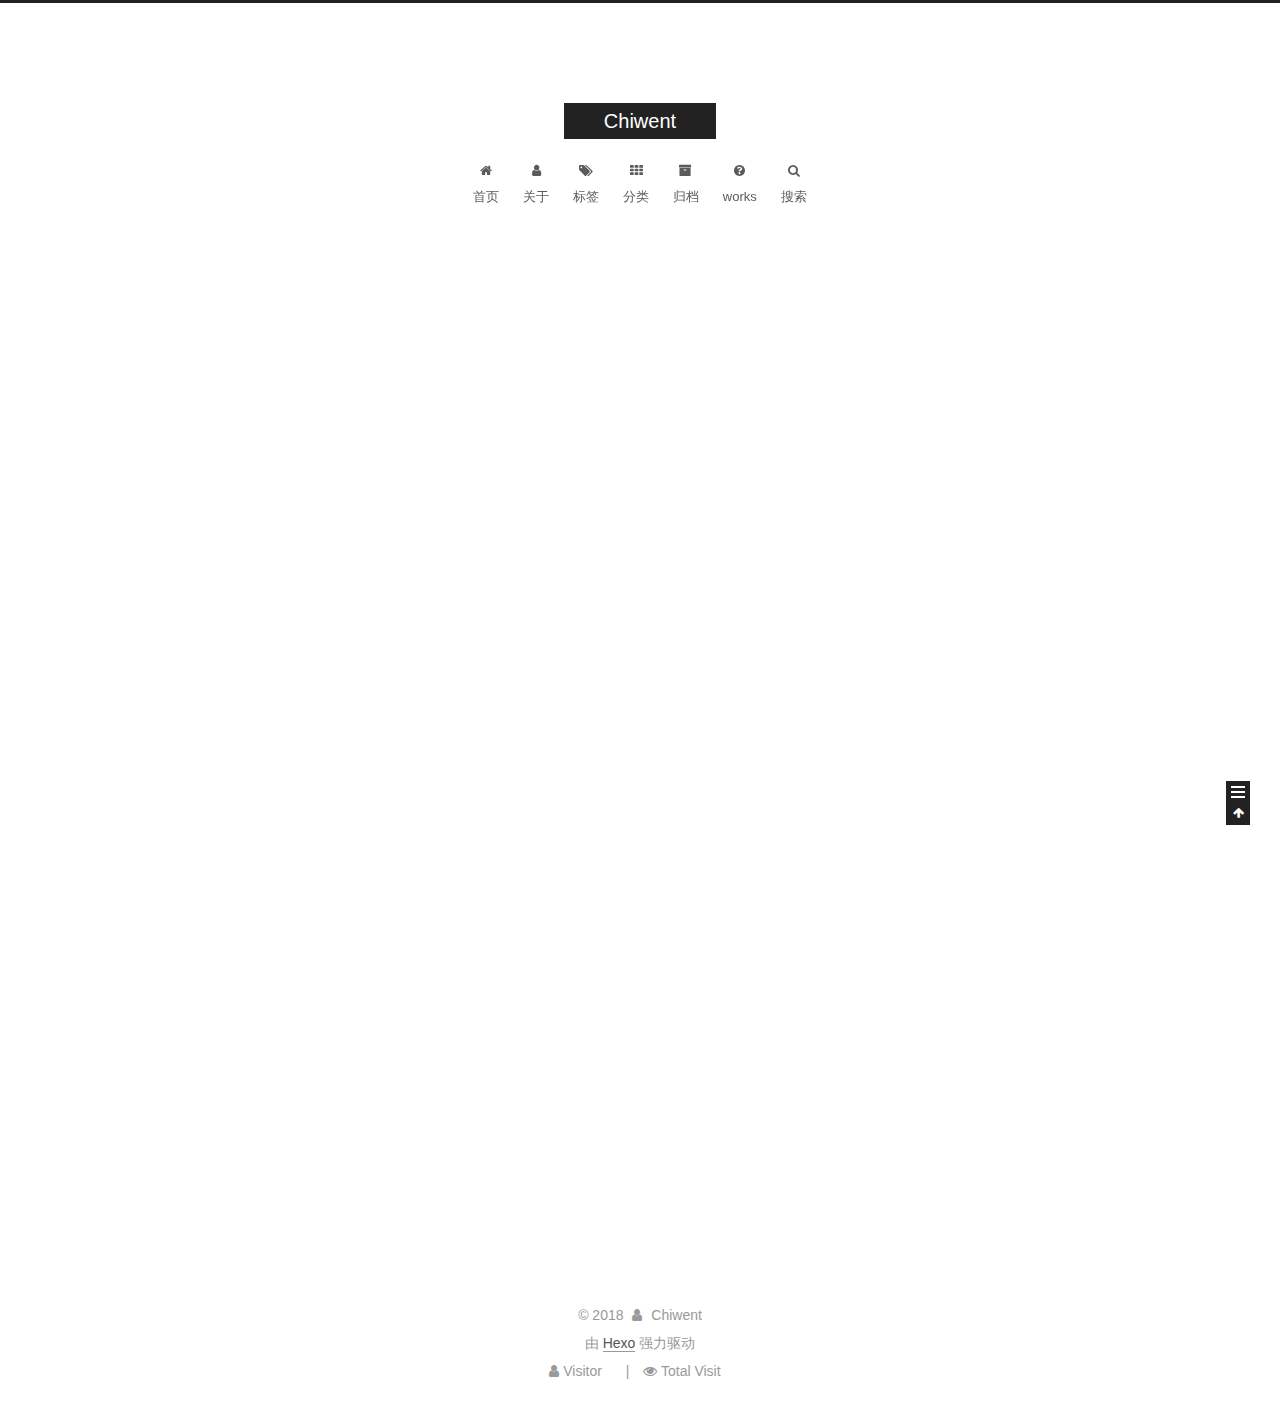
<file: index.html>
<!DOCTYPE html>



  


<html class="theme-next muse use-motion" lang="zh-Hans">
<head>
  <meta charset="UTF-8"/>
<meta http-equiv="X-UA-Compatible" content="IE=edge" />
<meta name="viewport" content="width=device-width, initial-scale=1, maximum-scale=1"/>
<meta name="theme-color" content="#222">









<meta http-equiv="Cache-Control" content="no-transform" />
<meta http-equiv="Cache-Control" content="no-siteapp" />
















  
  
  <link href="/lib/fancybox/source/jquery.fancybox.css?v=2.1.5" rel="stylesheet" type="text/css" />







<link href="/lib/font-awesome/css/font-awesome.min.css?v=4.6.2" rel="stylesheet" type="text/css" />

<link href="/css/main.css?v=5.1.3" rel="stylesheet" type="text/css" />


  <link rel="apple-touch-icon" sizes="180x180" href="/images/apple-touch-icon-next.png?v=5.1.3">


  <link rel="icon" type="image/png" sizes="32x32" href="/images/favicon-32x32-next.png?v=5.1.3">


  <link rel="icon" type="image/png" sizes="16x16" href="/images/avatar.jpg?v=5.1.3">


  <link rel="mask-icon" href="/images/logo.svg?v=5.1.3" color="#222">





  <meta name="keywords" content="Hexo, NexT" />










<meta name="description" content="但愿不要辜负自己">
<meta property="og:type" content="website">
<meta property="og:title" content="Chiwent">
<meta property="og:url" content="https://chiwent.github.io/index.html">
<meta property="og:site_name" content="Chiwent">
<meta property="og:description" content="但愿不要辜负自己">
<meta property="og:locale" content="zh-Hans">
<meta name="twitter:card" content="summary">
<meta name="twitter:title" content="Chiwent">
<meta name="twitter:description" content="但愿不要辜负自己">



<script type="text/javascript" id="hexo.configurations">
  var NexT = window.NexT || {};
  var CONFIG = {
    root: '/',
    scheme: 'Muse',
    version: '5.1.3',
    sidebar: {"position":"left","display":"post","offset":12,"b2t":false,"scrollpercent":false,"onmobile":false},
    fancybox: true,
    tabs: true,
    motion: {"enable":true,"async":false,"transition":{"post_block":"fadeIn","post_header":"slideDownIn","post_body":"slideDownIn","coll_header":"slideLeftIn","sidebar":"slideUpIn"}},
    duoshuo: {
      userId: '0',
      author: '博主'
    },
    algolia: {
      applicationID: '',
      apiKey: '',
      indexName: '',
      hits: {"per_page":10},
      labels: {"input_placeholder":"Search for Posts","hits_empty":"We didn't find any results for the search: ${query}","hits_stats":"${hits} results found in ${time} ms"}
    }
  };
</script>



  <link rel="canonical" href="https://chiwent.github.io/"/>





  <title>Chiwent</title>
  








</head>

<body itemscope itemtype="http://schema.org/WebPage" lang="zh-Hans">

  
  
    
  

  <div class="container sidebar-position-left 
  page-home">
    <div class="headband"></div>

    <header id="header" class="header" itemscope itemtype="http://schema.org/WPHeader">
      <div class="header-inner"><div class="site-brand-wrapper">
  <div class="site-meta ">
    

    <div class="custom-logo-site-title">
      <a href="/"  class="brand" rel="start">
        <span class="logo-line-before"><i></i></span>
        <span class="site-title">Chiwent</span>
        <span class="logo-line-after"><i></i></span>
      </a>
    </div>
      
        <p class="site-subtitle"></p>
      
  </div>

  <div class="site-nav-toggle">
    <button>
      <span class="btn-bar"></span>
      <span class="btn-bar"></span>
      <span class="btn-bar"></span>
    </button>
  </div>
</div>

<nav class="site-nav">
  

  
    <ul id="menu" class="menu">
      
        
        <li class="menu-item menu-item-home">
          <a href="/" rel="section">
            
              <i class="menu-item-icon fa fa-fw fa-home"></i> <br />
            
            首页
          </a>
        </li>
      
        
        <li class="menu-item menu-item-about">
          <a href="/about/" rel="section">
            
              <i class="menu-item-icon fa fa-fw fa-user"></i> <br />
            
            关于
          </a>
        </li>
      
        
        <li class="menu-item menu-item-tags">
          <a href="/tags/" rel="section">
            
              <i class="menu-item-icon fa fa-fw fa-tags"></i> <br />
            
            标签
          </a>
        </li>
      
        
        <li class="menu-item menu-item-categories">
          <a href="/categories/" rel="section">
            
              <i class="menu-item-icon fa fa-fw fa-th"></i> <br />
            
            分类
          </a>
        </li>
      
        
        <li class="menu-item menu-item-archives">
          <a href="/archives/" rel="section">
            
              <i class="menu-item-icon fa fa-fw fa-archive"></i> <br />
            
            归档
          </a>
        </li>
      
        
        <li class="menu-item menu-item-works">
          <a href="/works/" rel="section">
            
              <i class="menu-item-icon fa fa-fw fa-question-circle"></i> <br />
            
            works
          </a>
        </li>
      

      
        <li class="menu-item menu-item-search">
          
            <a href="javascript:;" class="popup-trigger">
          
            
              <i class="menu-item-icon fa fa-search fa-fw"></i> <br />
            
            搜索
          </a>
        </li>
      
    </ul>
  

  
    <div class="site-search">
      
  <div class="popup search-popup local-search-popup">
  <div class="local-search-header clearfix">
    <span class="search-icon">
      <i class="fa fa-search"></i>
    </span>
    <span class="popup-btn-close">
      <i class="fa fa-times-circle"></i>
    </span>
    <div class="local-search-input-wrapper">
      <input autocomplete="off"
             placeholder="搜索..." spellcheck="false"
             type="text" id="local-search-input">
    </div>
  </div>
  <div id="local-search-result"></div>
</div>



    </div>
  
</nav>



 </div>
    </header>

    <main id="main" class="main">
      <div class="main-inner">
        <div class="content-wrap">
          <div id="content" class="content">
            
  <section id="posts" class="posts-expand">
    
      

  

  
  
  

  <article class="post post-type-normal" itemscope itemtype="http://schema.org/Article">
  
  
  
  <div class="post-block">
    <link itemprop="mainEntityOfPage" href="https://chiwent.github.io/2018/04/20/hello-world/">

    <span hidden itemprop="author" itemscope itemtype="http://schema.org/Person">
      <meta itemprop="name" content="Chiwent">
      <meta itemprop="description" content="">
      <meta itemprop="image" content="/images/avatar.jpg">
    </span>

    <span hidden itemprop="publisher" itemscope itemtype="http://schema.org/Organization">
      <meta itemprop="name" content="Chiwent">
    </span>

    
      <header class="post-header">

        
        
          <h1 class="post-title" itemprop="name headline">
                
                <a class="post-title-link" href="/2018/04/20/hello-world/" itemprop="url">Hello World</a></h1>
        

        <div class="post-meta">
          <span class="post-time">
            
              <span class="post-meta-item-icon">
                <i class="fa fa-calendar-o"></i>
              </span>
              
                <span class="post-meta-item-text">发表于</span>
              
              <time title="创建于" itemprop="dateCreated datePublished" datetime="2018-04-20T19:07:35+08:00">
                2018-04-20
              </time>
            

            
              <span class="post-meta-divider">|</span>
            

            
              <span class="post-meta-item-icon">
                <i class="fa fa-calendar-check-o"></i>
              </span>
              
                <span class="post-meta-item-text">更新于&#58;</span>
              
              <time title="更新于" itemprop="dateModified" datetime="2018-04-20T19:07:35+08:00">
                2018-04-20
              </time>
            
          </span>

          

          
            
          

          
          

          

          

          

        </div>
      </header>
    

    
    
    
    <div class="post-body" itemprop="articleBody">

      
      

      
        
          
            <p>Welcome to <a href="https://hexo.io/" target="_blank" rel="noopener">Hexo</a>! This is your very first post. Check <a href="https://hexo.io/docs/" target="_blank" rel="noopener">documentation</a> for more info. If you get any problems when using Hexo, you can find the answer in <a href="https://hexo.io/docs/troubleshooting.html" target="_blank" rel="noopener">troubleshooting</a> or you can ask me on <a href="https://github.com/hexojs/hexo/issues" target="_blank" rel="noopener">GitHub</a>.</p>
<h2 id="Quick-Start"><a href="#Quick-Start" class="headerlink" title="Quick Start"></a>Quick Start</h2><h3 id="Create-a-new-post"><a href="#Create-a-new-post" class="headerlink" title="Create a new post"></a>Create a new post</h3><figure class="highlight bash"><table><tr><td class="gutter"><pre><span class="line">1</span><br></pre></td><td class="code"><pre><span class="line">$ hexo new <span class="string">"My New Post"</span></span><br></pre></td></tr></table></figure>
<p>More info: <a href="https://hexo.io/docs/writing.html" target="_blank" rel="noopener">Writing</a></p>
<h3 id="Run-server"><a href="#Run-server" class="headerlink" title="Run server"></a>Run server</h3><figure class="highlight bash"><table><tr><td class="gutter"><pre><span class="line">1</span><br></pre></td><td class="code"><pre><span class="line">$ hexo server</span><br></pre></td></tr></table></figure>
<p>More info: <a href="https://hexo.io/docs/server.html" target="_blank" rel="noopener">Server</a></p>
<h3 id="Generate-static-files"><a href="#Generate-static-files" class="headerlink" title="Generate static files"></a>Generate static files</h3><figure class="highlight bash"><table><tr><td class="gutter"><pre><span class="line">1</span><br></pre></td><td class="code"><pre><span class="line">$ hexo generate</span><br></pre></td></tr></table></figure>
<p>More info: <a href="https://hexo.io/docs/generating.html" target="_blank" rel="noopener">Generating</a></p>
<h3 id="Deploy-to-remote-sites"><a href="#Deploy-to-remote-sites" class="headerlink" title="Deploy to remote sites"></a>Deploy to remote sites</h3><figure class="highlight bash"><table><tr><td class="gutter"><pre><span class="line">1</span><br></pre></td><td class="code"><pre><span class="line">$ hexo deploy</span><br></pre></td></tr></table></figure>
<p>More info: <a href="https://hexo.io/docs/deployment.html" target="_blank" rel="noopener">Deployment</a></p>

          
        
      
    </div>
    
    
    
	
	<div>
      
	</div>

    

    

    

    <footer class="post-footer">
      

      

      

      
      
        <div class="post-eof"></div>
      
    </footer>
  </div>
  
  
  
  </article>


    
  </section>

  


          </div>
          


          

        </div>
        
          
  
  <div class="sidebar-toggle">
    <div class="sidebar-toggle-line-wrap">
      <span class="sidebar-toggle-line sidebar-toggle-line-first"></span>
      <span class="sidebar-toggle-line sidebar-toggle-line-middle"></span>
      <span class="sidebar-toggle-line sidebar-toggle-line-last"></span>
    </div>
  </div>

  <aside id="sidebar" class="sidebar">
    
    <div class="sidebar-inner">

      

      

      <section class="site-overview-wrap sidebar-panel sidebar-panel-active">
        <div class="site-overview">
          <div class="site-author motion-element" itemprop="author" itemscope itemtype="http://schema.org/Person">
            
              <img class="site-author-image" itemprop="image"
                src="/images/avatar.jpg"
                alt="Chiwent" />
            
              <p class="site-author-name" itemprop="name">Chiwent</p>
              <p class="site-description motion-element" itemprop="description">但愿不要辜负自己</p>
          </div>

          <nav class="site-state motion-element">

            
              <div class="site-state-item site-state-posts">
              
                <a href="/archives/">
              
                  <span class="site-state-item-count">1</span>
                  <span class="site-state-item-name">日志</span>
                </a>
              </div>
            

            

            

          </nav>

          

          <div class="links-of-author motion-element">
            
              
                <span class="links-of-author-item">
                  <a href="https://github.com/chiwent" target="_blank" title="GitHub">
                    
                      <i class="fa fa-fw fa-github"></i>GitHub</a>
                </span>
              
            
          </div>

          
          

          
          

          

        </div>
      </section>

      

      

    </div>
  </aside>


        
      </div>
    </main>

    <footer id="footer" class="footer">
      <div class="footer-inner">
        <div class="copyright">&copy; <span itemprop="copyrightYear">2018</span>
  <span class="with-love">
    <i class="fa fa-user"></i>
  </span>
  <span class="author" itemprop="copyrightHolder">Chiwent</span>

  
</div>


  <div class="powered-by">由 <a class="theme-link" target="_blank" href="https://hexo.io">Hexo</a> 强力驱动</div>








        
<div class="busuanzi-count">
  <script async src="https://dn-lbstatics.qbox.me/busuanzi/2.3/busuanzi.pure.mini.js"></script>

  
    <span class="site-uv">
      <i class="fa fa-user"></i> Visitor
      <span class="busuanzi-value" id="busuanzi_value_site_uv"></span>
      
    </span>
  

  
    <span class="site-pv">
      <i class="fa fa-eye"></i> Total Visit
      <span class="busuanzi-value" id="busuanzi_value_site_pv"></span>
      
    </span>
  
</div>








        
      </div>
    </footer>

    
      <div class="back-to-top">
        <i class="fa fa-arrow-up"></i>
        
      </div>
    

    

  </div>

  

<script type="text/javascript">
  if (Object.prototype.toString.call(window.Promise) !== '[object Function]') {
    window.Promise = null;
  }
</script>









  












  
  
    <script type="text/javascript" src="/lib/jquery/index.js?v=2.1.3"></script>
  

  
  
    <script type="text/javascript" src="/lib/fastclick/lib/fastclick.min.js?v=1.0.6"></script>
  

  
  
    <script type="text/javascript" src="/lib/jquery_lazyload/jquery.lazyload.js?v=1.9.7"></script>
  

  
  
    <script type="text/javascript" src="/lib/velocity/velocity.min.js?v=1.2.1"></script>
  

  
  
    <script type="text/javascript" src="/lib/velocity/velocity.ui.min.js?v=1.2.1"></script>
  

  
  
    <script type="text/javascript" src="/lib/fancybox/source/jquery.fancybox.pack.js?v=2.1.5"></script>
  


  


  <script type="text/javascript" src="/js/src/utils.js?v=5.1.3"></script>

  <script type="text/javascript" src="/js/src/motion.js?v=5.1.3"></script>



  
  

  

  


  <script type="text/javascript" src="/js/src/bootstrap.js?v=5.1.3"></script>



  


  




	





  





  







<!-- LOCAL: You can save these files to your site and update links -->
    
        
        <link rel="stylesheet" href="https://aimingoo.github.io/gitmint/style/default.css">
        <script src="https://aimingoo.github.io/gitmint/dist/gitmint.browser.js"></script>
    
<!-- END LOCAL -->

    

    







  

  <script type="text/javascript">
    // Popup Window;
    var isfetched = false;
    var isXml = true;
    // Search DB path;
    var search_path = "search.xml";
    if (search_path.length === 0) {
      search_path = "search.xml";
    } else if (/json$/i.test(search_path)) {
      isXml = false;
    }
    var path = "/" + search_path;
    // monitor main search box;

    var onPopupClose = function (e) {
      $('.popup').hide();
      $('#local-search-input').val('');
      $('.search-result-list').remove();
      $('#no-result').remove();
      $(".local-search-pop-overlay").remove();
      $('body').css('overflow', '');
    }

    function proceedsearch() {
      $("body")
        .append('<div class="search-popup-overlay local-search-pop-overlay"></div>')
        .css('overflow', 'hidden');
      $('.search-popup-overlay').click(onPopupClose);
      $('.popup').toggle();
      var $localSearchInput = $('#local-search-input');
      $localSearchInput.attr("autocapitalize", "none");
      $localSearchInput.attr("autocorrect", "off");
      $localSearchInput.focus();
    }

    // search function;
    var searchFunc = function(path, search_id, content_id) {
      'use strict';

      // start loading animation
      $("body")
        .append('<div class="search-popup-overlay local-search-pop-overlay">' +
          '<div id="search-loading-icon">' +
          '<i class="fa fa-spinner fa-pulse fa-5x fa-fw"></i>' +
          '</div>' +
          '</div>')
        .css('overflow', 'hidden');
      $("#search-loading-icon").css('margin', '20% auto 0 auto').css('text-align', 'center');

      $.ajax({
        url: path,
        dataType: isXml ? "xml" : "json",
        async: true,
        success: function(res) {
          // get the contents from search data
          isfetched = true;
          $('.popup').detach().appendTo('.header-inner');
          var datas = isXml ? $("entry", res).map(function() {
            return {
              title: $("title", this).text(),
              content: $("content",this).text(),
              url: $("url" , this).text()
            };
          }).get() : res;
          var input = document.getElementById(search_id);
          var resultContent = document.getElementById(content_id);
          var inputEventFunction = function() {
            var searchText = input.value.trim().toLowerCase();
            var keywords = searchText.split(/[\s\-]+/);
            if (keywords.length > 1) {
              keywords.push(searchText);
            }
            var resultItems = [];
            if (searchText.length > 0) {
              // perform local searching
              datas.forEach(function(data) {
                var isMatch = false;
                var hitCount = 0;
                var searchTextCount = 0;
                var title = data.title.trim();
                var titleInLowerCase = title.toLowerCase();
                var content = data.content.trim().replace(/<[^>]+>/g,"");
                var contentInLowerCase = content.toLowerCase();
                var articleUrl = decodeURIComponent(data.url);
                var indexOfTitle = [];
                var indexOfContent = [];
                // only match articles with not empty titles
                if(title != '') {
                  keywords.forEach(function(keyword) {
                    function getIndexByWord(word, text, caseSensitive) {
                      var wordLen = word.length;
                      if (wordLen === 0) {
                        return [];
                      }
                      var startPosition = 0, position = [], index = [];
                      if (!caseSensitive) {
                        text = text.toLowerCase();
                        word = word.toLowerCase();
                      }
                      while ((position = text.indexOf(word, startPosition)) > -1) {
                        index.push({position: position, word: word});
                        startPosition = position + wordLen;
                      }
                      return index;
                    }

                    indexOfTitle = indexOfTitle.concat(getIndexByWord(keyword, titleInLowerCase, false));
                    indexOfContent = indexOfContent.concat(getIndexByWord(keyword, contentInLowerCase, false));
                  });
                  if (indexOfTitle.length > 0 || indexOfContent.length > 0) {
                    isMatch = true;
                    hitCount = indexOfTitle.length + indexOfContent.length;
                  }
                }

                // show search results

                if (isMatch) {
                  // sort index by position of keyword

                  [indexOfTitle, indexOfContent].forEach(function (index) {
                    index.sort(function (itemLeft, itemRight) {
                      if (itemRight.position !== itemLeft.position) {
                        return itemRight.position - itemLeft.position;
                      } else {
                        return itemLeft.word.length - itemRight.word.length;
                      }
                    });
                  });

                  // merge hits into slices

                  function mergeIntoSlice(text, start, end, index) {
                    var item = index[index.length - 1];
                    var position = item.position;
                    var word = item.word;
                    var hits = [];
                    var searchTextCountInSlice = 0;
                    while (position + word.length <= end && index.length != 0) {
                      if (word === searchText) {
                        searchTextCountInSlice++;
                      }
                      hits.push({position: position, length: word.length});
                      var wordEnd = position + word.length;

                      // move to next position of hit

                      index.pop();
                      while (index.length != 0) {
                        item = index[index.length - 1];
                        position = item.position;
                        word = item.word;
                        if (wordEnd > position) {
                          index.pop();
                        } else {
                          break;
                        }
                      }
                    }
                    searchTextCount += searchTextCountInSlice;
                    return {
                      hits: hits,
                      start: start,
                      end: end,
                      searchTextCount: searchTextCountInSlice
                    };
                  }

                  var slicesOfTitle = [];
                  if (indexOfTitle.length != 0) {
                    slicesOfTitle.push(mergeIntoSlice(title, 0, title.length, indexOfTitle));
                  }

                  var slicesOfContent = [];
                  while (indexOfContent.length != 0) {
                    var item = indexOfContent[indexOfContent.length - 1];
                    var position = item.position;
                    var word = item.word;
                    // cut out 100 characters
                    var start = position - 20;
                    var end = position + 80;
                    if(start < 0){
                      start = 0;
                    }
                    if (end < position + word.length) {
                      end = position + word.length;
                    }
                    if(end > content.length){
                      end = content.length;
                    }
                    slicesOfContent.push(mergeIntoSlice(content, start, end, indexOfContent));
                  }

                  // sort slices in content by search text's count and hits' count

                  slicesOfContent.sort(function (sliceLeft, sliceRight) {
                    if (sliceLeft.searchTextCount !== sliceRight.searchTextCount) {
                      return sliceRight.searchTextCount - sliceLeft.searchTextCount;
                    } else if (sliceLeft.hits.length !== sliceRight.hits.length) {
                      return sliceRight.hits.length - sliceLeft.hits.length;
                    } else {
                      return sliceLeft.start - sliceRight.start;
                    }
                  });

                  // select top N slices in content

                  var upperBound = parseInt('1');
                  if (upperBound >= 0) {
                    slicesOfContent = slicesOfContent.slice(0, upperBound);
                  }

                  // highlight title and content

                  function highlightKeyword(text, slice) {
                    var result = '';
                    var prevEnd = slice.start;
                    slice.hits.forEach(function (hit) {
                      result += text.substring(prevEnd, hit.position);
                      var end = hit.position + hit.length;
                      result += '<b class="search-keyword">' + text.substring(hit.position, end) + '</b>';
                      prevEnd = end;
                    });
                    result += text.substring(prevEnd, slice.end);
                    return result;
                  }

                  var resultItem = '';

                  if (slicesOfTitle.length != 0) {
                    resultItem += "<li><a href='" + articleUrl + "' class='search-result-title'>" + highlightKeyword(title, slicesOfTitle[0]) + "</a>";
                  } else {
                    resultItem += "<li><a href='" + articleUrl + "' class='search-result-title'>" + title + "</a>";
                  }

                  slicesOfContent.forEach(function (slice) {
                    resultItem += "<a href='" + articleUrl + "'>" +
                      "<p class=\"search-result\">" + highlightKeyword(content, slice) +
                      "...</p>" + "</a>";
                  });

                  resultItem += "</li>";
                  resultItems.push({
                    item: resultItem,
                    searchTextCount: searchTextCount,
                    hitCount: hitCount,
                    id: resultItems.length
                  });
                }
              })
            };
            if (keywords.length === 1 && keywords[0] === "") {
              resultContent.innerHTML = '<div id="no-result"><i class="fa fa-search fa-5x" /></div>'
            } else if (resultItems.length === 0) {
              resultContent.innerHTML = '<div id="no-result"><i class="fa fa-frown-o fa-5x" /></div>'
            } else {
              resultItems.sort(function (resultLeft, resultRight) {
                if (resultLeft.searchTextCount !== resultRight.searchTextCount) {
                  return resultRight.searchTextCount - resultLeft.searchTextCount;
                } else if (resultLeft.hitCount !== resultRight.hitCount) {
                  return resultRight.hitCount - resultLeft.hitCount;
                } else {
                  return resultRight.id - resultLeft.id;
                }
              });
              var searchResultList = '<ul class=\"search-result-list\">';
              resultItems.forEach(function (result) {
                searchResultList += result.item;
              })
              searchResultList += "</ul>";
              resultContent.innerHTML = searchResultList;
            }
          }

          if ('auto' === 'auto') {
            input.addEventListener('input', inputEventFunction);
          } else {
            $('.search-icon').click(inputEventFunction);
            input.addEventListener('keypress', function (event) {
              if (event.keyCode === 13) {
                inputEventFunction();
              }
            });
          }

          // remove loading animation
          $(".local-search-pop-overlay").remove();
          $('body').css('overflow', '');

          proceedsearch();
        }
      });
    }

    // handle and trigger popup window;
    $('.popup-trigger').click(function(e) {
      e.stopPropagation();
      if (isfetched === false) {
        searchFunc(path, 'local-search-input', 'local-search-result');
      } else {
        proceedsearch();
      };
    });

    $('.popup-btn-close').click(onPopupClose);
    $('.popup').click(function(e){
      e.stopPropagation();
    });
    $(document).on('keyup', function (event) {
      var shouldDismissSearchPopup = event.which === 27 &&
        $('.search-popup').is(':visible');
      if (shouldDismissSearchPopup) {
        onPopupClose();
      }
    });
  </script>





  

  

  

  
  

  

  

  

  
</body>
</html>
</file>
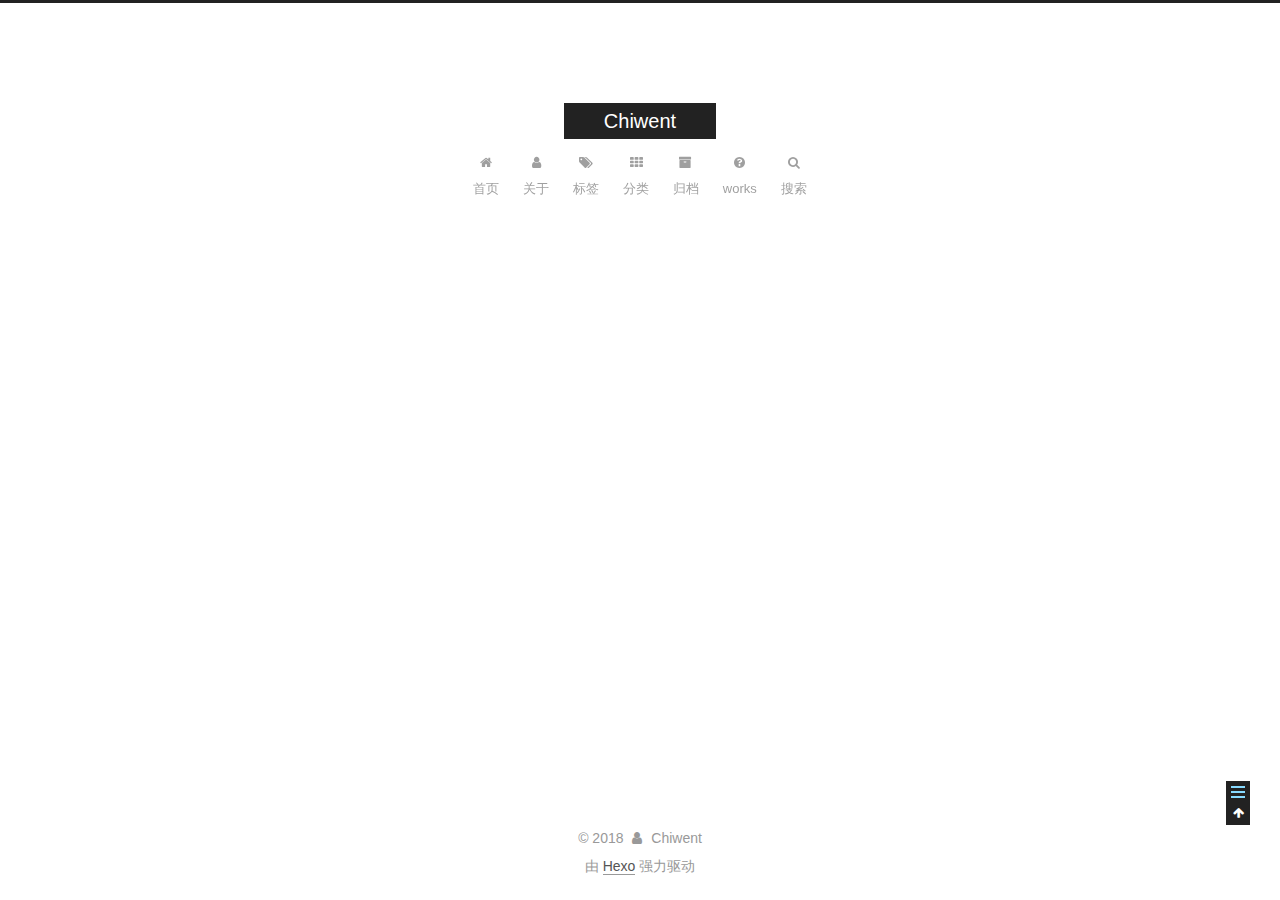
<file: about/index.html>
<!DOCTYPE html>



  


<html class="theme-next muse use-motion" lang="zh-Hans">
<head>
  <meta charset="UTF-8"/>
<meta http-equiv="X-UA-Compatible" content="IE=edge" />
<meta name="viewport" content="width=device-width, initial-scale=1, maximum-scale=1"/>
<meta name="theme-color" content="#222">









<meta http-equiv="Cache-Control" content="no-transform" />
<meta http-equiv="Cache-Control" content="no-siteapp" />
















  
  
  <link href="/lib/fancybox/source/jquery.fancybox.css?v=2.1.5" rel="stylesheet" type="text/css" />







<link href="/lib/font-awesome/css/font-awesome.min.css?v=4.6.2" rel="stylesheet" type="text/css" />

<link href="/css/main.css?v=5.1.3" rel="stylesheet" type="text/css" />


  <link rel="apple-touch-icon" sizes="180x180" href="/images/apple-touch-icon-next.png?v=5.1.3">


  <link rel="icon" type="image/png" sizes="32x32" href="/images/favicon-32x32-next.png?v=5.1.3">


  <link rel="icon" type="image/png" sizes="16x16" href="/images/avatar.jpg?v=5.1.3">


  <link rel="mask-icon" href="/images/logo.svg?v=5.1.3" color="#222">





  <meta name="keywords" content="Hexo, NexT" />










<meta name="description" content="但愿不要辜负自己">
<meta property="og:type" content="website">
<meta property="og:title" content="about">
<meta property="og:url" content="https://chiwent.github.io/about/index.html">
<meta property="og:site_name" content="Chiwent">
<meta property="og:description" content="但愿不要辜负自己">
<meta property="og:locale" content="zh-Hans">
<meta property="og:updated_time" content="2018-04-20T12:48:20.775Z">
<meta name="twitter:card" content="summary">
<meta name="twitter:title" content="about">
<meta name="twitter:description" content="但愿不要辜负自己">



<script type="text/javascript" id="hexo.configurations">
  var NexT = window.NexT || {};
  var CONFIG = {
    root: '/',
    scheme: 'Muse',
    version: '5.1.3',
    sidebar: {"position":"left","display":"post","offset":12,"b2t":false,"scrollpercent":false,"onmobile":false},
    fancybox: true,
    tabs: true,
    motion: {"enable":true,"async":false,"transition":{"post_block":"fadeIn","post_header":"slideDownIn","post_body":"slideDownIn","coll_header":"slideLeftIn","sidebar":"slideUpIn"}},
    duoshuo: {
      userId: '0',
      author: '博主'
    },
    algolia: {
      applicationID: '',
      apiKey: '',
      indexName: '',
      hits: {"per_page":10},
      labels: {"input_placeholder":"Search for Posts","hits_empty":"We didn't find any results for the search: ${query}","hits_stats":"${hits} results found in ${time} ms"}
    }
  };
</script>



  <link rel="canonical" href="https://chiwent.github.io/about/"/>





  <title>about | Chiwent</title>
  








</head>

<body itemscope itemtype="http://schema.org/WebPage" lang="zh-Hans">

  
  
    
  

  <div class="container sidebar-position-left page-post-detail">
    <div class="headband"></div>

    <header id="header" class="header" itemscope itemtype="http://schema.org/WPHeader">
      <div class="header-inner"><div class="site-brand-wrapper">
  <div class="site-meta ">
    

    <div class="custom-logo-site-title">
      <a href="/"  class="brand" rel="start">
        <span class="logo-line-before"><i></i></span>
        <span class="site-title">Chiwent</span>
        <span class="logo-line-after"><i></i></span>
      </a>
    </div>
      
        <p class="site-subtitle"></p>
      
  </div>

  <div class="site-nav-toggle">
    <button>
      <span class="btn-bar"></span>
      <span class="btn-bar"></span>
      <span class="btn-bar"></span>
    </button>
  </div>
</div>

<nav class="site-nav">
  

  
    <ul id="menu" class="menu">
      
        
        <li class="menu-item menu-item-home">
          <a href="/" rel="section">
            
              <i class="menu-item-icon fa fa-fw fa-home"></i> <br />
            
            首页
          </a>
        </li>
      
        
        <li class="menu-item menu-item-about">
          <a href="/about/" rel="section">
            
              <i class="menu-item-icon fa fa-fw fa-user"></i> <br />
            
            关于
          </a>
        </li>
      
        
        <li class="menu-item menu-item-tags">
          <a href="/tags/" rel="section">
            
              <i class="menu-item-icon fa fa-fw fa-tags"></i> <br />
            
            标签
          </a>
        </li>
      
        
        <li class="menu-item menu-item-categories">
          <a href="/categories/" rel="section">
            
              <i class="menu-item-icon fa fa-fw fa-th"></i> <br />
            
            分类
          </a>
        </li>
      
        
        <li class="menu-item menu-item-archives">
          <a href="/archives/" rel="section">
            
              <i class="menu-item-icon fa fa-fw fa-archive"></i> <br />
            
            归档
          </a>
        </li>
      
        
        <li class="menu-item menu-item-works">
          <a href="/works/" rel="section">
            
              <i class="menu-item-icon fa fa-fw fa-question-circle"></i> <br />
            
            works
          </a>
        </li>
      

      
        <li class="menu-item menu-item-search">
          
            <a href="javascript:;" class="popup-trigger">
          
            
              <i class="menu-item-icon fa fa-search fa-fw"></i> <br />
            
            搜索
          </a>
        </li>
      
    </ul>
  

  
    <div class="site-search">
      
  <div class="popup search-popup local-search-popup">
  <div class="local-search-header clearfix">
    <span class="search-icon">
      <i class="fa fa-search"></i>
    </span>
    <span class="popup-btn-close">
      <i class="fa fa-times-circle"></i>
    </span>
    <div class="local-search-input-wrapper">
      <input autocomplete="off"
             placeholder="搜索..." spellcheck="false"
             type="text" id="local-search-input">
    </div>
  </div>
  <div id="local-search-result"></div>
</div>



    </div>
  
</nav>



 </div>
    </header>

    <main id="main" class="main">
      <div class="main-inner">
        <div class="content-wrap">
          <div id="content" class="content">
            

  <div id="posts" class="posts-expand">
    
    
    
    <div class="post-block page">
      <header class="post-header">

	<h1 class="post-title" itemprop="name headline">about</h1>



</header>

      
      
      
      <div class="post-body">
        
        
          
        
      </div>
      
      
      
    </div>
    
    
    
  </div>


          </div>
          


          

  
    <div class="comments" id="comments">
      
        <div id="gitment-container"></div>
      
    </div>

  



        </div>
        
          
  
  <div class="sidebar-toggle">
    <div class="sidebar-toggle-line-wrap">
      <span class="sidebar-toggle-line sidebar-toggle-line-first"></span>
      <span class="sidebar-toggle-line sidebar-toggle-line-middle"></span>
      <span class="sidebar-toggle-line sidebar-toggle-line-last"></span>
    </div>
  </div>

  <aside id="sidebar" class="sidebar">
    
    <div class="sidebar-inner">

      

      

      <section class="site-overview-wrap sidebar-panel sidebar-panel-active">
        <div class="site-overview">
          <div class="site-author motion-element" itemprop="author" itemscope itemtype="http://schema.org/Person">
            
              <img class="site-author-image" itemprop="image"
                src="/images/avatar.jpg"
                alt="Chiwent" />
            
              <p class="site-author-name" itemprop="name">Chiwent</p>
              <p class="site-description motion-element" itemprop="description">但愿不要辜负自己</p>
          </div>

          <nav class="site-state motion-element">

            
              <div class="site-state-item site-state-posts">
              
                <a href="/archives/">
              
                  <span class="site-state-item-count">4</span>
                  <span class="site-state-item-name">日志</span>
                </a>
              </div>
            

            

            
              
              
              <div class="site-state-item site-state-tags">
                
                  <a href="/tags/">  
				
                  <span class="site-state-item-count">1</span>
                  <span class="site-state-item-name">标签</span>
                </a>
              </div>
            

          </nav>

          

          <div class="links-of-author motion-element">
            
              
                <span class="links-of-author-item">
                  <a href="https://github.com/chiwent" target="_blank" title="GitHub">
                    
                      <i class="fa fa-fw fa-github"></i>GitHub</a>
                </span>
              
            
          </div>

          
          

          
          

          

        </div>
      </section>

      

      

    </div>
  </aside>


        
      </div>
    </main>

    <footer id="footer" class="footer">
      <div class="footer-inner">
        <div class="copyright">&copy; <span itemprop="copyrightYear">2018</span>
  <span class="with-love">
    <i class="fa fa-user"></i>
  </span>
  <span class="author" itemprop="copyrightHolder">Chiwent</span>

  
</div>


  <div class="powered-by">由 <a class="theme-link" target="_blank" href="https://hexo.io">Hexo</a> 强力驱动</div>








        







        
      </div>
    </footer>

    
      <div class="back-to-top">
        <i class="fa fa-arrow-up"></i>
        
      </div>
    

    

  </div>

  

<script type="text/javascript">
  if (Object.prototype.toString.call(window.Promise) !== '[object Function]') {
    window.Promise = null;
  }
</script>









  












  
  
    <script type="text/javascript" src="/lib/jquery/index.js?v=2.1.3"></script>
  

  
  
    <script type="text/javascript" src="/lib/fastclick/lib/fastclick.min.js?v=1.0.6"></script>
  

  
  
    <script type="text/javascript" src="/lib/jquery_lazyload/jquery.lazyload.js?v=1.9.7"></script>
  

  
  
    <script type="text/javascript" src="/lib/velocity/velocity.min.js?v=1.2.1"></script>
  

  
  
    <script type="text/javascript" src="/lib/velocity/velocity.ui.min.js?v=1.2.1"></script>
  

  
  
    <script type="text/javascript" src="/lib/fancybox/source/jquery.fancybox.pack.js?v=2.1.5"></script>
  


  


  <script type="text/javascript" src="/js/src/utils.js?v=5.1.3"></script>

  <script type="text/javascript" src="/js/src/motion.js?v=5.1.3"></script>



  
  

  
  <script type="text/javascript" src="/js/src/scrollspy.js?v=5.1.3"></script>
<script type="text/javascript" src="/js/src/post-details.js?v=5.1.3"></script>



  


  <script type="text/javascript" src="/js/src/bootstrap.js?v=5.1.3"></script>



  


  




	





  





  







<!-- LOCAL: You can save these files to your site and update links -->
    
        
        <link rel="stylesheet" href="https://aimingoo.github.io/gitmint/style/default.css">
        <script src="https://aimingoo.github.io/gitmint/dist/gitmint.browser.js"></script>
    
<!-- END LOCAL -->

    

    
      <script type="text/javascript">
      function renderGitment(){
        var gitment = new Gitmint({
            id: window.location.pathname, 
            owner: 'chiwent',
            repo: 'gitment-comments',
            
            lang: "" || navigator.language || navigator.systemLanguage || navigator.userLanguage,
            
            oauth: {
            
            
                client_secret: '3b1399837b8f54ab3ae62798a433668826a1b095',
            
                client_id: '7eb524a1ffa62d0cb239'
            }});
        gitment.render('gitment-container');
      }

      
      renderGitment();
      
      </script>
    







  

  <script type="text/javascript">
    // Popup Window;
    var isfetched = false;
    var isXml = true;
    // Search DB path;
    var search_path = "search.xml";
    if (search_path.length === 0) {
      search_path = "search.xml";
    } else if (/json$/i.test(search_path)) {
      isXml = false;
    }
    var path = "/" + search_path;
    // monitor main search box;

    var onPopupClose = function (e) {
      $('.popup').hide();
      $('#local-search-input').val('');
      $('.search-result-list').remove();
      $('#no-result').remove();
      $(".local-search-pop-overlay").remove();
      $('body').css('overflow', '');
    }

    function proceedsearch() {
      $("body")
        .append('<div class="search-popup-overlay local-search-pop-overlay"></div>')
        .css('overflow', 'hidden');
      $('.search-popup-overlay').click(onPopupClose);
      $('.popup').toggle();
      var $localSearchInput = $('#local-search-input');
      $localSearchInput.attr("autocapitalize", "none");
      $localSearchInput.attr("autocorrect", "off");
      $localSearchInput.focus();
    }

    // search function;
    var searchFunc = function(path, search_id, content_id) {
      'use strict';

      // start loading animation
      $("body")
        .append('<div class="search-popup-overlay local-search-pop-overlay">' +
          '<div id="search-loading-icon">' +
          '<i class="fa fa-spinner fa-pulse fa-5x fa-fw"></i>' +
          '</div>' +
          '</div>')
        .css('overflow', 'hidden');
      $("#search-loading-icon").css('margin', '20% auto 0 auto').css('text-align', 'center');

      $.ajax({
        url: path,
        dataType: isXml ? "xml" : "json",
        async: true,
        success: function(res) {
          // get the contents from search data
          isfetched = true;
          $('.popup').detach().appendTo('.header-inner');
          var datas = isXml ? $("entry", res).map(function() {
            return {
              title: $("title", this).text(),
              content: $("content",this).text(),
              url: $("url" , this).text()
            };
          }).get() : res;
          var input = document.getElementById(search_id);
          var resultContent = document.getElementById(content_id);
          var inputEventFunction = function() {
            var searchText = input.value.trim().toLowerCase();
            var keywords = searchText.split(/[\s\-]+/);
            if (keywords.length > 1) {
              keywords.push(searchText);
            }
            var resultItems = [];
            if (searchText.length > 0) {
              // perform local searching
              datas.forEach(function(data) {
                var isMatch = false;
                var hitCount = 0;
                var searchTextCount = 0;
                var title = data.title.trim();
                var titleInLowerCase = title.toLowerCase();
                var content = data.content.trim().replace(/<[^>]+>/g,"");
                var contentInLowerCase = content.toLowerCase();
                var articleUrl = decodeURIComponent(data.url);
                var indexOfTitle = [];
                var indexOfContent = [];
                // only match articles with not empty titles
                if(title != '') {
                  keywords.forEach(function(keyword) {
                    function getIndexByWord(word, text, caseSensitive) {
                      var wordLen = word.length;
                      if (wordLen === 0) {
                        return [];
                      }
                      var startPosition = 0, position = [], index = [];
                      if (!caseSensitive) {
                        text = text.toLowerCase();
                        word = word.toLowerCase();
                      }
                      while ((position = text.indexOf(word, startPosition)) > -1) {
                        index.push({position: position, word: word});
                        startPosition = position + wordLen;
                      }
                      return index;
                    }

                    indexOfTitle = indexOfTitle.concat(getIndexByWord(keyword, titleInLowerCase, false));
                    indexOfContent = indexOfContent.concat(getIndexByWord(keyword, contentInLowerCase, false));
                  });
                  if (indexOfTitle.length > 0 || indexOfContent.length > 0) {
                    isMatch = true;
                    hitCount = indexOfTitle.length + indexOfContent.length;
                  }
                }

                // show search results

                if (isMatch) {
                  // sort index by position of keyword

                  [indexOfTitle, indexOfContent].forEach(function (index) {
                    index.sort(function (itemLeft, itemRight) {
                      if (itemRight.position !== itemLeft.position) {
                        return itemRight.position - itemLeft.position;
                      } else {
                        return itemLeft.word.length - itemRight.word.length;
                      }
                    });
                  });

                  // merge hits into slices

                  function mergeIntoSlice(text, start, end, index) {
                    var item = index[index.length - 1];
                    var position = item.position;
                    var word = item.word;
                    var hits = [];
                    var searchTextCountInSlice = 0;
                    while (position + word.length <= end && index.length != 0) {
                      if (word === searchText) {
                        searchTextCountInSlice++;
                      }
                      hits.push({position: position, length: word.length});
                      var wordEnd = position + word.length;

                      // move to next position of hit

                      index.pop();
                      while (index.length != 0) {
                        item = index[index.length - 1];
                        position = item.position;
                        word = item.word;
                        if (wordEnd > position) {
                          index.pop();
                        } else {
                          break;
                        }
                      }
                    }
                    searchTextCount += searchTextCountInSlice;
                    return {
                      hits: hits,
                      start: start,
                      end: end,
                      searchTextCount: searchTextCountInSlice
                    };
                  }

                  var slicesOfTitle = [];
                  if (indexOfTitle.length != 0) {
                    slicesOfTitle.push(mergeIntoSlice(title, 0, title.length, indexOfTitle));
                  }

                  var slicesOfContent = [];
                  while (indexOfContent.length != 0) {
                    var item = indexOfContent[indexOfContent.length - 1];
                    var position = item.position;
                    var word = item.word;
                    // cut out 100 characters
                    var start = position - 20;
                    var end = position + 80;
                    if(start < 0){
                      start = 0;
                    }
                    if (end < position + word.length) {
                      end = position + word.length;
                    }
                    if(end > content.length){
                      end = content.length;
                    }
                    slicesOfContent.push(mergeIntoSlice(content, start, end, indexOfContent));
                  }

                  // sort slices in content by search text's count and hits' count

                  slicesOfContent.sort(function (sliceLeft, sliceRight) {
                    if (sliceLeft.searchTextCount !== sliceRight.searchTextCount) {
                      return sliceRight.searchTextCount - sliceLeft.searchTextCount;
                    } else if (sliceLeft.hits.length !== sliceRight.hits.length) {
                      return sliceRight.hits.length - sliceLeft.hits.length;
                    } else {
                      return sliceLeft.start - sliceRight.start;
                    }
                  });

                  // select top N slices in content

                  var upperBound = parseInt('1');
                  if (upperBound >= 0) {
                    slicesOfContent = slicesOfContent.slice(0, upperBound);
                  }

                  // highlight title and content

                  function highlightKeyword(text, slice) {
                    var result = '';
                    var prevEnd = slice.start;
                    slice.hits.forEach(function (hit) {
                      result += text.substring(prevEnd, hit.position);
                      var end = hit.position + hit.length;
                      result += '<b class="search-keyword">' + text.substring(hit.position, end) + '</b>';
                      prevEnd = end;
                    });
                    result += text.substring(prevEnd, slice.end);
                    return result;
                  }

                  var resultItem = '';

                  if (slicesOfTitle.length != 0) {
                    resultItem += "<li><a href='" + articleUrl + "' class='search-result-title'>" + highlightKeyword(title, slicesOfTitle[0]) + "</a>";
                  } else {
                    resultItem += "<li><a href='" + articleUrl + "' class='search-result-title'>" + title + "</a>";
                  }

                  slicesOfContent.forEach(function (slice) {
                    resultItem += "<a href='" + articleUrl + "'>" +
                      "<p class=\"search-result\">" + highlightKeyword(content, slice) +
                      "...</p>" + "</a>";
                  });

                  resultItem += "</li>";
                  resultItems.push({
                    item: resultItem,
                    searchTextCount: searchTextCount,
                    hitCount: hitCount,
                    id: resultItems.length
                  });
                }
              })
            };
            if (keywords.length === 1 && keywords[0] === "") {
              resultContent.innerHTML = '<div id="no-result"><i class="fa fa-search fa-5x" /></div>'
            } else if (resultItems.length === 0) {
              resultContent.innerHTML = '<div id="no-result"><i class="fa fa-frown-o fa-5x" /></div>'
            } else {
              resultItems.sort(function (resultLeft, resultRight) {
                if (resultLeft.searchTextCount !== resultRight.searchTextCount) {
                  return resultRight.searchTextCount - resultLeft.searchTextCount;
                } else if (resultLeft.hitCount !== resultRight.hitCount) {
                  return resultRight.hitCount - resultLeft.hitCount;
                } else {
                  return resultRight.id - resultLeft.id;
                }
              });
              var searchResultList = '<ul class=\"search-result-list\">';
              resultItems.forEach(function (result) {
                searchResultList += result.item;
              })
              searchResultList += "</ul>";
              resultContent.innerHTML = searchResultList;
            }
          }

          if ('auto' === 'auto') {
            input.addEventListener('input', inputEventFunction);
          } else {
            $('.search-icon').click(inputEventFunction);
            input.addEventListener('keypress', function (event) {
              if (event.keyCode === 13) {
                inputEventFunction();
              }
            });
          }

          // remove loading animation
          $(".local-search-pop-overlay").remove();
          $('body').css('overflow', '');

          proceedsearch();
        }
      });
    }

    // handle and trigger popup window;
    $('.popup-trigger').click(function(e) {
      e.stopPropagation();
      if (isfetched === false) {
        searchFunc(path, 'local-search-input', 'local-search-result');
      } else {
        proceedsearch();
      };
    });

    $('.popup-btn-close').click(onPopupClose);
    $('.popup').click(function(e){
      e.stopPropagation();
    });
    $(document).on('keyup', function (event) {
      var shouldDismissSearchPopup = event.which === 27 &&
        $('.search-popup').is(':visible');
      if (shouldDismissSearchPopup) {
        onPopupClose();
      }
    });
  </script>





  

  

  

  
  

  

  

  

  
</body>
</html>
</file>
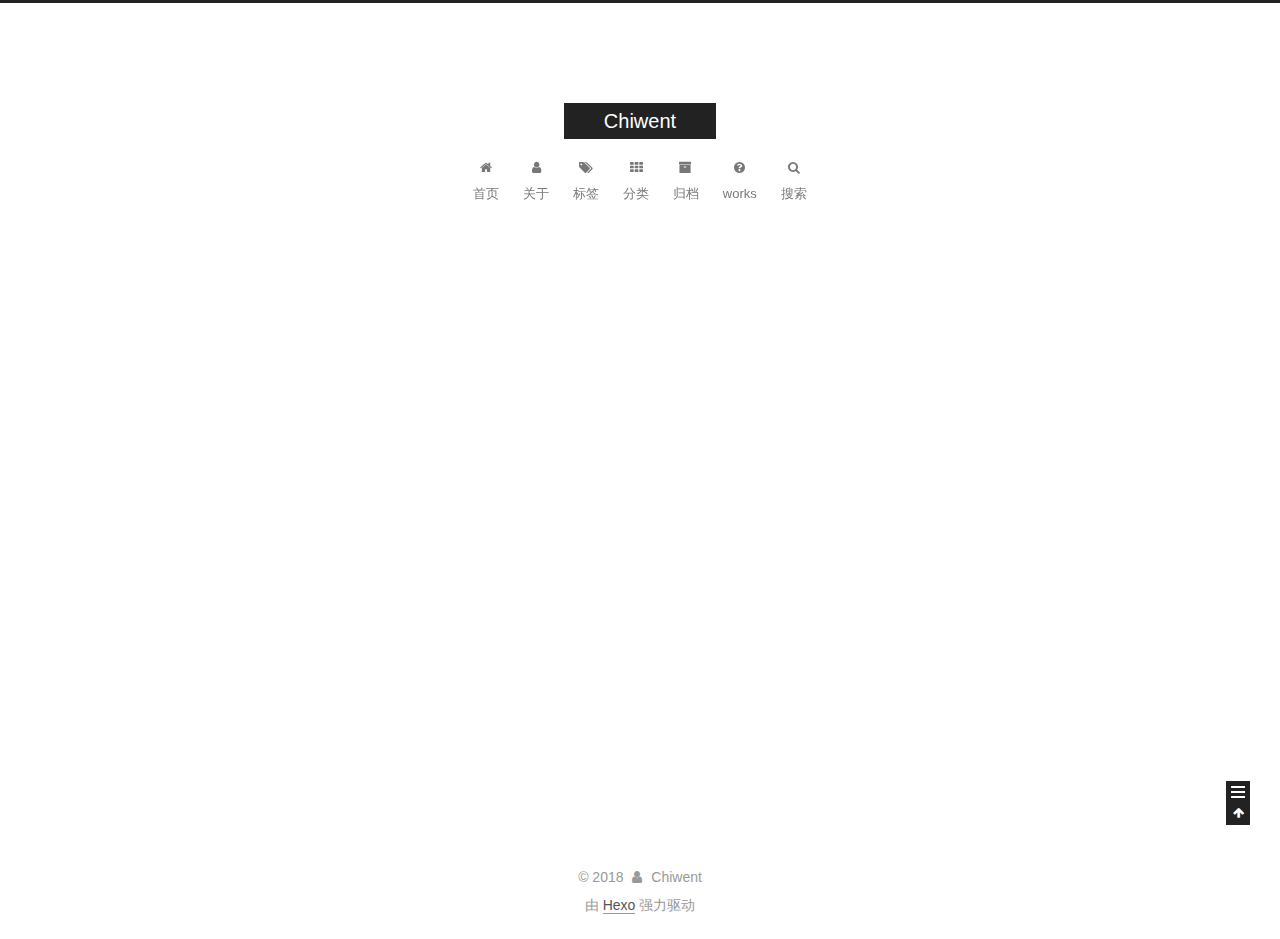
<file: archives/index.html>
<!DOCTYPE html>



  


<html class="theme-next muse use-motion" lang="zh-Hans">
<head>
  <meta charset="UTF-8"/>
<meta http-equiv="X-UA-Compatible" content="IE=edge" />
<meta name="viewport" content="width=device-width, initial-scale=1, maximum-scale=1"/>
<meta name="theme-color" content="#222">









<meta http-equiv="Cache-Control" content="no-transform" />
<meta http-equiv="Cache-Control" content="no-siteapp" />
















  
  
  <link href="/lib/fancybox/source/jquery.fancybox.css?v=2.1.5" rel="stylesheet" type="text/css" />







<link href="/lib/font-awesome/css/font-awesome.min.css?v=4.6.2" rel="stylesheet" type="text/css" />

<link href="/css/main.css?v=5.1.3" rel="stylesheet" type="text/css" />


  <link rel="apple-touch-icon" sizes="180x180" href="/images/apple-touch-icon-next.png?v=5.1.3">


  <link rel="icon" type="image/png" sizes="32x32" href="/images/favicon-32x32-next.png?v=5.1.3">


  <link rel="icon" type="image/png" sizes="16x16" href="/images/avatar.jpg?v=5.1.3">


  <link rel="mask-icon" href="/images/logo.svg?v=5.1.3" color="#222">





  <meta name="keywords" content="Hexo, NexT" />










<meta name="description" content="但愿不要辜负自己">
<meta property="og:type" content="website">
<meta property="og:title" content="Chiwent">
<meta property="og:url" content="https://chiwent.github.io/archives/index.html">
<meta property="og:site_name" content="Chiwent">
<meta property="og:description" content="但愿不要辜负自己">
<meta property="og:locale" content="zh-Hans">
<meta name="twitter:card" content="summary">
<meta name="twitter:title" content="Chiwent">
<meta name="twitter:description" content="但愿不要辜负自己">



<script type="text/javascript" id="hexo.configurations">
  var NexT = window.NexT || {};
  var CONFIG = {
    root: '/',
    scheme: 'Muse',
    version: '5.1.3',
    sidebar: {"position":"left","display":"post","offset":12,"b2t":false,"scrollpercent":false,"onmobile":false},
    fancybox: true,
    tabs: true,
    motion: {"enable":true,"async":false,"transition":{"post_block":"fadeIn","post_header":"slideDownIn","post_body":"slideDownIn","coll_header":"slideLeftIn","sidebar":"slideUpIn"}},
    duoshuo: {
      userId: '0',
      author: '博主'
    },
    algolia: {
      applicationID: '',
      apiKey: '',
      indexName: '',
      hits: {"per_page":10},
      labels: {"input_placeholder":"Search for Posts","hits_empty":"We didn't find any results for the search: ${query}","hits_stats":"${hits} results found in ${time} ms"}
    }
  };
</script>



  <link rel="canonical" href="https://chiwent.github.io/archives/"/>





  <title>归档 | Chiwent</title>
  








</head>

<body itemscope itemtype="http://schema.org/WebPage" lang="zh-Hans">

  
  
    
  

  <div class="container sidebar-position-left page-archive">
    <div class="headband"></div>

    <header id="header" class="header" itemscope itemtype="http://schema.org/WPHeader">
      <div class="header-inner"><div class="site-brand-wrapper">
  <div class="site-meta ">
    

    <div class="custom-logo-site-title">
      <a href="/"  class="brand" rel="start">
        <span class="logo-line-before"><i></i></span>
        <span class="site-title">Chiwent</span>
        <span class="logo-line-after"><i></i></span>
      </a>
    </div>
      
        <p class="site-subtitle"></p>
      
  </div>

  <div class="site-nav-toggle">
    <button>
      <span class="btn-bar"></span>
      <span class="btn-bar"></span>
      <span class="btn-bar"></span>
    </button>
  </div>
</div>

<nav class="site-nav">
  

  
    <ul id="menu" class="menu">
      
        
        <li class="menu-item menu-item-home">
          <a href="/" rel="section">
            
              <i class="menu-item-icon fa fa-fw fa-home"></i> <br />
            
            首页
          </a>
        </li>
      
        
        <li class="menu-item menu-item-about">
          <a href="/about/" rel="section">
            
              <i class="menu-item-icon fa fa-fw fa-user"></i> <br />
            
            关于
          </a>
        </li>
      
        
        <li class="menu-item menu-item-tags">
          <a href="/tags/" rel="section">
            
              <i class="menu-item-icon fa fa-fw fa-tags"></i> <br />
            
            标签
          </a>
        </li>
      
        
        <li class="menu-item menu-item-categories">
          <a href="/categories/" rel="section">
            
              <i class="menu-item-icon fa fa-fw fa-th"></i> <br />
            
            分类
          </a>
        </li>
      
        
        <li class="menu-item menu-item-archives">
          <a href="/archives/" rel="section">
            
              <i class="menu-item-icon fa fa-fw fa-archive"></i> <br />
            
            归档
          </a>
        </li>
      
        
        <li class="menu-item menu-item-works">
          <a href="/works/" rel="section">
            
              <i class="menu-item-icon fa fa-fw fa-question-circle"></i> <br />
            
            works
          </a>
        </li>
      

      
        <li class="menu-item menu-item-search">
          
            <a href="javascript:;" class="popup-trigger">
          
            
              <i class="menu-item-icon fa fa-search fa-fw"></i> <br />
            
            搜索
          </a>
        </li>
      
    </ul>
  

  
    <div class="site-search">
      
  <div class="popup search-popup local-search-popup">
  <div class="local-search-header clearfix">
    <span class="search-icon">
      <i class="fa fa-search"></i>
    </span>
    <span class="popup-btn-close">
      <i class="fa fa-times-circle"></i>
    </span>
    <div class="local-search-input-wrapper">
      <input autocomplete="off"
             placeholder="搜索..." spellcheck="false"
             type="text" id="local-search-input">
    </div>
  </div>
  <div id="local-search-result"></div>
</div>



    </div>
  
</nav>



 </div>
    </header>

    <main id="main" class="main">
      <div class="main-inner">
        <div class="content-wrap">
          <div id="content" class="content">
            

  
  
  
  <div class="post-block archive">
    <div id="posts" class="posts-collapse">
      <span class="archive-move-on"></span>

      <span class="archive-page-counter">
        
        
        
          
        
        嗯..! 目前共计 4 篇日志。 继续努力。
      </span>

      

        
        
        

        
          
          <div class="collection-title">
            <h1 class="archive-year" id="archive-year-2018">2018</h1>
          </div>
        
        

        

  <article class="post post-type-normal" itemscope itemtype="http://schema.org/Article">
    <header class="post-header">

      <h2 class="post-title">
        
            <a class="post-title-link" href="/2018/05/17/异步操作/" itemprop="url">
              
                <span itemprop="name">未命名</span>
              
            </a>
        
      </h2>

      <div class="post-meta">
        <time class="post-time" itemprop="dateCreated"
              datetime="2018-05-17T23:57:33+08:00"
              content="2018-05-17" >
          05-17
        </time>
      </div>

    </header>
  </article>



      

        
        
        

        
        

        

  <article class="post post-type-normal" itemscope itemtype="http://schema.org/Article">
    <header class="post-header">

      <h2 class="post-title">
        
            <a class="post-title-link" href="/2018/05/17/Array的拓展/" itemprop="url">
              
                <span itemprop="name">未命名</span>
              
            </a>
        
      </h2>

      <div class="post-meta">
        <time class="post-time" itemprop="dateCreated"
              datetime="2018-05-17T23:57:33+08:00"
              content="2018-05-17" >
          05-17
        </time>
      </div>

    </header>
  </article>



      

        
        
        

        
        

        

  <article class="post post-type-normal" itemscope itemtype="http://schema.org/Article">
    <header class="post-header">

      <h2 class="post-title">
        
            <a class="post-title-link" href="/2018/04/24/原生js实现ajax/" itemprop="url">
              
                <span itemprop="name">原生js实现ajax</span>
              
            </a>
        
      </h2>

      <div class="post-meta">
        <time class="post-time" itemprop="dateCreated"
              datetime="2018-04-24T12:00:22+08:00"
              content="2018-04-24" >
          04-24
        </time>
      </div>

    </header>
  </article>



      

        
        
        

        
        

        

  <article class="post post-type-normal" itemscope itemtype="http://schema.org/Article">
    <header class="post-header">

      <h2 class="post-title">
        
            <a class="post-title-link" href="/2018/04/20/hello-world/" itemprop="url">
              
                <span itemprop="name">Hello World</span>
              
            </a>
        
      </h2>

      <div class="post-meta">
        <time class="post-time" itemprop="dateCreated"
              datetime="2018-04-20T19:07:35+08:00"
              content="2018-04-20" >
          04-20
        </time>
      </div>

    </header>
  </article>



      

    </div>
  </div>
  
  
  

  



          </div>
          


          

        </div>
        
          
  
  <div class="sidebar-toggle">
    <div class="sidebar-toggle-line-wrap">
      <span class="sidebar-toggle-line sidebar-toggle-line-first"></span>
      <span class="sidebar-toggle-line sidebar-toggle-line-middle"></span>
      <span class="sidebar-toggle-line sidebar-toggle-line-last"></span>
    </div>
  </div>

  <aside id="sidebar" class="sidebar">
    
    <div class="sidebar-inner">

      

      

      <section class="site-overview-wrap sidebar-panel sidebar-panel-active">
        <div class="site-overview">
          <div class="site-author motion-element" itemprop="author" itemscope itemtype="http://schema.org/Person">
            
              <img class="site-author-image" itemprop="image"
                src="/images/avatar.jpg"
                alt="Chiwent" />
            
              <p class="site-author-name" itemprop="name">Chiwent</p>
              <p class="site-description motion-element" itemprop="description">但愿不要辜负自己</p>
          </div>

          <nav class="site-state motion-element">

            
              <div class="site-state-item site-state-posts">
              
                <a href="/archives/">
              
                  <span class="site-state-item-count">4</span>
                  <span class="site-state-item-name">日志</span>
                </a>
              </div>
            

            

            
              
              
              <div class="site-state-item site-state-tags">
                
                  <a href="/tags/">  
				
                  <span class="site-state-item-count">1</span>
                  <span class="site-state-item-name">标签</span>
                </a>
              </div>
            

          </nav>

          

          <div class="links-of-author motion-element">
            
              
                <span class="links-of-author-item">
                  <a href="https://github.com/chiwent" target="_blank" title="GitHub">
                    
                      <i class="fa fa-fw fa-github"></i>GitHub</a>
                </span>
              
            
          </div>

          
          

          
          

          

        </div>
      </section>

      

      

    </div>
  </aside>


        
      </div>
    </main>

    <footer id="footer" class="footer">
      <div class="footer-inner">
        <div class="copyright">&copy; <span itemprop="copyrightYear">2018</span>
  <span class="with-love">
    <i class="fa fa-user"></i>
  </span>
  <span class="author" itemprop="copyrightHolder">Chiwent</span>

  
</div>


  <div class="powered-by">由 <a class="theme-link" target="_blank" href="https://hexo.io">Hexo</a> 强力驱动</div>








        







        
      </div>
    </footer>

    
      <div class="back-to-top">
        <i class="fa fa-arrow-up"></i>
        
      </div>
    

    

  </div>

  

<script type="text/javascript">
  if (Object.prototype.toString.call(window.Promise) !== '[object Function]') {
    window.Promise = null;
  }
</script>









  












  
  
    <script type="text/javascript" src="/lib/jquery/index.js?v=2.1.3"></script>
  

  
  
    <script type="text/javascript" src="/lib/fastclick/lib/fastclick.min.js?v=1.0.6"></script>
  

  
  
    <script type="text/javascript" src="/lib/jquery_lazyload/jquery.lazyload.js?v=1.9.7"></script>
  

  
  
    <script type="text/javascript" src="/lib/velocity/velocity.min.js?v=1.2.1"></script>
  

  
  
    <script type="text/javascript" src="/lib/velocity/velocity.ui.min.js?v=1.2.1"></script>
  

  
  
    <script type="text/javascript" src="/lib/fancybox/source/jquery.fancybox.pack.js?v=2.1.5"></script>
  


  


  <script type="text/javascript" src="/js/src/utils.js?v=5.1.3"></script>

  <script type="text/javascript" src="/js/src/motion.js?v=5.1.3"></script>



  
  

  

  


  <script type="text/javascript" src="/js/src/bootstrap.js?v=5.1.3"></script>



  


  




	





  





  







<!-- LOCAL: You can save these files to your site and update links -->
    
        
        <link rel="stylesheet" href="https://aimingoo.github.io/gitmint/style/default.css">
        <script src="https://aimingoo.github.io/gitmint/dist/gitmint.browser.js"></script>
    
<!-- END LOCAL -->

    

    







  

  <script type="text/javascript">
    // Popup Window;
    var isfetched = false;
    var isXml = true;
    // Search DB path;
    var search_path = "search.xml";
    if (search_path.length === 0) {
      search_path = "search.xml";
    } else if (/json$/i.test(search_path)) {
      isXml = false;
    }
    var path = "/" + search_path;
    // monitor main search box;

    var onPopupClose = function (e) {
      $('.popup').hide();
      $('#local-search-input').val('');
      $('.search-result-list').remove();
      $('#no-result').remove();
      $(".local-search-pop-overlay").remove();
      $('body').css('overflow', '');
    }

    function proceedsearch() {
      $("body")
        .append('<div class="search-popup-overlay local-search-pop-overlay"></div>')
        .css('overflow', 'hidden');
      $('.search-popup-overlay').click(onPopupClose);
      $('.popup').toggle();
      var $localSearchInput = $('#local-search-input');
      $localSearchInput.attr("autocapitalize", "none");
      $localSearchInput.attr("autocorrect", "off");
      $localSearchInput.focus();
    }

    // search function;
    var searchFunc = function(path, search_id, content_id) {
      'use strict';

      // start loading animation
      $("body")
        .append('<div class="search-popup-overlay local-search-pop-overlay">' +
          '<div id="search-loading-icon">' +
          '<i class="fa fa-spinner fa-pulse fa-5x fa-fw"></i>' +
          '</div>' +
          '</div>')
        .css('overflow', 'hidden');
      $("#search-loading-icon").css('margin', '20% auto 0 auto').css('text-align', 'center');

      $.ajax({
        url: path,
        dataType: isXml ? "xml" : "json",
        async: true,
        success: function(res) {
          // get the contents from search data
          isfetched = true;
          $('.popup').detach().appendTo('.header-inner');
          var datas = isXml ? $("entry", res).map(function() {
            return {
              title: $("title", this).text(),
              content: $("content",this).text(),
              url: $("url" , this).text()
            };
          }).get() : res;
          var input = document.getElementById(search_id);
          var resultContent = document.getElementById(content_id);
          var inputEventFunction = function() {
            var searchText = input.value.trim().toLowerCase();
            var keywords = searchText.split(/[\s\-]+/);
            if (keywords.length > 1) {
              keywords.push(searchText);
            }
            var resultItems = [];
            if (searchText.length > 0) {
              // perform local searching
              datas.forEach(function(data) {
                var isMatch = false;
                var hitCount = 0;
                var searchTextCount = 0;
                var title = data.title.trim();
                var titleInLowerCase = title.toLowerCase();
                var content = data.content.trim().replace(/<[^>]+>/g,"");
                var contentInLowerCase = content.toLowerCase();
                var articleUrl = decodeURIComponent(data.url);
                var indexOfTitle = [];
                var indexOfContent = [];
                // only match articles with not empty titles
                if(title != '') {
                  keywords.forEach(function(keyword) {
                    function getIndexByWord(word, text, caseSensitive) {
                      var wordLen = word.length;
                      if (wordLen === 0) {
                        return [];
                      }
                      var startPosition = 0, position = [], index = [];
                      if (!caseSensitive) {
                        text = text.toLowerCase();
                        word = word.toLowerCase();
                      }
                      while ((position = text.indexOf(word, startPosition)) > -1) {
                        index.push({position: position, word: word});
                        startPosition = position + wordLen;
                      }
                      return index;
                    }

                    indexOfTitle = indexOfTitle.concat(getIndexByWord(keyword, titleInLowerCase, false));
                    indexOfContent = indexOfContent.concat(getIndexByWord(keyword, contentInLowerCase, false));
                  });
                  if (indexOfTitle.length > 0 || indexOfContent.length > 0) {
                    isMatch = true;
                    hitCount = indexOfTitle.length + indexOfContent.length;
                  }
                }

                // show search results

                if (isMatch) {
                  // sort index by position of keyword

                  [indexOfTitle, indexOfContent].forEach(function (index) {
                    index.sort(function (itemLeft, itemRight) {
                      if (itemRight.position !== itemLeft.position) {
                        return itemRight.position - itemLeft.position;
                      } else {
                        return itemLeft.word.length - itemRight.word.length;
                      }
                    });
                  });

                  // merge hits into slices

                  function mergeIntoSlice(text, start, end, index) {
                    var item = index[index.length - 1];
                    var position = item.position;
                    var word = item.word;
                    var hits = [];
                    var searchTextCountInSlice = 0;
                    while (position + word.length <= end && index.length != 0) {
                      if (word === searchText) {
                        searchTextCountInSlice++;
                      }
                      hits.push({position: position, length: word.length});
                      var wordEnd = position + word.length;

                      // move to next position of hit

                      index.pop();
                      while (index.length != 0) {
                        item = index[index.length - 1];
                        position = item.position;
                        word = item.word;
                        if (wordEnd > position) {
                          index.pop();
                        } else {
                          break;
                        }
                      }
                    }
                    searchTextCount += searchTextCountInSlice;
                    return {
                      hits: hits,
                      start: start,
                      end: end,
                      searchTextCount: searchTextCountInSlice
                    };
                  }

                  var slicesOfTitle = [];
                  if (indexOfTitle.length != 0) {
                    slicesOfTitle.push(mergeIntoSlice(title, 0, title.length, indexOfTitle));
                  }

                  var slicesOfContent = [];
                  while (indexOfContent.length != 0) {
                    var item = indexOfContent[indexOfContent.length - 1];
                    var position = item.position;
                    var word = item.word;
                    // cut out 100 characters
                    var start = position - 20;
                    var end = position + 80;
                    if(start < 0){
                      start = 0;
                    }
                    if (end < position + word.length) {
                      end = position + word.length;
                    }
                    if(end > content.length){
                      end = content.length;
                    }
                    slicesOfContent.push(mergeIntoSlice(content, start, end, indexOfContent));
                  }

                  // sort slices in content by search text's count and hits' count

                  slicesOfContent.sort(function (sliceLeft, sliceRight) {
                    if (sliceLeft.searchTextCount !== sliceRight.searchTextCount) {
                      return sliceRight.searchTextCount - sliceLeft.searchTextCount;
                    } else if (sliceLeft.hits.length !== sliceRight.hits.length) {
                      return sliceRight.hits.length - sliceLeft.hits.length;
                    } else {
                      return sliceLeft.start - sliceRight.start;
                    }
                  });

                  // select top N slices in content

                  var upperBound = parseInt('1');
                  if (upperBound >= 0) {
                    slicesOfContent = slicesOfContent.slice(0, upperBound);
                  }

                  // highlight title and content

                  function highlightKeyword(text, slice) {
                    var result = '';
                    var prevEnd = slice.start;
                    slice.hits.forEach(function (hit) {
                      result += text.substring(prevEnd, hit.position);
                      var end = hit.position + hit.length;
                      result += '<b class="search-keyword">' + text.substring(hit.position, end) + '</b>';
                      prevEnd = end;
                    });
                    result += text.substring(prevEnd, slice.end);
                    return result;
                  }

                  var resultItem = '';

                  if (slicesOfTitle.length != 0) {
                    resultItem += "<li><a href='" + articleUrl + "' class='search-result-title'>" + highlightKeyword(title, slicesOfTitle[0]) + "</a>";
                  } else {
                    resultItem += "<li><a href='" + articleUrl + "' class='search-result-title'>" + title + "</a>";
                  }

                  slicesOfContent.forEach(function (slice) {
                    resultItem += "<a href='" + articleUrl + "'>" +
                      "<p class=\"search-result\">" + highlightKeyword(content, slice) +
                      "...</p>" + "</a>";
                  });

                  resultItem += "</li>";
                  resultItems.push({
                    item: resultItem,
                    searchTextCount: searchTextCount,
                    hitCount: hitCount,
                    id: resultItems.length
                  });
                }
              })
            };
            if (keywords.length === 1 && keywords[0] === "") {
              resultContent.innerHTML = '<div id="no-result"><i class="fa fa-search fa-5x" /></div>'
            } else if (resultItems.length === 0) {
              resultContent.innerHTML = '<div id="no-result"><i class="fa fa-frown-o fa-5x" /></div>'
            } else {
              resultItems.sort(function (resultLeft, resultRight) {
                if (resultLeft.searchTextCount !== resultRight.searchTextCount) {
                  return resultRight.searchTextCount - resultLeft.searchTextCount;
                } else if (resultLeft.hitCount !== resultRight.hitCount) {
                  return resultRight.hitCount - resultLeft.hitCount;
                } else {
                  return resultRight.id - resultLeft.id;
                }
              });
              var searchResultList = '<ul class=\"search-result-list\">';
              resultItems.forEach(function (result) {
                searchResultList += result.item;
              })
              searchResultList += "</ul>";
              resultContent.innerHTML = searchResultList;
            }
          }

          if ('auto' === 'auto') {
            input.addEventListener('input', inputEventFunction);
          } else {
            $('.search-icon').click(inputEventFunction);
            input.addEventListener('keypress', function (event) {
              if (event.keyCode === 13) {
                inputEventFunction();
              }
            });
          }

          // remove loading animation
          $(".local-search-pop-overlay").remove();
          $('body').css('overflow', '');

          proceedsearch();
        }
      });
    }

    // handle and trigger popup window;
    $('.popup-trigger').click(function(e) {
      e.stopPropagation();
      if (isfetched === false) {
        searchFunc(path, 'local-search-input', 'local-search-result');
      } else {
        proceedsearch();
      };
    });

    $('.popup-btn-close').click(onPopupClose);
    $('.popup').click(function(e){
      e.stopPropagation();
    });
    $(document).on('keyup', function (event) {
      var shouldDismissSearchPopup = event.which === 27 &&
        $('.search-popup').is(':visible');
      if (shouldDismissSearchPopup) {
        onPopupClose();
      }
    });
  </script>





  

  

  

  
  

  

  

  

  
</body>
</html>
</file>
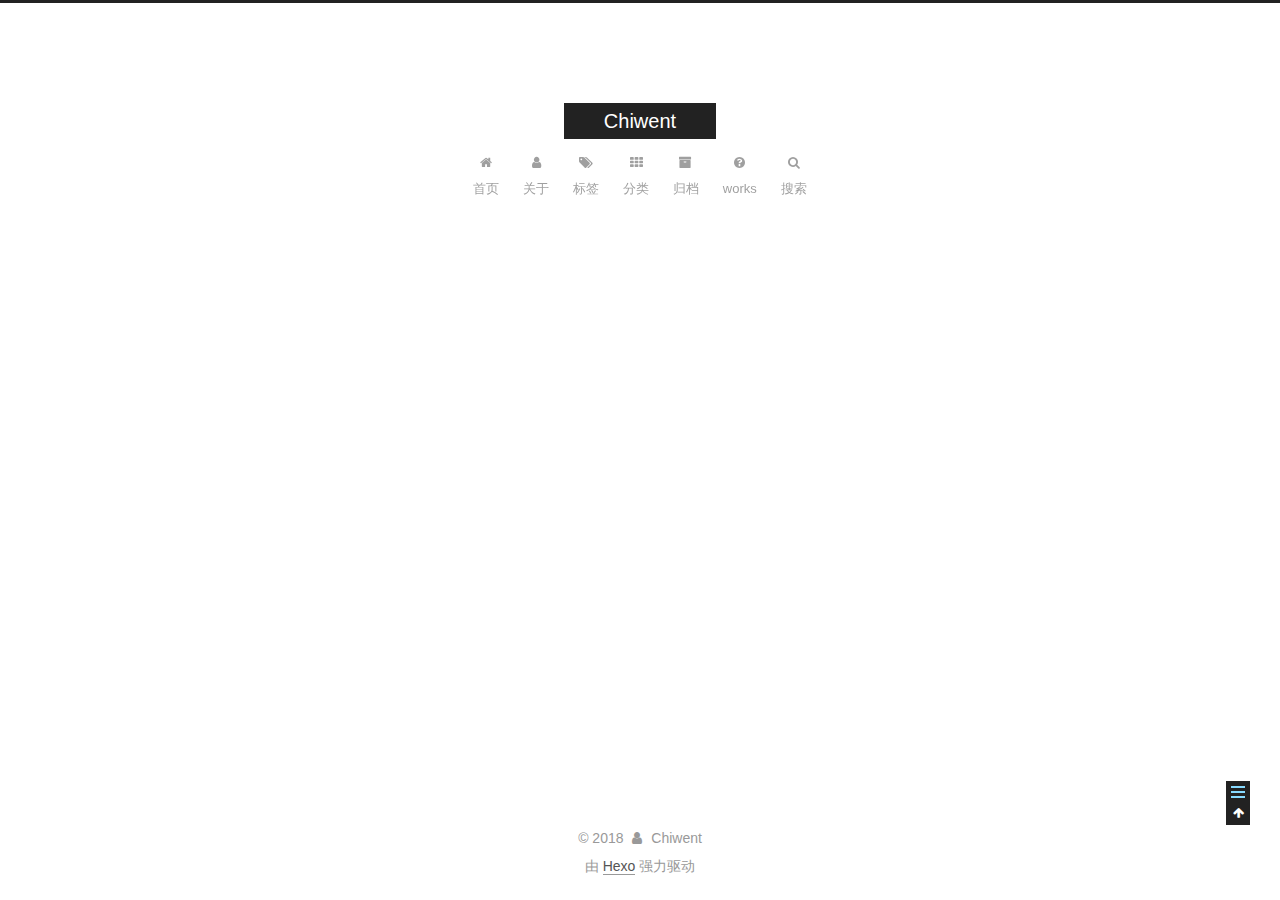
<file: categories/index.html>
<!DOCTYPE html>



  


<html class="theme-next muse use-motion" lang="zh-Hans">
<head>
  <meta charset="UTF-8"/>
<meta http-equiv="X-UA-Compatible" content="IE=edge" />
<meta name="viewport" content="width=device-width, initial-scale=1, maximum-scale=1"/>
<meta name="theme-color" content="#222">









<meta http-equiv="Cache-Control" content="no-transform" />
<meta http-equiv="Cache-Control" content="no-siteapp" />
















  
  
  <link href="/lib/fancybox/source/jquery.fancybox.css?v=2.1.5" rel="stylesheet" type="text/css" />







<link href="/lib/font-awesome/css/font-awesome.min.css?v=4.6.2" rel="stylesheet" type="text/css" />

<link href="/css/main.css?v=5.1.3" rel="stylesheet" type="text/css" />


  <link rel="apple-touch-icon" sizes="180x180" href="/images/apple-touch-icon-next.png?v=5.1.3">


  <link rel="icon" type="image/png" sizes="32x32" href="/images/favicon-32x32-next.png?v=5.1.3">


  <link rel="icon" type="image/png" sizes="16x16" href="/images/avatar.jpg?v=5.1.3">


  <link rel="mask-icon" href="/images/logo.svg?v=5.1.3" color="#222">





  <meta name="keywords" content="Hexo, NexT" />










<meta name="description" content="但愿不要辜负自己">
<meta property="og:type" content="website">
<meta property="og:title" content="Categories">
<meta property="og:url" content="https://chiwent.github.io/categories/index.html">
<meta property="og:site_name" content="Chiwent">
<meta property="og:description" content="但愿不要辜负自己">
<meta property="og:locale" content="zh-Hans">
<meta property="og:updated_time" content="2018-04-20T12:45:56.841Z">
<meta name="twitter:card" content="summary">
<meta name="twitter:title" content="Categories">
<meta name="twitter:description" content="但愿不要辜负自己">



<script type="text/javascript" id="hexo.configurations">
  var NexT = window.NexT || {};
  var CONFIG = {
    root: '/',
    scheme: 'Muse',
    version: '5.1.3',
    sidebar: {"position":"left","display":"post","offset":12,"b2t":false,"scrollpercent":false,"onmobile":false},
    fancybox: true,
    tabs: true,
    motion: {"enable":true,"async":false,"transition":{"post_block":"fadeIn","post_header":"slideDownIn","post_body":"slideDownIn","coll_header":"slideLeftIn","sidebar":"slideUpIn"}},
    duoshuo: {
      userId: '0',
      author: '博主'
    },
    algolia: {
      applicationID: '',
      apiKey: '',
      indexName: '',
      hits: {"per_page":10},
      labels: {"input_placeholder":"Search for Posts","hits_empty":"We didn't find any results for the search: ${query}","hits_stats":"${hits} results found in ${time} ms"}
    }
  };
</script>



  <link rel="canonical" href="https://chiwent.github.io/categories/"/>





  <title>Categories | Chiwent</title>
  








</head>

<body itemscope itemtype="http://schema.org/WebPage" lang="zh-Hans">

  
  
    
  

  <div class="container sidebar-position-left page-post-detail">
    <div class="headband"></div>

    <header id="header" class="header" itemscope itemtype="http://schema.org/WPHeader">
      <div class="header-inner"><div class="site-brand-wrapper">
  <div class="site-meta ">
    

    <div class="custom-logo-site-title">
      <a href="/"  class="brand" rel="start">
        <span class="logo-line-before"><i></i></span>
        <span class="site-title">Chiwent</span>
        <span class="logo-line-after"><i></i></span>
      </a>
    </div>
      
        <p class="site-subtitle"></p>
      
  </div>

  <div class="site-nav-toggle">
    <button>
      <span class="btn-bar"></span>
      <span class="btn-bar"></span>
      <span class="btn-bar"></span>
    </button>
  </div>
</div>

<nav class="site-nav">
  

  
    <ul id="menu" class="menu">
      
        
        <li class="menu-item menu-item-home">
          <a href="/" rel="section">
            
              <i class="menu-item-icon fa fa-fw fa-home"></i> <br />
            
            首页
          </a>
        </li>
      
        
        <li class="menu-item menu-item-about">
          <a href="/about/" rel="section">
            
              <i class="menu-item-icon fa fa-fw fa-user"></i> <br />
            
            关于
          </a>
        </li>
      
        
        <li class="menu-item menu-item-tags">
          <a href="/tags/" rel="section">
            
              <i class="menu-item-icon fa fa-fw fa-tags"></i> <br />
            
            标签
          </a>
        </li>
      
        
        <li class="menu-item menu-item-categories">
          <a href="/categories/" rel="section">
            
              <i class="menu-item-icon fa fa-fw fa-th"></i> <br />
            
            分类
          </a>
        </li>
      
        
        <li class="menu-item menu-item-archives">
          <a href="/archives/" rel="section">
            
              <i class="menu-item-icon fa fa-fw fa-archive"></i> <br />
            
            归档
          </a>
        </li>
      
        
        <li class="menu-item menu-item-works">
          <a href="/works/" rel="section">
            
              <i class="menu-item-icon fa fa-fw fa-question-circle"></i> <br />
            
            works
          </a>
        </li>
      

      
        <li class="menu-item menu-item-search">
          
            <a href="javascript:;" class="popup-trigger">
          
            
              <i class="menu-item-icon fa fa-search fa-fw"></i> <br />
            
            搜索
          </a>
        </li>
      
    </ul>
  

  
    <div class="site-search">
      
  <div class="popup search-popup local-search-popup">
  <div class="local-search-header clearfix">
    <span class="search-icon">
      <i class="fa fa-search"></i>
    </span>
    <span class="popup-btn-close">
      <i class="fa fa-times-circle"></i>
    </span>
    <div class="local-search-input-wrapper">
      <input autocomplete="off"
             placeholder="搜索..." spellcheck="false"
             type="text" id="local-search-input">
    </div>
  </div>
  <div id="local-search-result"></div>
</div>



    </div>
  
</nav>



 </div>
    </header>

    <main id="main" class="main">
      <div class="main-inner">
        <div class="content-wrap">
          <div id="content" class="content">
            

  <div id="posts" class="posts-expand">
    
    
    
    <div class="post-block page">
      <header class="post-header">

	<h1 class="post-title" itemprop="name headline">Categories</h1>



</header>

      
      
      
      <div class="post-body">
        
        
          
        
      </div>
      
      
      
    </div>
    
    
    
  </div>


          </div>
          


          

  
    <div class="comments" id="comments">
      
        <div id="gitment-container"></div>
      
    </div>

  



        </div>
        
          
  
  <div class="sidebar-toggle">
    <div class="sidebar-toggle-line-wrap">
      <span class="sidebar-toggle-line sidebar-toggle-line-first"></span>
      <span class="sidebar-toggle-line sidebar-toggle-line-middle"></span>
      <span class="sidebar-toggle-line sidebar-toggle-line-last"></span>
    </div>
  </div>

  <aside id="sidebar" class="sidebar">
    
    <div class="sidebar-inner">

      

      

      <section class="site-overview-wrap sidebar-panel sidebar-panel-active">
        <div class="site-overview">
          <div class="site-author motion-element" itemprop="author" itemscope itemtype="http://schema.org/Person">
            
              <img class="site-author-image" itemprop="image"
                src="/images/avatar.jpg"
                alt="Chiwent" />
            
              <p class="site-author-name" itemprop="name">Chiwent</p>
              <p class="site-description motion-element" itemprop="description">但愿不要辜负自己</p>
          </div>

          <nav class="site-state motion-element">

            
              <div class="site-state-item site-state-posts">
              
                <a href="/archives/">
              
                  <span class="site-state-item-count">4</span>
                  <span class="site-state-item-name">日志</span>
                </a>
              </div>
            

            

            
              
              
              <div class="site-state-item site-state-tags">
                
                  <a href="/tags/">  
				
                  <span class="site-state-item-count">1</span>
                  <span class="site-state-item-name">标签</span>
                </a>
              </div>
            

          </nav>

          

          <div class="links-of-author motion-element">
            
              
                <span class="links-of-author-item">
                  <a href="https://github.com/chiwent" target="_blank" title="GitHub">
                    
                      <i class="fa fa-fw fa-github"></i>GitHub</a>
                </span>
              
            
          </div>

          
          

          
          

          

        </div>
      </section>

      

      

    </div>
  </aside>


        
      </div>
    </main>

    <footer id="footer" class="footer">
      <div class="footer-inner">
        <div class="copyright">&copy; <span itemprop="copyrightYear">2018</span>
  <span class="with-love">
    <i class="fa fa-user"></i>
  </span>
  <span class="author" itemprop="copyrightHolder">Chiwent</span>

  
</div>


  <div class="powered-by">由 <a class="theme-link" target="_blank" href="https://hexo.io">Hexo</a> 强力驱动</div>








        







        
      </div>
    </footer>

    
      <div class="back-to-top">
        <i class="fa fa-arrow-up"></i>
        
      </div>
    

    

  </div>

  

<script type="text/javascript">
  if (Object.prototype.toString.call(window.Promise) !== '[object Function]') {
    window.Promise = null;
  }
</script>









  












  
  
    <script type="text/javascript" src="/lib/jquery/index.js?v=2.1.3"></script>
  

  
  
    <script type="text/javascript" src="/lib/fastclick/lib/fastclick.min.js?v=1.0.6"></script>
  

  
  
    <script type="text/javascript" src="/lib/jquery_lazyload/jquery.lazyload.js?v=1.9.7"></script>
  

  
  
    <script type="text/javascript" src="/lib/velocity/velocity.min.js?v=1.2.1"></script>
  

  
  
    <script type="text/javascript" src="/lib/velocity/velocity.ui.min.js?v=1.2.1"></script>
  

  
  
    <script type="text/javascript" src="/lib/fancybox/source/jquery.fancybox.pack.js?v=2.1.5"></script>
  


  


  <script type="text/javascript" src="/js/src/utils.js?v=5.1.3"></script>

  <script type="text/javascript" src="/js/src/motion.js?v=5.1.3"></script>



  
  

  
  <script type="text/javascript" src="/js/src/scrollspy.js?v=5.1.3"></script>
<script type="text/javascript" src="/js/src/post-details.js?v=5.1.3"></script>



  


  <script type="text/javascript" src="/js/src/bootstrap.js?v=5.1.3"></script>



  


  




	





  





  







<!-- LOCAL: You can save these files to your site and update links -->
    
        
        <link rel="stylesheet" href="https://aimingoo.github.io/gitmint/style/default.css">
        <script src="https://aimingoo.github.io/gitmint/dist/gitmint.browser.js"></script>
    
<!-- END LOCAL -->

    

    
      <script type="text/javascript">
      function renderGitment(){
        var gitment = new Gitmint({
            id: window.location.pathname, 
            owner: 'chiwent',
            repo: 'gitment-comments',
            
            lang: "" || navigator.language || navigator.systemLanguage || navigator.userLanguage,
            
            oauth: {
            
            
                client_secret: '3b1399837b8f54ab3ae62798a433668826a1b095',
            
                client_id: '7eb524a1ffa62d0cb239'
            }});
        gitment.render('gitment-container');
      }

      
      renderGitment();
      
      </script>
    







  

  <script type="text/javascript">
    // Popup Window;
    var isfetched = false;
    var isXml = true;
    // Search DB path;
    var search_path = "search.xml";
    if (search_path.length === 0) {
      search_path = "search.xml";
    } else if (/json$/i.test(search_path)) {
      isXml = false;
    }
    var path = "/" + search_path;
    // monitor main search box;

    var onPopupClose = function (e) {
      $('.popup').hide();
      $('#local-search-input').val('');
      $('.search-result-list').remove();
      $('#no-result').remove();
      $(".local-search-pop-overlay").remove();
      $('body').css('overflow', '');
    }

    function proceedsearch() {
      $("body")
        .append('<div class="search-popup-overlay local-search-pop-overlay"></div>')
        .css('overflow', 'hidden');
      $('.search-popup-overlay').click(onPopupClose);
      $('.popup').toggle();
      var $localSearchInput = $('#local-search-input');
      $localSearchInput.attr("autocapitalize", "none");
      $localSearchInput.attr("autocorrect", "off");
      $localSearchInput.focus();
    }

    // search function;
    var searchFunc = function(path, search_id, content_id) {
      'use strict';

      // start loading animation
      $("body")
        .append('<div class="search-popup-overlay local-search-pop-overlay">' +
          '<div id="search-loading-icon">' +
          '<i class="fa fa-spinner fa-pulse fa-5x fa-fw"></i>' +
          '</div>' +
          '</div>')
        .css('overflow', 'hidden');
      $("#search-loading-icon").css('margin', '20% auto 0 auto').css('text-align', 'center');

      $.ajax({
        url: path,
        dataType: isXml ? "xml" : "json",
        async: true,
        success: function(res) {
          // get the contents from search data
          isfetched = true;
          $('.popup').detach().appendTo('.header-inner');
          var datas = isXml ? $("entry", res).map(function() {
            return {
              title: $("title", this).text(),
              content: $("content",this).text(),
              url: $("url" , this).text()
            };
          }).get() : res;
          var input = document.getElementById(search_id);
          var resultContent = document.getElementById(content_id);
          var inputEventFunction = function() {
            var searchText = input.value.trim().toLowerCase();
            var keywords = searchText.split(/[\s\-]+/);
            if (keywords.length > 1) {
              keywords.push(searchText);
            }
            var resultItems = [];
            if (searchText.length > 0) {
              // perform local searching
              datas.forEach(function(data) {
                var isMatch = false;
                var hitCount = 0;
                var searchTextCount = 0;
                var title = data.title.trim();
                var titleInLowerCase = title.toLowerCase();
                var content = data.content.trim().replace(/<[^>]+>/g,"");
                var contentInLowerCase = content.toLowerCase();
                var articleUrl = decodeURIComponent(data.url);
                var indexOfTitle = [];
                var indexOfContent = [];
                // only match articles with not empty titles
                if(title != '') {
                  keywords.forEach(function(keyword) {
                    function getIndexByWord(word, text, caseSensitive) {
                      var wordLen = word.length;
                      if (wordLen === 0) {
                        return [];
                      }
                      var startPosition = 0, position = [], index = [];
                      if (!caseSensitive) {
                        text = text.toLowerCase();
                        word = word.toLowerCase();
                      }
                      while ((position = text.indexOf(word, startPosition)) > -1) {
                        index.push({position: position, word: word});
                        startPosition = position + wordLen;
                      }
                      return index;
                    }

                    indexOfTitle = indexOfTitle.concat(getIndexByWord(keyword, titleInLowerCase, false));
                    indexOfContent = indexOfContent.concat(getIndexByWord(keyword, contentInLowerCase, false));
                  });
                  if (indexOfTitle.length > 0 || indexOfContent.length > 0) {
                    isMatch = true;
                    hitCount = indexOfTitle.length + indexOfContent.length;
                  }
                }

                // show search results

                if (isMatch) {
                  // sort index by position of keyword

                  [indexOfTitle, indexOfContent].forEach(function (index) {
                    index.sort(function (itemLeft, itemRight) {
                      if (itemRight.position !== itemLeft.position) {
                        return itemRight.position - itemLeft.position;
                      } else {
                        return itemLeft.word.length - itemRight.word.length;
                      }
                    });
                  });

                  // merge hits into slices

                  function mergeIntoSlice(text, start, end, index) {
                    var item = index[index.length - 1];
                    var position = item.position;
                    var word = item.word;
                    var hits = [];
                    var searchTextCountInSlice = 0;
                    while (position + word.length <= end && index.length != 0) {
                      if (word === searchText) {
                        searchTextCountInSlice++;
                      }
                      hits.push({position: position, length: word.length});
                      var wordEnd = position + word.length;

                      // move to next position of hit

                      index.pop();
                      while (index.length != 0) {
                        item = index[index.length - 1];
                        position = item.position;
                        word = item.word;
                        if (wordEnd > position) {
                          index.pop();
                        } else {
                          break;
                        }
                      }
                    }
                    searchTextCount += searchTextCountInSlice;
                    return {
                      hits: hits,
                      start: start,
                      end: end,
                      searchTextCount: searchTextCountInSlice
                    };
                  }

                  var slicesOfTitle = [];
                  if (indexOfTitle.length != 0) {
                    slicesOfTitle.push(mergeIntoSlice(title, 0, title.length, indexOfTitle));
                  }

                  var slicesOfContent = [];
                  while (indexOfContent.length != 0) {
                    var item = indexOfContent[indexOfContent.length - 1];
                    var position = item.position;
                    var word = item.word;
                    // cut out 100 characters
                    var start = position - 20;
                    var end = position + 80;
                    if(start < 0){
                      start = 0;
                    }
                    if (end < position + word.length) {
                      end = position + word.length;
                    }
                    if(end > content.length){
                      end = content.length;
                    }
                    slicesOfContent.push(mergeIntoSlice(content, start, end, indexOfContent));
                  }

                  // sort slices in content by search text's count and hits' count

                  slicesOfContent.sort(function (sliceLeft, sliceRight) {
                    if (sliceLeft.searchTextCount !== sliceRight.searchTextCount) {
                      return sliceRight.searchTextCount - sliceLeft.searchTextCount;
                    } else if (sliceLeft.hits.length !== sliceRight.hits.length) {
                      return sliceRight.hits.length - sliceLeft.hits.length;
                    } else {
                      return sliceLeft.start - sliceRight.start;
                    }
                  });

                  // select top N slices in content

                  var upperBound = parseInt('1');
                  if (upperBound >= 0) {
                    slicesOfContent = slicesOfContent.slice(0, upperBound);
                  }

                  // highlight title and content

                  function highlightKeyword(text, slice) {
                    var result = '';
                    var prevEnd = slice.start;
                    slice.hits.forEach(function (hit) {
                      result += text.substring(prevEnd, hit.position);
                      var end = hit.position + hit.length;
                      result += '<b class="search-keyword">' + text.substring(hit.position, end) + '</b>';
                      prevEnd = end;
                    });
                    result += text.substring(prevEnd, slice.end);
                    return result;
                  }

                  var resultItem = '';

                  if (slicesOfTitle.length != 0) {
                    resultItem += "<li><a href='" + articleUrl + "' class='search-result-title'>" + highlightKeyword(title, slicesOfTitle[0]) + "</a>";
                  } else {
                    resultItem += "<li><a href='" + articleUrl + "' class='search-result-title'>" + title + "</a>";
                  }

                  slicesOfContent.forEach(function (slice) {
                    resultItem += "<a href='" + articleUrl + "'>" +
                      "<p class=\"search-result\">" + highlightKeyword(content, slice) +
                      "...</p>" + "</a>";
                  });

                  resultItem += "</li>";
                  resultItems.push({
                    item: resultItem,
                    searchTextCount: searchTextCount,
                    hitCount: hitCount,
                    id: resultItems.length
                  });
                }
              })
            };
            if (keywords.length === 1 && keywords[0] === "") {
              resultContent.innerHTML = '<div id="no-result"><i class="fa fa-search fa-5x" /></div>'
            } else if (resultItems.length === 0) {
              resultContent.innerHTML = '<div id="no-result"><i class="fa fa-frown-o fa-5x" /></div>'
            } else {
              resultItems.sort(function (resultLeft, resultRight) {
                if (resultLeft.searchTextCount !== resultRight.searchTextCount) {
                  return resultRight.searchTextCount - resultLeft.searchTextCount;
                } else if (resultLeft.hitCount !== resultRight.hitCount) {
                  return resultRight.hitCount - resultLeft.hitCount;
                } else {
                  return resultRight.id - resultLeft.id;
                }
              });
              var searchResultList = '<ul class=\"search-result-list\">';
              resultItems.forEach(function (result) {
                searchResultList += result.item;
              })
              searchResultList += "</ul>";
              resultContent.innerHTML = searchResultList;
            }
          }

          if ('auto' === 'auto') {
            input.addEventListener('input', inputEventFunction);
          } else {
            $('.search-icon').click(inputEventFunction);
            input.addEventListener('keypress', function (event) {
              if (event.keyCode === 13) {
                inputEventFunction();
              }
            });
          }

          // remove loading animation
          $(".local-search-pop-overlay").remove();
          $('body').css('overflow', '');

          proceedsearch();
        }
      });
    }

    // handle and trigger popup window;
    $('.popup-trigger').click(function(e) {
      e.stopPropagation();
      if (isfetched === false) {
        searchFunc(path, 'local-search-input', 'local-search-result');
      } else {
        proceedsearch();
      };
    });

    $('.popup-btn-close').click(onPopupClose);
    $('.popup').click(function(e){
      e.stopPropagation();
    });
    $(document).on('keyup', function (event) {
      var shouldDismissSearchPopup = event.which === 27 &&
        $('.search-popup').is(':visible');
      if (shouldDismissSearchPopup) {
        onPopupClose();
      }
    });
  </script>





  

  

  

  
  

  

  

  

  
</body>
</html>
</file>
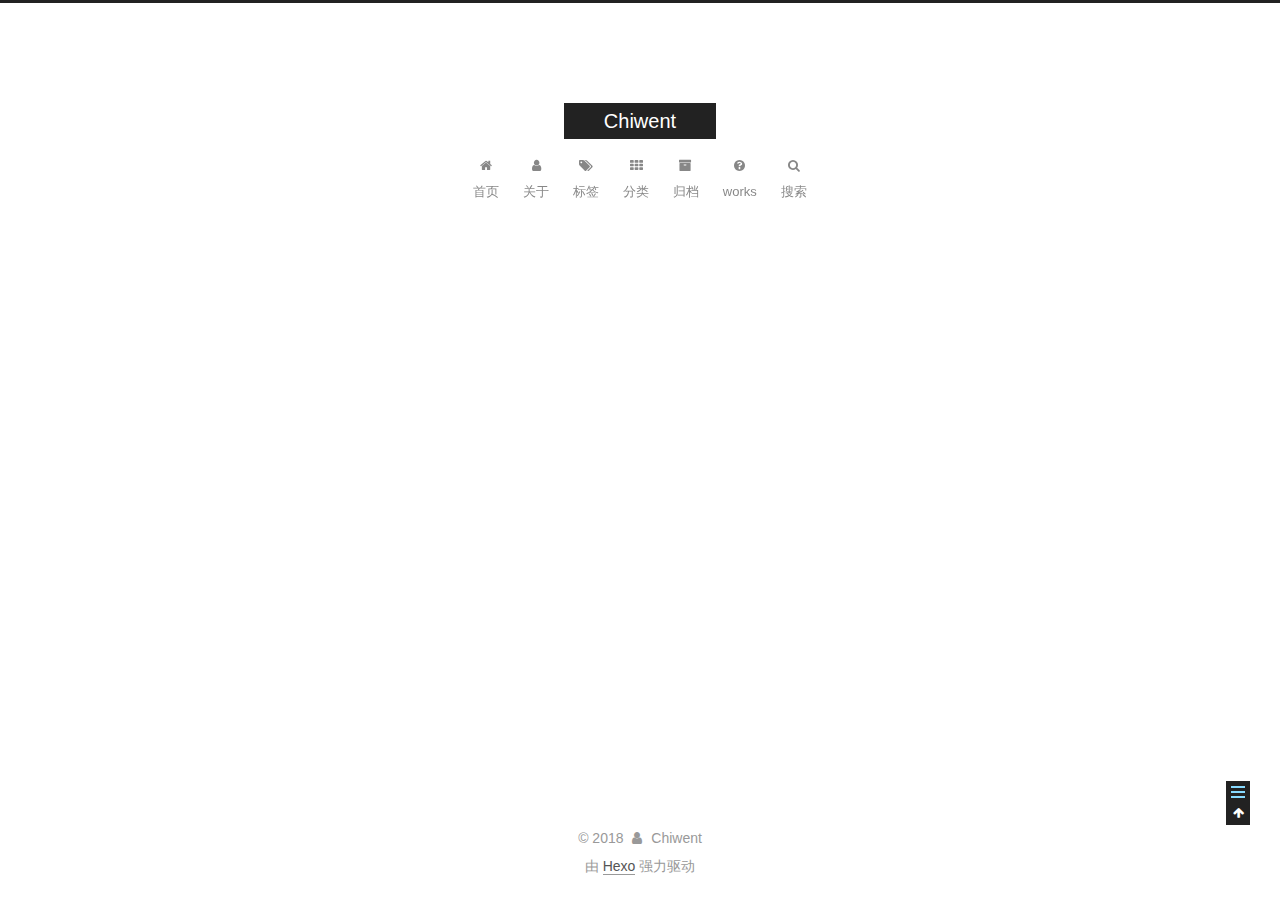
<file: tags/index.html>
<!DOCTYPE html>



  


<html class="theme-next muse use-motion" lang="zh-Hans">
<head>
  <meta charset="UTF-8"/>
<meta http-equiv="X-UA-Compatible" content="IE=edge" />
<meta name="viewport" content="width=device-width, initial-scale=1, maximum-scale=1"/>
<meta name="theme-color" content="#222">









<meta http-equiv="Cache-Control" content="no-transform" />
<meta http-equiv="Cache-Control" content="no-siteapp" />
















  
  
  <link href="/lib/fancybox/source/jquery.fancybox.css?v=2.1.5" rel="stylesheet" type="text/css" />







<link href="/lib/font-awesome/css/font-awesome.min.css?v=4.6.2" rel="stylesheet" type="text/css" />

<link href="/css/main.css?v=5.1.3" rel="stylesheet" type="text/css" />


  <link rel="apple-touch-icon" sizes="180x180" href="/images/apple-touch-icon-next.png?v=5.1.3">


  <link rel="icon" type="image/png" sizes="32x32" href="/images/favicon-32x32-next.png?v=5.1.3">


  <link rel="icon" type="image/png" sizes="16x16" href="/images/avatar.jpg?v=5.1.3">


  <link rel="mask-icon" href="/images/logo.svg?v=5.1.3" color="#222">





  <meta name="keywords" content="Hexo, NexT" />










<meta name="description" content="但愿不要辜负自己">
<meta property="og:type" content="website">
<meta property="og:title" content="Tags">
<meta property="og:url" content="https://chiwent.github.io/tags/index.html">
<meta property="og:site_name" content="Chiwent">
<meta property="og:description" content="但愿不要辜负自己">
<meta property="og:locale" content="zh-Hans">
<meta property="og:updated_time" content="2018-04-20T12:46:04.561Z">
<meta name="twitter:card" content="summary">
<meta name="twitter:title" content="Tags">
<meta name="twitter:description" content="但愿不要辜负自己">



<script type="text/javascript" id="hexo.configurations">
  var NexT = window.NexT || {};
  var CONFIG = {
    root: '/',
    scheme: 'Muse',
    version: '5.1.3',
    sidebar: {"position":"left","display":"post","offset":12,"b2t":false,"scrollpercent":false,"onmobile":false},
    fancybox: true,
    tabs: true,
    motion: {"enable":true,"async":false,"transition":{"post_block":"fadeIn","post_header":"slideDownIn","post_body":"slideDownIn","coll_header":"slideLeftIn","sidebar":"slideUpIn"}},
    duoshuo: {
      userId: '0',
      author: '博主'
    },
    algolia: {
      applicationID: '',
      apiKey: '',
      indexName: '',
      hits: {"per_page":10},
      labels: {"input_placeholder":"Search for Posts","hits_empty":"We didn't find any results for the search: ${query}","hits_stats":"${hits} results found in ${time} ms"}
    }
  };
</script>



  <link rel="canonical" href="https://chiwent.github.io/tags/"/>





  <title>Tags | Chiwent</title>
  








</head>

<body itemscope itemtype="http://schema.org/WebPage" lang="zh-Hans">

  
  
    
  

  <div class="container sidebar-position-left page-post-detail">
    <div class="headband"></div>

    <header id="header" class="header" itemscope itemtype="http://schema.org/WPHeader">
      <div class="header-inner"><div class="site-brand-wrapper">
  <div class="site-meta ">
    

    <div class="custom-logo-site-title">
      <a href="/"  class="brand" rel="start">
        <span class="logo-line-before"><i></i></span>
        <span class="site-title">Chiwent</span>
        <span class="logo-line-after"><i></i></span>
      </a>
    </div>
      
        <p class="site-subtitle"></p>
      
  </div>

  <div class="site-nav-toggle">
    <button>
      <span class="btn-bar"></span>
      <span class="btn-bar"></span>
      <span class="btn-bar"></span>
    </button>
  </div>
</div>

<nav class="site-nav">
  

  
    <ul id="menu" class="menu">
      
        
        <li class="menu-item menu-item-home">
          <a href="/" rel="section">
            
              <i class="menu-item-icon fa fa-fw fa-home"></i> <br />
            
            首页
          </a>
        </li>
      
        
        <li class="menu-item menu-item-about">
          <a href="/about/" rel="section">
            
              <i class="menu-item-icon fa fa-fw fa-user"></i> <br />
            
            关于
          </a>
        </li>
      
        
        <li class="menu-item menu-item-tags">
          <a href="/tags/" rel="section">
            
              <i class="menu-item-icon fa fa-fw fa-tags"></i> <br />
            
            标签
          </a>
        </li>
      
        
        <li class="menu-item menu-item-categories">
          <a href="/categories/" rel="section">
            
              <i class="menu-item-icon fa fa-fw fa-th"></i> <br />
            
            分类
          </a>
        </li>
      
        
        <li class="menu-item menu-item-archives">
          <a href="/archives/" rel="section">
            
              <i class="menu-item-icon fa fa-fw fa-archive"></i> <br />
            
            归档
          </a>
        </li>
      
        
        <li class="menu-item menu-item-works">
          <a href="/works/" rel="section">
            
              <i class="menu-item-icon fa fa-fw fa-question-circle"></i> <br />
            
            works
          </a>
        </li>
      

      
        <li class="menu-item menu-item-search">
          
            <a href="javascript:;" class="popup-trigger">
          
            
              <i class="menu-item-icon fa fa-search fa-fw"></i> <br />
            
            搜索
          </a>
        </li>
      
    </ul>
  

  
    <div class="site-search">
      
  <div class="popup search-popup local-search-popup">
  <div class="local-search-header clearfix">
    <span class="search-icon">
      <i class="fa fa-search"></i>
    </span>
    <span class="popup-btn-close">
      <i class="fa fa-times-circle"></i>
    </span>
    <div class="local-search-input-wrapper">
      <input autocomplete="off"
             placeholder="搜索..." spellcheck="false"
             type="text" id="local-search-input">
    </div>
  </div>
  <div id="local-search-result"></div>
</div>



    </div>
  
</nav>



 </div>
    </header>

    <main id="main" class="main">
      <div class="main-inner">
        <div class="content-wrap">
          <div id="content" class="content">
            

  <div id="posts" class="posts-expand">
    
    
    
    <div class="post-block page">
      <header class="post-header">

	<h1 class="post-title" itemprop="name headline">Tags</h1>



</header>

      
      
      
      <div class="post-body">
        
        
          
        
      </div>
      
      
      
    </div>
    
    
    
  </div>


          </div>
          


          

  
    <div class="comments" id="comments">
      
        <div id="gitment-container"></div>
      
    </div>

  



        </div>
        
          
  
  <div class="sidebar-toggle">
    <div class="sidebar-toggle-line-wrap">
      <span class="sidebar-toggle-line sidebar-toggle-line-first"></span>
      <span class="sidebar-toggle-line sidebar-toggle-line-middle"></span>
      <span class="sidebar-toggle-line sidebar-toggle-line-last"></span>
    </div>
  </div>

  <aside id="sidebar" class="sidebar">
    
    <div class="sidebar-inner">

      

      

      <section class="site-overview-wrap sidebar-panel sidebar-panel-active">
        <div class="site-overview">
          <div class="site-author motion-element" itemprop="author" itemscope itemtype="http://schema.org/Person">
            
              <img class="site-author-image" itemprop="image"
                src="/images/avatar.jpg"
                alt="Chiwent" />
            
              <p class="site-author-name" itemprop="name">Chiwent</p>
              <p class="site-description motion-element" itemprop="description">但愿不要辜负自己</p>
          </div>

          <nav class="site-state motion-element">

            
              <div class="site-state-item site-state-posts">
              
                <a href="/archives/">
              
                  <span class="site-state-item-count">4</span>
                  <span class="site-state-item-name">日志</span>
                </a>
              </div>
            

            

            
              
              
              <div class="site-state-item site-state-tags">
                
                  <a href="/tags/">  
				
                  <span class="site-state-item-count">1</span>
                  <span class="site-state-item-name">标签</span>
                </a>
              </div>
            

          </nav>

          

          <div class="links-of-author motion-element">
            
              
                <span class="links-of-author-item">
                  <a href="https://github.com/chiwent" target="_blank" title="GitHub">
                    
                      <i class="fa fa-fw fa-github"></i>GitHub</a>
                </span>
              
            
          </div>

          
          

          
          

          

        </div>
      </section>

      

      

    </div>
  </aside>


        
      </div>
    </main>

    <footer id="footer" class="footer">
      <div class="footer-inner">
        <div class="copyright">&copy; <span itemprop="copyrightYear">2018</span>
  <span class="with-love">
    <i class="fa fa-user"></i>
  </span>
  <span class="author" itemprop="copyrightHolder">Chiwent</span>

  
</div>


  <div class="powered-by">由 <a class="theme-link" target="_blank" href="https://hexo.io">Hexo</a> 强力驱动</div>








        







        
      </div>
    </footer>

    
      <div class="back-to-top">
        <i class="fa fa-arrow-up"></i>
        
      </div>
    

    

  </div>

  

<script type="text/javascript">
  if (Object.prototype.toString.call(window.Promise) !== '[object Function]') {
    window.Promise = null;
  }
</script>









  












  
  
    <script type="text/javascript" src="/lib/jquery/index.js?v=2.1.3"></script>
  

  
  
    <script type="text/javascript" src="/lib/fastclick/lib/fastclick.min.js?v=1.0.6"></script>
  

  
  
    <script type="text/javascript" src="/lib/jquery_lazyload/jquery.lazyload.js?v=1.9.7"></script>
  

  
  
    <script type="text/javascript" src="/lib/velocity/velocity.min.js?v=1.2.1"></script>
  

  
  
    <script type="text/javascript" src="/lib/velocity/velocity.ui.min.js?v=1.2.1"></script>
  

  
  
    <script type="text/javascript" src="/lib/fancybox/source/jquery.fancybox.pack.js?v=2.1.5"></script>
  


  


  <script type="text/javascript" src="/js/src/utils.js?v=5.1.3"></script>

  <script type="text/javascript" src="/js/src/motion.js?v=5.1.3"></script>



  
  

  
  <script type="text/javascript" src="/js/src/scrollspy.js?v=5.1.3"></script>
<script type="text/javascript" src="/js/src/post-details.js?v=5.1.3"></script>



  


  <script type="text/javascript" src="/js/src/bootstrap.js?v=5.1.3"></script>



  


  




	





  





  







<!-- LOCAL: You can save these files to your site and update links -->
    
        
        <link rel="stylesheet" href="https://aimingoo.github.io/gitmint/style/default.css">
        <script src="https://aimingoo.github.io/gitmint/dist/gitmint.browser.js"></script>
    
<!-- END LOCAL -->

    

    
      <script type="text/javascript">
      function renderGitment(){
        var gitment = new Gitmint({
            id: window.location.pathname, 
            owner: 'chiwent',
            repo: 'gitment-comments',
            
            lang: "" || navigator.language || navigator.systemLanguage || navigator.userLanguage,
            
            oauth: {
            
            
                client_secret: '3b1399837b8f54ab3ae62798a433668826a1b095',
            
                client_id: '7eb524a1ffa62d0cb239'
            }});
        gitment.render('gitment-container');
      }

      
      renderGitment();
      
      </script>
    







  

  <script type="text/javascript">
    // Popup Window;
    var isfetched = false;
    var isXml = true;
    // Search DB path;
    var search_path = "search.xml";
    if (search_path.length === 0) {
      search_path = "search.xml";
    } else if (/json$/i.test(search_path)) {
      isXml = false;
    }
    var path = "/" + search_path;
    // monitor main search box;

    var onPopupClose = function (e) {
      $('.popup').hide();
      $('#local-search-input').val('');
      $('.search-result-list').remove();
      $('#no-result').remove();
      $(".local-search-pop-overlay").remove();
      $('body').css('overflow', '');
    }

    function proceedsearch() {
      $("body")
        .append('<div class="search-popup-overlay local-search-pop-overlay"></div>')
        .css('overflow', 'hidden');
      $('.search-popup-overlay').click(onPopupClose);
      $('.popup').toggle();
      var $localSearchInput = $('#local-search-input');
      $localSearchInput.attr("autocapitalize", "none");
      $localSearchInput.attr("autocorrect", "off");
      $localSearchInput.focus();
    }

    // search function;
    var searchFunc = function(path, search_id, content_id) {
      'use strict';

      // start loading animation
      $("body")
        .append('<div class="search-popup-overlay local-search-pop-overlay">' +
          '<div id="search-loading-icon">' +
          '<i class="fa fa-spinner fa-pulse fa-5x fa-fw"></i>' +
          '</div>' +
          '</div>')
        .css('overflow', 'hidden');
      $("#search-loading-icon").css('margin', '20% auto 0 auto').css('text-align', 'center');

      $.ajax({
        url: path,
        dataType: isXml ? "xml" : "json",
        async: true,
        success: function(res) {
          // get the contents from search data
          isfetched = true;
          $('.popup').detach().appendTo('.header-inner');
          var datas = isXml ? $("entry", res).map(function() {
            return {
              title: $("title", this).text(),
              content: $("content",this).text(),
              url: $("url" , this).text()
            };
          }).get() : res;
          var input = document.getElementById(search_id);
          var resultContent = document.getElementById(content_id);
          var inputEventFunction = function() {
            var searchText = input.value.trim().toLowerCase();
            var keywords = searchText.split(/[\s\-]+/);
            if (keywords.length > 1) {
              keywords.push(searchText);
            }
            var resultItems = [];
            if (searchText.length > 0) {
              // perform local searching
              datas.forEach(function(data) {
                var isMatch = false;
                var hitCount = 0;
                var searchTextCount = 0;
                var title = data.title.trim();
                var titleInLowerCase = title.toLowerCase();
                var content = data.content.trim().replace(/<[^>]+>/g,"");
                var contentInLowerCase = content.toLowerCase();
                var articleUrl = decodeURIComponent(data.url);
                var indexOfTitle = [];
                var indexOfContent = [];
                // only match articles with not empty titles
                if(title != '') {
                  keywords.forEach(function(keyword) {
                    function getIndexByWord(word, text, caseSensitive) {
                      var wordLen = word.length;
                      if (wordLen === 0) {
                        return [];
                      }
                      var startPosition = 0, position = [], index = [];
                      if (!caseSensitive) {
                        text = text.toLowerCase();
                        word = word.toLowerCase();
                      }
                      while ((position = text.indexOf(word, startPosition)) > -1) {
                        index.push({position: position, word: word});
                        startPosition = position + wordLen;
                      }
                      return index;
                    }

                    indexOfTitle = indexOfTitle.concat(getIndexByWord(keyword, titleInLowerCase, false));
                    indexOfContent = indexOfContent.concat(getIndexByWord(keyword, contentInLowerCase, false));
                  });
                  if (indexOfTitle.length > 0 || indexOfContent.length > 0) {
                    isMatch = true;
                    hitCount = indexOfTitle.length + indexOfContent.length;
                  }
                }

                // show search results

                if (isMatch) {
                  // sort index by position of keyword

                  [indexOfTitle, indexOfContent].forEach(function (index) {
                    index.sort(function (itemLeft, itemRight) {
                      if (itemRight.position !== itemLeft.position) {
                        return itemRight.position - itemLeft.position;
                      } else {
                        return itemLeft.word.length - itemRight.word.length;
                      }
                    });
                  });

                  // merge hits into slices

                  function mergeIntoSlice(text, start, end, index) {
                    var item = index[index.length - 1];
                    var position = item.position;
                    var word = item.word;
                    var hits = [];
                    var searchTextCountInSlice = 0;
                    while (position + word.length <= end && index.length != 0) {
                      if (word === searchText) {
                        searchTextCountInSlice++;
                      }
                      hits.push({position: position, length: word.length});
                      var wordEnd = position + word.length;

                      // move to next position of hit

                      index.pop();
                      while (index.length != 0) {
                        item = index[index.length - 1];
                        position = item.position;
                        word = item.word;
                        if (wordEnd > position) {
                          index.pop();
                        } else {
                          break;
                        }
                      }
                    }
                    searchTextCount += searchTextCountInSlice;
                    return {
                      hits: hits,
                      start: start,
                      end: end,
                      searchTextCount: searchTextCountInSlice
                    };
                  }

                  var slicesOfTitle = [];
                  if (indexOfTitle.length != 0) {
                    slicesOfTitle.push(mergeIntoSlice(title, 0, title.length, indexOfTitle));
                  }

                  var slicesOfContent = [];
                  while (indexOfContent.length != 0) {
                    var item = indexOfContent[indexOfContent.length - 1];
                    var position = item.position;
                    var word = item.word;
                    // cut out 100 characters
                    var start = position - 20;
                    var end = position + 80;
                    if(start < 0){
                      start = 0;
                    }
                    if (end < position + word.length) {
                      end = position + word.length;
                    }
                    if(end > content.length){
                      end = content.length;
                    }
                    slicesOfContent.push(mergeIntoSlice(content, start, end, indexOfContent));
                  }

                  // sort slices in content by search text's count and hits' count

                  slicesOfContent.sort(function (sliceLeft, sliceRight) {
                    if (sliceLeft.searchTextCount !== sliceRight.searchTextCount) {
                      return sliceRight.searchTextCount - sliceLeft.searchTextCount;
                    } else if (sliceLeft.hits.length !== sliceRight.hits.length) {
                      return sliceRight.hits.length - sliceLeft.hits.length;
                    } else {
                      return sliceLeft.start - sliceRight.start;
                    }
                  });

                  // select top N slices in content

                  var upperBound = parseInt('1');
                  if (upperBound >= 0) {
                    slicesOfContent = slicesOfContent.slice(0, upperBound);
                  }

                  // highlight title and content

                  function highlightKeyword(text, slice) {
                    var result = '';
                    var prevEnd = slice.start;
                    slice.hits.forEach(function (hit) {
                      result += text.substring(prevEnd, hit.position);
                      var end = hit.position + hit.length;
                      result += '<b class="search-keyword">' + text.substring(hit.position, end) + '</b>';
                      prevEnd = end;
                    });
                    result += text.substring(prevEnd, slice.end);
                    return result;
                  }

                  var resultItem = '';

                  if (slicesOfTitle.length != 0) {
                    resultItem += "<li><a href='" + articleUrl + "' class='search-result-title'>" + highlightKeyword(title, slicesOfTitle[0]) + "</a>";
                  } else {
                    resultItem += "<li><a href='" + articleUrl + "' class='search-result-title'>" + title + "</a>";
                  }

                  slicesOfContent.forEach(function (slice) {
                    resultItem += "<a href='" + articleUrl + "'>" +
                      "<p class=\"search-result\">" + highlightKeyword(content, slice) +
                      "...</p>" + "</a>";
                  });

                  resultItem += "</li>";
                  resultItems.push({
                    item: resultItem,
                    searchTextCount: searchTextCount,
                    hitCount: hitCount,
                    id: resultItems.length
                  });
                }
              })
            };
            if (keywords.length === 1 && keywords[0] === "") {
              resultContent.innerHTML = '<div id="no-result"><i class="fa fa-search fa-5x" /></div>'
            } else if (resultItems.length === 0) {
              resultContent.innerHTML = '<div id="no-result"><i class="fa fa-frown-o fa-5x" /></div>'
            } else {
              resultItems.sort(function (resultLeft, resultRight) {
                if (resultLeft.searchTextCount !== resultRight.searchTextCount) {
                  return resultRight.searchTextCount - resultLeft.searchTextCount;
                } else if (resultLeft.hitCount !== resultRight.hitCount) {
                  return resultRight.hitCount - resultLeft.hitCount;
                } else {
                  return resultRight.id - resultLeft.id;
                }
              });
              var searchResultList = '<ul class=\"search-result-list\">';
              resultItems.forEach(function (result) {
                searchResultList += result.item;
              })
              searchResultList += "</ul>";
              resultContent.innerHTML = searchResultList;
            }
          }

          if ('auto' === 'auto') {
            input.addEventListener('input', inputEventFunction);
          } else {
            $('.search-icon').click(inputEventFunction);
            input.addEventListener('keypress', function (event) {
              if (event.keyCode === 13) {
                inputEventFunction();
              }
            });
          }

          // remove loading animation
          $(".local-search-pop-overlay").remove();
          $('body').css('overflow', '');

          proceedsearch();
        }
      });
    }

    // handle and trigger popup window;
    $('.popup-trigger').click(function(e) {
      e.stopPropagation();
      if (isfetched === false) {
        searchFunc(path, 'local-search-input', 'local-search-result');
      } else {
        proceedsearch();
      };
    });

    $('.popup-btn-close').click(onPopupClose);
    $('.popup').click(function(e){
      e.stopPropagation();
    });
    $(document).on('keyup', function (event) {
      var shouldDismissSearchPopup = event.which === 27 &&
        $('.search-popup').is(':visible');
      if (shouldDismissSearchPopup) {
        onPopupClose();
      }
    });
  </script>





  

  

  

  
  

  

  

  

  
</body>
</html>
</file>
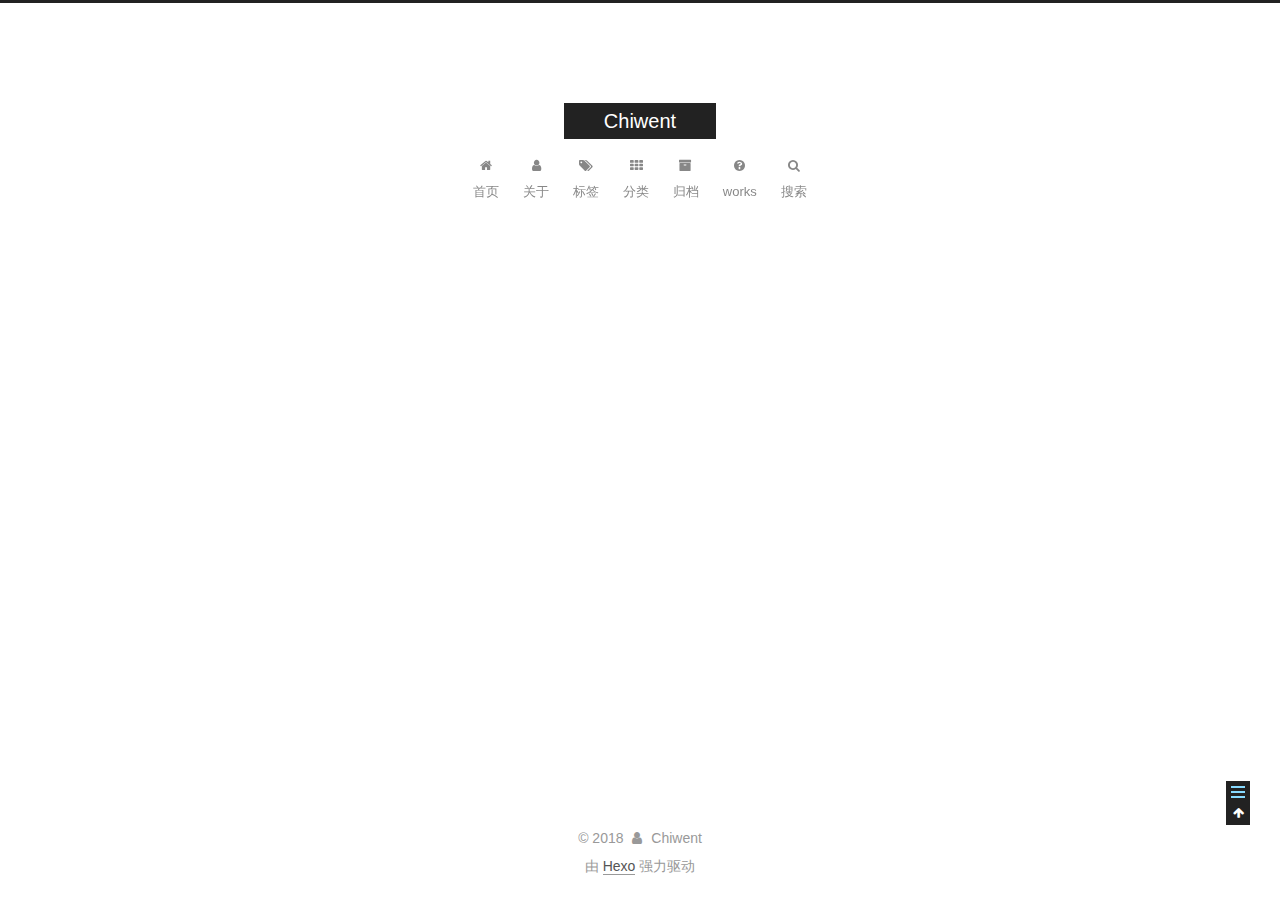
<file: works/index.html>
<!DOCTYPE html>



  


<html class="theme-next muse use-motion" lang="zh-Hans">
<head>
  <meta charset="UTF-8"/>
<meta http-equiv="X-UA-Compatible" content="IE=edge" />
<meta name="viewport" content="width=device-width, initial-scale=1, maximum-scale=1"/>
<meta name="theme-color" content="#222">









<meta http-equiv="Cache-Control" content="no-transform" />
<meta http-equiv="Cache-Control" content="no-siteapp" />
















  
  
  <link href="/lib/fancybox/source/jquery.fancybox.css?v=2.1.5" rel="stylesheet" type="text/css" />







<link href="/lib/font-awesome/css/font-awesome.min.css?v=4.6.2" rel="stylesheet" type="text/css" />

<link href="/css/main.css?v=5.1.3" rel="stylesheet" type="text/css" />


  <link rel="apple-touch-icon" sizes="180x180" href="/images/apple-touch-icon-next.png?v=5.1.3">


  <link rel="icon" type="image/png" sizes="32x32" href="/images/favicon-32x32-next.png?v=5.1.3">


  <link rel="icon" type="image/png" sizes="16x16" href="/images/avatar.jpg?v=5.1.3">


  <link rel="mask-icon" href="/images/logo.svg?v=5.1.3" color="#222">





  <meta name="keywords" content="Hexo, NexT" />










<meta name="description" content="但愿不要辜负自己">
<meta property="og:type" content="website">
<meta property="og:title" content="Works">
<meta property="og:url" content="https://chiwent.github.io/works/index.html">
<meta property="og:site_name" content="Chiwent">
<meta property="og:description" content="但愿不要辜负自己">
<meta property="og:locale" content="zh-Hans">
<meta property="og:updated_time" content="2018-04-20T12:46:37.826Z">
<meta name="twitter:card" content="summary">
<meta name="twitter:title" content="Works">
<meta name="twitter:description" content="但愿不要辜负自己">



<script type="text/javascript" id="hexo.configurations">
  var NexT = window.NexT || {};
  var CONFIG = {
    root: '/',
    scheme: 'Muse',
    version: '5.1.3',
    sidebar: {"position":"left","display":"post","offset":12,"b2t":false,"scrollpercent":false,"onmobile":false},
    fancybox: true,
    tabs: true,
    motion: {"enable":true,"async":false,"transition":{"post_block":"fadeIn","post_header":"slideDownIn","post_body":"slideDownIn","coll_header":"slideLeftIn","sidebar":"slideUpIn"}},
    duoshuo: {
      userId: '0',
      author: '博主'
    },
    algolia: {
      applicationID: '',
      apiKey: '',
      indexName: '',
      hits: {"per_page":10},
      labels: {"input_placeholder":"Search for Posts","hits_empty":"We didn't find any results for the search: ${query}","hits_stats":"${hits} results found in ${time} ms"}
    }
  };
</script>



  <link rel="canonical" href="https://chiwent.github.io/works/"/>





  <title>Works | Chiwent</title>
  








</head>

<body itemscope itemtype="http://schema.org/WebPage" lang="zh-Hans">

  
  
    
  

  <div class="container sidebar-position-left page-post-detail">
    <div class="headband"></div>

    <header id="header" class="header" itemscope itemtype="http://schema.org/WPHeader">
      <div class="header-inner"><div class="site-brand-wrapper">
  <div class="site-meta ">
    

    <div class="custom-logo-site-title">
      <a href="/"  class="brand" rel="start">
        <span class="logo-line-before"><i></i></span>
        <span class="site-title">Chiwent</span>
        <span class="logo-line-after"><i></i></span>
      </a>
    </div>
      
        <p class="site-subtitle"></p>
      
  </div>

  <div class="site-nav-toggle">
    <button>
      <span class="btn-bar"></span>
      <span class="btn-bar"></span>
      <span class="btn-bar"></span>
    </button>
  </div>
</div>

<nav class="site-nav">
  

  
    <ul id="menu" class="menu">
      
        
        <li class="menu-item menu-item-home">
          <a href="/" rel="section">
            
              <i class="menu-item-icon fa fa-fw fa-home"></i> <br />
            
            首页
          </a>
        </li>
      
        
        <li class="menu-item menu-item-about">
          <a href="/about/" rel="section">
            
              <i class="menu-item-icon fa fa-fw fa-user"></i> <br />
            
            关于
          </a>
        </li>
      
        
        <li class="menu-item menu-item-tags">
          <a href="/tags/" rel="section">
            
              <i class="menu-item-icon fa fa-fw fa-tags"></i> <br />
            
            标签
          </a>
        </li>
      
        
        <li class="menu-item menu-item-categories">
          <a href="/categories/" rel="section">
            
              <i class="menu-item-icon fa fa-fw fa-th"></i> <br />
            
            分类
          </a>
        </li>
      
        
        <li class="menu-item menu-item-archives">
          <a href="/archives/" rel="section">
            
              <i class="menu-item-icon fa fa-fw fa-archive"></i> <br />
            
            归档
          </a>
        </li>
      
        
        <li class="menu-item menu-item-works">
          <a href="/works/" rel="section">
            
              <i class="menu-item-icon fa fa-fw fa-question-circle"></i> <br />
            
            works
          </a>
        </li>
      

      
        <li class="menu-item menu-item-search">
          
            <a href="javascript:;" class="popup-trigger">
          
            
              <i class="menu-item-icon fa fa-search fa-fw"></i> <br />
            
            搜索
          </a>
        </li>
      
    </ul>
  

  
    <div class="site-search">
      
  <div class="popup search-popup local-search-popup">
  <div class="local-search-header clearfix">
    <span class="search-icon">
      <i class="fa fa-search"></i>
    </span>
    <span class="popup-btn-close">
      <i class="fa fa-times-circle"></i>
    </span>
    <div class="local-search-input-wrapper">
      <input autocomplete="off"
             placeholder="搜索..." spellcheck="false"
             type="text" id="local-search-input">
    </div>
  </div>
  <div id="local-search-result"></div>
</div>



    </div>
  
</nav>



 </div>
    </header>

    <main id="main" class="main">
      <div class="main-inner">
        <div class="content-wrap">
          <div id="content" class="content">
            

  <div id="posts" class="posts-expand">
    
    
    
    <div class="post-block page">
      <header class="post-header">

	<h1 class="post-title" itemprop="name headline">Works</h1>



</header>

      
      
      
      <div class="post-body">
        
        
          
        
      </div>
      
      
      
    </div>
    
    
    
  </div>


          </div>
          


          

  
    <div class="comments" id="comments">
      
        <div id="gitment-container"></div>
      
    </div>

  



        </div>
        
          
  
  <div class="sidebar-toggle">
    <div class="sidebar-toggle-line-wrap">
      <span class="sidebar-toggle-line sidebar-toggle-line-first"></span>
      <span class="sidebar-toggle-line sidebar-toggle-line-middle"></span>
      <span class="sidebar-toggle-line sidebar-toggle-line-last"></span>
    </div>
  </div>

  <aside id="sidebar" class="sidebar">
    
    <div class="sidebar-inner">

      

      

      <section class="site-overview-wrap sidebar-panel sidebar-panel-active">
        <div class="site-overview">
          <div class="site-author motion-element" itemprop="author" itemscope itemtype="http://schema.org/Person">
            
              <img class="site-author-image" itemprop="image"
                src="/images/avatar.jpg"
                alt="Chiwent" />
            
              <p class="site-author-name" itemprop="name">Chiwent</p>
              <p class="site-description motion-element" itemprop="description">但愿不要辜负自己</p>
          </div>

          <nav class="site-state motion-element">

            
              <div class="site-state-item site-state-posts">
              
                <a href="/archives/">
              
                  <span class="site-state-item-count">4</span>
                  <span class="site-state-item-name">日志</span>
                </a>
              </div>
            

            

            
              
              
              <div class="site-state-item site-state-tags">
                
                  <a href="/tags/">  
				
                  <span class="site-state-item-count">1</span>
                  <span class="site-state-item-name">标签</span>
                </a>
              </div>
            

          </nav>

          

          <div class="links-of-author motion-element">
            
              
                <span class="links-of-author-item">
                  <a href="https://github.com/chiwent" target="_blank" title="GitHub">
                    
                      <i class="fa fa-fw fa-github"></i>GitHub</a>
                </span>
              
            
          </div>

          
          

          
          

          

        </div>
      </section>

      

      

    </div>
  </aside>


        
      </div>
    </main>

    <footer id="footer" class="footer">
      <div class="footer-inner">
        <div class="copyright">&copy; <span itemprop="copyrightYear">2018</span>
  <span class="with-love">
    <i class="fa fa-user"></i>
  </span>
  <span class="author" itemprop="copyrightHolder">Chiwent</span>

  
</div>


  <div class="powered-by">由 <a class="theme-link" target="_blank" href="https://hexo.io">Hexo</a> 强力驱动</div>








        







        
      </div>
    </footer>

    
      <div class="back-to-top">
        <i class="fa fa-arrow-up"></i>
        
      </div>
    

    

  </div>

  

<script type="text/javascript">
  if (Object.prototype.toString.call(window.Promise) !== '[object Function]') {
    window.Promise = null;
  }
</script>









  












  
  
    <script type="text/javascript" src="/lib/jquery/index.js?v=2.1.3"></script>
  

  
  
    <script type="text/javascript" src="/lib/fastclick/lib/fastclick.min.js?v=1.0.6"></script>
  

  
  
    <script type="text/javascript" src="/lib/jquery_lazyload/jquery.lazyload.js?v=1.9.7"></script>
  

  
  
    <script type="text/javascript" src="/lib/velocity/velocity.min.js?v=1.2.1"></script>
  

  
  
    <script type="text/javascript" src="/lib/velocity/velocity.ui.min.js?v=1.2.1"></script>
  

  
  
    <script type="text/javascript" src="/lib/fancybox/source/jquery.fancybox.pack.js?v=2.1.5"></script>
  


  


  <script type="text/javascript" src="/js/src/utils.js?v=5.1.3"></script>

  <script type="text/javascript" src="/js/src/motion.js?v=5.1.3"></script>



  
  

  
  <script type="text/javascript" src="/js/src/scrollspy.js?v=5.1.3"></script>
<script type="text/javascript" src="/js/src/post-details.js?v=5.1.3"></script>



  


  <script type="text/javascript" src="/js/src/bootstrap.js?v=5.1.3"></script>



  


  




	





  





  







<!-- LOCAL: You can save these files to your site and update links -->
    
        
        <link rel="stylesheet" href="https://aimingoo.github.io/gitmint/style/default.css">
        <script src="https://aimingoo.github.io/gitmint/dist/gitmint.browser.js"></script>
    
<!-- END LOCAL -->

    

    
      <script type="text/javascript">
      function renderGitment(){
        var gitment = new Gitmint({
            id: window.location.pathname, 
            owner: 'chiwent',
            repo: 'gitment-comments',
            
            lang: "" || navigator.language || navigator.systemLanguage || navigator.userLanguage,
            
            oauth: {
            
            
                client_secret: '3b1399837b8f54ab3ae62798a433668826a1b095',
            
                client_id: '7eb524a1ffa62d0cb239'
            }});
        gitment.render('gitment-container');
      }

      
      renderGitment();
      
      </script>
    







  

  <script type="text/javascript">
    // Popup Window;
    var isfetched = false;
    var isXml = true;
    // Search DB path;
    var search_path = "search.xml";
    if (search_path.length === 0) {
      search_path = "search.xml";
    } else if (/json$/i.test(search_path)) {
      isXml = false;
    }
    var path = "/" + search_path;
    // monitor main search box;

    var onPopupClose = function (e) {
      $('.popup').hide();
      $('#local-search-input').val('');
      $('.search-result-list').remove();
      $('#no-result').remove();
      $(".local-search-pop-overlay").remove();
      $('body').css('overflow', '');
    }

    function proceedsearch() {
      $("body")
        .append('<div class="search-popup-overlay local-search-pop-overlay"></div>')
        .css('overflow', 'hidden');
      $('.search-popup-overlay').click(onPopupClose);
      $('.popup').toggle();
      var $localSearchInput = $('#local-search-input');
      $localSearchInput.attr("autocapitalize", "none");
      $localSearchInput.attr("autocorrect", "off");
      $localSearchInput.focus();
    }

    // search function;
    var searchFunc = function(path, search_id, content_id) {
      'use strict';

      // start loading animation
      $("body")
        .append('<div class="search-popup-overlay local-search-pop-overlay">' +
          '<div id="search-loading-icon">' +
          '<i class="fa fa-spinner fa-pulse fa-5x fa-fw"></i>' +
          '</div>' +
          '</div>')
        .css('overflow', 'hidden');
      $("#search-loading-icon").css('margin', '20% auto 0 auto').css('text-align', 'center');

      $.ajax({
        url: path,
        dataType: isXml ? "xml" : "json",
        async: true,
        success: function(res) {
          // get the contents from search data
          isfetched = true;
          $('.popup').detach().appendTo('.header-inner');
          var datas = isXml ? $("entry", res).map(function() {
            return {
              title: $("title", this).text(),
              content: $("content",this).text(),
              url: $("url" , this).text()
            };
          }).get() : res;
          var input = document.getElementById(search_id);
          var resultContent = document.getElementById(content_id);
          var inputEventFunction = function() {
            var searchText = input.value.trim().toLowerCase();
            var keywords = searchText.split(/[\s\-]+/);
            if (keywords.length > 1) {
              keywords.push(searchText);
            }
            var resultItems = [];
            if (searchText.length > 0) {
              // perform local searching
              datas.forEach(function(data) {
                var isMatch = false;
                var hitCount = 0;
                var searchTextCount = 0;
                var title = data.title.trim();
                var titleInLowerCase = title.toLowerCase();
                var content = data.content.trim().replace(/<[^>]+>/g,"");
                var contentInLowerCase = content.toLowerCase();
                var articleUrl = decodeURIComponent(data.url);
                var indexOfTitle = [];
                var indexOfContent = [];
                // only match articles with not empty titles
                if(title != '') {
                  keywords.forEach(function(keyword) {
                    function getIndexByWord(word, text, caseSensitive) {
                      var wordLen = word.length;
                      if (wordLen === 0) {
                        return [];
                      }
                      var startPosition = 0, position = [], index = [];
                      if (!caseSensitive) {
                        text = text.toLowerCase();
                        word = word.toLowerCase();
                      }
                      while ((position = text.indexOf(word, startPosition)) > -1) {
                        index.push({position: position, word: word});
                        startPosition = position + wordLen;
                      }
                      return index;
                    }

                    indexOfTitle = indexOfTitle.concat(getIndexByWord(keyword, titleInLowerCase, false));
                    indexOfContent = indexOfContent.concat(getIndexByWord(keyword, contentInLowerCase, false));
                  });
                  if (indexOfTitle.length > 0 || indexOfContent.length > 0) {
                    isMatch = true;
                    hitCount = indexOfTitle.length + indexOfContent.length;
                  }
                }

                // show search results

                if (isMatch) {
                  // sort index by position of keyword

                  [indexOfTitle, indexOfContent].forEach(function (index) {
                    index.sort(function (itemLeft, itemRight) {
                      if (itemRight.position !== itemLeft.position) {
                        return itemRight.position - itemLeft.position;
                      } else {
                        return itemLeft.word.length - itemRight.word.length;
                      }
                    });
                  });

                  // merge hits into slices

                  function mergeIntoSlice(text, start, end, index) {
                    var item = index[index.length - 1];
                    var position = item.position;
                    var word = item.word;
                    var hits = [];
                    var searchTextCountInSlice = 0;
                    while (position + word.length <= end && index.length != 0) {
                      if (word === searchText) {
                        searchTextCountInSlice++;
                      }
                      hits.push({position: position, length: word.length});
                      var wordEnd = position + word.length;

                      // move to next position of hit

                      index.pop();
                      while (index.length != 0) {
                        item = index[index.length - 1];
                        position = item.position;
                        word = item.word;
                        if (wordEnd > position) {
                          index.pop();
                        } else {
                          break;
                        }
                      }
                    }
                    searchTextCount += searchTextCountInSlice;
                    return {
                      hits: hits,
                      start: start,
                      end: end,
                      searchTextCount: searchTextCountInSlice
                    };
                  }

                  var slicesOfTitle = [];
                  if (indexOfTitle.length != 0) {
                    slicesOfTitle.push(mergeIntoSlice(title, 0, title.length, indexOfTitle));
                  }

                  var slicesOfContent = [];
                  while (indexOfContent.length != 0) {
                    var item = indexOfContent[indexOfContent.length - 1];
                    var position = item.position;
                    var word = item.word;
                    // cut out 100 characters
                    var start = position - 20;
                    var end = position + 80;
                    if(start < 0){
                      start = 0;
                    }
                    if (end < position + word.length) {
                      end = position + word.length;
                    }
                    if(end > content.length){
                      end = content.length;
                    }
                    slicesOfContent.push(mergeIntoSlice(content, start, end, indexOfContent));
                  }

                  // sort slices in content by search text's count and hits' count

                  slicesOfContent.sort(function (sliceLeft, sliceRight) {
                    if (sliceLeft.searchTextCount !== sliceRight.searchTextCount) {
                      return sliceRight.searchTextCount - sliceLeft.searchTextCount;
                    } else if (sliceLeft.hits.length !== sliceRight.hits.length) {
                      return sliceRight.hits.length - sliceLeft.hits.length;
                    } else {
                      return sliceLeft.start - sliceRight.start;
                    }
                  });

                  // select top N slices in content

                  var upperBound = parseInt('1');
                  if (upperBound >= 0) {
                    slicesOfContent = slicesOfContent.slice(0, upperBound);
                  }

                  // highlight title and content

                  function highlightKeyword(text, slice) {
                    var result = '';
                    var prevEnd = slice.start;
                    slice.hits.forEach(function (hit) {
                      result += text.substring(prevEnd, hit.position);
                      var end = hit.position + hit.length;
                      result += '<b class="search-keyword">' + text.substring(hit.position, end) + '</b>';
                      prevEnd = end;
                    });
                    result += text.substring(prevEnd, slice.end);
                    return result;
                  }

                  var resultItem = '';

                  if (slicesOfTitle.length != 0) {
                    resultItem += "<li><a href='" + articleUrl + "' class='search-result-title'>" + highlightKeyword(title, slicesOfTitle[0]) + "</a>";
                  } else {
                    resultItem += "<li><a href='" + articleUrl + "' class='search-result-title'>" + title + "</a>";
                  }

                  slicesOfContent.forEach(function (slice) {
                    resultItem += "<a href='" + articleUrl + "'>" +
                      "<p class=\"search-result\">" + highlightKeyword(content, slice) +
                      "...</p>" + "</a>";
                  });

                  resultItem += "</li>";
                  resultItems.push({
                    item: resultItem,
                    searchTextCount: searchTextCount,
                    hitCount: hitCount,
                    id: resultItems.length
                  });
                }
              })
            };
            if (keywords.length === 1 && keywords[0] === "") {
              resultContent.innerHTML = '<div id="no-result"><i class="fa fa-search fa-5x" /></div>'
            } else if (resultItems.length === 0) {
              resultContent.innerHTML = '<div id="no-result"><i class="fa fa-frown-o fa-5x" /></div>'
            } else {
              resultItems.sort(function (resultLeft, resultRight) {
                if (resultLeft.searchTextCount !== resultRight.searchTextCount) {
                  return resultRight.searchTextCount - resultLeft.searchTextCount;
                } else if (resultLeft.hitCount !== resultRight.hitCount) {
                  return resultRight.hitCount - resultLeft.hitCount;
                } else {
                  return resultRight.id - resultLeft.id;
                }
              });
              var searchResultList = '<ul class=\"search-result-list\">';
              resultItems.forEach(function (result) {
                searchResultList += result.item;
              })
              searchResultList += "</ul>";
              resultContent.innerHTML = searchResultList;
            }
          }

          if ('auto' === 'auto') {
            input.addEventListener('input', inputEventFunction);
          } else {
            $('.search-icon').click(inputEventFunction);
            input.addEventListener('keypress', function (event) {
              if (event.keyCode === 13) {
                inputEventFunction();
              }
            });
          }

          // remove loading animation
          $(".local-search-pop-overlay").remove();
          $('body').css('overflow', '');

          proceedsearch();
        }
      });
    }

    // handle and trigger popup window;
    $('.popup-trigger').click(function(e) {
      e.stopPropagation();
      if (isfetched === false) {
        searchFunc(path, 'local-search-input', 'local-search-result');
      } else {
        proceedsearch();
      };
    });

    $('.popup-btn-close').click(onPopupClose);
    $('.popup').click(function(e){
      e.stopPropagation();
    });
    $(document).on('keyup', function (event) {
      var shouldDismissSearchPopup = event.which === 27 &&
        $('.search-popup').is(':visible');
      if (shouldDismissSearchPopup) {
        onPopupClose();
      }
    });
  </script>





  

  

  

  
  

  

  

  

  
</body>
</html>
</file>
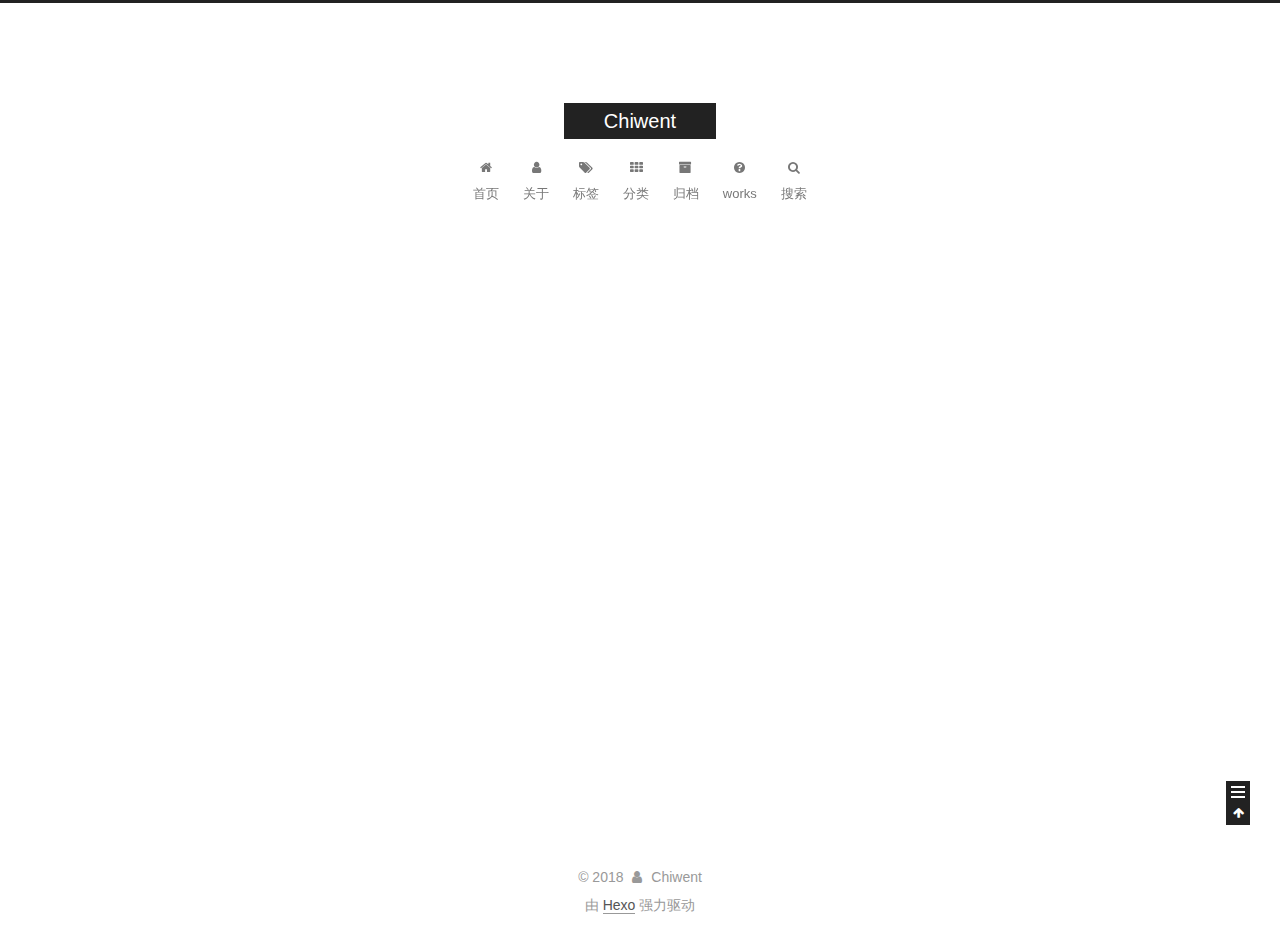
<file: archives/2018/index.html>
<!DOCTYPE html>



  


<html class="theme-next muse use-motion" lang="zh-Hans">
<head>
  <meta charset="UTF-8"/>
<meta http-equiv="X-UA-Compatible" content="IE=edge" />
<meta name="viewport" content="width=device-width, initial-scale=1, maximum-scale=1"/>
<meta name="theme-color" content="#222">









<meta http-equiv="Cache-Control" content="no-transform" />
<meta http-equiv="Cache-Control" content="no-siteapp" />
















  
  
  <link href="/lib/fancybox/source/jquery.fancybox.css?v=2.1.5" rel="stylesheet" type="text/css" />







<link href="/lib/font-awesome/css/font-awesome.min.css?v=4.6.2" rel="stylesheet" type="text/css" />

<link href="/css/main.css?v=5.1.3" rel="stylesheet" type="text/css" />


  <link rel="apple-touch-icon" sizes="180x180" href="/images/apple-touch-icon-next.png?v=5.1.3">


  <link rel="icon" type="image/png" sizes="32x32" href="/images/favicon-32x32-next.png?v=5.1.3">


  <link rel="icon" type="image/png" sizes="16x16" href="/images/avatar.jpg?v=5.1.3">


  <link rel="mask-icon" href="/images/logo.svg?v=5.1.3" color="#222">





  <meta name="keywords" content="Hexo, NexT" />










<meta name="description" content="但愿不要辜负自己">
<meta property="og:type" content="website">
<meta property="og:title" content="Chiwent">
<meta property="og:url" content="https://chiwent.github.io/archives/2018/index.html">
<meta property="og:site_name" content="Chiwent">
<meta property="og:description" content="但愿不要辜负自己">
<meta property="og:locale" content="zh-Hans">
<meta name="twitter:card" content="summary">
<meta name="twitter:title" content="Chiwent">
<meta name="twitter:description" content="但愿不要辜负自己">



<script type="text/javascript" id="hexo.configurations">
  var NexT = window.NexT || {};
  var CONFIG = {
    root: '/',
    scheme: 'Muse',
    version: '5.1.3',
    sidebar: {"position":"left","display":"post","offset":12,"b2t":false,"scrollpercent":false,"onmobile":false},
    fancybox: true,
    tabs: true,
    motion: {"enable":true,"async":false,"transition":{"post_block":"fadeIn","post_header":"slideDownIn","post_body":"slideDownIn","coll_header":"slideLeftIn","sidebar":"slideUpIn"}},
    duoshuo: {
      userId: '0',
      author: '博主'
    },
    algolia: {
      applicationID: '',
      apiKey: '',
      indexName: '',
      hits: {"per_page":10},
      labels: {"input_placeholder":"Search for Posts","hits_empty":"We didn't find any results for the search: ${query}","hits_stats":"${hits} results found in ${time} ms"}
    }
  };
</script>



  <link rel="canonical" href="https://chiwent.github.io/archives/2018/"/>





  <title>归档 | Chiwent</title>
  








</head>

<body itemscope itemtype="http://schema.org/WebPage" lang="zh-Hans">

  
  
    
  

  <div class="container sidebar-position-left page-archive">
    <div class="headband"></div>

    <header id="header" class="header" itemscope itemtype="http://schema.org/WPHeader">
      <div class="header-inner"><div class="site-brand-wrapper">
  <div class="site-meta ">
    

    <div class="custom-logo-site-title">
      <a href="/"  class="brand" rel="start">
        <span class="logo-line-before"><i></i></span>
        <span class="site-title">Chiwent</span>
        <span class="logo-line-after"><i></i></span>
      </a>
    </div>
      
        <p class="site-subtitle"></p>
      
  </div>

  <div class="site-nav-toggle">
    <button>
      <span class="btn-bar"></span>
      <span class="btn-bar"></span>
      <span class="btn-bar"></span>
    </button>
  </div>
</div>

<nav class="site-nav">
  

  
    <ul id="menu" class="menu">
      
        
        <li class="menu-item menu-item-home">
          <a href="/" rel="section">
            
              <i class="menu-item-icon fa fa-fw fa-home"></i> <br />
            
            首页
          </a>
        </li>
      
        
        <li class="menu-item menu-item-about">
          <a href="/about/" rel="section">
            
              <i class="menu-item-icon fa fa-fw fa-user"></i> <br />
            
            关于
          </a>
        </li>
      
        
        <li class="menu-item menu-item-tags">
          <a href="/tags/" rel="section">
            
              <i class="menu-item-icon fa fa-fw fa-tags"></i> <br />
            
            标签
          </a>
        </li>
      
        
        <li class="menu-item menu-item-categories">
          <a href="/categories/" rel="section">
            
              <i class="menu-item-icon fa fa-fw fa-th"></i> <br />
            
            分类
          </a>
        </li>
      
        
        <li class="menu-item menu-item-archives">
          <a href="/archives/" rel="section">
            
              <i class="menu-item-icon fa fa-fw fa-archive"></i> <br />
            
            归档
          </a>
        </li>
      
        
        <li class="menu-item menu-item-works">
          <a href="/works/" rel="section">
            
              <i class="menu-item-icon fa fa-fw fa-question-circle"></i> <br />
            
            works
          </a>
        </li>
      

      
        <li class="menu-item menu-item-search">
          
            <a href="javascript:;" class="popup-trigger">
          
            
              <i class="menu-item-icon fa fa-search fa-fw"></i> <br />
            
            搜索
          </a>
        </li>
      
    </ul>
  

  
    <div class="site-search">
      
  <div class="popup search-popup local-search-popup">
  <div class="local-search-header clearfix">
    <span class="search-icon">
      <i class="fa fa-search"></i>
    </span>
    <span class="popup-btn-close">
      <i class="fa fa-times-circle"></i>
    </span>
    <div class="local-search-input-wrapper">
      <input autocomplete="off"
             placeholder="搜索..." spellcheck="false"
             type="text" id="local-search-input">
    </div>
  </div>
  <div id="local-search-result"></div>
</div>



    </div>
  
</nav>



 </div>
    </header>

    <main id="main" class="main">
      <div class="main-inner">
        <div class="content-wrap">
          <div id="content" class="content">
            

  
  
  
  <div class="post-block archive">
    <div id="posts" class="posts-collapse">
      <span class="archive-move-on"></span>

      <span class="archive-page-counter">
        
        
        
          
        
        嗯..! 目前共计 4 篇日志。 继续努力。
      </span>

      

        
        
        

        
          
          <div class="collection-title">
            <h1 class="archive-year" id="archive-year-2018">2018</h1>
          </div>
        
        

        

  <article class="post post-type-normal" itemscope itemtype="http://schema.org/Article">
    <header class="post-header">

      <h2 class="post-title">
        
            <a class="post-title-link" href="/2018/05/17/异步操作/" itemprop="url">
              
                <span itemprop="name">未命名</span>
              
            </a>
        
      </h2>

      <div class="post-meta">
        <time class="post-time" itemprop="dateCreated"
              datetime="2018-05-17T23:57:33+08:00"
              content="2018-05-17" >
          05-17
        </time>
      </div>

    </header>
  </article>



      

        
        
        

        
        

        

  <article class="post post-type-normal" itemscope itemtype="http://schema.org/Article">
    <header class="post-header">

      <h2 class="post-title">
        
            <a class="post-title-link" href="/2018/05/17/Array的拓展/" itemprop="url">
              
                <span itemprop="name">未命名</span>
              
            </a>
        
      </h2>

      <div class="post-meta">
        <time class="post-time" itemprop="dateCreated"
              datetime="2018-05-17T23:57:33+08:00"
              content="2018-05-17" >
          05-17
        </time>
      </div>

    </header>
  </article>



      

        
        
        

        
        

        

  <article class="post post-type-normal" itemscope itemtype="http://schema.org/Article">
    <header class="post-header">

      <h2 class="post-title">
        
            <a class="post-title-link" href="/2018/04/24/原生js实现ajax/" itemprop="url">
              
                <span itemprop="name">原生js实现ajax</span>
              
            </a>
        
      </h2>

      <div class="post-meta">
        <time class="post-time" itemprop="dateCreated"
              datetime="2018-04-24T12:00:22+08:00"
              content="2018-04-24" >
          04-24
        </time>
      </div>

    </header>
  </article>



      

        
        
        

        
        

        

  <article class="post post-type-normal" itemscope itemtype="http://schema.org/Article">
    <header class="post-header">

      <h2 class="post-title">
        
            <a class="post-title-link" href="/2018/04/20/hello-world/" itemprop="url">
              
                <span itemprop="name">Hello World</span>
              
            </a>
        
      </h2>

      <div class="post-meta">
        <time class="post-time" itemprop="dateCreated"
              datetime="2018-04-20T19:07:35+08:00"
              content="2018-04-20" >
          04-20
        </time>
      </div>

    </header>
  </article>



      

    </div>
  </div>
  
  
  

  



          </div>
          


          

        </div>
        
          
  
  <div class="sidebar-toggle">
    <div class="sidebar-toggle-line-wrap">
      <span class="sidebar-toggle-line sidebar-toggle-line-first"></span>
      <span class="sidebar-toggle-line sidebar-toggle-line-middle"></span>
      <span class="sidebar-toggle-line sidebar-toggle-line-last"></span>
    </div>
  </div>

  <aside id="sidebar" class="sidebar">
    
    <div class="sidebar-inner">

      

      

      <section class="site-overview-wrap sidebar-panel sidebar-panel-active">
        <div class="site-overview">
          <div class="site-author motion-element" itemprop="author" itemscope itemtype="http://schema.org/Person">
            
              <img class="site-author-image" itemprop="image"
                src="/images/avatar.jpg"
                alt="Chiwent" />
            
              <p class="site-author-name" itemprop="name">Chiwent</p>
              <p class="site-description motion-element" itemprop="description">但愿不要辜负自己</p>
          </div>

          <nav class="site-state motion-element">

            
              <div class="site-state-item site-state-posts">
              
                <a href="/archives/">
              
                  <span class="site-state-item-count">4</span>
                  <span class="site-state-item-name">日志</span>
                </a>
              </div>
            

            

            
              
              
              <div class="site-state-item site-state-tags">
                
                  <a href="/tags/">  
				
                  <span class="site-state-item-count">1</span>
                  <span class="site-state-item-name">标签</span>
                </a>
              </div>
            

          </nav>

          

          <div class="links-of-author motion-element">
            
              
                <span class="links-of-author-item">
                  <a href="https://github.com/chiwent" target="_blank" title="GitHub">
                    
                      <i class="fa fa-fw fa-github"></i>GitHub</a>
                </span>
              
            
          </div>

          
          

          
          

          

        </div>
      </section>

      

      

    </div>
  </aside>


        
      </div>
    </main>

    <footer id="footer" class="footer">
      <div class="footer-inner">
        <div class="copyright">&copy; <span itemprop="copyrightYear">2018</span>
  <span class="with-love">
    <i class="fa fa-user"></i>
  </span>
  <span class="author" itemprop="copyrightHolder">Chiwent</span>

  
</div>


  <div class="powered-by">由 <a class="theme-link" target="_blank" href="https://hexo.io">Hexo</a> 强力驱动</div>








        







        
      </div>
    </footer>

    
      <div class="back-to-top">
        <i class="fa fa-arrow-up"></i>
        
      </div>
    

    

  </div>

  

<script type="text/javascript">
  if (Object.prototype.toString.call(window.Promise) !== '[object Function]') {
    window.Promise = null;
  }
</script>









  












  
  
    <script type="text/javascript" src="/lib/jquery/index.js?v=2.1.3"></script>
  

  
  
    <script type="text/javascript" src="/lib/fastclick/lib/fastclick.min.js?v=1.0.6"></script>
  

  
  
    <script type="text/javascript" src="/lib/jquery_lazyload/jquery.lazyload.js?v=1.9.7"></script>
  

  
  
    <script type="text/javascript" src="/lib/velocity/velocity.min.js?v=1.2.1"></script>
  

  
  
    <script type="text/javascript" src="/lib/velocity/velocity.ui.min.js?v=1.2.1"></script>
  

  
  
    <script type="text/javascript" src="/lib/fancybox/source/jquery.fancybox.pack.js?v=2.1.5"></script>
  


  


  <script type="text/javascript" src="/js/src/utils.js?v=5.1.3"></script>

  <script type="text/javascript" src="/js/src/motion.js?v=5.1.3"></script>



  
  

  

  


  <script type="text/javascript" src="/js/src/bootstrap.js?v=5.1.3"></script>



  


  




	





  





  







<!-- LOCAL: You can save these files to your site and update links -->
    
        
        <link rel="stylesheet" href="https://aimingoo.github.io/gitmint/style/default.css">
        <script src="https://aimingoo.github.io/gitmint/dist/gitmint.browser.js"></script>
    
<!-- END LOCAL -->

    

    







  

  <script type="text/javascript">
    // Popup Window;
    var isfetched = false;
    var isXml = true;
    // Search DB path;
    var search_path = "search.xml";
    if (search_path.length === 0) {
      search_path = "search.xml";
    } else if (/json$/i.test(search_path)) {
      isXml = false;
    }
    var path = "/" + search_path;
    // monitor main search box;

    var onPopupClose = function (e) {
      $('.popup').hide();
      $('#local-search-input').val('');
      $('.search-result-list').remove();
      $('#no-result').remove();
      $(".local-search-pop-overlay").remove();
      $('body').css('overflow', '');
    }

    function proceedsearch() {
      $("body")
        .append('<div class="search-popup-overlay local-search-pop-overlay"></div>')
        .css('overflow', 'hidden');
      $('.search-popup-overlay').click(onPopupClose);
      $('.popup').toggle();
      var $localSearchInput = $('#local-search-input');
      $localSearchInput.attr("autocapitalize", "none");
      $localSearchInput.attr("autocorrect", "off");
      $localSearchInput.focus();
    }

    // search function;
    var searchFunc = function(path, search_id, content_id) {
      'use strict';

      // start loading animation
      $("body")
        .append('<div class="search-popup-overlay local-search-pop-overlay">' +
          '<div id="search-loading-icon">' +
          '<i class="fa fa-spinner fa-pulse fa-5x fa-fw"></i>' +
          '</div>' +
          '</div>')
        .css('overflow', 'hidden');
      $("#search-loading-icon").css('margin', '20% auto 0 auto').css('text-align', 'center');

      $.ajax({
        url: path,
        dataType: isXml ? "xml" : "json",
        async: true,
        success: function(res) {
          // get the contents from search data
          isfetched = true;
          $('.popup').detach().appendTo('.header-inner');
          var datas = isXml ? $("entry", res).map(function() {
            return {
              title: $("title", this).text(),
              content: $("content",this).text(),
              url: $("url" , this).text()
            };
          }).get() : res;
          var input = document.getElementById(search_id);
          var resultContent = document.getElementById(content_id);
          var inputEventFunction = function() {
            var searchText = input.value.trim().toLowerCase();
            var keywords = searchText.split(/[\s\-]+/);
            if (keywords.length > 1) {
              keywords.push(searchText);
            }
            var resultItems = [];
            if (searchText.length > 0) {
              // perform local searching
              datas.forEach(function(data) {
                var isMatch = false;
                var hitCount = 0;
                var searchTextCount = 0;
                var title = data.title.trim();
                var titleInLowerCase = title.toLowerCase();
                var content = data.content.trim().replace(/<[^>]+>/g,"");
                var contentInLowerCase = content.toLowerCase();
                var articleUrl = decodeURIComponent(data.url);
                var indexOfTitle = [];
                var indexOfContent = [];
                // only match articles with not empty titles
                if(title != '') {
                  keywords.forEach(function(keyword) {
                    function getIndexByWord(word, text, caseSensitive) {
                      var wordLen = word.length;
                      if (wordLen === 0) {
                        return [];
                      }
                      var startPosition = 0, position = [], index = [];
                      if (!caseSensitive) {
                        text = text.toLowerCase();
                        word = word.toLowerCase();
                      }
                      while ((position = text.indexOf(word, startPosition)) > -1) {
                        index.push({position: position, word: word});
                        startPosition = position + wordLen;
                      }
                      return index;
                    }

                    indexOfTitle = indexOfTitle.concat(getIndexByWord(keyword, titleInLowerCase, false));
                    indexOfContent = indexOfContent.concat(getIndexByWord(keyword, contentInLowerCase, false));
                  });
                  if (indexOfTitle.length > 0 || indexOfContent.length > 0) {
                    isMatch = true;
                    hitCount = indexOfTitle.length + indexOfContent.length;
                  }
                }

                // show search results

                if (isMatch) {
                  // sort index by position of keyword

                  [indexOfTitle, indexOfContent].forEach(function (index) {
                    index.sort(function (itemLeft, itemRight) {
                      if (itemRight.position !== itemLeft.position) {
                        return itemRight.position - itemLeft.position;
                      } else {
                        return itemLeft.word.length - itemRight.word.length;
                      }
                    });
                  });

                  // merge hits into slices

                  function mergeIntoSlice(text, start, end, index) {
                    var item = index[index.length - 1];
                    var position = item.position;
                    var word = item.word;
                    var hits = [];
                    var searchTextCountInSlice = 0;
                    while (position + word.length <= end && index.length != 0) {
                      if (word === searchText) {
                        searchTextCountInSlice++;
                      }
                      hits.push({position: position, length: word.length});
                      var wordEnd = position + word.length;

                      // move to next position of hit

                      index.pop();
                      while (index.length != 0) {
                        item = index[index.length - 1];
                        position = item.position;
                        word = item.word;
                        if (wordEnd > position) {
                          index.pop();
                        } else {
                          break;
                        }
                      }
                    }
                    searchTextCount += searchTextCountInSlice;
                    return {
                      hits: hits,
                      start: start,
                      end: end,
                      searchTextCount: searchTextCountInSlice
                    };
                  }

                  var slicesOfTitle = [];
                  if (indexOfTitle.length != 0) {
                    slicesOfTitle.push(mergeIntoSlice(title, 0, title.length, indexOfTitle));
                  }

                  var slicesOfContent = [];
                  while (indexOfContent.length != 0) {
                    var item = indexOfContent[indexOfContent.length - 1];
                    var position = item.position;
                    var word = item.word;
                    // cut out 100 characters
                    var start = position - 20;
                    var end = position + 80;
                    if(start < 0){
                      start = 0;
                    }
                    if (end < position + word.length) {
                      end = position + word.length;
                    }
                    if(end > content.length){
                      end = content.length;
                    }
                    slicesOfContent.push(mergeIntoSlice(content, start, end, indexOfContent));
                  }

                  // sort slices in content by search text's count and hits' count

                  slicesOfContent.sort(function (sliceLeft, sliceRight) {
                    if (sliceLeft.searchTextCount !== sliceRight.searchTextCount) {
                      return sliceRight.searchTextCount - sliceLeft.searchTextCount;
                    } else if (sliceLeft.hits.length !== sliceRight.hits.length) {
                      return sliceRight.hits.length - sliceLeft.hits.length;
                    } else {
                      return sliceLeft.start - sliceRight.start;
                    }
                  });

                  // select top N slices in content

                  var upperBound = parseInt('1');
                  if (upperBound >= 0) {
                    slicesOfContent = slicesOfContent.slice(0, upperBound);
                  }

                  // highlight title and content

                  function highlightKeyword(text, slice) {
                    var result = '';
                    var prevEnd = slice.start;
                    slice.hits.forEach(function (hit) {
                      result += text.substring(prevEnd, hit.position);
                      var end = hit.position + hit.length;
                      result += '<b class="search-keyword">' + text.substring(hit.position, end) + '</b>';
                      prevEnd = end;
                    });
                    result += text.substring(prevEnd, slice.end);
                    return result;
                  }

                  var resultItem = '';

                  if (slicesOfTitle.length != 0) {
                    resultItem += "<li><a href='" + articleUrl + "' class='search-result-title'>" + highlightKeyword(title, slicesOfTitle[0]) + "</a>";
                  } else {
                    resultItem += "<li><a href='" + articleUrl + "' class='search-result-title'>" + title + "</a>";
                  }

                  slicesOfContent.forEach(function (slice) {
                    resultItem += "<a href='" + articleUrl + "'>" +
                      "<p class=\"search-result\">" + highlightKeyword(content, slice) +
                      "...</p>" + "</a>";
                  });

                  resultItem += "</li>";
                  resultItems.push({
                    item: resultItem,
                    searchTextCount: searchTextCount,
                    hitCount: hitCount,
                    id: resultItems.length
                  });
                }
              })
            };
            if (keywords.length === 1 && keywords[0] === "") {
              resultContent.innerHTML = '<div id="no-result"><i class="fa fa-search fa-5x" /></div>'
            } else if (resultItems.length === 0) {
              resultContent.innerHTML = '<div id="no-result"><i class="fa fa-frown-o fa-5x" /></div>'
            } else {
              resultItems.sort(function (resultLeft, resultRight) {
                if (resultLeft.searchTextCount !== resultRight.searchTextCount) {
                  return resultRight.searchTextCount - resultLeft.searchTextCount;
                } else if (resultLeft.hitCount !== resultRight.hitCount) {
                  return resultRight.hitCount - resultLeft.hitCount;
                } else {
                  return resultRight.id - resultLeft.id;
                }
              });
              var searchResultList = '<ul class=\"search-result-list\">';
              resultItems.forEach(function (result) {
                searchResultList += result.item;
              })
              searchResultList += "</ul>";
              resultContent.innerHTML = searchResultList;
            }
          }

          if ('auto' === 'auto') {
            input.addEventListener('input', inputEventFunction);
          } else {
            $('.search-icon').click(inputEventFunction);
            input.addEventListener('keypress', function (event) {
              if (event.keyCode === 13) {
                inputEventFunction();
              }
            });
          }

          // remove loading animation
          $(".local-search-pop-overlay").remove();
          $('body').css('overflow', '');

          proceedsearch();
        }
      });
    }

    // handle and trigger popup window;
    $('.popup-trigger').click(function(e) {
      e.stopPropagation();
      if (isfetched === false) {
        searchFunc(path, 'local-search-input', 'local-search-result');
      } else {
        proceedsearch();
      };
    });

    $('.popup-btn-close').click(onPopupClose);
    $('.popup').click(function(e){
      e.stopPropagation();
    });
    $(document).on('keyup', function (event) {
      var shouldDismissSearchPopup = event.which === 27 &&
        $('.search-popup').is(':visible');
      if (shouldDismissSearchPopup) {
        onPopupClose();
      }
    });
  </script>





  

  

  

  
  

  

  

  

  
</body>
</html>
</file>
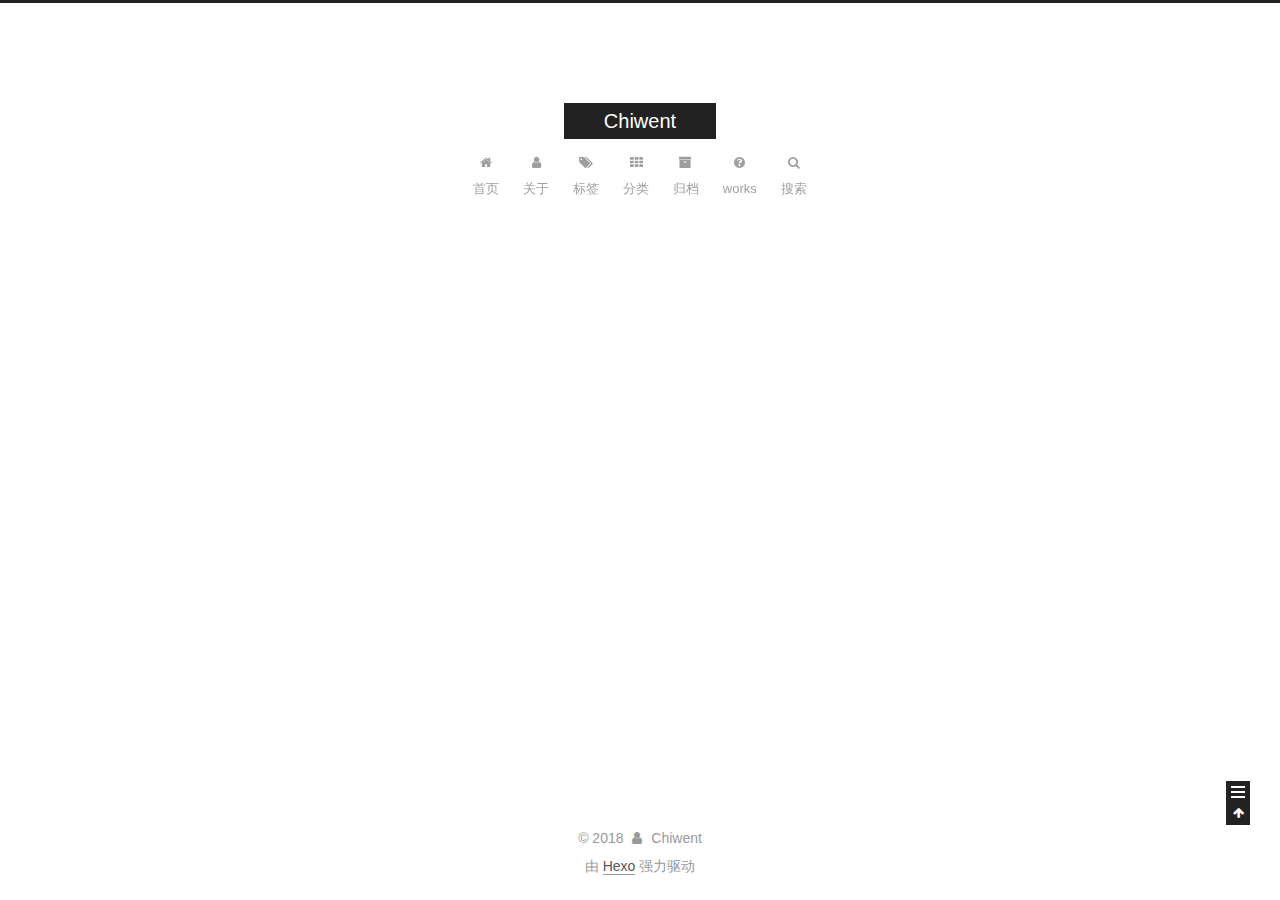
<file: tags/JavaScript-ajax/index.html>
<!DOCTYPE html>



  


<html class="theme-next muse use-motion" lang="zh-Hans">
<head>
  <meta charset="UTF-8"/>
<meta http-equiv="X-UA-Compatible" content="IE=edge" />
<meta name="viewport" content="width=device-width, initial-scale=1, maximum-scale=1"/>
<meta name="theme-color" content="#222">









<meta http-equiv="Cache-Control" content="no-transform" />
<meta http-equiv="Cache-Control" content="no-siteapp" />
















  
  
  <link href="/lib/fancybox/source/jquery.fancybox.css?v=2.1.5" rel="stylesheet" type="text/css" />







<link href="/lib/font-awesome/css/font-awesome.min.css?v=4.6.2" rel="stylesheet" type="text/css" />

<link href="/css/main.css?v=5.1.3" rel="stylesheet" type="text/css" />


  <link rel="apple-touch-icon" sizes="180x180" href="/images/apple-touch-icon-next.png?v=5.1.3">


  <link rel="icon" type="image/png" sizes="32x32" href="/images/favicon-32x32-next.png?v=5.1.3">


  <link rel="icon" type="image/png" sizes="16x16" href="/images/avatar.jpg?v=5.1.3">


  <link rel="mask-icon" href="/images/logo.svg?v=5.1.3" color="#222">





  <meta name="keywords" content="Hexo, NexT" />










<meta name="description" content="但愿不要辜负自己">
<meta property="og:type" content="website">
<meta property="og:title" content="Chiwent">
<meta property="og:url" content="https://chiwent.github.io/tags/JavaScript-ajax/index.html">
<meta property="og:site_name" content="Chiwent">
<meta property="og:description" content="但愿不要辜负自己">
<meta property="og:locale" content="zh-Hans">
<meta name="twitter:card" content="summary">
<meta name="twitter:title" content="Chiwent">
<meta name="twitter:description" content="但愿不要辜负自己">



<script type="text/javascript" id="hexo.configurations">
  var NexT = window.NexT || {};
  var CONFIG = {
    root: '/',
    scheme: 'Muse',
    version: '5.1.3',
    sidebar: {"position":"left","display":"post","offset":12,"b2t":false,"scrollpercent":false,"onmobile":false},
    fancybox: true,
    tabs: true,
    motion: {"enable":true,"async":false,"transition":{"post_block":"fadeIn","post_header":"slideDownIn","post_body":"slideDownIn","coll_header":"slideLeftIn","sidebar":"slideUpIn"}},
    duoshuo: {
      userId: '0',
      author: '博主'
    },
    algolia: {
      applicationID: '',
      apiKey: '',
      indexName: '',
      hits: {"per_page":10},
      labels: {"input_placeholder":"Search for Posts","hits_empty":"We didn't find any results for the search: ${query}","hits_stats":"${hits} results found in ${time} ms"}
    }
  };
</script>



  <link rel="canonical" href="https://chiwent.github.io/tags/JavaScript-ajax/"/>





  <title>标签: JavaScript ajax | Chiwent</title>
  








</head>

<body itemscope itemtype="http://schema.org/WebPage" lang="zh-Hans">

  
  
    
  

  <div class="container sidebar-position-left ">
    <div class="headband"></div>

    <header id="header" class="header" itemscope itemtype="http://schema.org/WPHeader">
      <div class="header-inner"><div class="site-brand-wrapper">
  <div class="site-meta ">
    

    <div class="custom-logo-site-title">
      <a href="/"  class="brand" rel="start">
        <span class="logo-line-before"><i></i></span>
        <span class="site-title">Chiwent</span>
        <span class="logo-line-after"><i></i></span>
      </a>
    </div>
      
        <p class="site-subtitle"></p>
      
  </div>

  <div class="site-nav-toggle">
    <button>
      <span class="btn-bar"></span>
      <span class="btn-bar"></span>
      <span class="btn-bar"></span>
    </button>
  </div>
</div>

<nav class="site-nav">
  

  
    <ul id="menu" class="menu">
      
        
        <li class="menu-item menu-item-home">
          <a href="/" rel="section">
            
              <i class="menu-item-icon fa fa-fw fa-home"></i> <br />
            
            首页
          </a>
        </li>
      
        
        <li class="menu-item menu-item-about">
          <a href="/about/" rel="section">
            
              <i class="menu-item-icon fa fa-fw fa-user"></i> <br />
            
            关于
          </a>
        </li>
      
        
        <li class="menu-item menu-item-tags">
          <a href="/tags/" rel="section">
            
              <i class="menu-item-icon fa fa-fw fa-tags"></i> <br />
            
            标签
          </a>
        </li>
      
        
        <li class="menu-item menu-item-categories">
          <a href="/categories/" rel="section">
            
              <i class="menu-item-icon fa fa-fw fa-th"></i> <br />
            
            分类
          </a>
        </li>
      
        
        <li class="menu-item menu-item-archives">
          <a href="/archives/" rel="section">
            
              <i class="menu-item-icon fa fa-fw fa-archive"></i> <br />
            
            归档
          </a>
        </li>
      
        
        <li class="menu-item menu-item-works">
          <a href="/works/" rel="section">
            
              <i class="menu-item-icon fa fa-fw fa-question-circle"></i> <br />
            
            works
          </a>
        </li>
      

      
        <li class="menu-item menu-item-search">
          
            <a href="javascript:;" class="popup-trigger">
          
            
              <i class="menu-item-icon fa fa-search fa-fw"></i> <br />
            
            搜索
          </a>
        </li>
      
    </ul>
  

  
    <div class="site-search">
      
  <div class="popup search-popup local-search-popup">
  <div class="local-search-header clearfix">
    <span class="search-icon">
      <i class="fa fa-search"></i>
    </span>
    <span class="popup-btn-close">
      <i class="fa fa-times-circle"></i>
    </span>
    <div class="local-search-input-wrapper">
      <input autocomplete="off"
             placeholder="搜索..." spellcheck="false"
             type="text" id="local-search-input">
    </div>
  </div>
  <div id="local-search-result"></div>
</div>



    </div>
  
</nav>



 </div>
    </header>

    <main id="main" class="main">
      <div class="main-inner">
        <div class="content-wrap">
          <div id="content" class="content">
            

  
  
  
  <div class="post-block tag">

    <div id="posts" class="posts-collapse">
      <div class="collection-title">
        <h1>JavaScript ajax<small>标签</small>
        </h1>
      </div>

      
        

  <article class="post post-type-normal" itemscope itemtype="http://schema.org/Article">
    <header class="post-header">

      <h2 class="post-title">
        
            <a class="post-title-link" href="/2018/04/24/原生js实现ajax/" itemprop="url">
              
                <span itemprop="name">原生js实现ajax</span>
              
            </a>
        
      </h2>

      <div class="post-meta">
        <time class="post-time" itemprop="dateCreated"
              datetime="2018-04-24T12:00:22+08:00"
              content="2018-04-24" >
          04-24
        </time>
      </div>

    </header>
  </article>


      
    </div>

  </div>
  
  
  

  


          </div>
          


          

        </div>
        
          
  
  <div class="sidebar-toggle">
    <div class="sidebar-toggle-line-wrap">
      <span class="sidebar-toggle-line sidebar-toggle-line-first"></span>
      <span class="sidebar-toggle-line sidebar-toggle-line-middle"></span>
      <span class="sidebar-toggle-line sidebar-toggle-line-last"></span>
    </div>
  </div>

  <aside id="sidebar" class="sidebar">
    
    <div class="sidebar-inner">

      

      

      <section class="site-overview-wrap sidebar-panel sidebar-panel-active">
        <div class="site-overview">
          <div class="site-author motion-element" itemprop="author" itemscope itemtype="http://schema.org/Person">
            
              <img class="site-author-image" itemprop="image"
                src="/images/avatar.jpg"
                alt="Chiwent" />
            
              <p class="site-author-name" itemprop="name">Chiwent</p>
              <p class="site-description motion-element" itemprop="description">但愿不要辜负自己</p>
          </div>

          <nav class="site-state motion-element">

            
              <div class="site-state-item site-state-posts">
              
                <a href="/archives/">
              
                  <span class="site-state-item-count">4</span>
                  <span class="site-state-item-name">日志</span>
                </a>
              </div>
            

            

            
              
              
              <div class="site-state-item site-state-tags">
                
                  <a href="/tags/">  
				
                  <span class="site-state-item-count">1</span>
                  <span class="site-state-item-name">标签</span>
                </a>
              </div>
            

          </nav>

          

          <div class="links-of-author motion-element">
            
              
                <span class="links-of-author-item">
                  <a href="https://github.com/chiwent" target="_blank" title="GitHub">
                    
                      <i class="fa fa-fw fa-github"></i>GitHub</a>
                </span>
              
            
          </div>

          
          

          
          

          

        </div>
      </section>

      

      

    </div>
  </aside>


        
      </div>
    </main>

    <footer id="footer" class="footer">
      <div class="footer-inner">
        <div class="copyright">&copy; <span itemprop="copyrightYear">2018</span>
  <span class="with-love">
    <i class="fa fa-user"></i>
  </span>
  <span class="author" itemprop="copyrightHolder">Chiwent</span>

  
</div>


  <div class="powered-by">由 <a class="theme-link" target="_blank" href="https://hexo.io">Hexo</a> 强力驱动</div>








        







        
      </div>
    </footer>

    
      <div class="back-to-top">
        <i class="fa fa-arrow-up"></i>
        
      </div>
    

    

  </div>

  

<script type="text/javascript">
  if (Object.prototype.toString.call(window.Promise) !== '[object Function]') {
    window.Promise = null;
  }
</script>









  












  
  
    <script type="text/javascript" src="/lib/jquery/index.js?v=2.1.3"></script>
  

  
  
    <script type="text/javascript" src="/lib/fastclick/lib/fastclick.min.js?v=1.0.6"></script>
  

  
  
    <script type="text/javascript" src="/lib/jquery_lazyload/jquery.lazyload.js?v=1.9.7"></script>
  

  
  
    <script type="text/javascript" src="/lib/velocity/velocity.min.js?v=1.2.1"></script>
  

  
  
    <script type="text/javascript" src="/lib/velocity/velocity.ui.min.js?v=1.2.1"></script>
  

  
  
    <script type="text/javascript" src="/lib/fancybox/source/jquery.fancybox.pack.js?v=2.1.5"></script>
  


  


  <script type="text/javascript" src="/js/src/utils.js?v=5.1.3"></script>

  <script type="text/javascript" src="/js/src/motion.js?v=5.1.3"></script>



  
  

  

  


  <script type="text/javascript" src="/js/src/bootstrap.js?v=5.1.3"></script>



  


  




	





  





  







<!-- LOCAL: You can save these files to your site and update links -->
    
        
        <link rel="stylesheet" href="https://aimingoo.github.io/gitmint/style/default.css">
        <script src="https://aimingoo.github.io/gitmint/dist/gitmint.browser.js"></script>
    
<!-- END LOCAL -->

    

    







  

  <script type="text/javascript">
    // Popup Window;
    var isfetched = false;
    var isXml = true;
    // Search DB path;
    var search_path = "search.xml";
    if (search_path.length === 0) {
      search_path = "search.xml";
    } else if (/json$/i.test(search_path)) {
      isXml = false;
    }
    var path = "/" + search_path;
    // monitor main search box;

    var onPopupClose = function (e) {
      $('.popup').hide();
      $('#local-search-input').val('');
      $('.search-result-list').remove();
      $('#no-result').remove();
      $(".local-search-pop-overlay").remove();
      $('body').css('overflow', '');
    }

    function proceedsearch() {
      $("body")
        .append('<div class="search-popup-overlay local-search-pop-overlay"></div>')
        .css('overflow', 'hidden');
      $('.search-popup-overlay').click(onPopupClose);
      $('.popup').toggle();
      var $localSearchInput = $('#local-search-input');
      $localSearchInput.attr("autocapitalize", "none");
      $localSearchInput.attr("autocorrect", "off");
      $localSearchInput.focus();
    }

    // search function;
    var searchFunc = function(path, search_id, content_id) {
      'use strict';

      // start loading animation
      $("body")
        .append('<div class="search-popup-overlay local-search-pop-overlay">' +
          '<div id="search-loading-icon">' +
          '<i class="fa fa-spinner fa-pulse fa-5x fa-fw"></i>' +
          '</div>' +
          '</div>')
        .css('overflow', 'hidden');
      $("#search-loading-icon").css('margin', '20% auto 0 auto').css('text-align', 'center');

      $.ajax({
        url: path,
        dataType: isXml ? "xml" : "json",
        async: true,
        success: function(res) {
          // get the contents from search data
          isfetched = true;
          $('.popup').detach().appendTo('.header-inner');
          var datas = isXml ? $("entry", res).map(function() {
            return {
              title: $("title", this).text(),
              content: $("content",this).text(),
              url: $("url" , this).text()
            };
          }).get() : res;
          var input = document.getElementById(search_id);
          var resultContent = document.getElementById(content_id);
          var inputEventFunction = function() {
            var searchText = input.value.trim().toLowerCase();
            var keywords = searchText.split(/[\s\-]+/);
            if (keywords.length > 1) {
              keywords.push(searchText);
            }
            var resultItems = [];
            if (searchText.length > 0) {
              // perform local searching
              datas.forEach(function(data) {
                var isMatch = false;
                var hitCount = 0;
                var searchTextCount = 0;
                var title = data.title.trim();
                var titleInLowerCase = title.toLowerCase();
                var content = data.content.trim().replace(/<[^>]+>/g,"");
                var contentInLowerCase = content.toLowerCase();
                var articleUrl = decodeURIComponent(data.url);
                var indexOfTitle = [];
                var indexOfContent = [];
                // only match articles with not empty titles
                if(title != '') {
                  keywords.forEach(function(keyword) {
                    function getIndexByWord(word, text, caseSensitive) {
                      var wordLen = word.length;
                      if (wordLen === 0) {
                        return [];
                      }
                      var startPosition = 0, position = [], index = [];
                      if (!caseSensitive) {
                        text = text.toLowerCase();
                        word = word.toLowerCase();
                      }
                      while ((position = text.indexOf(word, startPosition)) > -1) {
                        index.push({position: position, word: word});
                        startPosition = position + wordLen;
                      }
                      return index;
                    }

                    indexOfTitle = indexOfTitle.concat(getIndexByWord(keyword, titleInLowerCase, false));
                    indexOfContent = indexOfContent.concat(getIndexByWord(keyword, contentInLowerCase, false));
                  });
                  if (indexOfTitle.length > 0 || indexOfContent.length > 0) {
                    isMatch = true;
                    hitCount = indexOfTitle.length + indexOfContent.length;
                  }
                }

                // show search results

                if (isMatch) {
                  // sort index by position of keyword

                  [indexOfTitle, indexOfContent].forEach(function (index) {
                    index.sort(function (itemLeft, itemRight) {
                      if (itemRight.position !== itemLeft.position) {
                        return itemRight.position - itemLeft.position;
                      } else {
                        return itemLeft.word.length - itemRight.word.length;
                      }
                    });
                  });

                  // merge hits into slices

                  function mergeIntoSlice(text, start, end, index) {
                    var item = index[index.length - 1];
                    var position = item.position;
                    var word = item.word;
                    var hits = [];
                    var searchTextCountInSlice = 0;
                    while (position + word.length <= end && index.length != 0) {
                      if (word === searchText) {
                        searchTextCountInSlice++;
                      }
                      hits.push({position: position, length: word.length});
                      var wordEnd = position + word.length;

                      // move to next position of hit

                      index.pop();
                      while (index.length != 0) {
                        item = index[index.length - 1];
                        position = item.position;
                        word = item.word;
                        if (wordEnd > position) {
                          index.pop();
                        } else {
                          break;
                        }
                      }
                    }
                    searchTextCount += searchTextCountInSlice;
                    return {
                      hits: hits,
                      start: start,
                      end: end,
                      searchTextCount: searchTextCountInSlice
                    };
                  }

                  var slicesOfTitle = [];
                  if (indexOfTitle.length != 0) {
                    slicesOfTitle.push(mergeIntoSlice(title, 0, title.length, indexOfTitle));
                  }

                  var slicesOfContent = [];
                  while (indexOfContent.length != 0) {
                    var item = indexOfContent[indexOfContent.length - 1];
                    var position = item.position;
                    var word = item.word;
                    // cut out 100 characters
                    var start = position - 20;
                    var end = position + 80;
                    if(start < 0){
                      start = 0;
                    }
                    if (end < position + word.length) {
                      end = position + word.length;
                    }
                    if(end > content.length){
                      end = content.length;
                    }
                    slicesOfContent.push(mergeIntoSlice(content, start, end, indexOfContent));
                  }

                  // sort slices in content by search text's count and hits' count

                  slicesOfContent.sort(function (sliceLeft, sliceRight) {
                    if (sliceLeft.searchTextCount !== sliceRight.searchTextCount) {
                      return sliceRight.searchTextCount - sliceLeft.searchTextCount;
                    } else if (sliceLeft.hits.length !== sliceRight.hits.length) {
                      return sliceRight.hits.length - sliceLeft.hits.length;
                    } else {
                      return sliceLeft.start - sliceRight.start;
                    }
                  });

                  // select top N slices in content

                  var upperBound = parseInt('1');
                  if (upperBound >= 0) {
                    slicesOfContent = slicesOfContent.slice(0, upperBound);
                  }

                  // highlight title and content

                  function highlightKeyword(text, slice) {
                    var result = '';
                    var prevEnd = slice.start;
                    slice.hits.forEach(function (hit) {
                      result += text.substring(prevEnd, hit.position);
                      var end = hit.position + hit.length;
                      result += '<b class="search-keyword">' + text.substring(hit.position, end) + '</b>';
                      prevEnd = end;
                    });
                    result += text.substring(prevEnd, slice.end);
                    return result;
                  }

                  var resultItem = '';

                  if (slicesOfTitle.length != 0) {
                    resultItem += "<li><a href='" + articleUrl + "' class='search-result-title'>" + highlightKeyword(title, slicesOfTitle[0]) + "</a>";
                  } else {
                    resultItem += "<li><a href='" + articleUrl + "' class='search-result-title'>" + title + "</a>";
                  }

                  slicesOfContent.forEach(function (slice) {
                    resultItem += "<a href='" + articleUrl + "'>" +
                      "<p class=\"search-result\">" + highlightKeyword(content, slice) +
                      "...</p>" + "</a>";
                  });

                  resultItem += "</li>";
                  resultItems.push({
                    item: resultItem,
                    searchTextCount: searchTextCount,
                    hitCount: hitCount,
                    id: resultItems.length
                  });
                }
              })
            };
            if (keywords.length === 1 && keywords[0] === "") {
              resultContent.innerHTML = '<div id="no-result"><i class="fa fa-search fa-5x" /></div>'
            } else if (resultItems.length === 0) {
              resultContent.innerHTML = '<div id="no-result"><i class="fa fa-frown-o fa-5x" /></div>'
            } else {
              resultItems.sort(function (resultLeft, resultRight) {
                if (resultLeft.searchTextCount !== resultRight.searchTextCount) {
                  return resultRight.searchTextCount - resultLeft.searchTextCount;
                } else if (resultLeft.hitCount !== resultRight.hitCount) {
                  return resultRight.hitCount - resultLeft.hitCount;
                } else {
                  return resultRight.id - resultLeft.id;
                }
              });
              var searchResultList = '<ul class=\"search-result-list\">';
              resultItems.forEach(function (result) {
                searchResultList += result.item;
              })
              searchResultList += "</ul>";
              resultContent.innerHTML = searchResultList;
            }
          }

          if ('auto' === 'auto') {
            input.addEventListener('input', inputEventFunction);
          } else {
            $('.search-icon').click(inputEventFunction);
            input.addEventListener('keypress', function (event) {
              if (event.keyCode === 13) {
                inputEventFunction();
              }
            });
          }

          // remove loading animation
          $(".local-search-pop-overlay").remove();
          $('body').css('overflow', '');

          proceedsearch();
        }
      });
    }

    // handle and trigger popup window;
    $('.popup-trigger').click(function(e) {
      e.stopPropagation();
      if (isfetched === false) {
        searchFunc(path, 'local-search-input', 'local-search-result');
      } else {
        proceedsearch();
      };
    });

    $('.popup-btn-close').click(onPopupClose);
    $('.popup').click(function(e){
      e.stopPropagation();
    });
    $(document).on('keyup', function (event) {
      var shouldDismissSearchPopup = event.which === 27 &&
        $('.search-popup').is(':visible');
      if (shouldDismissSearchPopup) {
        onPopupClose();
      }
    });
  </script>





  

  

  

  
  

  

  

  

  
</body>
</html>
</file>
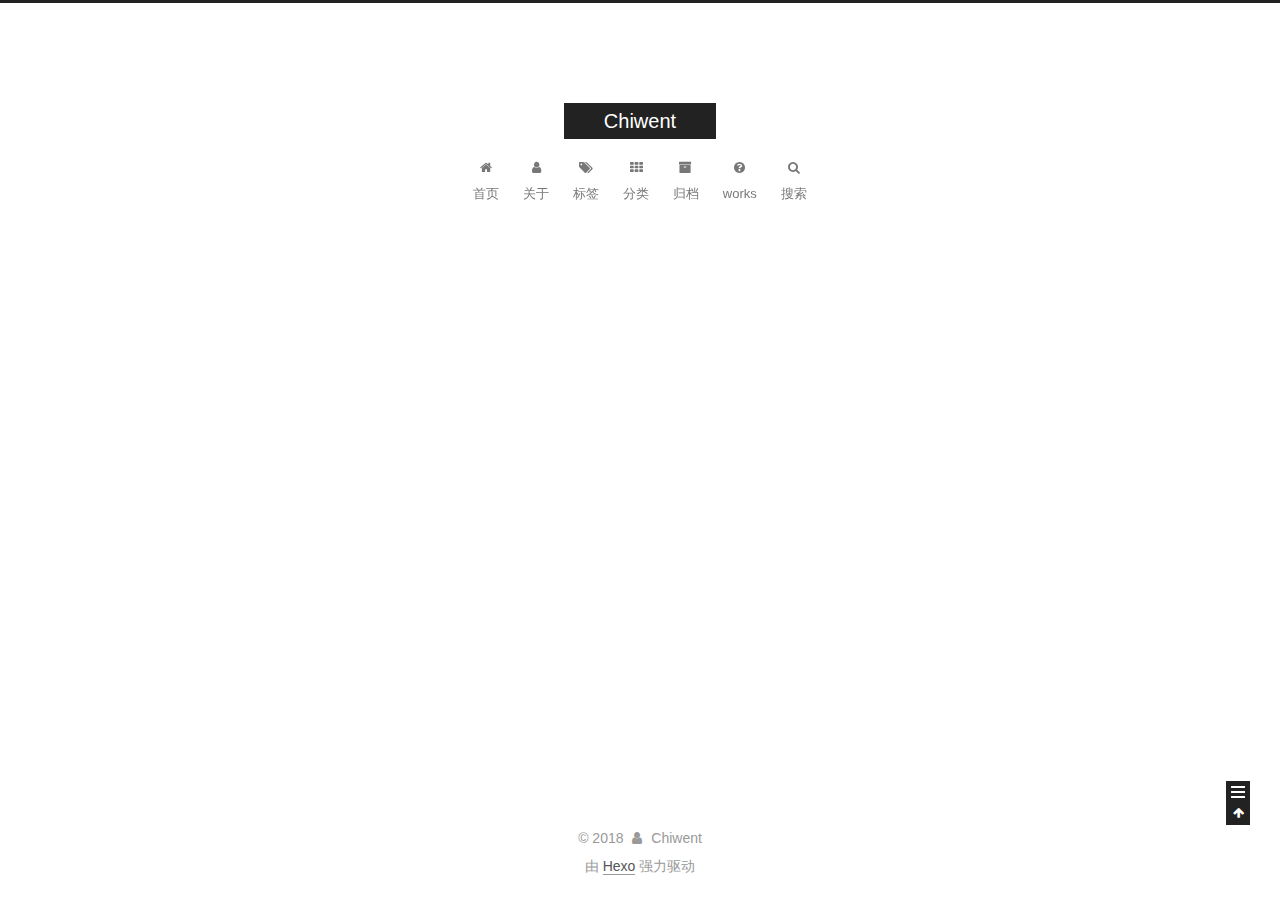
<file: archives/2018/04/index.html>
<!DOCTYPE html>



  


<html class="theme-next muse use-motion" lang="zh-Hans">
<head>
  <meta charset="UTF-8"/>
<meta http-equiv="X-UA-Compatible" content="IE=edge" />
<meta name="viewport" content="width=device-width, initial-scale=1, maximum-scale=1"/>
<meta name="theme-color" content="#222">









<meta http-equiv="Cache-Control" content="no-transform" />
<meta http-equiv="Cache-Control" content="no-siteapp" />
















  
  
  <link href="/lib/fancybox/source/jquery.fancybox.css?v=2.1.5" rel="stylesheet" type="text/css" />







<link href="/lib/font-awesome/css/font-awesome.min.css?v=4.6.2" rel="stylesheet" type="text/css" />

<link href="/css/main.css?v=5.1.3" rel="stylesheet" type="text/css" />


  <link rel="apple-touch-icon" sizes="180x180" href="/images/apple-touch-icon-next.png?v=5.1.3">


  <link rel="icon" type="image/png" sizes="32x32" href="/images/favicon-32x32-next.png?v=5.1.3">


  <link rel="icon" type="image/png" sizes="16x16" href="/images/avatar.jpg?v=5.1.3">


  <link rel="mask-icon" href="/images/logo.svg?v=5.1.3" color="#222">





  <meta name="keywords" content="Hexo, NexT" />










<meta name="description" content="但愿不要辜负自己">
<meta property="og:type" content="website">
<meta property="og:title" content="Chiwent">
<meta property="og:url" content="https://chiwent.github.io/archives/2018/04/index.html">
<meta property="og:site_name" content="Chiwent">
<meta property="og:description" content="但愿不要辜负自己">
<meta property="og:locale" content="zh-Hans">
<meta name="twitter:card" content="summary">
<meta name="twitter:title" content="Chiwent">
<meta name="twitter:description" content="但愿不要辜负自己">



<script type="text/javascript" id="hexo.configurations">
  var NexT = window.NexT || {};
  var CONFIG = {
    root: '/',
    scheme: 'Muse',
    version: '5.1.3',
    sidebar: {"position":"left","display":"post","offset":12,"b2t":false,"scrollpercent":false,"onmobile":false},
    fancybox: true,
    tabs: true,
    motion: {"enable":true,"async":false,"transition":{"post_block":"fadeIn","post_header":"slideDownIn","post_body":"slideDownIn","coll_header":"slideLeftIn","sidebar":"slideUpIn"}},
    duoshuo: {
      userId: '0',
      author: '博主'
    },
    algolia: {
      applicationID: '',
      apiKey: '',
      indexName: '',
      hits: {"per_page":10},
      labels: {"input_placeholder":"Search for Posts","hits_empty":"We didn't find any results for the search: ${query}","hits_stats":"${hits} results found in ${time} ms"}
    }
  };
</script>



  <link rel="canonical" href="https://chiwent.github.io/archives/2018/04/"/>





  <title>归档 | Chiwent</title>
  








</head>

<body itemscope itemtype="http://schema.org/WebPage" lang="zh-Hans">

  
  
    
  

  <div class="container sidebar-position-left page-archive">
    <div class="headband"></div>

    <header id="header" class="header" itemscope itemtype="http://schema.org/WPHeader">
      <div class="header-inner"><div class="site-brand-wrapper">
  <div class="site-meta ">
    

    <div class="custom-logo-site-title">
      <a href="/"  class="brand" rel="start">
        <span class="logo-line-before"><i></i></span>
        <span class="site-title">Chiwent</span>
        <span class="logo-line-after"><i></i></span>
      </a>
    </div>
      
        <p class="site-subtitle"></p>
      
  </div>

  <div class="site-nav-toggle">
    <button>
      <span class="btn-bar"></span>
      <span class="btn-bar"></span>
      <span class="btn-bar"></span>
    </button>
  </div>
</div>

<nav class="site-nav">
  

  
    <ul id="menu" class="menu">
      
        
        <li class="menu-item menu-item-home">
          <a href="/" rel="section">
            
              <i class="menu-item-icon fa fa-fw fa-home"></i> <br />
            
            首页
          </a>
        </li>
      
        
        <li class="menu-item menu-item-about">
          <a href="/about/" rel="section">
            
              <i class="menu-item-icon fa fa-fw fa-user"></i> <br />
            
            关于
          </a>
        </li>
      
        
        <li class="menu-item menu-item-tags">
          <a href="/tags/" rel="section">
            
              <i class="menu-item-icon fa fa-fw fa-tags"></i> <br />
            
            标签
          </a>
        </li>
      
        
        <li class="menu-item menu-item-categories">
          <a href="/categories/" rel="section">
            
              <i class="menu-item-icon fa fa-fw fa-th"></i> <br />
            
            分类
          </a>
        </li>
      
        
        <li class="menu-item menu-item-archives">
          <a href="/archives/" rel="section">
            
              <i class="menu-item-icon fa fa-fw fa-archive"></i> <br />
            
            归档
          </a>
        </li>
      
        
        <li class="menu-item menu-item-works">
          <a href="/works/" rel="section">
            
              <i class="menu-item-icon fa fa-fw fa-question-circle"></i> <br />
            
            works
          </a>
        </li>
      

      
        <li class="menu-item menu-item-search">
          
            <a href="javascript:;" class="popup-trigger">
          
            
              <i class="menu-item-icon fa fa-search fa-fw"></i> <br />
            
            搜索
          </a>
        </li>
      
    </ul>
  

  
    <div class="site-search">
      
  <div class="popup search-popup local-search-popup">
  <div class="local-search-header clearfix">
    <span class="search-icon">
      <i class="fa fa-search"></i>
    </span>
    <span class="popup-btn-close">
      <i class="fa fa-times-circle"></i>
    </span>
    <div class="local-search-input-wrapper">
      <input autocomplete="off"
             placeholder="搜索..." spellcheck="false"
             type="text" id="local-search-input">
    </div>
  </div>
  <div id="local-search-result"></div>
</div>



    </div>
  
</nav>



 </div>
    </header>

    <main id="main" class="main">
      <div class="main-inner">
        <div class="content-wrap">
          <div id="content" class="content">
            

  
  
  
  <div class="post-block archive">
    <div id="posts" class="posts-collapse">
      <span class="archive-move-on"></span>

      <span class="archive-page-counter">
        
        
        
          
        
        嗯..! 目前共计 4 篇日志。 继续努力。
      </span>

      

        
        
        

        
          
          <div class="collection-title">
            <h1 class="archive-year" id="archive-year-2018">2018</h1>
          </div>
        
        

        

  <article class="post post-type-normal" itemscope itemtype="http://schema.org/Article">
    <header class="post-header">

      <h2 class="post-title">
        
            <a class="post-title-link" href="/2018/04/24/原生js实现ajax/" itemprop="url">
              
                <span itemprop="name">原生js实现ajax</span>
              
            </a>
        
      </h2>

      <div class="post-meta">
        <time class="post-time" itemprop="dateCreated"
              datetime="2018-04-24T12:00:22+08:00"
              content="2018-04-24" >
          04-24
        </time>
      </div>

    </header>
  </article>



      

        
        
        

        
        

        

  <article class="post post-type-normal" itemscope itemtype="http://schema.org/Article">
    <header class="post-header">

      <h2 class="post-title">
        
            <a class="post-title-link" href="/2018/04/20/hello-world/" itemprop="url">
              
                <span itemprop="name">Hello World</span>
              
            </a>
        
      </h2>

      <div class="post-meta">
        <time class="post-time" itemprop="dateCreated"
              datetime="2018-04-20T19:07:35+08:00"
              content="2018-04-20" >
          04-20
        </time>
      </div>

    </header>
  </article>



      

    </div>
  </div>
  
  
  

  



          </div>
          


          

        </div>
        
          
  
  <div class="sidebar-toggle">
    <div class="sidebar-toggle-line-wrap">
      <span class="sidebar-toggle-line sidebar-toggle-line-first"></span>
      <span class="sidebar-toggle-line sidebar-toggle-line-middle"></span>
      <span class="sidebar-toggle-line sidebar-toggle-line-last"></span>
    </div>
  </div>

  <aside id="sidebar" class="sidebar">
    
    <div class="sidebar-inner">

      

      

      <section class="site-overview-wrap sidebar-panel sidebar-panel-active">
        <div class="site-overview">
          <div class="site-author motion-element" itemprop="author" itemscope itemtype="http://schema.org/Person">
            
              <img class="site-author-image" itemprop="image"
                src="/images/avatar.jpg"
                alt="Chiwent" />
            
              <p class="site-author-name" itemprop="name">Chiwent</p>
              <p class="site-description motion-element" itemprop="description">但愿不要辜负自己</p>
          </div>

          <nav class="site-state motion-element">

            
              <div class="site-state-item site-state-posts">
              
                <a href="/archives/">
              
                  <span class="site-state-item-count">4</span>
                  <span class="site-state-item-name">日志</span>
                </a>
              </div>
            

            

            
              
              
              <div class="site-state-item site-state-tags">
                
                  <a href="/tags/">  
				
                  <span class="site-state-item-count">1</span>
                  <span class="site-state-item-name">标签</span>
                </a>
              </div>
            

          </nav>

          

          <div class="links-of-author motion-element">
            
              
                <span class="links-of-author-item">
                  <a href="https://github.com/chiwent" target="_blank" title="GitHub">
                    
                      <i class="fa fa-fw fa-github"></i>GitHub</a>
                </span>
              
            
          </div>

          
          

          
          

          

        </div>
      </section>

      

      

    </div>
  </aside>


        
      </div>
    </main>

    <footer id="footer" class="footer">
      <div class="footer-inner">
        <div class="copyright">&copy; <span itemprop="copyrightYear">2018</span>
  <span class="with-love">
    <i class="fa fa-user"></i>
  </span>
  <span class="author" itemprop="copyrightHolder">Chiwent</span>

  
</div>


  <div class="powered-by">由 <a class="theme-link" target="_blank" href="https://hexo.io">Hexo</a> 强力驱动</div>








        







        
      </div>
    </footer>

    
      <div class="back-to-top">
        <i class="fa fa-arrow-up"></i>
        
      </div>
    

    

  </div>

  

<script type="text/javascript">
  if (Object.prototype.toString.call(window.Promise) !== '[object Function]') {
    window.Promise = null;
  }
</script>









  












  
  
    <script type="text/javascript" src="/lib/jquery/index.js?v=2.1.3"></script>
  

  
  
    <script type="text/javascript" src="/lib/fastclick/lib/fastclick.min.js?v=1.0.6"></script>
  

  
  
    <script type="text/javascript" src="/lib/jquery_lazyload/jquery.lazyload.js?v=1.9.7"></script>
  

  
  
    <script type="text/javascript" src="/lib/velocity/velocity.min.js?v=1.2.1"></script>
  

  
  
    <script type="text/javascript" src="/lib/velocity/velocity.ui.min.js?v=1.2.1"></script>
  

  
  
    <script type="text/javascript" src="/lib/fancybox/source/jquery.fancybox.pack.js?v=2.1.5"></script>
  


  


  <script type="text/javascript" src="/js/src/utils.js?v=5.1.3"></script>

  <script type="text/javascript" src="/js/src/motion.js?v=5.1.3"></script>



  
  

  

  


  <script type="text/javascript" src="/js/src/bootstrap.js?v=5.1.3"></script>



  


  




	





  





  







<!-- LOCAL: You can save these files to your site and update links -->
    
        
        <link rel="stylesheet" href="https://aimingoo.github.io/gitmint/style/default.css">
        <script src="https://aimingoo.github.io/gitmint/dist/gitmint.browser.js"></script>
    
<!-- END LOCAL -->

    

    







  

  <script type="text/javascript">
    // Popup Window;
    var isfetched = false;
    var isXml = true;
    // Search DB path;
    var search_path = "search.xml";
    if (search_path.length === 0) {
      search_path = "search.xml";
    } else if (/json$/i.test(search_path)) {
      isXml = false;
    }
    var path = "/" + search_path;
    // monitor main search box;

    var onPopupClose = function (e) {
      $('.popup').hide();
      $('#local-search-input').val('');
      $('.search-result-list').remove();
      $('#no-result').remove();
      $(".local-search-pop-overlay").remove();
      $('body').css('overflow', '');
    }

    function proceedsearch() {
      $("body")
        .append('<div class="search-popup-overlay local-search-pop-overlay"></div>')
        .css('overflow', 'hidden');
      $('.search-popup-overlay').click(onPopupClose);
      $('.popup').toggle();
      var $localSearchInput = $('#local-search-input');
      $localSearchInput.attr("autocapitalize", "none");
      $localSearchInput.attr("autocorrect", "off");
      $localSearchInput.focus();
    }

    // search function;
    var searchFunc = function(path, search_id, content_id) {
      'use strict';

      // start loading animation
      $("body")
        .append('<div class="search-popup-overlay local-search-pop-overlay">' +
          '<div id="search-loading-icon">' +
          '<i class="fa fa-spinner fa-pulse fa-5x fa-fw"></i>' +
          '</div>' +
          '</div>')
        .css('overflow', 'hidden');
      $("#search-loading-icon").css('margin', '20% auto 0 auto').css('text-align', 'center');

      $.ajax({
        url: path,
        dataType: isXml ? "xml" : "json",
        async: true,
        success: function(res) {
          // get the contents from search data
          isfetched = true;
          $('.popup').detach().appendTo('.header-inner');
          var datas = isXml ? $("entry", res).map(function() {
            return {
              title: $("title", this).text(),
              content: $("content",this).text(),
              url: $("url" , this).text()
            };
          }).get() : res;
          var input = document.getElementById(search_id);
          var resultContent = document.getElementById(content_id);
          var inputEventFunction = function() {
            var searchText = input.value.trim().toLowerCase();
            var keywords = searchText.split(/[\s\-]+/);
            if (keywords.length > 1) {
              keywords.push(searchText);
            }
            var resultItems = [];
            if (searchText.length > 0) {
              // perform local searching
              datas.forEach(function(data) {
                var isMatch = false;
                var hitCount = 0;
                var searchTextCount = 0;
                var title = data.title.trim();
                var titleInLowerCase = title.toLowerCase();
                var content = data.content.trim().replace(/<[^>]+>/g,"");
                var contentInLowerCase = content.toLowerCase();
                var articleUrl = decodeURIComponent(data.url);
                var indexOfTitle = [];
                var indexOfContent = [];
                // only match articles with not empty titles
                if(title != '') {
                  keywords.forEach(function(keyword) {
                    function getIndexByWord(word, text, caseSensitive) {
                      var wordLen = word.length;
                      if (wordLen === 0) {
                        return [];
                      }
                      var startPosition = 0, position = [], index = [];
                      if (!caseSensitive) {
                        text = text.toLowerCase();
                        word = word.toLowerCase();
                      }
                      while ((position = text.indexOf(word, startPosition)) > -1) {
                        index.push({position: position, word: word});
                        startPosition = position + wordLen;
                      }
                      return index;
                    }

                    indexOfTitle = indexOfTitle.concat(getIndexByWord(keyword, titleInLowerCase, false));
                    indexOfContent = indexOfContent.concat(getIndexByWord(keyword, contentInLowerCase, false));
                  });
                  if (indexOfTitle.length > 0 || indexOfContent.length > 0) {
                    isMatch = true;
                    hitCount = indexOfTitle.length + indexOfContent.length;
                  }
                }

                // show search results

                if (isMatch) {
                  // sort index by position of keyword

                  [indexOfTitle, indexOfContent].forEach(function (index) {
                    index.sort(function (itemLeft, itemRight) {
                      if (itemRight.position !== itemLeft.position) {
                        return itemRight.position - itemLeft.position;
                      } else {
                        return itemLeft.word.length - itemRight.word.length;
                      }
                    });
                  });

                  // merge hits into slices

                  function mergeIntoSlice(text, start, end, index) {
                    var item = index[index.length - 1];
                    var position = item.position;
                    var word = item.word;
                    var hits = [];
                    var searchTextCountInSlice = 0;
                    while (position + word.length <= end && index.length != 0) {
                      if (word === searchText) {
                        searchTextCountInSlice++;
                      }
                      hits.push({position: position, length: word.length});
                      var wordEnd = position + word.length;

                      // move to next position of hit

                      index.pop();
                      while (index.length != 0) {
                        item = index[index.length - 1];
                        position = item.position;
                        word = item.word;
                        if (wordEnd > position) {
                          index.pop();
                        } else {
                          break;
                        }
                      }
                    }
                    searchTextCount += searchTextCountInSlice;
                    return {
                      hits: hits,
                      start: start,
                      end: end,
                      searchTextCount: searchTextCountInSlice
                    };
                  }

                  var slicesOfTitle = [];
                  if (indexOfTitle.length != 0) {
                    slicesOfTitle.push(mergeIntoSlice(title, 0, title.length, indexOfTitle));
                  }

                  var slicesOfContent = [];
                  while (indexOfContent.length != 0) {
                    var item = indexOfContent[indexOfContent.length - 1];
                    var position = item.position;
                    var word = item.word;
                    // cut out 100 characters
                    var start = position - 20;
                    var end = position + 80;
                    if(start < 0){
                      start = 0;
                    }
                    if (end < position + word.length) {
                      end = position + word.length;
                    }
                    if(end > content.length){
                      end = content.length;
                    }
                    slicesOfContent.push(mergeIntoSlice(content, start, end, indexOfContent));
                  }

                  // sort slices in content by search text's count and hits' count

                  slicesOfContent.sort(function (sliceLeft, sliceRight) {
                    if (sliceLeft.searchTextCount !== sliceRight.searchTextCount) {
                      return sliceRight.searchTextCount - sliceLeft.searchTextCount;
                    } else if (sliceLeft.hits.length !== sliceRight.hits.length) {
                      return sliceRight.hits.length - sliceLeft.hits.length;
                    } else {
                      return sliceLeft.start - sliceRight.start;
                    }
                  });

                  // select top N slices in content

                  var upperBound = parseInt('1');
                  if (upperBound >= 0) {
                    slicesOfContent = slicesOfContent.slice(0, upperBound);
                  }

                  // highlight title and content

                  function highlightKeyword(text, slice) {
                    var result = '';
                    var prevEnd = slice.start;
                    slice.hits.forEach(function (hit) {
                      result += text.substring(prevEnd, hit.position);
                      var end = hit.position + hit.length;
                      result += '<b class="search-keyword">' + text.substring(hit.position, end) + '</b>';
                      prevEnd = end;
                    });
                    result += text.substring(prevEnd, slice.end);
                    return result;
                  }

                  var resultItem = '';

                  if (slicesOfTitle.length != 0) {
                    resultItem += "<li><a href='" + articleUrl + "' class='search-result-title'>" + highlightKeyword(title, slicesOfTitle[0]) + "</a>";
                  } else {
                    resultItem += "<li><a href='" + articleUrl + "' class='search-result-title'>" + title + "</a>";
                  }

                  slicesOfContent.forEach(function (slice) {
                    resultItem += "<a href='" + articleUrl + "'>" +
                      "<p class=\"search-result\">" + highlightKeyword(content, slice) +
                      "...</p>" + "</a>";
                  });

                  resultItem += "</li>";
                  resultItems.push({
                    item: resultItem,
                    searchTextCount: searchTextCount,
                    hitCount: hitCount,
                    id: resultItems.length
                  });
                }
              })
            };
            if (keywords.length === 1 && keywords[0] === "") {
              resultContent.innerHTML = '<div id="no-result"><i class="fa fa-search fa-5x" /></div>'
            } else if (resultItems.length === 0) {
              resultContent.innerHTML = '<div id="no-result"><i class="fa fa-frown-o fa-5x" /></div>'
            } else {
              resultItems.sort(function (resultLeft, resultRight) {
                if (resultLeft.searchTextCount !== resultRight.searchTextCount) {
                  return resultRight.searchTextCount - resultLeft.searchTextCount;
                } else if (resultLeft.hitCount !== resultRight.hitCount) {
                  return resultRight.hitCount - resultLeft.hitCount;
                } else {
                  return resultRight.id - resultLeft.id;
                }
              });
              var searchResultList = '<ul class=\"search-result-list\">';
              resultItems.forEach(function (result) {
                searchResultList += result.item;
              })
              searchResultList += "</ul>";
              resultContent.innerHTML = searchResultList;
            }
          }

          if ('auto' === 'auto') {
            input.addEventListener('input', inputEventFunction);
          } else {
            $('.search-icon').click(inputEventFunction);
            input.addEventListener('keypress', function (event) {
              if (event.keyCode === 13) {
                inputEventFunction();
              }
            });
          }

          // remove loading animation
          $(".local-search-pop-overlay").remove();
          $('body').css('overflow', '');

          proceedsearch();
        }
      });
    }

    // handle and trigger popup window;
    $('.popup-trigger').click(function(e) {
      e.stopPropagation();
      if (isfetched === false) {
        searchFunc(path, 'local-search-input', 'local-search-result');
      } else {
        proceedsearch();
      };
    });

    $('.popup-btn-close').click(onPopupClose);
    $('.popup').click(function(e){
      e.stopPropagation();
    });
    $(document).on('keyup', function (event) {
      var shouldDismissSearchPopup = event.which === 27 &&
        $('.search-popup').is(':visible');
      if (shouldDismissSearchPopup) {
        onPopupClose();
      }
    });
  </script>





  

  

  

  
  

  

  

  

  
</body>
</html>
</file>
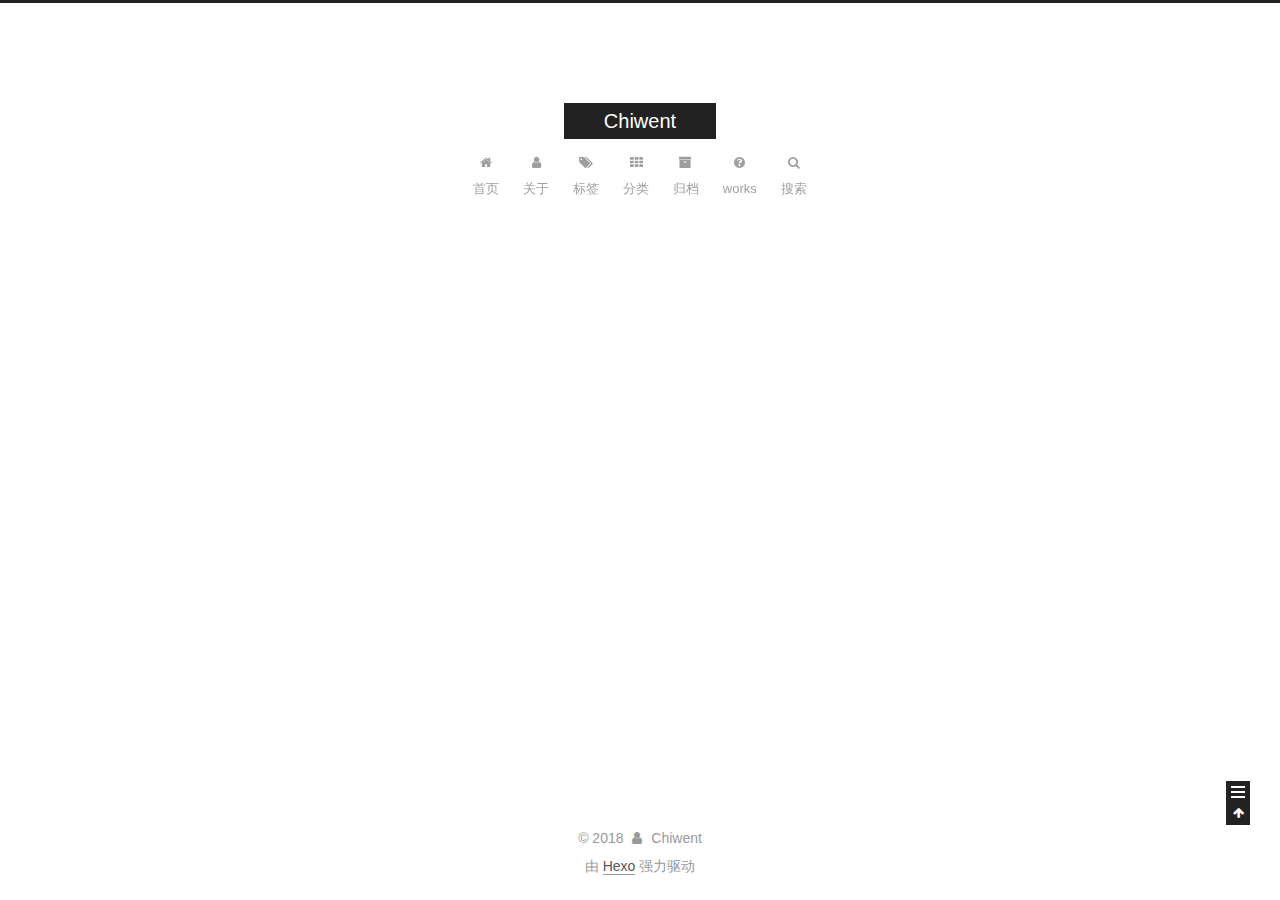
<file: archives/2018/05/index.html>
<!DOCTYPE html>



  


<html class="theme-next muse use-motion" lang="zh-Hans">
<head>
  <meta charset="UTF-8"/>
<meta http-equiv="X-UA-Compatible" content="IE=edge" />
<meta name="viewport" content="width=device-width, initial-scale=1, maximum-scale=1"/>
<meta name="theme-color" content="#222">









<meta http-equiv="Cache-Control" content="no-transform" />
<meta http-equiv="Cache-Control" content="no-siteapp" />
















  
  
  <link href="/lib/fancybox/source/jquery.fancybox.css?v=2.1.5" rel="stylesheet" type="text/css" />







<link href="/lib/font-awesome/css/font-awesome.min.css?v=4.6.2" rel="stylesheet" type="text/css" />

<link href="/css/main.css?v=5.1.3" rel="stylesheet" type="text/css" />


  <link rel="apple-touch-icon" sizes="180x180" href="/images/apple-touch-icon-next.png?v=5.1.3">


  <link rel="icon" type="image/png" sizes="32x32" href="/images/favicon-32x32-next.png?v=5.1.3">


  <link rel="icon" type="image/png" sizes="16x16" href="/images/avatar.jpg?v=5.1.3">


  <link rel="mask-icon" href="/images/logo.svg?v=5.1.3" color="#222">





  <meta name="keywords" content="Hexo, NexT" />










<meta name="description" content="但愿不要辜负自己">
<meta property="og:type" content="website">
<meta property="og:title" content="Chiwent">
<meta property="og:url" content="https://chiwent.github.io/archives/2018/05/index.html">
<meta property="og:site_name" content="Chiwent">
<meta property="og:description" content="但愿不要辜负自己">
<meta property="og:locale" content="zh-Hans">
<meta name="twitter:card" content="summary">
<meta name="twitter:title" content="Chiwent">
<meta name="twitter:description" content="但愿不要辜负自己">



<script type="text/javascript" id="hexo.configurations">
  var NexT = window.NexT || {};
  var CONFIG = {
    root: '/',
    scheme: 'Muse',
    version: '5.1.3',
    sidebar: {"position":"left","display":"post","offset":12,"b2t":false,"scrollpercent":false,"onmobile":false},
    fancybox: true,
    tabs: true,
    motion: {"enable":true,"async":false,"transition":{"post_block":"fadeIn","post_header":"slideDownIn","post_body":"slideDownIn","coll_header":"slideLeftIn","sidebar":"slideUpIn"}},
    duoshuo: {
      userId: '0',
      author: '博主'
    },
    algolia: {
      applicationID: '',
      apiKey: '',
      indexName: '',
      hits: {"per_page":10},
      labels: {"input_placeholder":"Search for Posts","hits_empty":"We didn't find any results for the search: ${query}","hits_stats":"${hits} results found in ${time} ms"}
    }
  };
</script>



  <link rel="canonical" href="https://chiwent.github.io/archives/2018/05/"/>





  <title>归档 | Chiwent</title>
  








</head>

<body itemscope itemtype="http://schema.org/WebPage" lang="zh-Hans">

  
  
    
  

  <div class="container sidebar-position-left page-archive">
    <div class="headband"></div>

    <header id="header" class="header" itemscope itemtype="http://schema.org/WPHeader">
      <div class="header-inner"><div class="site-brand-wrapper">
  <div class="site-meta ">
    

    <div class="custom-logo-site-title">
      <a href="/"  class="brand" rel="start">
        <span class="logo-line-before"><i></i></span>
        <span class="site-title">Chiwent</span>
        <span class="logo-line-after"><i></i></span>
      </a>
    </div>
      
        <p class="site-subtitle"></p>
      
  </div>

  <div class="site-nav-toggle">
    <button>
      <span class="btn-bar"></span>
      <span class="btn-bar"></span>
      <span class="btn-bar"></span>
    </button>
  </div>
</div>

<nav class="site-nav">
  

  
    <ul id="menu" class="menu">
      
        
        <li class="menu-item menu-item-home">
          <a href="/" rel="section">
            
              <i class="menu-item-icon fa fa-fw fa-home"></i> <br />
            
            首页
          </a>
        </li>
      
        
        <li class="menu-item menu-item-about">
          <a href="/about/" rel="section">
            
              <i class="menu-item-icon fa fa-fw fa-user"></i> <br />
            
            关于
          </a>
        </li>
      
        
        <li class="menu-item menu-item-tags">
          <a href="/tags/" rel="section">
            
              <i class="menu-item-icon fa fa-fw fa-tags"></i> <br />
            
            标签
          </a>
        </li>
      
        
        <li class="menu-item menu-item-categories">
          <a href="/categories/" rel="section">
            
              <i class="menu-item-icon fa fa-fw fa-th"></i> <br />
            
            分类
          </a>
        </li>
      
        
        <li class="menu-item menu-item-archives">
          <a href="/archives/" rel="section">
            
              <i class="menu-item-icon fa fa-fw fa-archive"></i> <br />
            
            归档
          </a>
        </li>
      
        
        <li class="menu-item menu-item-works">
          <a href="/works/" rel="section">
            
              <i class="menu-item-icon fa fa-fw fa-question-circle"></i> <br />
            
            works
          </a>
        </li>
      

      
        <li class="menu-item menu-item-search">
          
            <a href="javascript:;" class="popup-trigger">
          
            
              <i class="menu-item-icon fa fa-search fa-fw"></i> <br />
            
            搜索
          </a>
        </li>
      
    </ul>
  

  
    <div class="site-search">
      
  <div class="popup search-popup local-search-popup">
  <div class="local-search-header clearfix">
    <span class="search-icon">
      <i class="fa fa-search"></i>
    </span>
    <span class="popup-btn-close">
      <i class="fa fa-times-circle"></i>
    </span>
    <div class="local-search-input-wrapper">
      <input autocomplete="off"
             placeholder="搜索..." spellcheck="false"
             type="text" id="local-search-input">
    </div>
  </div>
  <div id="local-search-result"></div>
</div>



    </div>
  
</nav>



 </div>
    </header>

    <main id="main" class="main">
      <div class="main-inner">
        <div class="content-wrap">
          <div id="content" class="content">
            

  
  
  
  <div class="post-block archive">
    <div id="posts" class="posts-collapse">
      <span class="archive-move-on"></span>

      <span class="archive-page-counter">
        
        
        
          
        
        嗯..! 目前共计 4 篇日志。 继续努力。
      </span>

      

        
        
        

        
          
          <div class="collection-title">
            <h1 class="archive-year" id="archive-year-2018">2018</h1>
          </div>
        
        

        

  <article class="post post-type-normal" itemscope itemtype="http://schema.org/Article">
    <header class="post-header">

      <h2 class="post-title">
        
            <a class="post-title-link" href="/2018/05/17/异步操作/" itemprop="url">
              
                <span itemprop="name">未命名</span>
              
            </a>
        
      </h2>

      <div class="post-meta">
        <time class="post-time" itemprop="dateCreated"
              datetime="2018-05-17T23:57:33+08:00"
              content="2018-05-17" >
          05-17
        </time>
      </div>

    </header>
  </article>



      

        
        
        

        
        

        

  <article class="post post-type-normal" itemscope itemtype="http://schema.org/Article">
    <header class="post-header">

      <h2 class="post-title">
        
            <a class="post-title-link" href="/2018/05/17/Array的拓展/" itemprop="url">
              
                <span itemprop="name">未命名</span>
              
            </a>
        
      </h2>

      <div class="post-meta">
        <time class="post-time" itemprop="dateCreated"
              datetime="2018-05-17T23:57:33+08:00"
              content="2018-05-17" >
          05-17
        </time>
      </div>

    </header>
  </article>



      

    </div>
  </div>
  
  
  

  



          </div>
          


          

        </div>
        
          
  
  <div class="sidebar-toggle">
    <div class="sidebar-toggle-line-wrap">
      <span class="sidebar-toggle-line sidebar-toggle-line-first"></span>
      <span class="sidebar-toggle-line sidebar-toggle-line-middle"></span>
      <span class="sidebar-toggle-line sidebar-toggle-line-last"></span>
    </div>
  </div>

  <aside id="sidebar" class="sidebar">
    
    <div class="sidebar-inner">

      

      

      <section class="site-overview-wrap sidebar-panel sidebar-panel-active">
        <div class="site-overview">
          <div class="site-author motion-element" itemprop="author" itemscope itemtype="http://schema.org/Person">
            
              <img class="site-author-image" itemprop="image"
                src="/images/avatar.jpg"
                alt="Chiwent" />
            
              <p class="site-author-name" itemprop="name">Chiwent</p>
              <p class="site-description motion-element" itemprop="description">但愿不要辜负自己</p>
          </div>

          <nav class="site-state motion-element">

            
              <div class="site-state-item site-state-posts">
              
                <a href="/archives/">
              
                  <span class="site-state-item-count">4</span>
                  <span class="site-state-item-name">日志</span>
                </a>
              </div>
            

            

            
              
              
              <div class="site-state-item site-state-tags">
                
                  <a href="/tags/">  
				
                  <span class="site-state-item-count">1</span>
                  <span class="site-state-item-name">标签</span>
                </a>
              </div>
            

          </nav>

          

          <div class="links-of-author motion-element">
            
              
                <span class="links-of-author-item">
                  <a href="https://github.com/chiwent" target="_blank" title="GitHub">
                    
                      <i class="fa fa-fw fa-github"></i>GitHub</a>
                </span>
              
            
          </div>

          
          

          
          

          

        </div>
      </section>

      

      

    </div>
  </aside>


        
      </div>
    </main>

    <footer id="footer" class="footer">
      <div class="footer-inner">
        <div class="copyright">&copy; <span itemprop="copyrightYear">2018</span>
  <span class="with-love">
    <i class="fa fa-user"></i>
  </span>
  <span class="author" itemprop="copyrightHolder">Chiwent</span>

  
</div>


  <div class="powered-by">由 <a class="theme-link" target="_blank" href="https://hexo.io">Hexo</a> 强力驱动</div>








        







        
      </div>
    </footer>

    
      <div class="back-to-top">
        <i class="fa fa-arrow-up"></i>
        
      </div>
    

    

  </div>

  

<script type="text/javascript">
  if (Object.prototype.toString.call(window.Promise) !== '[object Function]') {
    window.Promise = null;
  }
</script>









  












  
  
    <script type="text/javascript" src="/lib/jquery/index.js?v=2.1.3"></script>
  

  
  
    <script type="text/javascript" src="/lib/fastclick/lib/fastclick.min.js?v=1.0.6"></script>
  

  
  
    <script type="text/javascript" src="/lib/jquery_lazyload/jquery.lazyload.js?v=1.9.7"></script>
  

  
  
    <script type="text/javascript" src="/lib/velocity/velocity.min.js?v=1.2.1"></script>
  

  
  
    <script type="text/javascript" src="/lib/velocity/velocity.ui.min.js?v=1.2.1"></script>
  

  
  
    <script type="text/javascript" src="/lib/fancybox/source/jquery.fancybox.pack.js?v=2.1.5"></script>
  


  


  <script type="text/javascript" src="/js/src/utils.js?v=5.1.3"></script>

  <script type="text/javascript" src="/js/src/motion.js?v=5.1.3"></script>



  
  

  

  


  <script type="text/javascript" src="/js/src/bootstrap.js?v=5.1.3"></script>



  


  




	





  





  







<!-- LOCAL: You can save these files to your site and update links -->
    
        
        <link rel="stylesheet" href="https://aimingoo.github.io/gitmint/style/default.css">
        <script src="https://aimingoo.github.io/gitmint/dist/gitmint.browser.js"></script>
    
<!-- END LOCAL -->

    

    







  

  <script type="text/javascript">
    // Popup Window;
    var isfetched = false;
    var isXml = true;
    // Search DB path;
    var search_path = "search.xml";
    if (search_path.length === 0) {
      search_path = "search.xml";
    } else if (/json$/i.test(search_path)) {
      isXml = false;
    }
    var path = "/" + search_path;
    // monitor main search box;

    var onPopupClose = function (e) {
      $('.popup').hide();
      $('#local-search-input').val('');
      $('.search-result-list').remove();
      $('#no-result').remove();
      $(".local-search-pop-overlay").remove();
      $('body').css('overflow', '');
    }

    function proceedsearch() {
      $("body")
        .append('<div class="search-popup-overlay local-search-pop-overlay"></div>')
        .css('overflow', 'hidden');
      $('.search-popup-overlay').click(onPopupClose);
      $('.popup').toggle();
      var $localSearchInput = $('#local-search-input');
      $localSearchInput.attr("autocapitalize", "none");
      $localSearchInput.attr("autocorrect", "off");
      $localSearchInput.focus();
    }

    // search function;
    var searchFunc = function(path, search_id, content_id) {
      'use strict';

      // start loading animation
      $("body")
        .append('<div class="search-popup-overlay local-search-pop-overlay">' +
          '<div id="search-loading-icon">' +
          '<i class="fa fa-spinner fa-pulse fa-5x fa-fw"></i>' +
          '</div>' +
          '</div>')
        .css('overflow', 'hidden');
      $("#search-loading-icon").css('margin', '20% auto 0 auto').css('text-align', 'center');

      $.ajax({
        url: path,
        dataType: isXml ? "xml" : "json",
        async: true,
        success: function(res) {
          // get the contents from search data
          isfetched = true;
          $('.popup').detach().appendTo('.header-inner');
          var datas = isXml ? $("entry", res).map(function() {
            return {
              title: $("title", this).text(),
              content: $("content",this).text(),
              url: $("url" , this).text()
            };
          }).get() : res;
          var input = document.getElementById(search_id);
          var resultContent = document.getElementById(content_id);
          var inputEventFunction = function() {
            var searchText = input.value.trim().toLowerCase();
            var keywords = searchText.split(/[\s\-]+/);
            if (keywords.length > 1) {
              keywords.push(searchText);
            }
            var resultItems = [];
            if (searchText.length > 0) {
              // perform local searching
              datas.forEach(function(data) {
                var isMatch = false;
                var hitCount = 0;
                var searchTextCount = 0;
                var title = data.title.trim();
                var titleInLowerCase = title.toLowerCase();
                var content = data.content.trim().replace(/<[^>]+>/g,"");
                var contentInLowerCase = content.toLowerCase();
                var articleUrl = decodeURIComponent(data.url);
                var indexOfTitle = [];
                var indexOfContent = [];
                // only match articles with not empty titles
                if(title != '') {
                  keywords.forEach(function(keyword) {
                    function getIndexByWord(word, text, caseSensitive) {
                      var wordLen = word.length;
                      if (wordLen === 0) {
                        return [];
                      }
                      var startPosition = 0, position = [], index = [];
                      if (!caseSensitive) {
                        text = text.toLowerCase();
                        word = word.toLowerCase();
                      }
                      while ((position = text.indexOf(word, startPosition)) > -1) {
                        index.push({position: position, word: word});
                        startPosition = position + wordLen;
                      }
                      return index;
                    }

                    indexOfTitle = indexOfTitle.concat(getIndexByWord(keyword, titleInLowerCase, false));
                    indexOfContent = indexOfContent.concat(getIndexByWord(keyword, contentInLowerCase, false));
                  });
                  if (indexOfTitle.length > 0 || indexOfContent.length > 0) {
                    isMatch = true;
                    hitCount = indexOfTitle.length + indexOfContent.length;
                  }
                }

                // show search results

                if (isMatch) {
                  // sort index by position of keyword

                  [indexOfTitle, indexOfContent].forEach(function (index) {
                    index.sort(function (itemLeft, itemRight) {
                      if (itemRight.position !== itemLeft.position) {
                        return itemRight.position - itemLeft.position;
                      } else {
                        return itemLeft.word.length - itemRight.word.length;
                      }
                    });
                  });

                  // merge hits into slices

                  function mergeIntoSlice(text, start, end, index) {
                    var item = index[index.length - 1];
                    var position = item.position;
                    var word = item.word;
                    var hits = [];
                    var searchTextCountInSlice = 0;
                    while (position + word.length <= end && index.length != 0) {
                      if (word === searchText) {
                        searchTextCountInSlice++;
                      }
                      hits.push({position: position, length: word.length});
                      var wordEnd = position + word.length;

                      // move to next position of hit

                      index.pop();
                      while (index.length != 0) {
                        item = index[index.length - 1];
                        position = item.position;
                        word = item.word;
                        if (wordEnd > position) {
                          index.pop();
                        } else {
                          break;
                        }
                      }
                    }
                    searchTextCount += searchTextCountInSlice;
                    return {
                      hits: hits,
                      start: start,
                      end: end,
                      searchTextCount: searchTextCountInSlice
                    };
                  }

                  var slicesOfTitle = [];
                  if (indexOfTitle.length != 0) {
                    slicesOfTitle.push(mergeIntoSlice(title, 0, title.length, indexOfTitle));
                  }

                  var slicesOfContent = [];
                  while (indexOfContent.length != 0) {
                    var item = indexOfContent[indexOfContent.length - 1];
                    var position = item.position;
                    var word = item.word;
                    // cut out 100 characters
                    var start = position - 20;
                    var end = position + 80;
                    if(start < 0){
                      start = 0;
                    }
                    if (end < position + word.length) {
                      end = position + word.length;
                    }
                    if(end > content.length){
                      end = content.length;
                    }
                    slicesOfContent.push(mergeIntoSlice(content, start, end, indexOfContent));
                  }

                  // sort slices in content by search text's count and hits' count

                  slicesOfContent.sort(function (sliceLeft, sliceRight) {
                    if (sliceLeft.searchTextCount !== sliceRight.searchTextCount) {
                      return sliceRight.searchTextCount - sliceLeft.searchTextCount;
                    } else if (sliceLeft.hits.length !== sliceRight.hits.length) {
                      return sliceRight.hits.length - sliceLeft.hits.length;
                    } else {
                      return sliceLeft.start - sliceRight.start;
                    }
                  });

                  // select top N slices in content

                  var upperBound = parseInt('1');
                  if (upperBound >= 0) {
                    slicesOfContent = slicesOfContent.slice(0, upperBound);
                  }

                  // highlight title and content

                  function highlightKeyword(text, slice) {
                    var result = '';
                    var prevEnd = slice.start;
                    slice.hits.forEach(function (hit) {
                      result += text.substring(prevEnd, hit.position);
                      var end = hit.position + hit.length;
                      result += '<b class="search-keyword">' + text.substring(hit.position, end) + '</b>';
                      prevEnd = end;
                    });
                    result += text.substring(prevEnd, slice.end);
                    return result;
                  }

                  var resultItem = '';

                  if (slicesOfTitle.length != 0) {
                    resultItem += "<li><a href='" + articleUrl + "' class='search-result-title'>" + highlightKeyword(title, slicesOfTitle[0]) + "</a>";
                  } else {
                    resultItem += "<li><a href='" + articleUrl + "' class='search-result-title'>" + title + "</a>";
                  }

                  slicesOfContent.forEach(function (slice) {
                    resultItem += "<a href='" + articleUrl + "'>" +
                      "<p class=\"search-result\">" + highlightKeyword(content, slice) +
                      "...</p>" + "</a>";
                  });

                  resultItem += "</li>";
                  resultItems.push({
                    item: resultItem,
                    searchTextCount: searchTextCount,
                    hitCount: hitCount,
                    id: resultItems.length
                  });
                }
              })
            };
            if (keywords.length === 1 && keywords[0] === "") {
              resultContent.innerHTML = '<div id="no-result"><i class="fa fa-search fa-5x" /></div>'
            } else if (resultItems.length === 0) {
              resultContent.innerHTML = '<div id="no-result"><i class="fa fa-frown-o fa-5x" /></div>'
            } else {
              resultItems.sort(function (resultLeft, resultRight) {
                if (resultLeft.searchTextCount !== resultRight.searchTextCount) {
                  return resultRight.searchTextCount - resultLeft.searchTextCount;
                } else if (resultLeft.hitCount !== resultRight.hitCount) {
                  return resultRight.hitCount - resultLeft.hitCount;
                } else {
                  return resultRight.id - resultLeft.id;
                }
              });
              var searchResultList = '<ul class=\"search-result-list\">';
              resultItems.forEach(function (result) {
                searchResultList += result.item;
              })
              searchResultList += "</ul>";
              resultContent.innerHTML = searchResultList;
            }
          }

          if ('auto' === 'auto') {
            input.addEventListener('input', inputEventFunction);
          } else {
            $('.search-icon').click(inputEventFunction);
            input.addEventListener('keypress', function (event) {
              if (event.keyCode === 13) {
                inputEventFunction();
              }
            });
          }

          // remove loading animation
          $(".local-search-pop-overlay").remove();
          $('body').css('overflow', '');

          proceedsearch();
        }
      });
    }

    // handle and trigger popup window;
    $('.popup-trigger').click(function(e) {
      e.stopPropagation();
      if (isfetched === false) {
        searchFunc(path, 'local-search-input', 'local-search-result');
      } else {
        proceedsearch();
      };
    });

    $('.popup-btn-close').click(onPopupClose);
    $('.popup').click(function(e){
      e.stopPropagation();
    });
    $(document).on('keyup', function (event) {
      var shouldDismissSearchPopup = event.which === 27 &&
        $('.search-popup').is(':visible');
      if (shouldDismissSearchPopup) {
        onPopupClose();
      }
    });
  </script>





  

  

  

  
  

  

  

  

  
</body>
</html>
</file>
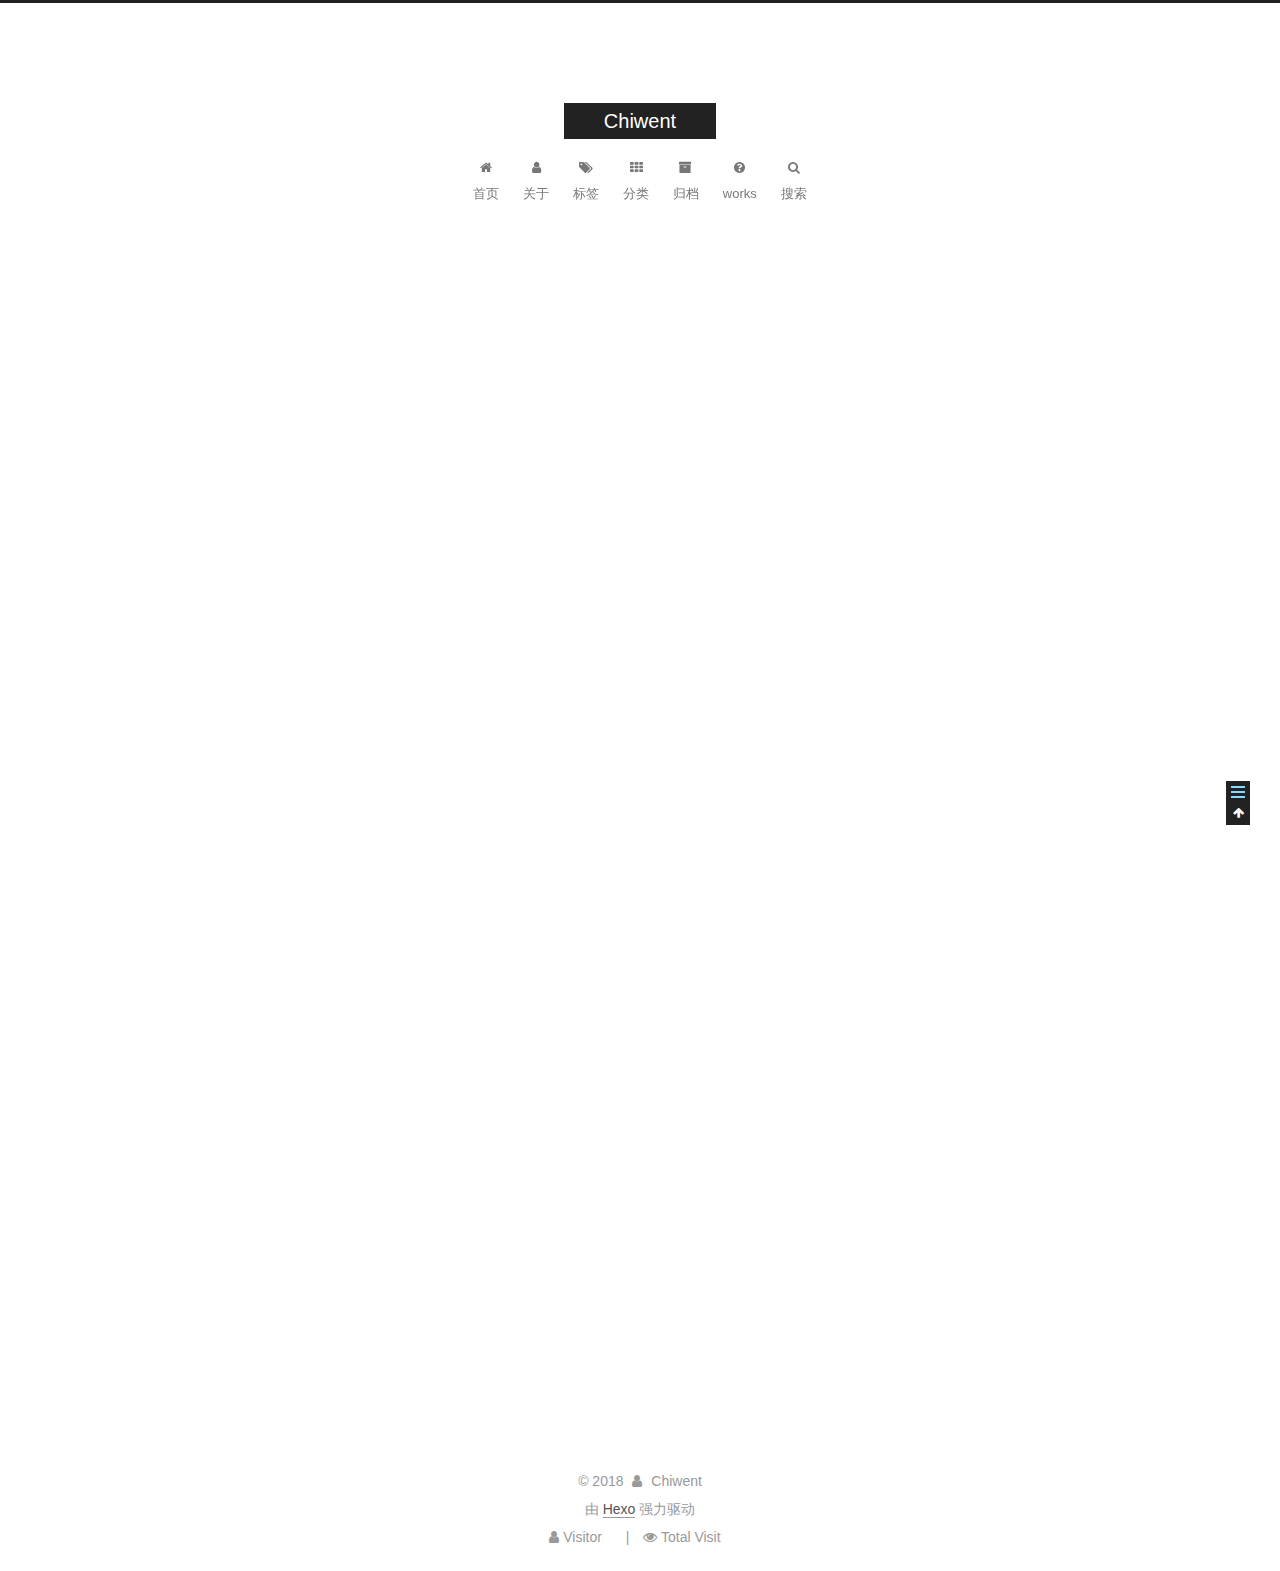
<file: 2018/04/20/hello-world/index.html>
<!DOCTYPE html>



  


<html class="theme-next muse use-motion" lang="zh-Hans">
<head>
  <meta charset="UTF-8"/>
<meta http-equiv="X-UA-Compatible" content="IE=edge" />
<meta name="viewport" content="width=device-width, initial-scale=1, maximum-scale=1"/>
<meta name="theme-color" content="#222">









<meta http-equiv="Cache-Control" content="no-transform" />
<meta http-equiv="Cache-Control" content="no-siteapp" />
















  
  
  <link href="/lib/fancybox/source/jquery.fancybox.css?v=2.1.5" rel="stylesheet" type="text/css" />







<link href="/lib/font-awesome/css/font-awesome.min.css?v=4.6.2" rel="stylesheet" type="text/css" />

<link href="/css/main.css?v=5.1.3" rel="stylesheet" type="text/css" />


  <link rel="apple-touch-icon" sizes="180x180" href="/images/apple-touch-icon-next.png?v=5.1.3">


  <link rel="icon" type="image/png" sizes="32x32" href="/images/favicon-32x32-next.png?v=5.1.3">


  <link rel="icon" type="image/png" sizes="16x16" href="/images/avatar.jpg?v=5.1.3">


  <link rel="mask-icon" href="/images/logo.svg?v=5.1.3" color="#222">





  <meta name="keywords" content="Hexo, NexT" />










<meta name="description" content="Welcome to Hexo! This is your very first post. Check documentation for more info. If you get any problems when using Hexo, you can find the answer in troubleshooting or you can ask me on GitHub. Quick">
<meta property="og:type" content="article">
<meta property="og:title" content="Hello World">
<meta property="og:url" content="https://chiwent.github.io/2018/04/20/hello-world/index.html">
<meta property="og:site_name" content="Chiwent">
<meta property="og:description" content="Welcome to Hexo! This is your very first post. Check documentation for more info. If you get any problems when using Hexo, you can find the answer in troubleshooting or you can ask me on GitHub. Quick">
<meta property="og:locale" content="zh-Hans">
<meta property="og:updated_time" content="2018-04-20T11:07:35.393Z">
<meta name="twitter:card" content="summary">
<meta name="twitter:title" content="Hello World">
<meta name="twitter:description" content="Welcome to Hexo! This is your very first post. Check documentation for more info. If you get any problems when using Hexo, you can find the answer in troubleshooting or you can ask me on GitHub. Quick">



<script type="text/javascript" id="hexo.configurations">
  var NexT = window.NexT || {};
  var CONFIG = {
    root: '/',
    scheme: 'Muse',
    version: '5.1.3',
    sidebar: {"position":"left","display":"post","offset":12,"b2t":false,"scrollpercent":false,"onmobile":false},
    fancybox: true,
    tabs: true,
    motion: {"enable":true,"async":false,"transition":{"post_block":"fadeIn","post_header":"slideDownIn","post_body":"slideDownIn","coll_header":"slideLeftIn","sidebar":"slideUpIn"}},
    duoshuo: {
      userId: '0',
      author: '博主'
    },
    algolia: {
      applicationID: '',
      apiKey: '',
      indexName: '',
      hits: {"per_page":10},
      labels: {"input_placeholder":"Search for Posts","hits_empty":"We didn't find any results for the search: ${query}","hits_stats":"${hits} results found in ${time} ms"}
    }
  };
</script>



  <link rel="canonical" href="https://chiwent.github.io/2018/04/20/hello-world/"/>





  <title>Hello World | Chiwent</title>
  








</head>

<body itemscope itemtype="http://schema.org/WebPage" lang="zh-Hans">

  
  
    
  

  <div class="container sidebar-position-left page-post-detail">
    <div class="headband"></div>

    <header id="header" class="header" itemscope itemtype="http://schema.org/WPHeader">
      <div class="header-inner"><div class="site-brand-wrapper">
  <div class="site-meta ">
    

    <div class="custom-logo-site-title">
      <a href="/"  class="brand" rel="start">
        <span class="logo-line-before"><i></i></span>
        <span class="site-title">Chiwent</span>
        <span class="logo-line-after"><i></i></span>
      </a>
    </div>
      
        <p class="site-subtitle"></p>
      
  </div>

  <div class="site-nav-toggle">
    <button>
      <span class="btn-bar"></span>
      <span class="btn-bar"></span>
      <span class="btn-bar"></span>
    </button>
  </div>
</div>

<nav class="site-nav">
  

  
    <ul id="menu" class="menu">
      
        
        <li class="menu-item menu-item-home">
          <a href="/" rel="section">
            
              <i class="menu-item-icon fa fa-fw fa-home"></i> <br />
            
            首页
          </a>
        </li>
      
        
        <li class="menu-item menu-item-about">
          <a href="/about/" rel="section">
            
              <i class="menu-item-icon fa fa-fw fa-user"></i> <br />
            
            关于
          </a>
        </li>
      
        
        <li class="menu-item menu-item-tags">
          <a href="/tags/" rel="section">
            
              <i class="menu-item-icon fa fa-fw fa-tags"></i> <br />
            
            标签
          </a>
        </li>
      
        
        <li class="menu-item menu-item-categories">
          <a href="/categories/" rel="section">
            
              <i class="menu-item-icon fa fa-fw fa-th"></i> <br />
            
            分类
          </a>
        </li>
      
        
        <li class="menu-item menu-item-archives">
          <a href="/archives/" rel="section">
            
              <i class="menu-item-icon fa fa-fw fa-archive"></i> <br />
            
            归档
          </a>
        </li>
      
        
        <li class="menu-item menu-item-works">
          <a href="/works/" rel="section">
            
              <i class="menu-item-icon fa fa-fw fa-question-circle"></i> <br />
            
            works
          </a>
        </li>
      

      
        <li class="menu-item menu-item-search">
          
            <a href="javascript:;" class="popup-trigger">
          
            
              <i class="menu-item-icon fa fa-search fa-fw"></i> <br />
            
            搜索
          </a>
        </li>
      
    </ul>
  

  
    <div class="site-search">
      
  <div class="popup search-popup local-search-popup">
  <div class="local-search-header clearfix">
    <span class="search-icon">
      <i class="fa fa-search"></i>
    </span>
    <span class="popup-btn-close">
      <i class="fa fa-times-circle"></i>
    </span>
    <div class="local-search-input-wrapper">
      <input autocomplete="off"
             placeholder="搜索..." spellcheck="false"
             type="text" id="local-search-input">
    </div>
  </div>
  <div id="local-search-result"></div>
</div>



    </div>
  
</nav>



 </div>
    </header>

    <main id="main" class="main">
      <div class="main-inner">
        <div class="content-wrap">
          <div id="content" class="content">
            

  <div id="posts" class="posts-expand">
    

  

  
  
  

  <article class="post post-type-normal" itemscope itemtype="http://schema.org/Article">
  
  
  
  <div class="post-block">
    <link itemprop="mainEntityOfPage" href="https://chiwent.github.io/2018/04/20/hello-world/">

    <span hidden itemprop="author" itemscope itemtype="http://schema.org/Person">
      <meta itemprop="name" content="Chiwent">
      <meta itemprop="description" content="">
      <meta itemprop="image" content="/images/avatar.jpg">
    </span>

    <span hidden itemprop="publisher" itemscope itemtype="http://schema.org/Organization">
      <meta itemprop="name" content="Chiwent">
    </span>

    
      <header class="post-header">

        
        
          <h1 class="post-title" itemprop="name headline">Hello World</h1>
        

        <div class="post-meta">
          <span class="post-time">
            
              <span class="post-meta-item-icon">
                <i class="fa fa-calendar-o"></i>
              </span>
              
                <span class="post-meta-item-text">发表于</span>
              
              <time title="创建于" itemprop="dateCreated datePublished" datetime="2018-04-20T19:07:35+08:00">
                2018-04-20
              </time>
            

            
              <span class="post-meta-divider">|</span>
            

            
              <span class="post-meta-item-icon">
                <i class="fa fa-calendar-check-o"></i>
              </span>
              
                <span class="post-meta-item-text">更新于&#58;</span>
              
              <time title="更新于" itemprop="dateModified" datetime="2018-04-20T19:07:35+08:00">
                2018-04-20
              </time>
            
          </span>

          

          
            
              <span class="post-comments-count">
                <span class="post-meta-divider">|</span>
                <span class="post-meta-item-icon">
                  <i class="fa fa-comment-o"></i>
                </span>
                <a href="/2018/04/20/hello-world/#comments" itemprop="discussionUrl">
                  <span class="post-comments-count gitment-comments-count" data-xid="/2018/04/20/hello-world/" itemprop="commentsCount"></span>
                </a>
              </span>
            
          

          
          

          
            <span class="post-meta-divider">|</span>
            <span class="page-pv"><i class="fa fa-file-o"></i> View
            <span class="busuanzi-value" id="busuanzi_value_page_pv" ></span>
            </span>
          

          

          

        </div>
      </header>
    

    
    
    
    <div class="post-body" itemprop="articleBody">

      
      

      
        <p>Welcome to <a href="https://hexo.io/" target="_blank" rel="noopener">Hexo</a>! This is your very first post. Check <a href="https://hexo.io/docs/" target="_blank" rel="noopener">documentation</a> for more info. If you get any problems when using Hexo, you can find the answer in <a href="https://hexo.io/docs/troubleshooting.html" target="_blank" rel="noopener">troubleshooting</a> or you can ask me on <a href="https://github.com/hexojs/hexo/issues" target="_blank" rel="noopener">GitHub</a>.</p>
<h2 id="Quick-Start"><a href="#Quick-Start" class="headerlink" title="Quick Start"></a>Quick Start</h2><h3 id="Create-a-new-post"><a href="#Create-a-new-post" class="headerlink" title="Create a new post"></a>Create a new post</h3><figure class="highlight bash"><table><tr><td class="gutter"><pre><span class="line">1</span><br></pre></td><td class="code"><pre><span class="line">$ hexo new <span class="string">"My New Post"</span></span><br></pre></td></tr></table></figure>
<p>More info: <a href="https://hexo.io/docs/writing.html" target="_blank" rel="noopener">Writing</a></p>
<h3 id="Run-server"><a href="#Run-server" class="headerlink" title="Run server"></a>Run server</h3><figure class="highlight bash"><table><tr><td class="gutter"><pre><span class="line">1</span><br></pre></td><td class="code"><pre><span class="line">$ hexo server</span><br></pre></td></tr></table></figure>
<p>More info: <a href="https://hexo.io/docs/server.html" target="_blank" rel="noopener">Server</a></p>
<h3 id="Generate-static-files"><a href="#Generate-static-files" class="headerlink" title="Generate static files"></a>Generate static files</h3><figure class="highlight bash"><table><tr><td class="gutter"><pre><span class="line">1</span><br></pre></td><td class="code"><pre><span class="line">$ hexo generate</span><br></pre></td></tr></table></figure>
<p>More info: <a href="https://hexo.io/docs/generating.html" target="_blank" rel="noopener">Generating</a></p>
<h3 id="Deploy-to-remote-sites"><a href="#Deploy-to-remote-sites" class="headerlink" title="Deploy to remote sites"></a>Deploy to remote sites</h3><figure class="highlight bash"><table><tr><td class="gutter"><pre><span class="line">1</span><br></pre></td><td class="code"><pre><span class="line">$ hexo deploy</span><br></pre></td></tr></table></figure>
<p>More info: <a href="https://hexo.io/docs/deployment.html" target="_blank" rel="noopener">Deployment</a></p>

      
    </div>
    
    
    
	
	<div>
      
        
      
	</div>

    

    

    
      <div>
        <ul class="post-copyright">
  <li class="post-copyright-author">
    <strong>本文作者：</strong>
    Chiwent
  </li>
  <li class="post-copyright-link">
    <strong>本文链接：</strong>
    <a href="https://chiwent.github.io/2018/04/20/hello-world/" title="Hello World">https://chiwent.github.io/2018/04/20/hello-world/</a>
  </li>
  <li class="post-copyright-license">
    <strong>版权声明： </strong>
    本博客所有文章除特别声明外，均采用 <a href="https://creativecommons.org/licenses/by-nc-sa/3.0/" rel="external nofollow" target="_blank">CC BY-NC-SA 3.0</a> 许可协议。转载请注明出处！
  </li>
</ul>

      </div>
    

    <footer class="post-footer">
      

      
      
      

      

      
      
    </footer>
  </div>
  
  
  
  </article>



    <div class="post-spread">
      
    </div>
  </div>


          </div>
          


          

  
    <div class="comments" id="comments">
      
        <div id="gitment-container"></div>
      
    </div>

  



        </div>
        
          
  
  <div class="sidebar-toggle">
    <div class="sidebar-toggle-line-wrap">
      <span class="sidebar-toggle-line sidebar-toggle-line-first"></span>
      <span class="sidebar-toggle-line sidebar-toggle-line-middle"></span>
      <span class="sidebar-toggle-line sidebar-toggle-line-last"></span>
    </div>
  </div>

  <aside id="sidebar" class="sidebar">
    
    <div class="sidebar-inner">

      

      
        <ul class="sidebar-nav motion-element">
          <li class="sidebar-nav-toc sidebar-nav-active" data-target="post-toc-wrap">
            文章目录
          </li>
          <li class="sidebar-nav-overview" data-target="site-overview-wrap">
            站点概览
          </li>
        </ul>
      

      <section class="site-overview-wrap sidebar-panel">
        <div class="site-overview">
          <div class="site-author motion-element" itemprop="author" itemscope itemtype="http://schema.org/Person">
            
              <img class="site-author-image" itemprop="image"
                src="/images/avatar.jpg"
                alt="Chiwent" />
            
              <p class="site-author-name" itemprop="name">Chiwent</p>
              <p class="site-description motion-element" itemprop="description">但愿不要辜负自己</p>
          </div>

          <nav class="site-state motion-element">

            
              <div class="site-state-item site-state-posts">
              
                <a href="/archives/">
              
                  <span class="site-state-item-count">1</span>
                  <span class="site-state-item-name">日志</span>
                </a>
              </div>
            

            

            

          </nav>

          

          <div class="links-of-author motion-element">
            
              
                <span class="links-of-author-item">
                  <a href="https://github.com/chiwent" target="_blank" title="GitHub">
                    
                      <i class="fa fa-fw fa-github"></i>GitHub</a>
                </span>
              
            
          </div>

          
          

          
          

          

        </div>
      </section>

      
      <!--noindex-->
        <section class="post-toc-wrap motion-element sidebar-panel sidebar-panel-active">
          <div class="post-toc">

            
              
            

            
              <div class="post-toc-content"><ol class="nav"><li class="nav-item nav-level-2"><a class="nav-link" href="#Quick-Start"><span class="nav-number">1.</span> <span class="nav-text">Quick Start</span></a><ol class="nav-child"><li class="nav-item nav-level-3"><a class="nav-link" href="#Create-a-new-post"><span class="nav-number">1.1.</span> <span class="nav-text">Create a new post</span></a></li><li class="nav-item nav-level-3"><a class="nav-link" href="#Run-server"><span class="nav-number">1.2.</span> <span class="nav-text">Run server</span></a></li><li class="nav-item nav-level-3"><a class="nav-link" href="#Generate-static-files"><span class="nav-number">1.3.</span> <span class="nav-text">Generate static files</span></a></li><li class="nav-item nav-level-3"><a class="nav-link" href="#Deploy-to-remote-sites"><span class="nav-number">1.4.</span> <span class="nav-text">Deploy to remote sites</span></a></li></ol></li></ol></div>
            

          </div>
        </section>
      <!--/noindex-->
      

      

    </div>
  </aside>


        
      </div>
    </main>

    <footer id="footer" class="footer">
      <div class="footer-inner">
        <div class="copyright">&copy; <span itemprop="copyrightYear">2018</span>
  <span class="with-love">
    <i class="fa fa-user"></i>
  </span>
  <span class="author" itemprop="copyrightHolder">Chiwent</span>

  
</div>


  <div class="powered-by">由 <a class="theme-link" target="_blank" href="https://hexo.io">Hexo</a> 强力驱动</div>








        
<div class="busuanzi-count">
  <script async src="https://dn-lbstatics.qbox.me/busuanzi/2.3/busuanzi.pure.mini.js"></script>

  
    <span class="site-uv">
      <i class="fa fa-user"></i> Visitor
      <span class="busuanzi-value" id="busuanzi_value_site_uv"></span>
      
    </span>
  

  
    <span class="site-pv">
      <i class="fa fa-eye"></i> Total Visit
      <span class="busuanzi-value" id="busuanzi_value_site_pv"></span>
      
    </span>
  
</div>








        
      </div>
    </footer>

    
      <div class="back-to-top">
        <i class="fa fa-arrow-up"></i>
        
      </div>
    

    

  </div>

  

<script type="text/javascript">
  if (Object.prototype.toString.call(window.Promise) !== '[object Function]') {
    window.Promise = null;
  }
</script>









  












  
  
    <script type="text/javascript" src="/lib/jquery/index.js?v=2.1.3"></script>
  

  
  
    <script type="text/javascript" src="/lib/fastclick/lib/fastclick.min.js?v=1.0.6"></script>
  

  
  
    <script type="text/javascript" src="/lib/jquery_lazyload/jquery.lazyload.js?v=1.9.7"></script>
  

  
  
    <script type="text/javascript" src="/lib/velocity/velocity.min.js?v=1.2.1"></script>
  

  
  
    <script type="text/javascript" src="/lib/velocity/velocity.ui.min.js?v=1.2.1"></script>
  

  
  
    <script type="text/javascript" src="/lib/fancybox/source/jquery.fancybox.pack.js?v=2.1.5"></script>
  


  


  <script type="text/javascript" src="/js/src/utils.js?v=5.1.3"></script>

  <script type="text/javascript" src="/js/src/motion.js?v=5.1.3"></script>



  
  

  
  <script type="text/javascript" src="/js/src/scrollspy.js?v=5.1.3"></script>
<script type="text/javascript" src="/js/src/post-details.js?v=5.1.3"></script>



  


  <script type="text/javascript" src="/js/src/bootstrap.js?v=5.1.3"></script>



  


  




	





  





  







<!-- LOCAL: You can save these files to your site and update links -->
    
        
        <link rel="stylesheet" href="https://aimingoo.github.io/gitmint/style/default.css">
        <script src="https://aimingoo.github.io/gitmint/dist/gitmint.browser.js"></script>
    
<!-- END LOCAL -->

    

    
      <script type="text/javascript">
      function renderGitment(){
        var gitment = new Gitmint({
            id: window.location.pathname, 
            owner: 'chiwent',
            repo: 'gitment-comments',
            
            lang: "" || navigator.language || navigator.systemLanguage || navigator.userLanguage,
            
            oauth: {
            
            
                client_secret: '3b1399837b8f54ab3ae62798a433668826a1b095',
            
                client_id: '7eb524a1ffa62d0cb239'
            }});
        gitment.render('gitment-container');
      }

      
      renderGitment();
      
      </script>
    







  

  <script type="text/javascript">
    // Popup Window;
    var isfetched = false;
    var isXml = true;
    // Search DB path;
    var search_path = "search.xml";
    if (search_path.length === 0) {
      search_path = "search.xml";
    } else if (/json$/i.test(search_path)) {
      isXml = false;
    }
    var path = "/" + search_path;
    // monitor main search box;

    var onPopupClose = function (e) {
      $('.popup').hide();
      $('#local-search-input').val('');
      $('.search-result-list').remove();
      $('#no-result').remove();
      $(".local-search-pop-overlay").remove();
      $('body').css('overflow', '');
    }

    function proceedsearch() {
      $("body")
        .append('<div class="search-popup-overlay local-search-pop-overlay"></div>')
        .css('overflow', 'hidden');
      $('.search-popup-overlay').click(onPopupClose);
      $('.popup').toggle();
      var $localSearchInput = $('#local-search-input');
      $localSearchInput.attr("autocapitalize", "none");
      $localSearchInput.attr("autocorrect", "off");
      $localSearchInput.focus();
    }

    // search function;
    var searchFunc = function(path, search_id, content_id) {
      'use strict';

      // start loading animation
      $("body")
        .append('<div class="search-popup-overlay local-search-pop-overlay">' +
          '<div id="search-loading-icon">' +
          '<i class="fa fa-spinner fa-pulse fa-5x fa-fw"></i>' +
          '</div>' +
          '</div>')
        .css('overflow', 'hidden');
      $("#search-loading-icon").css('margin', '20% auto 0 auto').css('text-align', 'center');

      $.ajax({
        url: path,
        dataType: isXml ? "xml" : "json",
        async: true,
        success: function(res) {
          // get the contents from search data
          isfetched = true;
          $('.popup').detach().appendTo('.header-inner');
          var datas = isXml ? $("entry", res).map(function() {
            return {
              title: $("title", this).text(),
              content: $("content",this).text(),
              url: $("url" , this).text()
            };
          }).get() : res;
          var input = document.getElementById(search_id);
          var resultContent = document.getElementById(content_id);
          var inputEventFunction = function() {
            var searchText = input.value.trim().toLowerCase();
            var keywords = searchText.split(/[\s\-]+/);
            if (keywords.length > 1) {
              keywords.push(searchText);
            }
            var resultItems = [];
            if (searchText.length > 0) {
              // perform local searching
              datas.forEach(function(data) {
                var isMatch = false;
                var hitCount = 0;
                var searchTextCount = 0;
                var title = data.title.trim();
                var titleInLowerCase = title.toLowerCase();
                var content = data.content.trim().replace(/<[^>]+>/g,"");
                var contentInLowerCase = content.toLowerCase();
                var articleUrl = decodeURIComponent(data.url);
                var indexOfTitle = [];
                var indexOfContent = [];
                // only match articles with not empty titles
                if(title != '') {
                  keywords.forEach(function(keyword) {
                    function getIndexByWord(word, text, caseSensitive) {
                      var wordLen = word.length;
                      if (wordLen === 0) {
                        return [];
                      }
                      var startPosition = 0, position = [], index = [];
                      if (!caseSensitive) {
                        text = text.toLowerCase();
                        word = word.toLowerCase();
                      }
                      while ((position = text.indexOf(word, startPosition)) > -1) {
                        index.push({position: position, word: word});
                        startPosition = position + wordLen;
                      }
                      return index;
                    }

                    indexOfTitle = indexOfTitle.concat(getIndexByWord(keyword, titleInLowerCase, false));
                    indexOfContent = indexOfContent.concat(getIndexByWord(keyword, contentInLowerCase, false));
                  });
                  if (indexOfTitle.length > 0 || indexOfContent.length > 0) {
                    isMatch = true;
                    hitCount = indexOfTitle.length + indexOfContent.length;
                  }
                }

                // show search results

                if (isMatch) {
                  // sort index by position of keyword

                  [indexOfTitle, indexOfContent].forEach(function (index) {
                    index.sort(function (itemLeft, itemRight) {
                      if (itemRight.position !== itemLeft.position) {
                        return itemRight.position - itemLeft.position;
                      } else {
                        return itemLeft.word.length - itemRight.word.length;
                      }
                    });
                  });

                  // merge hits into slices

                  function mergeIntoSlice(text, start, end, index) {
                    var item = index[index.length - 1];
                    var position = item.position;
                    var word = item.word;
                    var hits = [];
                    var searchTextCountInSlice = 0;
                    while (position + word.length <= end && index.length != 0) {
                      if (word === searchText) {
                        searchTextCountInSlice++;
                      }
                      hits.push({position: position, length: word.length});
                      var wordEnd = position + word.length;

                      // move to next position of hit

                      index.pop();
                      while (index.length != 0) {
                        item = index[index.length - 1];
                        position = item.position;
                        word = item.word;
                        if (wordEnd > position) {
                          index.pop();
                        } else {
                          break;
                        }
                      }
                    }
                    searchTextCount += searchTextCountInSlice;
                    return {
                      hits: hits,
                      start: start,
                      end: end,
                      searchTextCount: searchTextCountInSlice
                    };
                  }

                  var slicesOfTitle = [];
                  if (indexOfTitle.length != 0) {
                    slicesOfTitle.push(mergeIntoSlice(title, 0, title.length, indexOfTitle));
                  }

                  var slicesOfContent = [];
                  while (indexOfContent.length != 0) {
                    var item = indexOfContent[indexOfContent.length - 1];
                    var position = item.position;
                    var word = item.word;
                    // cut out 100 characters
                    var start = position - 20;
                    var end = position + 80;
                    if(start < 0){
                      start = 0;
                    }
                    if (end < position + word.length) {
                      end = position + word.length;
                    }
                    if(end > content.length){
                      end = content.length;
                    }
                    slicesOfContent.push(mergeIntoSlice(content, start, end, indexOfContent));
                  }

                  // sort slices in content by search text's count and hits' count

                  slicesOfContent.sort(function (sliceLeft, sliceRight) {
                    if (sliceLeft.searchTextCount !== sliceRight.searchTextCount) {
                      return sliceRight.searchTextCount - sliceLeft.searchTextCount;
                    } else if (sliceLeft.hits.length !== sliceRight.hits.length) {
                      return sliceRight.hits.length - sliceLeft.hits.length;
                    } else {
                      return sliceLeft.start - sliceRight.start;
                    }
                  });

                  // select top N slices in content

                  var upperBound = parseInt('1');
                  if (upperBound >= 0) {
                    slicesOfContent = slicesOfContent.slice(0, upperBound);
                  }

                  // highlight title and content

                  function highlightKeyword(text, slice) {
                    var result = '';
                    var prevEnd = slice.start;
                    slice.hits.forEach(function (hit) {
                      result += text.substring(prevEnd, hit.position);
                      var end = hit.position + hit.length;
                      result += '<b class="search-keyword">' + text.substring(hit.position, end) + '</b>';
                      prevEnd = end;
                    });
                    result += text.substring(prevEnd, slice.end);
                    return result;
                  }

                  var resultItem = '';

                  if (slicesOfTitle.length != 0) {
                    resultItem += "<li><a href='" + articleUrl + "' class='search-result-title'>" + highlightKeyword(title, slicesOfTitle[0]) + "</a>";
                  } else {
                    resultItem += "<li><a href='" + articleUrl + "' class='search-result-title'>" + title + "</a>";
                  }

                  slicesOfContent.forEach(function (slice) {
                    resultItem += "<a href='" + articleUrl + "'>" +
                      "<p class=\"search-result\">" + highlightKeyword(content, slice) +
                      "...</p>" + "</a>";
                  });

                  resultItem += "</li>";
                  resultItems.push({
                    item: resultItem,
                    searchTextCount: searchTextCount,
                    hitCount: hitCount,
                    id: resultItems.length
                  });
                }
              })
            };
            if (keywords.length === 1 && keywords[0] === "") {
              resultContent.innerHTML = '<div id="no-result"><i class="fa fa-search fa-5x" /></div>'
            } else if (resultItems.length === 0) {
              resultContent.innerHTML = '<div id="no-result"><i class="fa fa-frown-o fa-5x" /></div>'
            } else {
              resultItems.sort(function (resultLeft, resultRight) {
                if (resultLeft.searchTextCount !== resultRight.searchTextCount) {
                  return resultRight.searchTextCount - resultLeft.searchTextCount;
                } else if (resultLeft.hitCount !== resultRight.hitCount) {
                  return resultRight.hitCount - resultLeft.hitCount;
                } else {
                  return resultRight.id - resultLeft.id;
                }
              });
              var searchResultList = '<ul class=\"search-result-list\">';
              resultItems.forEach(function (result) {
                searchResultList += result.item;
              })
              searchResultList += "</ul>";
              resultContent.innerHTML = searchResultList;
            }
          }

          if ('auto' === 'auto') {
            input.addEventListener('input', inputEventFunction);
          } else {
            $('.search-icon').click(inputEventFunction);
            input.addEventListener('keypress', function (event) {
              if (event.keyCode === 13) {
                inputEventFunction();
              }
            });
          }

          // remove loading animation
          $(".local-search-pop-overlay").remove();
          $('body').css('overflow', '');

          proceedsearch();
        }
      });
    }

    // handle and trigger popup window;
    $('.popup-trigger').click(function(e) {
      e.stopPropagation();
      if (isfetched === false) {
        searchFunc(path, 'local-search-input', 'local-search-result');
      } else {
        proceedsearch();
      };
    });

    $('.popup-btn-close').click(onPopupClose);
    $('.popup').click(function(e){
      e.stopPropagation();
    });
    $(document).on('keyup', function (event) {
      var shouldDismissSearchPopup = event.which === 27 &&
        $('.search-popup').is(':visible');
      if (shouldDismissSearchPopup) {
        onPopupClose();
      }
    });
  </script>





  

  

  

  
  

  

  

  

  
</body>
</html>
</file>
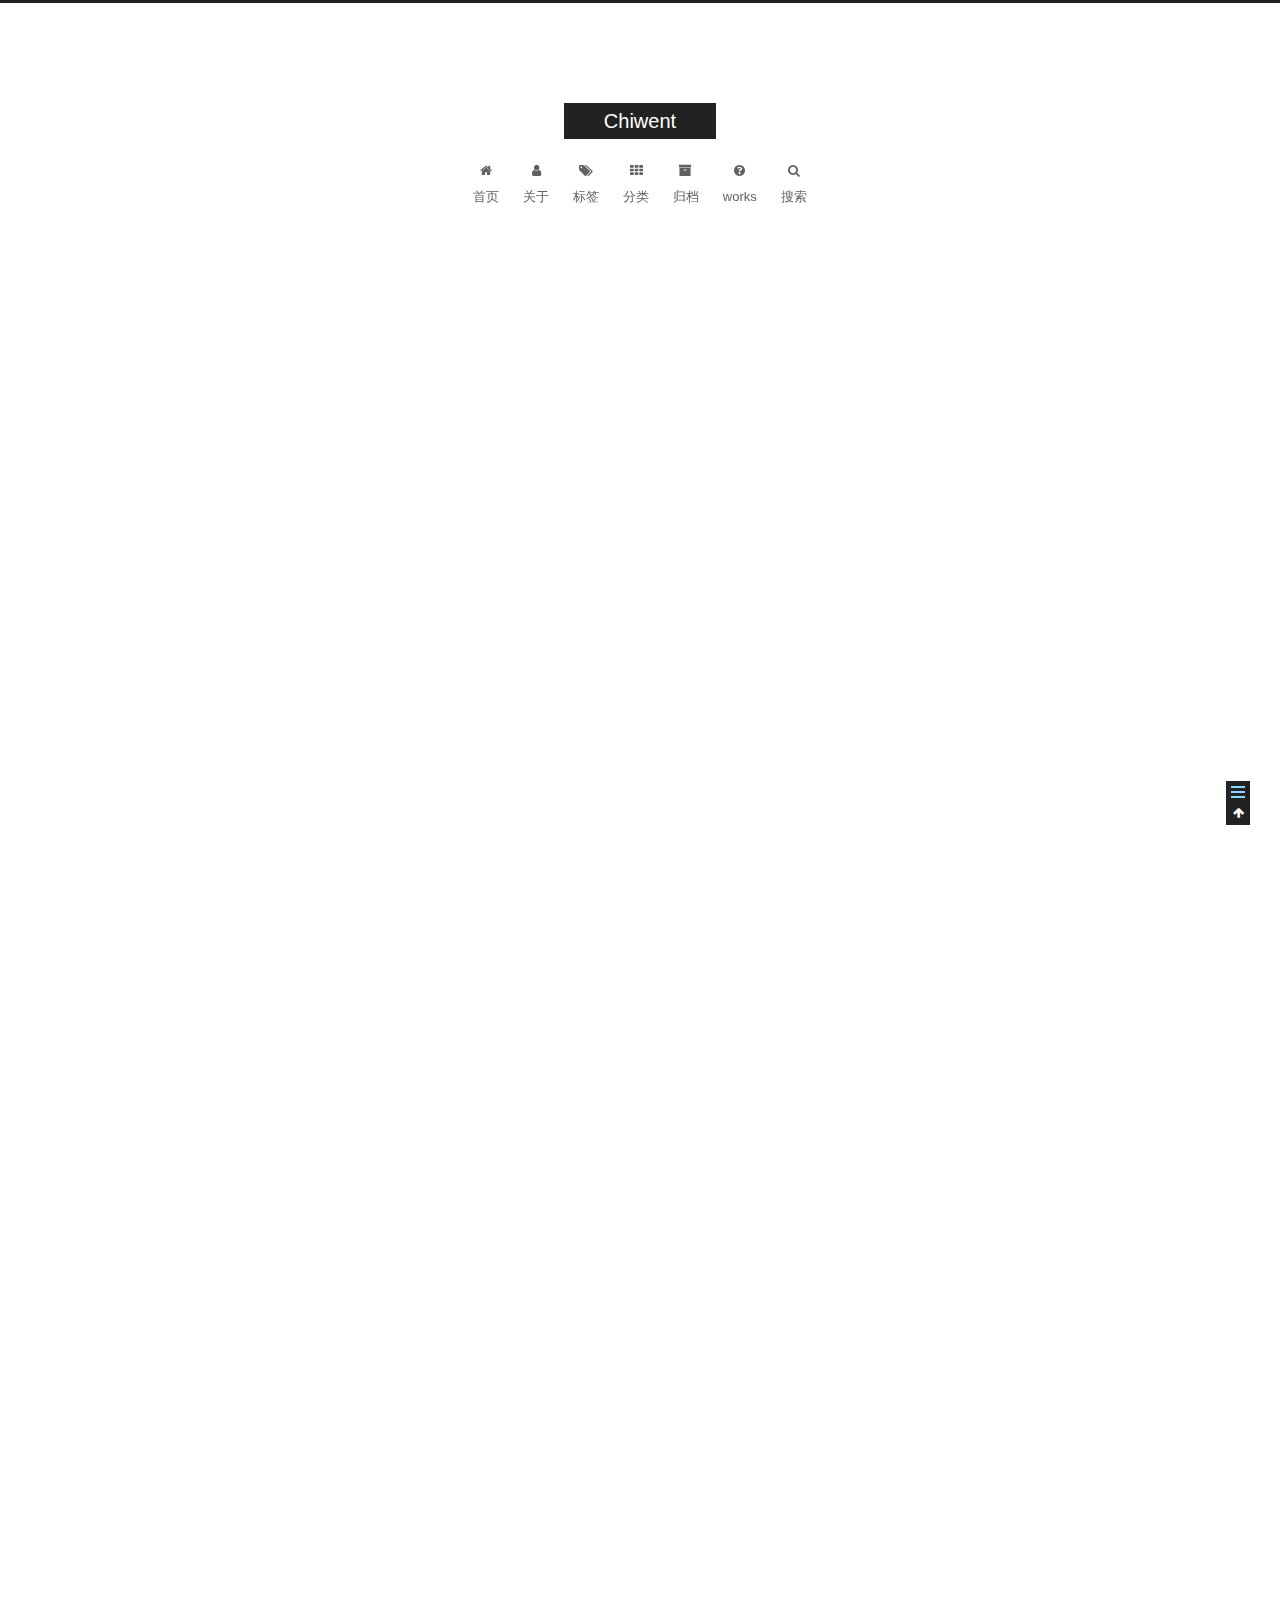
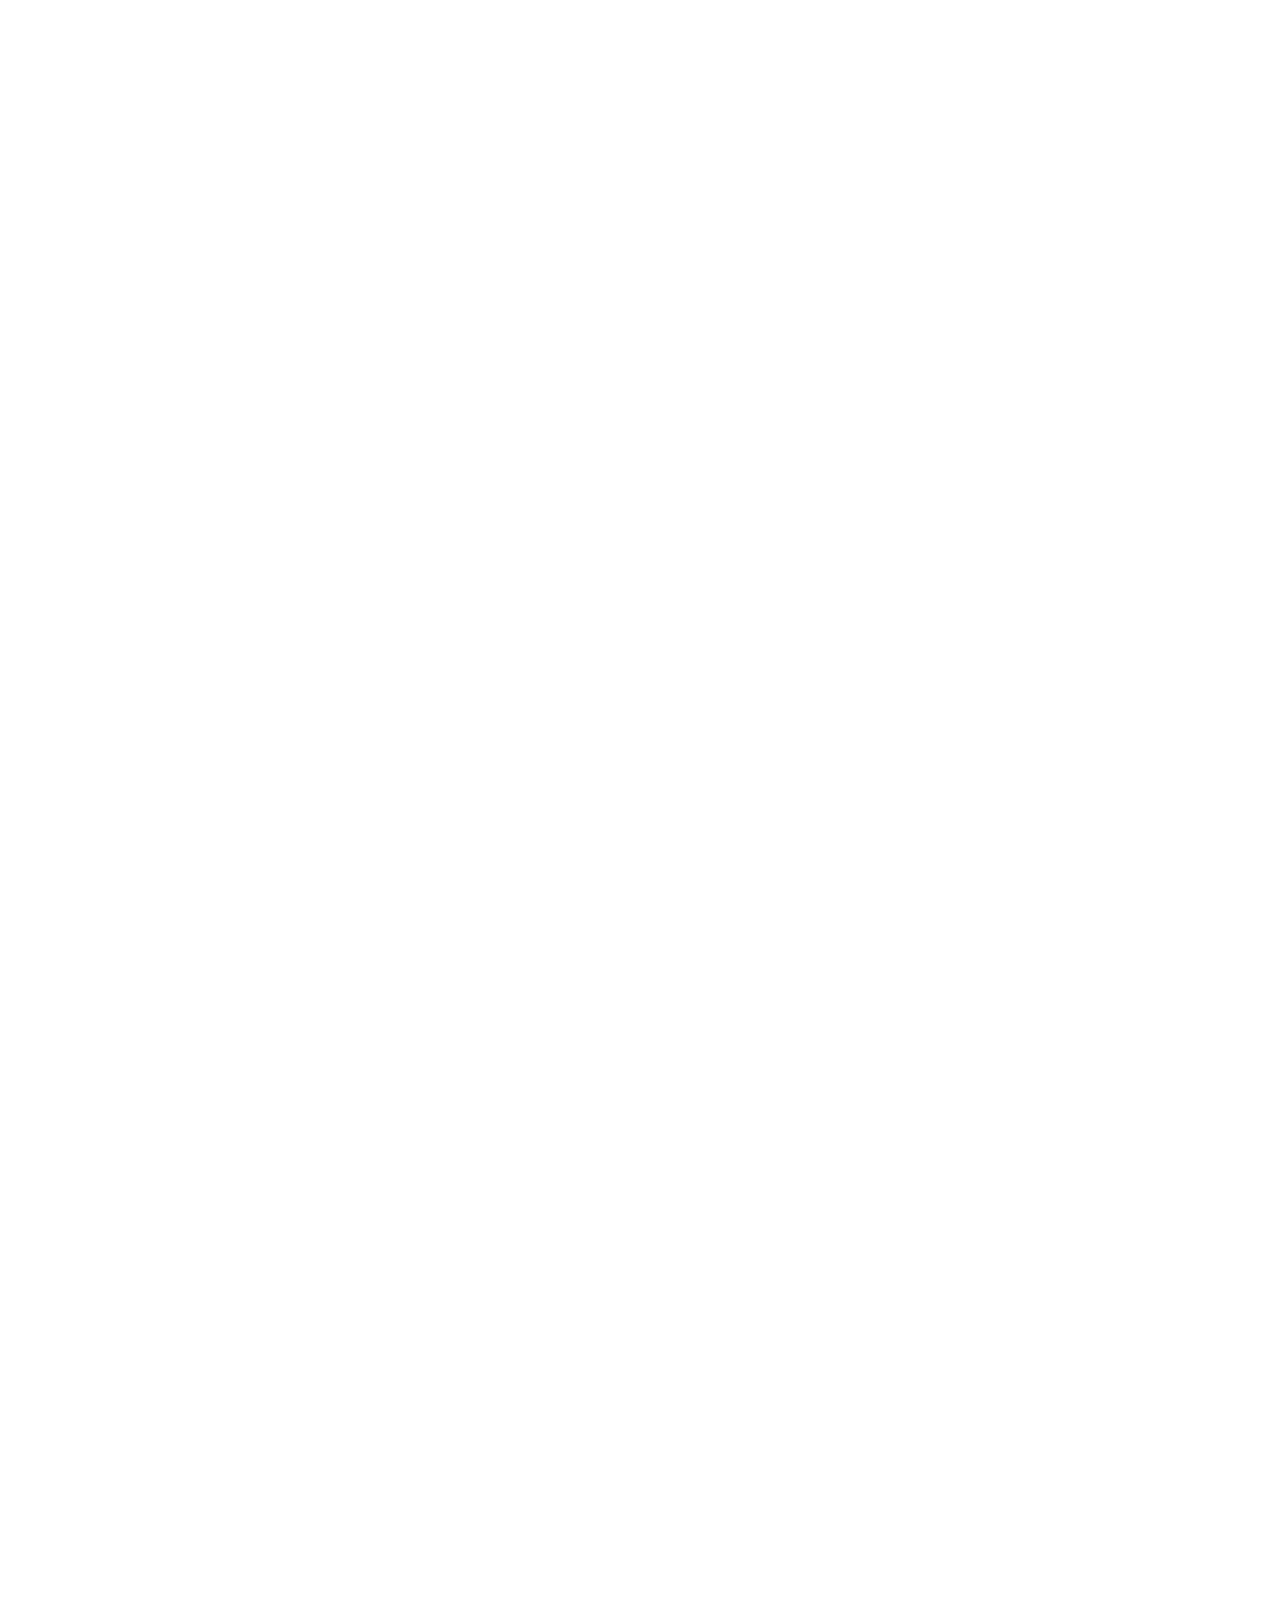
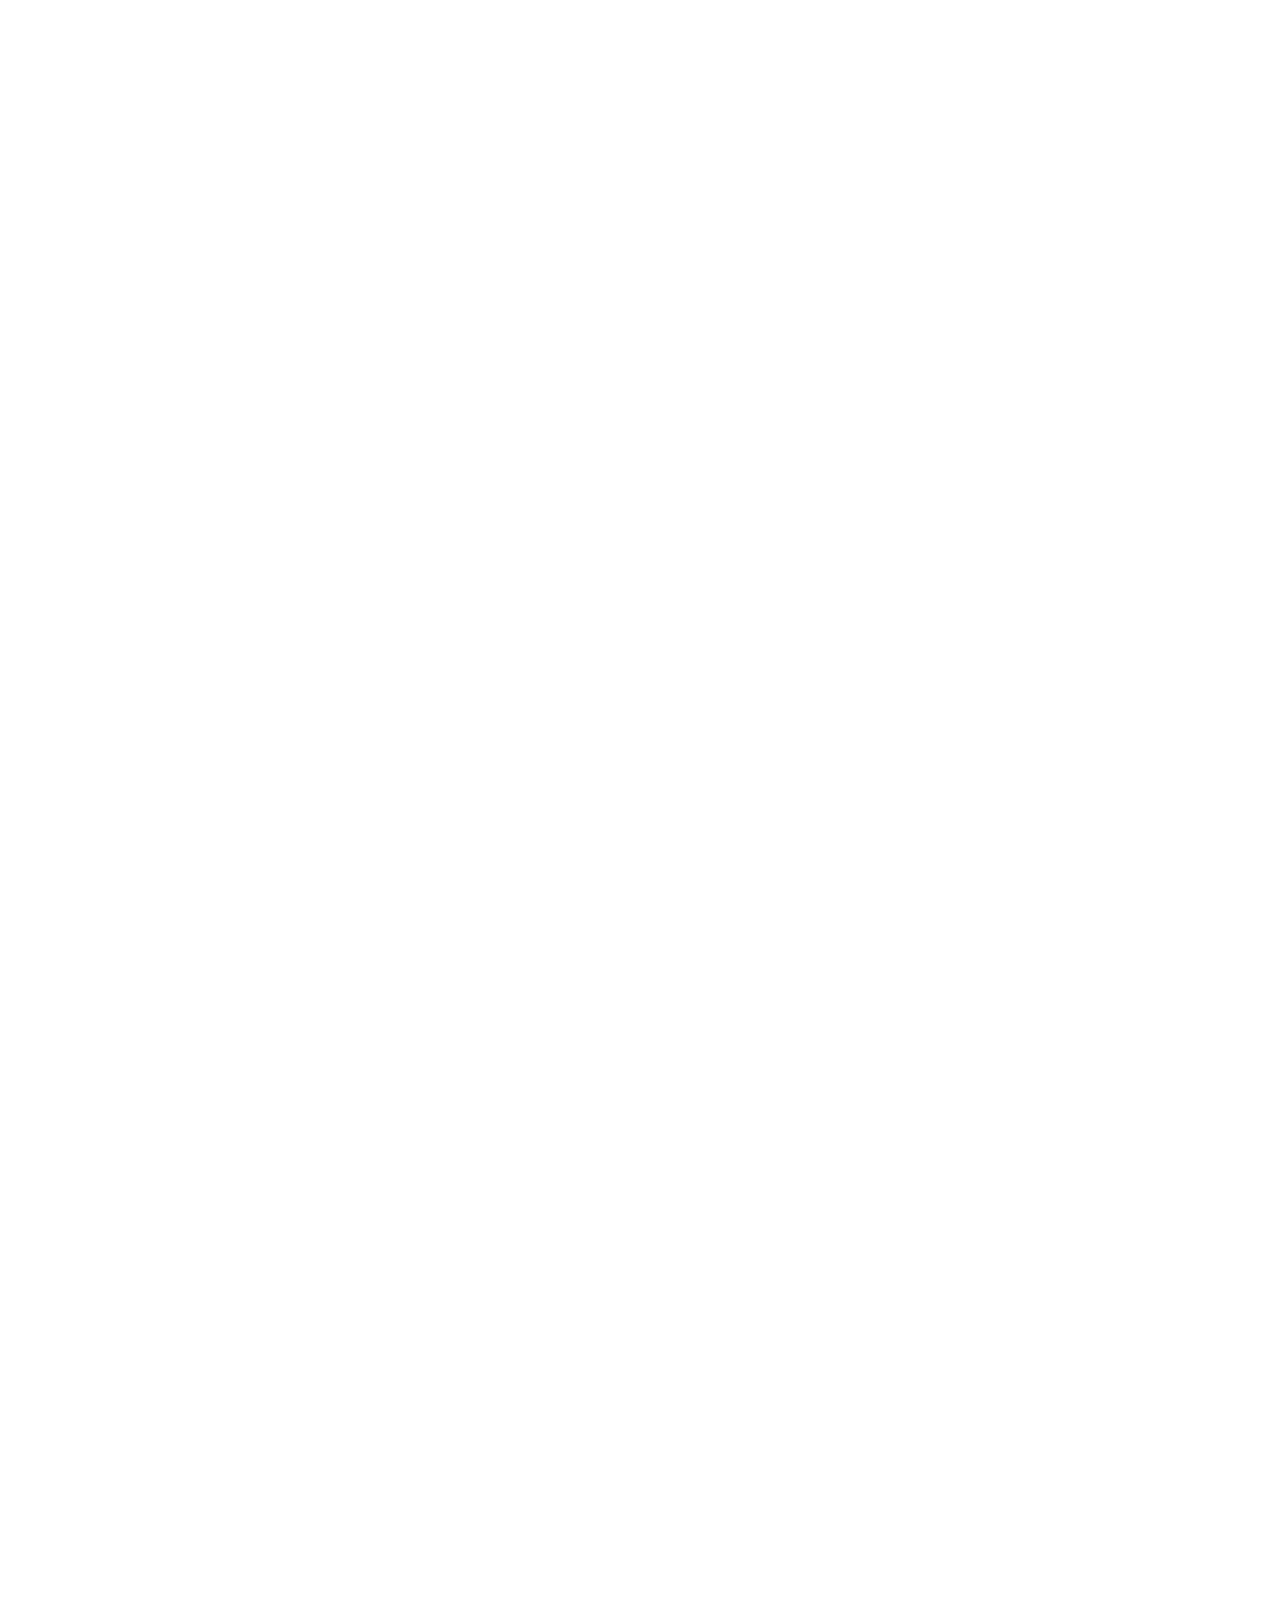
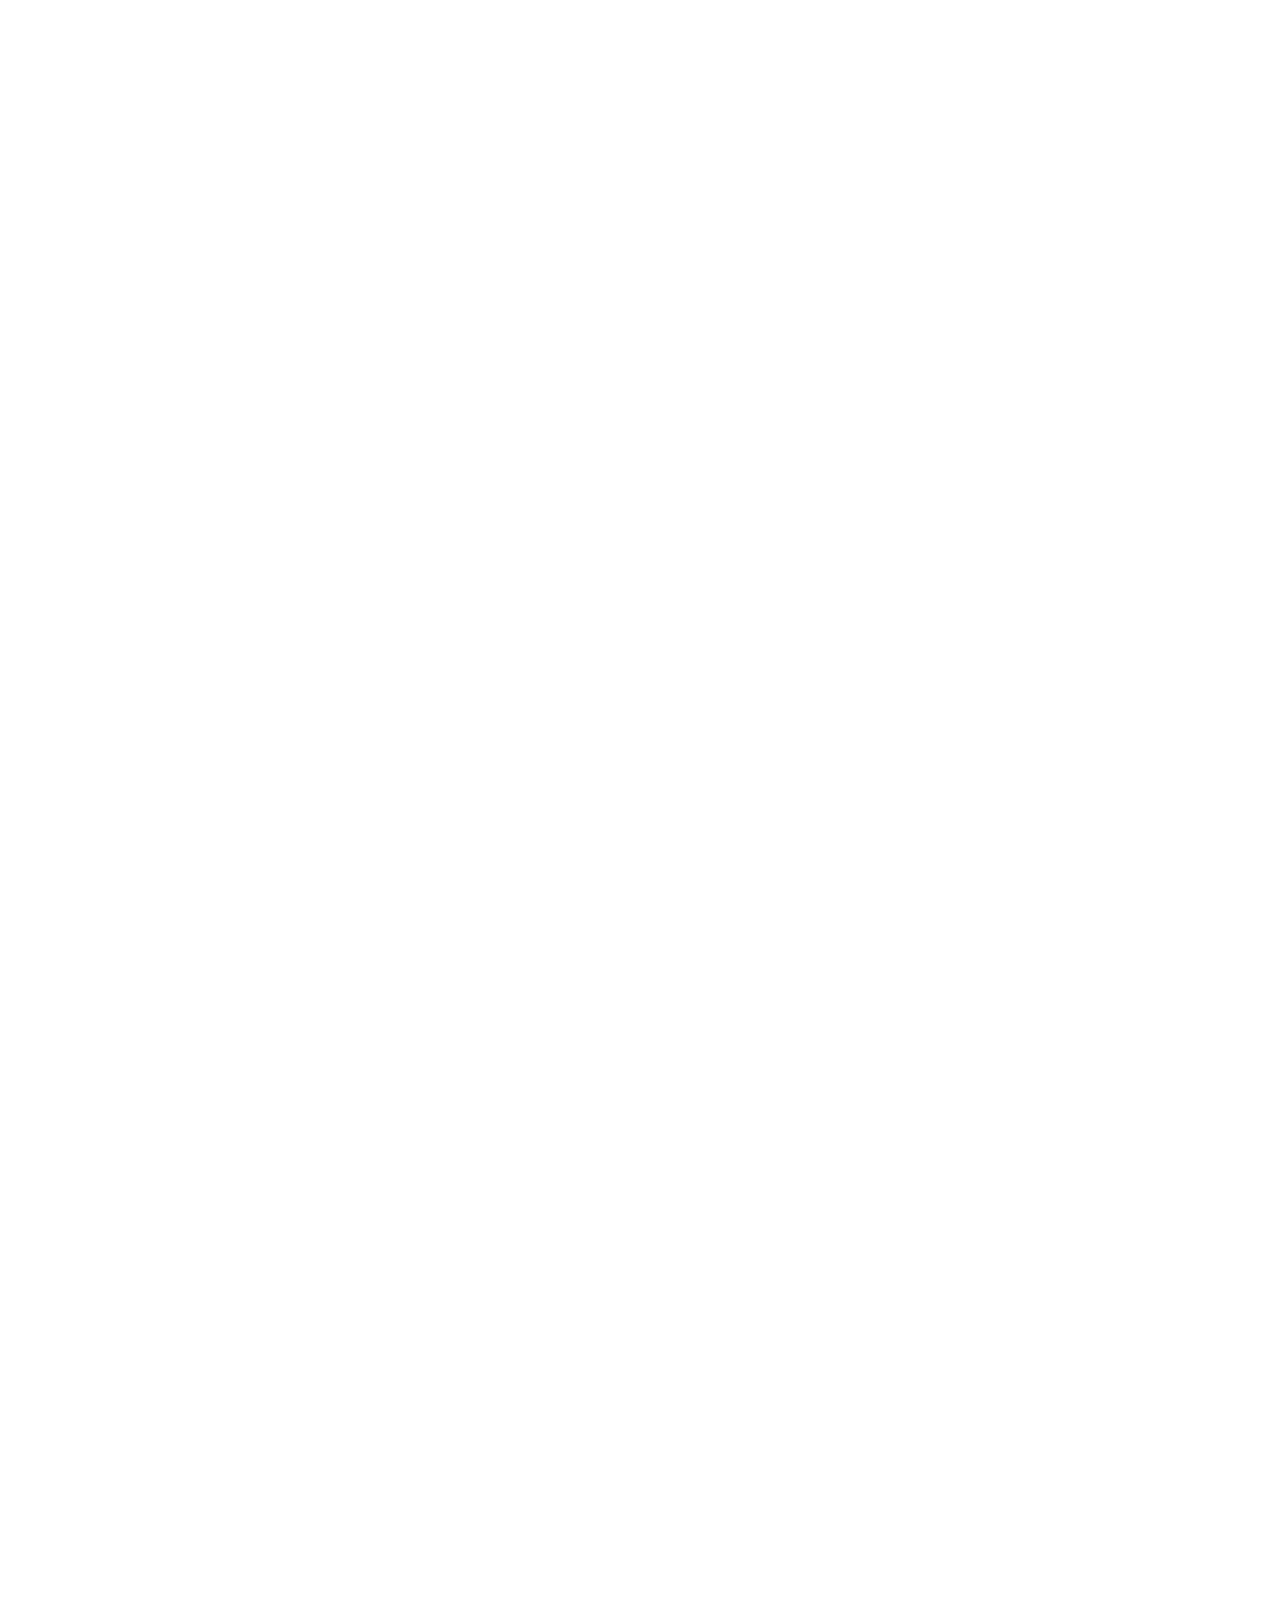
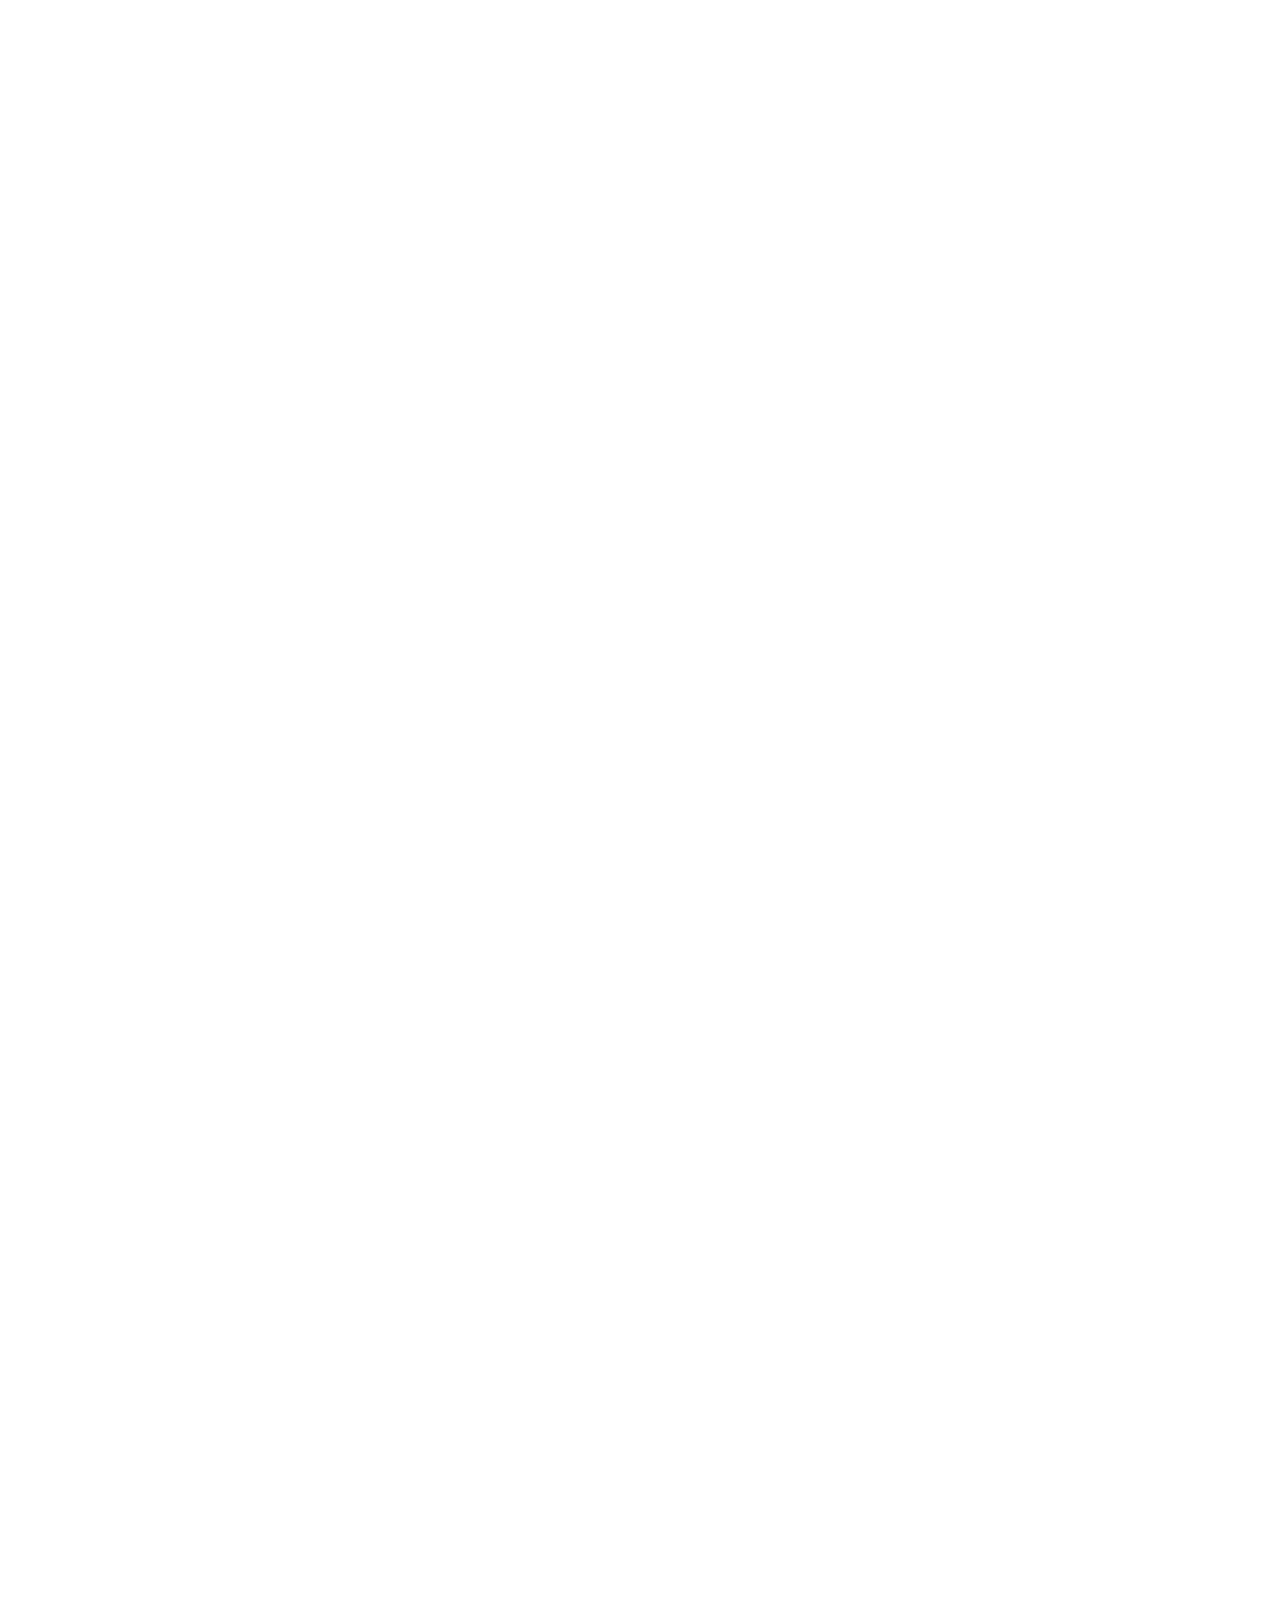
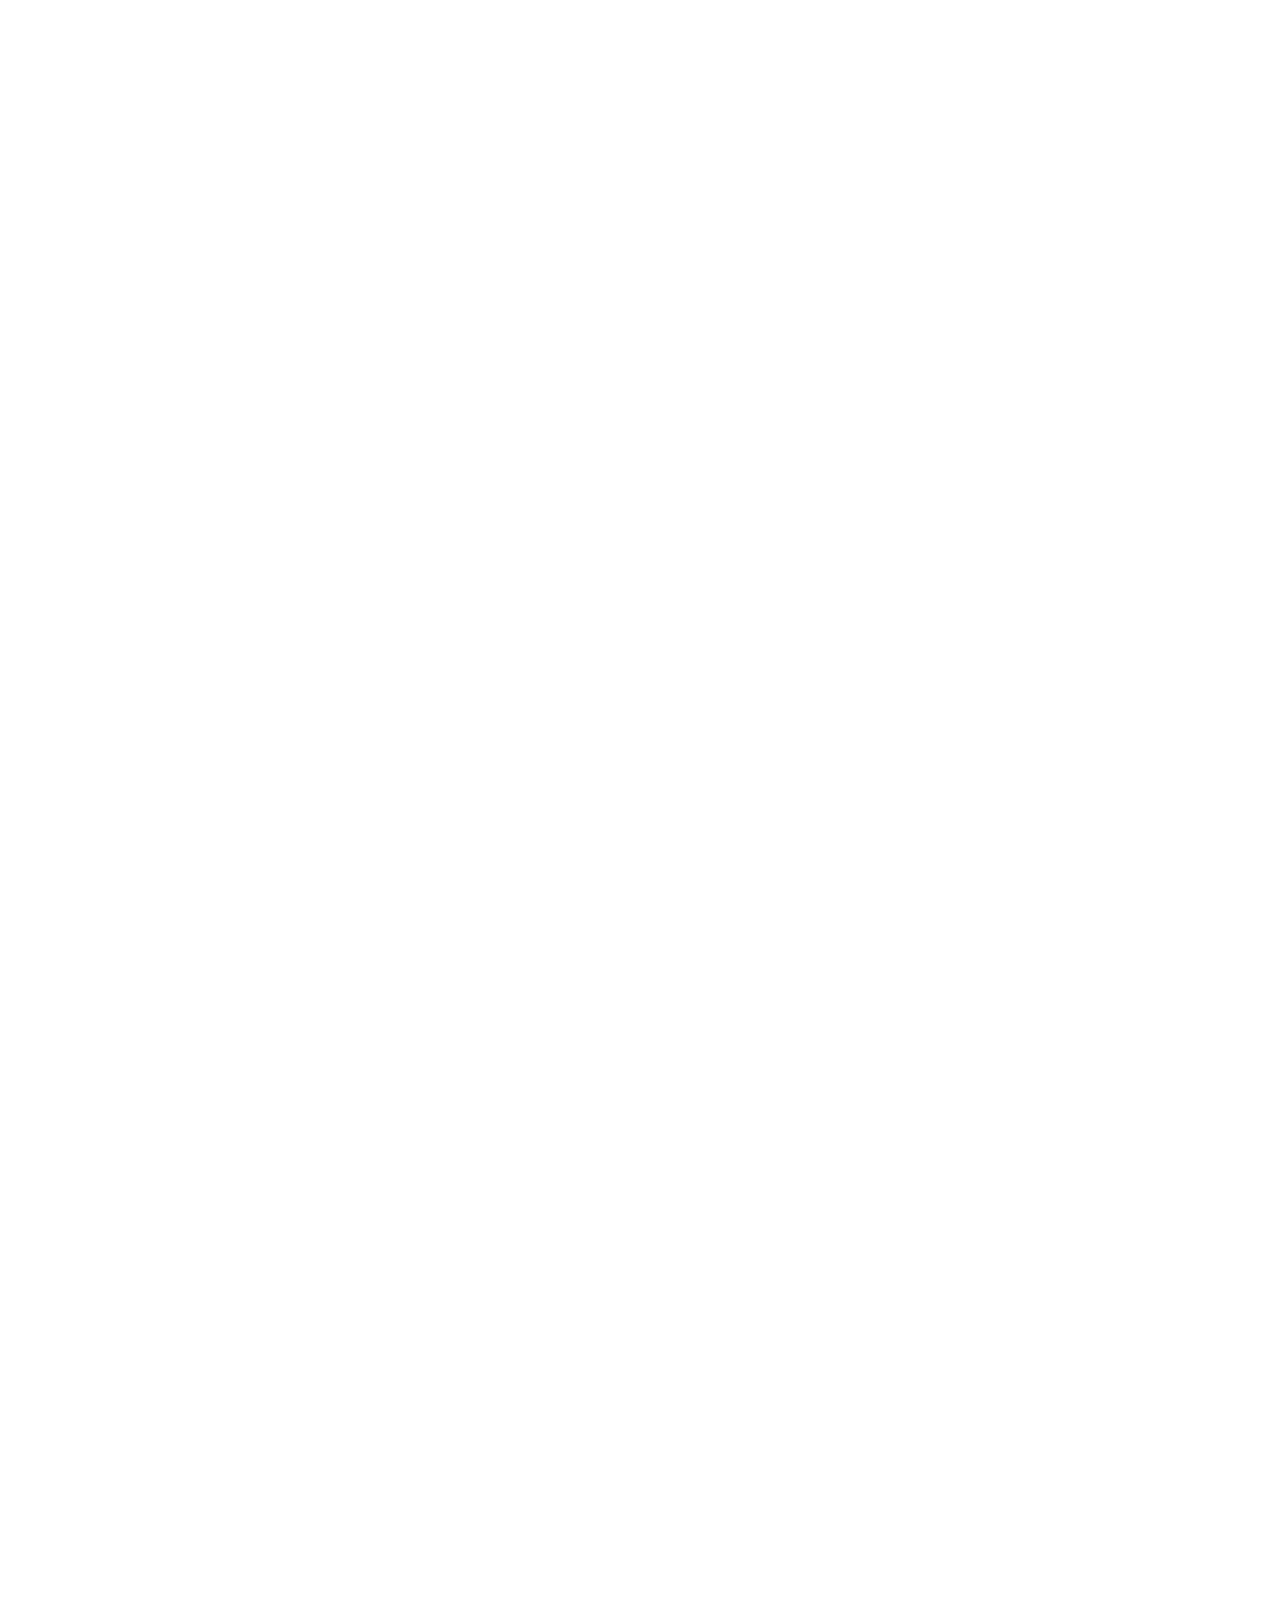
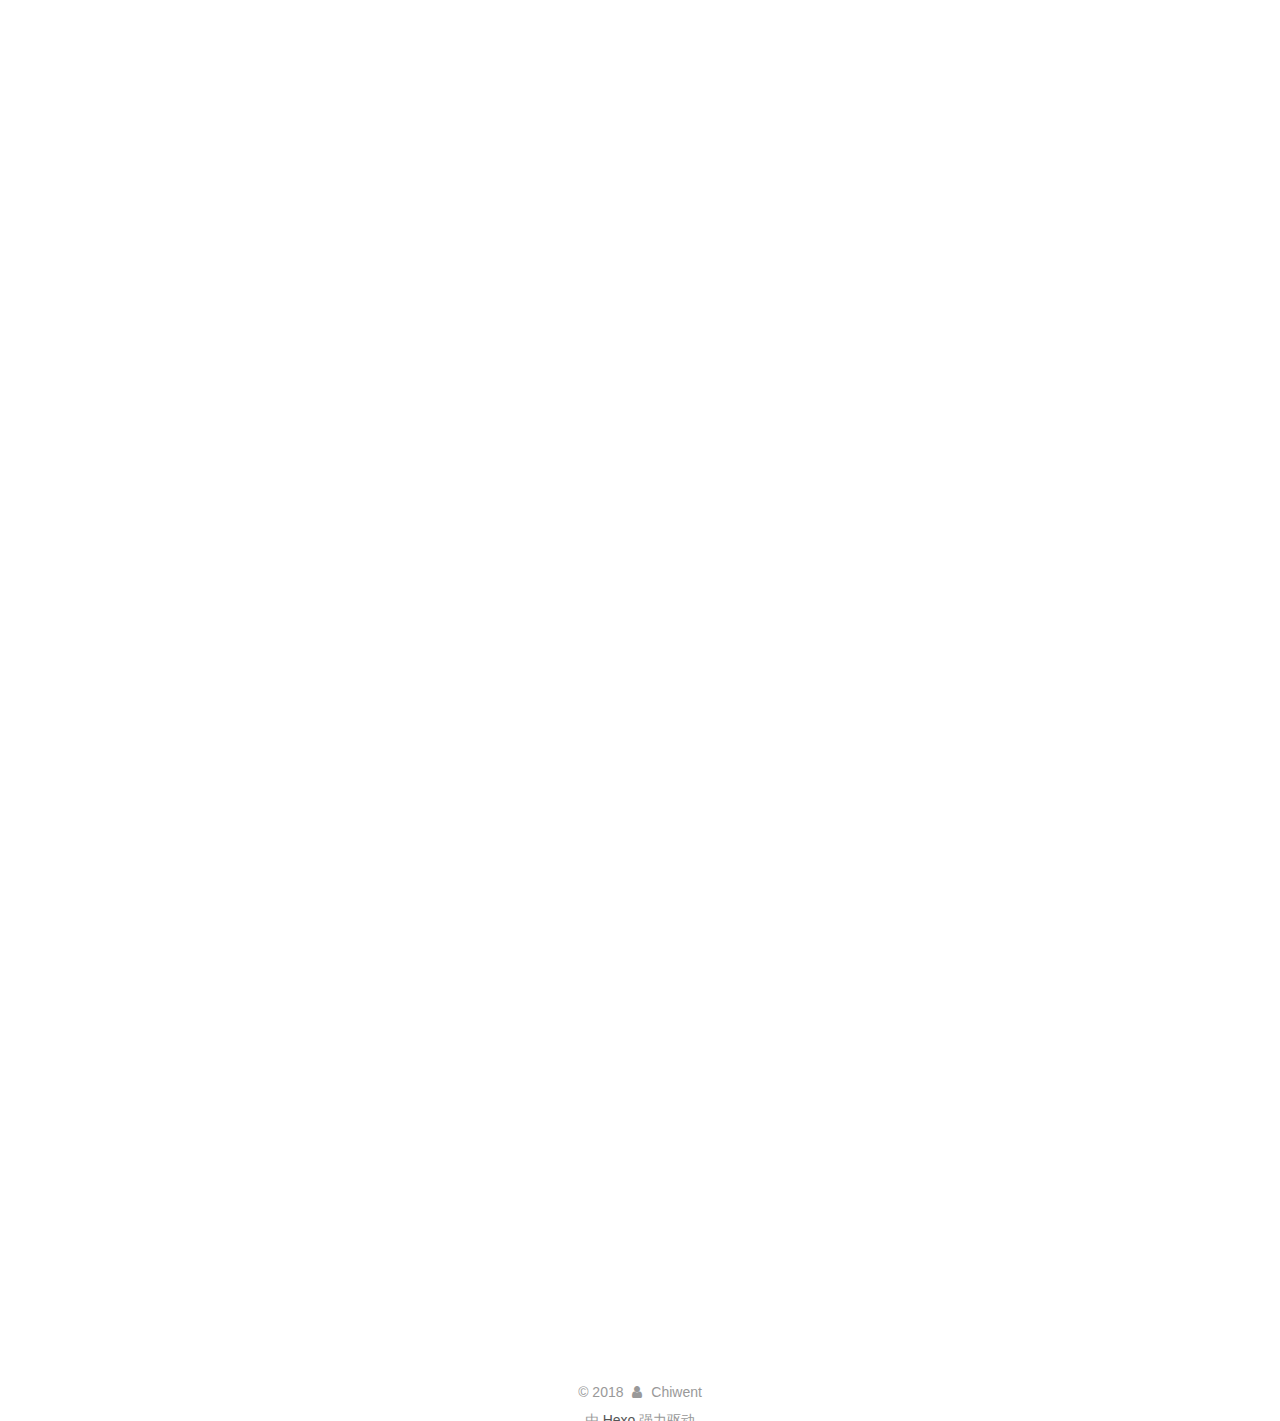
<file: 2018/04/24/原生js实现ajax/index.html>
<!DOCTYPE html>



  


<html class="theme-next muse use-motion" lang="zh-Hans">
<head>
  <meta charset="UTF-8"/>
<meta http-equiv="X-UA-Compatible" content="IE=edge" />
<meta name="viewport" content="width=device-width, initial-scale=1, maximum-scale=1"/>
<meta name="theme-color" content="#222">









<meta http-equiv="Cache-Control" content="no-transform" />
<meta http-equiv="Cache-Control" content="no-siteapp" />
















  
  
  <link href="/lib/fancybox/source/jquery.fancybox.css?v=2.1.5" rel="stylesheet" type="text/css" />







<link href="/lib/font-awesome/css/font-awesome.min.css?v=4.6.2" rel="stylesheet" type="text/css" />

<link href="/css/main.css?v=5.1.3" rel="stylesheet" type="text/css" />


  <link rel="apple-touch-icon" sizes="180x180" href="/images/apple-touch-icon-next.png?v=5.1.3">


  <link rel="icon" type="image/png" sizes="32x32" href="/images/favicon-32x32-next.png?v=5.1.3">


  <link rel="icon" type="image/png" sizes="16x16" href="/images/avatar.jpg?v=5.1.3">


  <link rel="mask-icon" href="/images/logo.svg?v=5.1.3" color="#222">





  <meta name="keywords" content="JavaScript ajax," />










<meta name="description" content="原生js实现ajaxajax创建的步骤    实例化XMLHttpRequest(或ActiveXObject)对象    连接服务器    发送请求    接收服务器响应数据    根据响应的状态码进行做不同的处理  其中，在第4个步骤中需要引入一个回调函数，在接收到服务器响应的状态码时进行判断和处理 1.创建ajax对象123456var xhr = null;if(window.XMLHtt">
<meta name="keywords" content="JavaScript ajax">
<meta property="og:type" content="article">
<meta property="og:title" content="原生js实现ajax">
<meta property="og:url" content="https://chiwent.github.io/2018/04/24/原生js实现ajax/index.html">
<meta property="og:site_name" content="Chiwent">
<meta property="og:description" content="原生js实现ajaxajax创建的步骤    实例化XMLHttpRequest(或ActiveXObject)对象    连接服务器    发送请求    接收服务器响应数据    根据响应的状态码进行做不同的处理  其中，在第4个步骤中需要引入一个回调函数，在接收到服务器响应的状态码时进行判断和处理 1.创建ajax对象123456var xhr = null;if(window.XMLHtt">
<meta property="og:locale" content="zh-Hans">
<meta property="og:updated_time" content="2018-05-10T14:12:16.573Z">
<meta name="twitter:card" content="summary">
<meta name="twitter:title" content="原生js实现ajax">
<meta name="twitter:description" content="原生js实现ajaxajax创建的步骤    实例化XMLHttpRequest(或ActiveXObject)对象    连接服务器    发送请求    接收服务器响应数据    根据响应的状态码进行做不同的处理  其中，在第4个步骤中需要引入一个回调函数，在接收到服务器响应的状态码时进行判断和处理 1.创建ajax对象123456var xhr = null;if(window.XMLHtt">



<script type="text/javascript" id="hexo.configurations">
  var NexT = window.NexT || {};
  var CONFIG = {
    root: '/',
    scheme: 'Muse',
    version: '5.1.3',
    sidebar: {"position":"left","display":"post","offset":12,"b2t":false,"scrollpercent":false,"onmobile":false},
    fancybox: true,
    tabs: true,
    motion: {"enable":true,"async":false,"transition":{"post_block":"fadeIn","post_header":"slideDownIn","post_body":"slideDownIn","coll_header":"slideLeftIn","sidebar":"slideUpIn"}},
    duoshuo: {
      userId: '0',
      author: '博主'
    },
    algolia: {
      applicationID: '',
      apiKey: '',
      indexName: '',
      hits: {"per_page":10},
      labels: {"input_placeholder":"Search for Posts","hits_empty":"We didn't find any results for the search: ${query}","hits_stats":"${hits} results found in ${time} ms"}
    }
  };
</script>



  <link rel="canonical" href="https://chiwent.github.io/2018/04/24/原生js实现ajax/"/>





  <title>原生js实现ajax | Chiwent</title>
  








</head>

<body itemscope itemtype="http://schema.org/WebPage" lang="zh-Hans">

  
  
    
  

  <div class="container sidebar-position-left page-post-detail">
    <div class="headband"></div>

    <header id="header" class="header" itemscope itemtype="http://schema.org/WPHeader">
      <div class="header-inner"><div class="site-brand-wrapper">
  <div class="site-meta ">
    

    <div class="custom-logo-site-title">
      <a href="/"  class="brand" rel="start">
        <span class="logo-line-before"><i></i></span>
        <span class="site-title">Chiwent</span>
        <span class="logo-line-after"><i></i></span>
      </a>
    </div>
      
        <p class="site-subtitle"></p>
      
  </div>

  <div class="site-nav-toggle">
    <button>
      <span class="btn-bar"></span>
      <span class="btn-bar"></span>
      <span class="btn-bar"></span>
    </button>
  </div>
</div>

<nav class="site-nav">
  

  
    <ul id="menu" class="menu">
      
        
        <li class="menu-item menu-item-home">
          <a href="/" rel="section">
            
              <i class="menu-item-icon fa fa-fw fa-home"></i> <br />
            
            首页
          </a>
        </li>
      
        
        <li class="menu-item menu-item-about">
          <a href="/about/" rel="section">
            
              <i class="menu-item-icon fa fa-fw fa-user"></i> <br />
            
            关于
          </a>
        </li>
      
        
        <li class="menu-item menu-item-tags">
          <a href="/tags/" rel="section">
            
              <i class="menu-item-icon fa fa-fw fa-tags"></i> <br />
            
            标签
          </a>
        </li>
      
        
        <li class="menu-item menu-item-categories">
          <a href="/categories/" rel="section">
            
              <i class="menu-item-icon fa fa-fw fa-th"></i> <br />
            
            分类
          </a>
        </li>
      
        
        <li class="menu-item menu-item-archives">
          <a href="/archives/" rel="section">
            
              <i class="menu-item-icon fa fa-fw fa-archive"></i> <br />
            
            归档
          </a>
        </li>
      
        
        <li class="menu-item menu-item-works">
          <a href="/works/" rel="section">
            
              <i class="menu-item-icon fa fa-fw fa-question-circle"></i> <br />
            
            works
          </a>
        </li>
      

      
        <li class="menu-item menu-item-search">
          
            <a href="javascript:;" class="popup-trigger">
          
            
              <i class="menu-item-icon fa fa-search fa-fw"></i> <br />
            
            搜索
          </a>
        </li>
      
    </ul>
  

  
    <div class="site-search">
      
  <div class="popup search-popup local-search-popup">
  <div class="local-search-header clearfix">
    <span class="search-icon">
      <i class="fa fa-search"></i>
    </span>
    <span class="popup-btn-close">
      <i class="fa fa-times-circle"></i>
    </span>
    <div class="local-search-input-wrapper">
      <input autocomplete="off"
             placeholder="搜索..." spellcheck="false"
             type="text" id="local-search-input">
    </div>
  </div>
  <div id="local-search-result"></div>
</div>



    </div>
  
</nav>



 </div>
    </header>

    <main id="main" class="main">
      <div class="main-inner">
        <div class="content-wrap">
          <div id="content" class="content">
            

  <div id="posts" class="posts-expand">
    

  

  
  
  

  <article class="post post-type-normal" itemscope itemtype="http://schema.org/Article">
  
  
  
  <div class="post-block">
    <link itemprop="mainEntityOfPage" href="https://chiwent.github.io/2018/04/24/原生js实现ajax/">

    <span hidden itemprop="author" itemscope itemtype="http://schema.org/Person">
      <meta itemprop="name" content="Chiwent">
      <meta itemprop="description" content="">
      <meta itemprop="image" content="/images/avatar.jpg">
    </span>

    <span hidden itemprop="publisher" itemscope itemtype="http://schema.org/Organization">
      <meta itemprop="name" content="Chiwent">
    </span>

    
      <header class="post-header">

        
        
          <h1 class="post-title" itemprop="name headline">原生js实现ajax</h1>
        

        <div class="post-meta">
          <span class="post-time">
            
              <span class="post-meta-item-icon">
                <i class="fa fa-calendar-o"></i>
              </span>
              
                <span class="post-meta-item-text">发表于</span>
              
              <time title="创建于" itemprop="dateCreated datePublished" datetime="2018-04-24T12:00:22+08:00">
                2018-04-24
              </time>
            

            
              <span class="post-meta-divider">|</span>
            

            
              <span class="post-meta-item-icon">
                <i class="fa fa-calendar-check-o"></i>
              </span>
              
                <span class="post-meta-item-text">更新于&#58;</span>
              
              <time title="更新于" itemprop="dateModified" datetime="2018-05-10T22:12:16+08:00">
                2018-05-10
              </time>
            
          </span>

          

          
            
              <span class="post-comments-count">
                <span class="post-meta-divider">|</span>
                <span class="post-meta-item-icon">
                  <i class="fa fa-comment-o"></i>
                </span>
                <a href="/2018/04/24/原生js实现ajax/#comments" itemprop="discussionUrl">
                  <span class="post-comments-count gitment-comments-count" data-xid="/2018/04/24/原生js实现ajax/" itemprop="commentsCount"></span>
                </a>
              </span>
            
          

          
          

          

          

          

        </div>
      </header>
    

    
    
    
    <div class="post-body" itemprop="articleBody">

      
      

      
        <h1 id="原生js实现ajax"><a href="#原生js实现ajax" class="headerlink" title="原生js实现ajax"></a>原生js实现ajax</h1><h2 id="ajax创建的步骤"><a href="#ajax创建的步骤" class="headerlink" title="ajax创建的步骤"></a>ajax创建的步骤</h2><ol><br>    <li>实例化XMLHttpRequest(或ActiveXObject)对象</li><br>    <li>连接服务器</li><br>    <li>发送请求</li><br>    <li>接收服务器响应数据</li><br>    <li>根据响应的状态码进行做不同的处理</li><br></ol>

<p>其中，在第4个步骤中需要引入一个回调函数，在接收到服务器响应的状态码时进行判断和处理</p>
<h3 id="1-创建ajax对象"><a href="#1-创建ajax对象" class="headerlink" title="1.创建ajax对象"></a>1.创建ajax对象</h3><figure class="highlight js"><table><tr><td class="gutter"><pre><span class="line">1</span><br><span class="line">2</span><br><span class="line">3</span><br><span class="line">4</span><br><span class="line">5</span><br><span class="line">6</span><br></pre></td><td class="code"><pre><span class="line"><span class="keyword">var</span> xhr = <span class="literal">null</span>;</span><br><span class="line"><span class="keyword">if</span>(<span class="built_in">window</span>.XMLHttpRequest)&#123;</span><br><span class="line">    xhr = <span class="keyword">new</span> XMLHttpRequest();</span><br><span class="line">&#125; <span class="keyword">else</span> &#123;</span><br><span class="line">    xhr = <span class="keyword">new</span> ActiveXObject(<span class="string">'Microsoft.XMLHTTP'</span>);  <span class="comment">//兼容IE6</span></span><br><span class="line">&#125;</span><br></pre></td></tr></table></figure>
<h3 id="2-连接服务器"><a href="#2-连接服务器" class="headerlink" title="2.连接服务器"></a>2.连接服务器</h3><p>主要用到了open函数，它的三个参数分别是：<br><br>请求方式、请求地址、是否设置异步请求(true表示异步，是默认值，false表示同步，同步请求的情况很少)<br></p>
<figure class="highlight js"><table><tr><td class="gutter"><pre><span class="line">1</span><br><span class="line">2</span><br><span class="line">3</span><br></pre></td><td class="code"><pre><span class="line">xhr.open(<span class="string">"GET"</span>,url + ? + params,<span class="literal">true</span>);  <span class="comment">//GET方式</span></span><br><span class="line"></span><br><span class="line">xhr.open(<span class="string">"POST"</span>,url,<span class="literal">true</span>);  <span class="comment">//POST方式</span></span><br></pre></td></tr></table></figure>
<h3 id="3-发送请求"><a href="#3-发送请求" class="headerlink" title="3.发送请求"></a>3.发送请求</h3><h4 id="请求的方式："><a href="#请求的方式：" class="headerlink" title="请求的方式："></a>请求的方式：</h4><p>GET请求是通过将数据拼接到URL实现的，POST则是将数据作为发送请求的参数提交到服务器<br><br>POST在发送请求(send)之前要先设置表单提交的内容类型<br><br>GET提交信息时将请求内容拼接在URL中，所以send传入的参数为空(或者可以是null)，POST就必须要把请求参数作为send的参数<br></p>
<figure class="highlight js"><table><tr><td class="gutter"><pre><span class="line">1</span><br><span class="line">2</span><br><span class="line">3</span><br><span class="line">4</span><br></pre></td><td class="code"><pre><span class="line">xhr.send();  <span class="comment">//GET方式</span></span><br><span class="line"></span><br><span class="line">xhr.setRequestHeader(<span class="string">"Content-Type"</span>,<span class="string">"application/x-www-form-urlencoded"</span>);  <span class="comment">//POST方式</span></span><br><span class="line">xhr.send(params);</span><br></pre></td></tr></table></figure>
<p>完整点的demo：<br><figure class="highlight js"><table><tr><td class="gutter"><pre><span class="line">1</span><br><span class="line">2</span><br><span class="line">3</span><br><span class="line">4</span><br><span class="line">5</span><br><span class="line">6</span><br><span class="line">7</span><br><span class="line">8</span><br><span class="line">9</span><br><span class="line">10</span><br><span class="line">11</span><br><span class="line">12</span><br><span class="line">13</span><br><span class="line">14</span><br><span class="line">15</span><br><span class="line">16</span><br><span class="line">17</span><br><span class="line">18</span><br><span class="line">19</span><br><span class="line">20</span><br><span class="line">21</span><br><span class="line">22</span><br><span class="line">23</span><br><span class="line">24</span><br><span class="line">25</span><br><span class="line">26</span><br><span class="line">27</span><br><span class="line">28</span><br></pre></td><td class="code"><pre><span class="line"><span class="function"><span class="keyword">function</span> <span class="title">ajax</span>(<span class="params">url, method, data</span>) </span>&#123;</span><br><span class="line">    <span class="keyword">var</span> xhr = <span class="literal">null</span>;</span><br><span class="line">    <span class="keyword">if</span> (<span class="built_in">window</span>.XMLHttpRequest) &#123;</span><br><span class="line">        xhr = <span class="keyword">new</span> XMLHttpRequest();</span><br><span class="line">    &#125; <span class="keyword">else</span> <span class="keyword">if</span> (<span class="built_in">window</span>.ActiveObject) &#123;</span><br><span class="line">        <span class="keyword">try</span> &#123;</span><br><span class="line">            xhr = <span class="keyword">new</span> ActiveXObject(<span class="string">"Msxml2.XMLHTTP"</span>);</span><br><span class="line">        &#125; <span class="keyword">catch</span>(e) &#123;</span><br><span class="line">            <span class="keyword">try</span> &#123;</span><br><span class="line">                xhr = <span class="keyword">new</span> ActiveXObject(<span class="string">"Microsoft.XMLHTTP"</span>);</span><br><span class="line">            &#125; <span class="keyword">catch</span>(e) &#123;</span><br><span class="line">                alert(<span class="string">"你的浏览器不支持ajax"</span>);</span><br><span class="line">            &#125;</span><br><span class="line">        &#125;</span><br><span class="line">    &#125;</span><br><span class="line">    xhr.onerror = <span class="function"><span class="keyword">function</span>(<span class="params">e</span>) </span>&#123;</span><br><span class="line">        <span class="built_in">console</span>.log(e);</span><br><span class="line">    &#125;</span><br><span class="line">    xhr.open(method, url);</span><br><span class="line">    <span class="keyword">try</span> &#123;</span><br><span class="line">        setTimeout(<span class="function"><span class="keyword">function</span>(<span class="params"></span>) </span>&#123;</span><br><span class="line">            xhr.send(data);</span><br><span class="line">        &#125;);</span><br><span class="line">    &#125; <span class="keyword">catch</span>(e) &#123;</span><br><span class="line">        <span class="built_in">console</span>.log(<span class="string">'error:'</span>,e);</span><br><span class="line">    &#125;</span><br><span class="line">    <span class="keyword">return</span> xhr;</span><br><span class="line">&#125;</span><br></pre></td></tr></table></figure></p>
<h4 id="关于params"><a href="#关于params" class="headerlink" title="关于params"></a>关于params</h4><p>params是提交到服务器的参数，它必须经过<code>encodeURIComponent()</code>进行编码，每次发送请求时都会在参数列表中拼接类似<code>v=xx</code>的字符串，这样是为了拒绝生成缓存，每次都直接将请求发送到服务器<br></p>
<p>具体实现:<br></p>
<figure class="highlight js"><table><tr><td class="gutter"><pre><span class="line">1</span><br><span class="line">2</span><br><span class="line">3</span><br><span class="line">4</span><br><span class="line">5</span><br><span class="line">6</span><br><span class="line">7</span><br><span class="line">8</span><br><span class="line">9</span><br><span class="line">10</span><br></pre></td><td class="code"><pre><span class="line"><span class="function"><span class="keyword">function</span> <span class="title">formatParams</span>(<span class="params">data</span>)</span>&#123;</span><br><span class="line">    <span class="keyword">var</span> arr = [];</span><br><span class="line">    <span class="keyword">for</span>(<span class="keyword">var</span> name <span class="keyword">in</span> data)&#123;</span><br><span class="line">        arr.push(<span class="built_in">encodeURIComponent</span>(name) + <span class="string">"="</span> + <span class="built_in">encodeURIComponent</span>(data[name]));</span><br><span class="line">    &#125;</span><br><span class="line">    arr.push((<span class="string">"v="</span> + <span class="built_in">Math</span>.random()).replace(<span class="string">"."</span>));</span><br><span class="line">    <span class="keyword">return</span> arr.join(<span class="string">"&amp;"</span>);</span><br><span class="line">&#125;</span><br><span class="line"></span><br><span class="line"><span class="keyword">var</span> params = formaxtParams(data);</span><br></pre></td></tr></table></figure>
<h3 id="4-接收响应"><a href="#4-接收响应" class="headerlink" title="4.接收响应"></a>4.接收响应</h3><ul>
<li>responseText：获取字符串形式的响应数据，只读</li>
<li>responseXML：获取XML形式的响应数据，只读</li>
<li>status和statusText：以数字和文本形式返回HTTP状态码，只读</li>
<li>responseType：响应类型，缺省为空字符串，可以取<code>arraybuffer</code>、<code>blob</code>、<code>document</code>、<code>json</code>、<code>text</code></li>
<li>responseURL：返回ajax请求最终的url，如果有请求过程有发生重定向，则返回重定向后的url</li>
<li>getAllResponseHeader()：获取所有响应报头</li>
<li>getResponseHeader()：查询响应中某个字段的值</li>
</ul>
<p><code>readyState</code>属性：<br><figure class="highlight plain"><table><tr><td class="gutter"><pre><span class="line">1</span><br><span class="line">2</span><br><span class="line">3</span><br><span class="line">4</span><br><span class="line">5</span><br></pre></td><td class="code"><pre><span class="line">0：请求未初始化，open还未调用</span><br><span class="line">1：服务器连接已经建立，open已经调用</span><br><span class="line">2：请求已经接收，接收到头信息</span><br><span class="line">3：请求处理中，接收到响应主体了</span><br><span class="line">4：请求完成，响应就绪</span><br></pre></td></tr></table></figure></p>
<p><code>status</code>状态码：<br><figure class="highlight plain"><table><tr><td class="gutter"><pre><span class="line">1</span><br><span class="line">2</span><br><span class="line">3</span><br><span class="line">4</span><br><span class="line">5</span><br></pre></td><td class="code"><pre><span class="line">1xx: 信息响应类，接收到请求并继续处理</span><br><span class="line">2xx：处理成功响应类，动作被成功接收、理解和接受</span><br><span class="line">3xx：重定向响应类，为了完成指定的动作，必须接受下一步处理</span><br><span class="line">4xx：客户端错误，客户请求包含雨大错误或者是不能正确执行</span><br><span class="line">5xx：服务端错误，服务器不能正确执行一个正确的请求</span><br></pre></td></tr></table></figure></p>
<h4 id="响应事件"><a href="#响应事件" class="headerlink" title="响应事件"></a>响应事件</h4><p><code>onreadystatechange</code>事件<br><br><br>该事件的回调方法在<code>readyState</code>状态改变时触发，在一个收到响应的ajax请求周期中，<code>onreadystatechange</code>方法会被触发4次。因此可以像下面那样处理：<br></p>
<figure class="highlight js"><table><tr><td class="gutter"><pre><span class="line">1</span><br><span class="line">2</span><br><span class="line">3</span><br><span class="line">4</span><br><span class="line">5</span><br><span class="line">6</span><br><span class="line">7</span><br></pre></td><td class="code"><pre><span class="line">xhr.onreadystatechange = <span class="function"><span class="keyword">function</span>(<span class="params">e</span>) </span>&#123;</span><br><span class="line">    <span class="keyword">if</span> (xhr.readyState == <span class="number">4</span>) &#123;</span><br><span class="line">        <span class="keyword">if</span>((xhr.status &gt;= <span class="number">200</span> &amp;&amp; xhr.status &lt; <span class="number">300</span>) || xhr.status == <span class="number">304</span>) &#123;</span><br><span class="line">            <span class="built_in">console</span>.log(xhr.responseText);</span><br><span class="line">        &#125;</span><br><span class="line">    &#125;</span><br><span class="line">&#125;</span><br></pre></td></tr></table></figure>
<p>较为完整的：<br><figure class="highlight js"><table><tr><td class="gutter"><pre><span class="line">1</span><br><span class="line">2</span><br><span class="line">3</span><br><span class="line">4</span><br><span class="line">5</span><br><span class="line">6</span><br><span class="line">7</span><br><span class="line">8</span><br><span class="line">9</span><br><span class="line">10</span><br><span class="line">11</span><br><span class="line">12</span><br><span class="line">13</span><br><span class="line">14</span><br><span class="line">15</span><br><span class="line">16</span><br><span class="line">17</span><br></pre></td><td class="code"><pre><span class="line"><span class="keyword">var</span> xhr = <span class="literal">false</span>;</span><br><span class="line"><span class="keyword">if</span> (XMLHttpRequest) &#123;</span><br><span class="line">    xhr = <span class="keyword">new</span> XMLHttpRequest();</span><br><span class="line">&#125; <span class="keyword">else</span> &#123;</span><br><span class="line">    xhr = <span class="keyword">new</span> ActiveXObject(<span class="string">"Microsoft.XMLHTTP"</span>);</span><br><span class="line">&#125;;</span><br><span class="line"><span class="keyword">if</span> (xhr) &#123;</span><br><span class="line">    xhr.open(<span class="string">"GET"</span>,<span class="string">"./data.json"</span>,<span class="literal">true</span>);</span><br><span class="line">    xhr.send();</span><br><span class="line"></span><br><span class="line">    xhr.onreadystatechange = <span class="function"><span class="keyword">function</span>(<span class="params"></span>) </span>&#123;</span><br><span class="line">        <span class="keyword">if</span> (xhr.readyState == <span class="number">4</span> &amp;&amp; xhr.status == <span class="number">200</span>) &#123;</span><br><span class="line">            <span class="built_in">console</span>.log(<span class="built_in">JSON</span>.parse(xhr.responseText).name); </span><br><span class="line">            <span class="comment">// 解析取到的json数据</span></span><br><span class="line">        &#125;</span><br><span class="line">    &#125;</span><br><span class="line">&#125;</span><br></pre></td></tr></table></figure></p>
<p><br><br></p>
<p><code>onloadstart</code>事件：<br><br>该事件回调在ajax请求发送前触发，触发的节点在<code>readyState==1</code>之后，<code>readyState==2</code>之前<br><br></p>
<p>它还默认传入一个<code>ProgressEvent</code>事件进度对象，包含了3个只读属性：<br></p>
<ul>
<li>lengthComputable： boolean，默认false，表示长度是否可计算</li>
<li>loaded：表示已加载资源大小。若是http下载资源，不包括headers信息</li>
<li>total：表示资源总大小。若是http下载资源，不包括headers信息</li>
</ul>
<p><br><br></p>
<p><code>onprogress</code>事件：<br><br>该事件在<code>reaadyState==3</code>时触发，默认传入<code>ProgressEvent</code>进度对象，主要是用来获取资源下载进度。<br><br>注意，本事件只适用于IE10+<br><br><br></p>
<p><code>onload</code>事件：<br><br>该事件在ajax<b>请求成功后</b>触发，也就是<code>readyState==4</code>。<br></p>
<p><code>onloadend</code>事件:<br><br>该事件在ajax<b>请求完成后</b>触发，也就是<code>readyState==4</code>后或者<code>readyState==2</code>后。也是默认传入<code>ProgressEvent</code>事件进度对象<br></p>
<p><br></p>
<p><code>ontimeout</code>事件：<br><br>请求超时时触发<br><br><figure class="highlight js"><table><tr><td class="gutter"><pre><span class="line">1</span><br><span class="line">2</span><br><span class="line">3</span><br><span class="line">4</span><br></pre></td><td class="code"><pre><span class="line">xhr.timeout = <span class="number">5</span>;</span><br><span class="line">xhr.ontimeout = <span class="function"><span class="keyword">function</span>(<span class="params">e</span>)</span>&#123;</span><br><span class="line">    <span class="built_in">console</span>.error(<span class="string">'请求超时'</span>)</span><br><span class="line">&#125;</span><br></pre></td></tr></table></figure></p>
<p><br><br><br></p>
<h4 id="请求二进制文件"><a href="#请求二进制文件" class="headerlink" title="请求二进制文件"></a>请求二进制文件</h4><p>处理二进制文件主要使用的是html5的<code>FileReader</code><br></p>
<p>相关属性:</p>
<ul>
<li>error：表示读取文件器件发送的错误</li>
<li>readyState：表示读物文件的状态。0：文件未加载；1：文件正在读取；2：文件读取完成</li>
<li>result：读取的文件内容</li>
</ul>
<p>相关方法：</p>
<ul>
<li>readAsArrayBuffer：读取文件(或blob对象)为类型化数组(ArrayBuffer), 类型化数组允许开发者以数组下标的方式, 直接操作内存, 由于数据以二进制形式传递, 效率非常高</li>
<li>readAsDataURL：读取文件(或blob对象)为base64编码的URL字符串, 与window.URL.createObjectURL方法效果类似</li>
<li>readAsText：读取文件(或blob对象)为文本字符串</li>
<li>onload：文件读取完成时的事件回调, 默认传入event事件对象. 该回调内, 可通过this.result 或 event.target.result获取读取的文件内容</li>
</ul>
<p>ajax请求二进制图片并预览：__<br><figure class="highlight js"><table><tr><td class="gutter"><pre><span class="line">1</span><br><span class="line">2</span><br><span class="line">3</span><br><span class="line">4</span><br><span class="line">5</span><br><span class="line">6</span><br><span class="line">7</span><br><span class="line">8</span><br><span class="line">9</span><br><span class="line">10</span><br><span class="line">11</span><br><span class="line">12</span><br><span class="line">13</span><br><span class="line">14</span><br><span class="line">15</span><br><span class="line">16</span><br><span class="line">17</span><br><span class="line">18</span><br><span class="line">19</span><br><span class="line">20</span><br><span class="line">21</span><br><span class="line">22</span><br><span class="line">23</span><br><span class="line">24</span><br><span class="line">25</span><br><span class="line">26</span><br></pre></td><td class="code"><pre><span class="line"><span class="keyword">var</span> xhr = <span class="keyword">new</span> XMLHttpRequest(),</span><br><span class="line">    url = <span class="string">''</span>;</span><br><span class="line">xhr.open(<span class="string">"GET"</span>, url);</span><br><span class="line">xhr.responseType = <span class="string">"blob"</span>;</span><br><span class="line">xhr.onload = <span class="function"><span class="keyword">function</span>(<span class="params"></span>)</span>&#123;</span><br><span class="line">    <span class="keyword">if</span>(<span class="keyword">this</span>.status == <span class="number">200</span>) &#123;</span><br><span class="line">        <span class="keyword">var</span> blob = <span class="keyword">this</span>.response;</span><br><span class="line">        <span class="keyword">var</span> img = <span class="built_in">document</span>.createElement(<span class="string">"img"</span>);</span><br><span class="line">        <span class="comment">//方案1</span></span><br><span class="line">        img.src = <span class="built_in">window</span>.URL.createObjectURL(blob); <span class="comment">//这里blob依然占据内存</span></span><br><span class="line">        img.onload = <span class="function"><span class="keyword">function</span>(<span class="params"></span>) </span>&#123;</span><br><span class="line">            <span class="built_in">window</span>.URL.revokeObjectURL(img.src); <span class="comment">// 释放内存</span></span><br><span class="line">        &#125;;</span><br><span class="line">        <span class="comment">// 方案2</span></span><br><span class="line">        <span class="keyword">var</span> reader = <span class="keyword">new</span> FileReader();</span><br><span class="line">        reader.readAsDataURL(blob);<span class="comment">//FileReader将返回base64编码的data-uri对象</span></span><br><span class="line">        reader.onload = <span class="function"><span class="keyword">function</span>(<span class="params"></span>)</span>&#123;</span><br><span class="line">            img.src = <span class="keyword">this</span>.result;</span><br><span class="line">        &#125;</span><br><span class="line">        <span class="comment">// 方案3</span></span><br><span class="line">        img.src = url;</span><br><span class="line"></span><br><span class="line">        <span class="built_in">document</span>.body.appendChild(img);</span><br><span class="line">    &#125;</span><br><span class="line">&#125;</span><br><span class="line">xhr.send();</span><br></pre></td></tr></table></figure></p>
<h2 id="xhr对象"><a href="#xhr对象" class="headerlink" title="xhr对象"></a>xhr对象</h2><h4 id="xhr-level1"><a href="#xhr-level1" class="headerlink" title="xhr level1"></a>xhr level1</h4><ul>
<li>仅支持文本数据传输，无法传输二进制数据</li>
<li>传输数据时，无进度信息提示，只提示是否完成</li>
<li>同源策略，无法请求跨域资源</li>
<li>无超时机制</li>
</ul>
<h4 id="xhr-level2"><a href="#xhr-level2" class="headerlink" title="xhr level2"></a>xhr level2</h4><ul>
<li>支持二进制数据，可以上传文件，可以用FormData对象管理表单</li>
<li>有进度提示，可以用xhr.upload.onprogress事件回调方法获取传输进度</li>
<li>还是有同源策略限制，但是用户可以将<code>Access-Control-Allow-Origin</code>等headers设置为<code>*</code>表示允许任何域名请求</li>
<li>可以设置timeout和ontimeout</li>
</ul>
<p>xhr level2支持IE10及以上，IE8和IE9可以使用<code>XDomainRequest</code>来解决<br></p>
<h2 id="CORS"><a href="#CORS" class="headerlink" title="CORS"></a>CORS</h2><p>全称：跨域资源共享(Cross-origin resource sharing)<br><br><br>它允许浏览器向跨域服务器发出异步http请求, 从而克服了ajax受同源策略的限制<br><br>在实际通信过程中，浏览器不会拦截不合法的跨域请求，而是拦截服务器返回的响应，服务器实际上是接收到客户端发出的请求的，只是服务端向客户端发送的响应被浏览器拦截下来了<br></p>
<h3 id="相关的headers信息"><a href="#相关的headers信息" class="headerlink" title="相关的headers信息"></a>相关的headers信息</h3><h4 id="HTTP-Response-Header-服务器提供"><a href="#HTTP-Response-Header-服务器提供" class="headerlink" title="HTTP Response Header(服务器提供)"></a>HTTP Response Header(服务器提供)</h4><ul>
<li><p>Access-Control-Allow-Origin: 指定允许哪些源的网页发送请求.</p>
</li>
<li><p>Access-Control-Allow-Credentials: 指定是否允许cookie发送.</p>
</li>
<li><p>Access-Control-Allow-Methods: 指定允许哪些请求方法.</p>
</li>
<li><p>Access-Control-Allow-Headers: 指定允许哪些常规的头域字段, 比如说 Content-Type.</p>
</li>
<li><p>Access-Control-Expose-Headers: 指定允许哪些额外的头域字段, 比如说 X-Custom-Header.</p>
</li>
</ul>
<p>该字段可省略. CORS请求时, <code>xhr.getResponseHeader()</code> 方法默认只能获取6个基本字段: <code>Cache-Control</code>、<code>Content-Language</code>、<code>Content-Type</code>、<code>Expires</code>、<code>Last-Modified</code>、<code>Pragma</code> . 如果需要获取其他字段, 就需要在<code>Access-Control-Expose-Headers</code> 中指定. 如上, 这样<code>xhr.getResponseHeader(‘X-Custom-Header’)</code> 才能返回<code>X-Custom-Header</code>字段的值.(该部分摘自阮一峰老师博客)</p>
<ul>
<li>Access-Control-Max-Age: 指定<code>preflight OPTIONS</code>请求的有效期, 单位为秒.</li>
</ul>
<h4 id="HTTP-Request-Header-浏览器OPTIONS请求默认自带"><a href="#HTTP-Request-Header-浏览器OPTIONS请求默认自带" class="headerlink" title="HTTP Request Header(浏览器OPTIONS请求默认自带)"></a>HTTP Request Header(浏览器OPTIONS请求默认自带)</h4><ul>
<li>Access-Control-Request-Method: 告知服务器,浏览器将发送哪种请求, 比如说POST.</li>
<li>Access-Control-Request-Headers: 告知服务器, 浏览器将包含哪些额外的头域字段.</li>
</ul>
<h3 id="CORS请求"><a href="#CORS请求" class="headerlink" title="CORS请求"></a>CORS请求</h3><p>可分为简单请求和非简单请求，满足下列两个条件的就是简单请求<br><br>1)请求是以下3种之一：</p>
<ul>
<li>HEAD</li>
<li>GET</li>
<li>POST</li>
</ul>
<p>2)http头不超出以下几种字段：</p>
<ul>
<li>Accept</li>
<li>Accept-Language</li>
<li>Content-Language</li>
<li>Last-Event-ID</li>
<li>Content-Type字段限三个值 <code>application/x-www-form-urlencoded</code>、<code>multipart/form-data</code>、<code>text/plain</code></li>
</ul>
<p>对于简单请求，浏览器将发送一次http请求，同时在<code>Request</code>头域中增加<code>Origin</code>字段，用来表示请求发起源，服务器根据该源采取不同的响应策略，如果服务器认为该请求合法，那么就会在返回的<code>HTTP Response</code>中加入<code>Access-Control-*</code>等字段<br></p>
<p>对于非简单请求，浏览器会发送两次http请求来验证源是否合法，其中第二次才是真正的http请求<br><br><br><br></p>
<h2 id="一些demo"><a href="#一些demo" class="headerlink" title="一些demo"></a>一些demo</h2><h4 id="原生js上传文件并绑定事件"><a href="#原生js上传文件并绑定事件" class="headerlink" title="原生js上传文件并绑定事件"></a>原生js上传文件并绑定事件</h4><figure class="highlight js"><table><tr><td class="gutter"><pre><span class="line">1</span><br><span class="line">2</span><br><span class="line">3</span><br><span class="line">4</span><br><span class="line">5</span><br><span class="line">6</span><br><span class="line">7</span><br><span class="line">8</span><br><span class="line">9</span><br><span class="line">10</span><br></pre></td><td class="code"><pre><span class="line"><span class="keyword">var</span> xhr = ajax(url, method, formDate);</span><br><span class="line">xhr.upload.onprogress = <span class="function"><span class="keyword">function</span>(<span class="params">e</span>) </span>&#123;</span><br><span class="line">    <span class="built_in">console</span>.log(<span class="string">"upload progress:"</span>,e.loaded/e.total*<span class="number">100</span> + <span class="string">"%"</span>);</span><br><span class="line">&#125;;</span><br><span class="line">xhr.upload.onload = <span class="function"><span class="keyword">function</span>(<span class="params"></span>)</span>&#123;</span><br><span class="line">    <span class="built_in">console</span>.log(<span class="string">"upload onload"</span>);</span><br><span class="line">&#125;;</span><br><span class="line">xhr.onload = <span class="function"><span class="keyword">function</span>(<span class="params"></span>)</span>&#123;</span><br><span class="line">    <span class="built_in">console</span>.log(<span class="string">"onload"</span>);</span><br><span class="line">&#125;</span><br></pre></td></tr></table></figure>
<h4 id="fetch上传"><a href="#fetch上传" class="headerlink" title="fetch上传"></a>fetch上传</h4><p>fetch只要发送一个POST请求，并将body属性设置为<code>formData</code>即可，但是它无法跟踪上传的进度信息<br><br></p>
<figure class="highlight js"><table><tr><td class="gutter"><pre><span class="line">1</span><br><span class="line">2</span><br><span class="line">3</span><br><span class="line">4</span><br><span class="line">5</span><br><span class="line">6</span><br><span class="line">7</span><br><span class="line">8</span><br></pre></td><td class="code"><pre><span class="line">fetch(url, &#123;</span><br><span class="line">    method: method,</span><br><span class="line">    body: formData</span><br><span class="line">&#125;).then(<span class="function"><span class="keyword">function</span>(<span class="params">res</span>)</span>&#123;</span><br><span class="line">    <span class="built_in">console</span>.log(res);</span><br><span class="line">&#125;).catch(<span class="function"><span class="keyword">function</span>(<span class="params">e</span>)</span>&#123;</span><br><span class="line">    <span class="built_in">console</span>.log(e);</span><br><span class="line">&#125;)</span><br></pre></td></tr></table></figure>
<h4 id="jquery文件上传"><a href="#jquery文件上传" class="headerlink" title="jquery文件上传"></a>jquery文件上传</h4><figure class="highlight js"><table><tr><td class="gutter"><pre><span class="line">1</span><br><span class="line">2</span><br><span class="line">3</span><br><span class="line">4</span><br><span class="line">5</span><br><span class="line">6</span><br><span class="line">7</span><br><span class="line">8</span><br><span class="line">9</span><br><span class="line">10</span><br><span class="line">11</span><br><span class="line">12</span><br><span class="line">13</span><br><span class="line">14</span><br><span class="line">15</span><br><span class="line">16</span><br><span class="line">17</span><br><span class="line">18</span><br><span class="line">19</span><br><span class="line">20</span><br><span class="line">21</span><br></pre></td><td class="code"><pre><span class="line">$.ajax(&#123;</span><br><span class="line">    type: method,</span><br><span class="line">    url: url,</span><br><span class="line">    data: formData,</span><br><span class="line">    progressData: <span class="literal">false</span>,</span><br><span class="line">    contentType: <span class="literal">false</span>,  <span class="comment">//必须是false才会自动加上正确的Content-Type</span></span><br><span class="line">    xhr: <span class="function"><span class="keyword">function</span>(<span class="params"></span>) </span>&#123;</span><br><span class="line">        <span class="keyword">var</span> xhr = $.ajaxSettings.xhr(); <span class="comment">//实际就是return new window.XMLHttpRequest()对象</span></span><br><span class="line">        <span class="keyword">if</span>(xhr.upload) &#123;</span><br><span class="line">            xhr.upload.addEventListener(<span class="string">"progress"</span>, <span class="function"><span class="keyword">function</span>(<span class="params">e</span>)</span>&#123;</span><br><span class="line">                <span class="built_in">console</span>.log(<span class="string">"jq upload progress:"</span>, e.loaded/e.total*<span class="number">100</span> + <span class="string">"%"</span>);</span><br><span class="line">            &#125;, <span class="literal">false</span>);</span><br><span class="line">            xhr.upload.addEventListener(<span class="string">"load"</span>,     <span class="function"><span class="keyword">function</span>(<span class="params"></span>)</span>&#123;</span><br><span class="line">                <span class="built_in">console</span>.log(<span class="string">"jq upload onload."</span>);&#125;);</span><br><span class="line">            xhr.addEventListener(<span class="string">"load"</span>, <span class="function"><span class="keyword">function</span>(<span class="params"></span>)</span>&#123;</span><br><span class="line">                <span class="built_in">console</span>.log(<span class="string">"jq onload."</span>);</span><br><span class="line">            &#125;);</span><br><span class="line">            <span class="keyword">return</span> xhr;</span><br><span class="line">        &#125;</span><br><span class="line">    &#125;</span><br><span class="line">&#125;);</span><br></pre></td></tr></table></figure>
<p><br><br></p>
<p><hr><br>参考：<br></p>
<p><a href="http://louiszhai.github.io/2016/11/02/ajax/" target="_blank" rel="noopener">Ajax知识体系大梳理</a><br><br><a href="https://www.cnblogs.com/liu-fei-fei/p/5618782.html" target="_blank" rel="noopener">Ajax关于readyState（状态值）和status（状态码）的研究</a><br><br><a href="http://www.cnblogs.com/jscode/archive/2013/04/27/3572239.html" target="_blank" rel="noopener">HTML5新特性之文件和二进制数据的操作</a><br></p>

      
    </div>
    
    
    
	
	<div>
      
        
      
	</div>

    

    

    
      <div>
        <ul class="post-copyright">
  <li class="post-copyright-author">
    <strong>本文作者：</strong>
    Chiwent
  </li>
  <li class="post-copyright-link">
    <strong>本文链接：</strong>
    <a href="https://chiwent.github.io/2018/04/24/原生js实现ajax/" title="原生js实现ajax">https://chiwent.github.io/2018/04/24/原生js实现ajax/</a>
  </li>
  <li class="post-copyright-license">
    <strong>版权声明： </strong>
    本博客所有文章除特别声明外，均采用 <a href="https://creativecommons.org/licenses/by-nc-sa/3.0/" rel="external nofollow" target="_blank">CC BY-NC-SA 3.0</a> 许可协议。转载请注明出处！
  </li>
</ul>

      </div>
    

    <footer class="post-footer">
      
        <div class="post-tags">
          
            <a href="/tags/JavaScript-ajax/" rel="tag"># JavaScript ajax</a>
          
        </div>
      

      
      
      

      
        <div class="post-nav">
          <div class="post-nav-next post-nav-item">
            
              <a href="/2018/04/20/hello-world/" rel="next" title="Hello World">
                <i class="fa fa-chevron-left"></i> Hello World
              </a>
            
          </div>

          <span class="post-nav-divider"></span>

          <div class="post-nav-prev post-nav-item">
            
              <a href="/2018/05/17/Array的拓展/" rel="prev" title="">
                 <i class="fa fa-chevron-right"></i>
              </a>
            
          </div>
        </div>
      

      
      
    </footer>
  </div>
  
  
  
  </article>



    <div class="post-spread">
      
    </div>
  </div>


          </div>
          


          

  
    <div class="comments" id="comments">
      
        <div id="gitment-container"></div>
      
    </div>

  



        </div>
        
          
  
  <div class="sidebar-toggle">
    <div class="sidebar-toggle-line-wrap">
      <span class="sidebar-toggle-line sidebar-toggle-line-first"></span>
      <span class="sidebar-toggle-line sidebar-toggle-line-middle"></span>
      <span class="sidebar-toggle-line sidebar-toggle-line-last"></span>
    </div>
  </div>

  <aside id="sidebar" class="sidebar">
    
    <div class="sidebar-inner">

      

      
        <ul class="sidebar-nav motion-element">
          <li class="sidebar-nav-toc sidebar-nav-active" data-target="post-toc-wrap">
            文章目录
          </li>
          <li class="sidebar-nav-overview" data-target="site-overview-wrap">
            站点概览
          </li>
        </ul>
      

      <section class="site-overview-wrap sidebar-panel">
        <div class="site-overview">
          <div class="site-author motion-element" itemprop="author" itemscope itemtype="http://schema.org/Person">
            
              <img class="site-author-image" itemprop="image"
                src="/images/avatar.jpg"
                alt="Chiwent" />
            
              <p class="site-author-name" itemprop="name">Chiwent</p>
              <p class="site-description motion-element" itemprop="description">但愿不要辜负自己</p>
          </div>

          <nav class="site-state motion-element">

            
              <div class="site-state-item site-state-posts">
              
                <a href="/archives/">
              
                  <span class="site-state-item-count">4</span>
                  <span class="site-state-item-name">日志</span>
                </a>
              </div>
            

            

            
              
              
              <div class="site-state-item site-state-tags">
                
                  <a href="/tags/">  
				
                  <span class="site-state-item-count">1</span>
                  <span class="site-state-item-name">标签</span>
                </a>
              </div>
            

          </nav>

          

          <div class="links-of-author motion-element">
            
              
                <span class="links-of-author-item">
                  <a href="https://github.com/chiwent" target="_blank" title="GitHub">
                    
                      <i class="fa fa-fw fa-github"></i>GitHub</a>
                </span>
              
            
          </div>

          
          

          
          

          

        </div>
      </section>

      
      <!--noindex-->
        <section class="post-toc-wrap motion-element sidebar-panel sidebar-panel-active">
          <div class="post-toc">

            
              
            

            
              <div class="post-toc-content"><ol class="nav"><li class="nav-item nav-level-1"><a class="nav-link" href="#原生js实现ajax"><span class="nav-number">1.</span> <span class="nav-text">原生js实现ajax</span></a><ol class="nav-child"><li class="nav-item nav-level-2"><a class="nav-link" href="#ajax创建的步骤"><span class="nav-number">1.1.</span> <span class="nav-text">ajax创建的步骤</span></a><ol class="nav-child"><li class="nav-item nav-level-3"><a class="nav-link" href="#1-创建ajax对象"><span class="nav-number">1.1.1.</span> <span class="nav-text">1.创建ajax对象</span></a></li><li class="nav-item nav-level-3"><a class="nav-link" href="#2-连接服务器"><span class="nav-number">1.1.2.</span> <span class="nav-text">2.连接服务器</span></a></li><li class="nav-item nav-level-3"><a class="nav-link" href="#3-发送请求"><span class="nav-number">1.1.3.</span> <span class="nav-text">3.发送请求</span></a><ol class="nav-child"><li class="nav-item nav-level-4"><a class="nav-link" href="#请求的方式："><span class="nav-number">1.1.3.1.</span> <span class="nav-text">请求的方式：</span></a></li><li class="nav-item nav-level-4"><a class="nav-link" href="#关于params"><span class="nav-number">1.1.3.2.</span> <span class="nav-text">关于params</span></a></li></ol></li><li class="nav-item nav-level-3"><a class="nav-link" href="#4-接收响应"><span class="nav-number">1.1.4.</span> <span class="nav-text">4.接收响应</span></a><ol class="nav-child"><li class="nav-item nav-level-4"><a class="nav-link" href="#响应事件"><span class="nav-number">1.1.4.1.</span> <span class="nav-text">响应事件</span></a></li><li class="nav-item nav-level-4"><a class="nav-link" href="#请求二进制文件"><span class="nav-number">1.1.4.2.</span> <span class="nav-text">请求二进制文件</span></a></li></ol></li></ol></li><li class="nav-item nav-level-2"><a class="nav-link" href="#xhr对象"><span class="nav-number">1.2.</span> <span class="nav-text">xhr对象</span></a><ol class="nav-child"><li class="nav-item nav-level-4"><a class="nav-link" href="#xhr-level1"><span class="nav-number">1.2.0.1.</span> <span class="nav-text">xhr level1</span></a></li><li class="nav-item nav-level-4"><a class="nav-link" href="#xhr-level2"><span class="nav-number">1.2.0.2.</span> <span class="nav-text">xhr level2</span></a></li></ol></li></ol></li><li class="nav-item nav-level-2"><a class="nav-link" href="#CORS"><span class="nav-number">1.3.</span> <span class="nav-text">CORS</span></a><ol class="nav-child"><li class="nav-item nav-level-3"><a class="nav-link" href="#相关的headers信息"><span class="nav-number">1.3.1.</span> <span class="nav-text">相关的headers信息</span></a><ol class="nav-child"><li class="nav-item nav-level-4"><a class="nav-link" href="#HTTP-Response-Header-服务器提供"><span class="nav-number">1.3.1.1.</span> <span class="nav-text">HTTP Response Header(服务器提供)</span></a></li><li class="nav-item nav-level-4"><a class="nav-link" href="#HTTP-Request-Header-浏览器OPTIONS请求默认自带"><span class="nav-number">1.3.1.2.</span> <span class="nav-text">HTTP Request Header(浏览器OPTIONS请求默认自带)</span></a></li></ol></li><li class="nav-item nav-level-3"><a class="nav-link" href="#CORS请求"><span class="nav-number">1.3.2.</span> <span class="nav-text">CORS请求</span></a></li></ol></li><li class="nav-item nav-level-2"><a class="nav-link" href="#一些demo"><span class="nav-number">1.4.</span> <span class="nav-text">一些demo</span></a><ol class="nav-child"><li class="nav-item nav-level-4"><a class="nav-link" href="#原生js上传文件并绑定事件"><span class="nav-number">1.4.0.1.</span> <span class="nav-text">原生js上传文件并绑定事件</span></a></li><li class="nav-item nav-level-4"><a class="nav-link" href="#fetch上传"><span class="nav-number">1.4.0.2.</span> <span class="nav-text">fetch上传</span></a></li><li class="nav-item nav-level-4"><a class="nav-link" href="#jquery文件上传"><span class="nav-number">1.4.0.3.</span> <span class="nav-text">jquery文件上传</span></a></li></ol></li></ol></li></ol></li></ol></div>
            

          </div>
        </section>
      <!--/noindex-->
      

      

    </div>
  </aside>


        
      </div>
    </main>

    <footer id="footer" class="footer">
      <div class="footer-inner">
        <div class="copyright">&copy; <span itemprop="copyrightYear">2018</span>
  <span class="with-love">
    <i class="fa fa-user"></i>
  </span>
  <span class="author" itemprop="copyrightHolder">Chiwent</span>

  
</div>


  <div class="powered-by">由 <a class="theme-link" target="_blank" href="https://hexo.io">Hexo</a> 强力驱动</div>








        







        
      </div>
    </footer>

    
      <div class="back-to-top">
        <i class="fa fa-arrow-up"></i>
        
      </div>
    

    

  </div>

  

<script type="text/javascript">
  if (Object.prototype.toString.call(window.Promise) !== '[object Function]') {
    window.Promise = null;
  }
</script>









  












  
  
    <script type="text/javascript" src="/lib/jquery/index.js?v=2.1.3"></script>
  

  
  
    <script type="text/javascript" src="/lib/fastclick/lib/fastclick.min.js?v=1.0.6"></script>
  

  
  
    <script type="text/javascript" src="/lib/jquery_lazyload/jquery.lazyload.js?v=1.9.7"></script>
  

  
  
    <script type="text/javascript" src="/lib/velocity/velocity.min.js?v=1.2.1"></script>
  

  
  
    <script type="text/javascript" src="/lib/velocity/velocity.ui.min.js?v=1.2.1"></script>
  

  
  
    <script type="text/javascript" src="/lib/fancybox/source/jquery.fancybox.pack.js?v=2.1.5"></script>
  


  


  <script type="text/javascript" src="/js/src/utils.js?v=5.1.3"></script>

  <script type="text/javascript" src="/js/src/motion.js?v=5.1.3"></script>



  
  

  
  <script type="text/javascript" src="/js/src/scrollspy.js?v=5.1.3"></script>
<script type="text/javascript" src="/js/src/post-details.js?v=5.1.3"></script>



  


  <script type="text/javascript" src="/js/src/bootstrap.js?v=5.1.3"></script>



  


  




	





  





  







<!-- LOCAL: You can save these files to your site and update links -->
    
        
        <link rel="stylesheet" href="https://aimingoo.github.io/gitmint/style/default.css">
        <script src="https://aimingoo.github.io/gitmint/dist/gitmint.browser.js"></script>
    
<!-- END LOCAL -->

    

    
      <script type="text/javascript">
      function renderGitment(){
        var gitment = new Gitmint({
            id: window.location.pathname, 
            owner: 'chiwent',
            repo: 'gitment-comments',
            
            lang: "" || navigator.language || navigator.systemLanguage || navigator.userLanguage,
            
            oauth: {
            
            
                client_secret: '3b1399837b8f54ab3ae62798a433668826a1b095',
            
                client_id: '7eb524a1ffa62d0cb239'
            }});
        gitment.render('gitment-container');
      }

      
      renderGitment();
      
      </script>
    







  

  <script type="text/javascript">
    // Popup Window;
    var isfetched = false;
    var isXml = true;
    // Search DB path;
    var search_path = "search.xml";
    if (search_path.length === 0) {
      search_path = "search.xml";
    } else if (/json$/i.test(search_path)) {
      isXml = false;
    }
    var path = "/" + search_path;
    // monitor main search box;

    var onPopupClose = function (e) {
      $('.popup').hide();
      $('#local-search-input').val('');
      $('.search-result-list').remove();
      $('#no-result').remove();
      $(".local-search-pop-overlay").remove();
      $('body').css('overflow', '');
    }

    function proceedsearch() {
      $("body")
        .append('<div class="search-popup-overlay local-search-pop-overlay"></div>')
        .css('overflow', 'hidden');
      $('.search-popup-overlay').click(onPopupClose);
      $('.popup').toggle();
      var $localSearchInput = $('#local-search-input');
      $localSearchInput.attr("autocapitalize", "none");
      $localSearchInput.attr("autocorrect", "off");
      $localSearchInput.focus();
    }

    // search function;
    var searchFunc = function(path, search_id, content_id) {
      'use strict';

      // start loading animation
      $("body")
        .append('<div class="search-popup-overlay local-search-pop-overlay">' +
          '<div id="search-loading-icon">' +
          '<i class="fa fa-spinner fa-pulse fa-5x fa-fw"></i>' +
          '</div>' +
          '</div>')
        .css('overflow', 'hidden');
      $("#search-loading-icon").css('margin', '20% auto 0 auto').css('text-align', 'center');

      $.ajax({
        url: path,
        dataType: isXml ? "xml" : "json",
        async: true,
        success: function(res) {
          // get the contents from search data
          isfetched = true;
          $('.popup').detach().appendTo('.header-inner');
          var datas = isXml ? $("entry", res).map(function() {
            return {
              title: $("title", this).text(),
              content: $("content",this).text(),
              url: $("url" , this).text()
            };
          }).get() : res;
          var input = document.getElementById(search_id);
          var resultContent = document.getElementById(content_id);
          var inputEventFunction = function() {
            var searchText = input.value.trim().toLowerCase();
            var keywords = searchText.split(/[\s\-]+/);
            if (keywords.length > 1) {
              keywords.push(searchText);
            }
            var resultItems = [];
            if (searchText.length > 0) {
              // perform local searching
              datas.forEach(function(data) {
                var isMatch = false;
                var hitCount = 0;
                var searchTextCount = 0;
                var title = data.title.trim();
                var titleInLowerCase = title.toLowerCase();
                var content = data.content.trim().replace(/<[^>]+>/g,"");
                var contentInLowerCase = content.toLowerCase();
                var articleUrl = decodeURIComponent(data.url);
                var indexOfTitle = [];
                var indexOfContent = [];
                // only match articles with not empty titles
                if(title != '') {
                  keywords.forEach(function(keyword) {
                    function getIndexByWord(word, text, caseSensitive) {
                      var wordLen = word.length;
                      if (wordLen === 0) {
                        return [];
                      }
                      var startPosition = 0, position = [], index = [];
                      if (!caseSensitive) {
                        text = text.toLowerCase();
                        word = word.toLowerCase();
                      }
                      while ((position = text.indexOf(word, startPosition)) > -1) {
                        index.push({position: position, word: word});
                        startPosition = position + wordLen;
                      }
                      return index;
                    }

                    indexOfTitle = indexOfTitle.concat(getIndexByWord(keyword, titleInLowerCase, false));
                    indexOfContent = indexOfContent.concat(getIndexByWord(keyword, contentInLowerCase, false));
                  });
                  if (indexOfTitle.length > 0 || indexOfContent.length > 0) {
                    isMatch = true;
                    hitCount = indexOfTitle.length + indexOfContent.length;
                  }
                }

                // show search results

                if (isMatch) {
                  // sort index by position of keyword

                  [indexOfTitle, indexOfContent].forEach(function (index) {
                    index.sort(function (itemLeft, itemRight) {
                      if (itemRight.position !== itemLeft.position) {
                        return itemRight.position - itemLeft.position;
                      } else {
                        return itemLeft.word.length - itemRight.word.length;
                      }
                    });
                  });

                  // merge hits into slices

                  function mergeIntoSlice(text, start, end, index) {
                    var item = index[index.length - 1];
                    var position = item.position;
                    var word = item.word;
                    var hits = [];
                    var searchTextCountInSlice = 0;
                    while (position + word.length <= end && index.length != 0) {
                      if (word === searchText) {
                        searchTextCountInSlice++;
                      }
                      hits.push({position: position, length: word.length});
                      var wordEnd = position + word.length;

                      // move to next position of hit

                      index.pop();
                      while (index.length != 0) {
                        item = index[index.length - 1];
                        position = item.position;
                        word = item.word;
                        if (wordEnd > position) {
                          index.pop();
                        } else {
                          break;
                        }
                      }
                    }
                    searchTextCount += searchTextCountInSlice;
                    return {
                      hits: hits,
                      start: start,
                      end: end,
                      searchTextCount: searchTextCountInSlice
                    };
                  }

                  var slicesOfTitle = [];
                  if (indexOfTitle.length != 0) {
                    slicesOfTitle.push(mergeIntoSlice(title, 0, title.length, indexOfTitle));
                  }

                  var slicesOfContent = [];
                  while (indexOfContent.length != 0) {
                    var item = indexOfContent[indexOfContent.length - 1];
                    var position = item.position;
                    var word = item.word;
                    // cut out 100 characters
                    var start = position - 20;
                    var end = position + 80;
                    if(start < 0){
                      start = 0;
                    }
                    if (end < position + word.length) {
                      end = position + word.length;
                    }
                    if(end > content.length){
                      end = content.length;
                    }
                    slicesOfContent.push(mergeIntoSlice(content, start, end, indexOfContent));
                  }

                  // sort slices in content by search text's count and hits' count

                  slicesOfContent.sort(function (sliceLeft, sliceRight) {
                    if (sliceLeft.searchTextCount !== sliceRight.searchTextCount) {
                      return sliceRight.searchTextCount - sliceLeft.searchTextCount;
                    } else if (sliceLeft.hits.length !== sliceRight.hits.length) {
                      return sliceRight.hits.length - sliceLeft.hits.length;
                    } else {
                      return sliceLeft.start - sliceRight.start;
                    }
                  });

                  // select top N slices in content

                  var upperBound = parseInt('1');
                  if (upperBound >= 0) {
                    slicesOfContent = slicesOfContent.slice(0, upperBound);
                  }

                  // highlight title and content

                  function highlightKeyword(text, slice) {
                    var result = '';
                    var prevEnd = slice.start;
                    slice.hits.forEach(function (hit) {
                      result += text.substring(prevEnd, hit.position);
                      var end = hit.position + hit.length;
                      result += '<b class="search-keyword">' + text.substring(hit.position, end) + '</b>';
                      prevEnd = end;
                    });
                    result += text.substring(prevEnd, slice.end);
                    return result;
                  }

                  var resultItem = '';

                  if (slicesOfTitle.length != 0) {
                    resultItem += "<li><a href='" + articleUrl + "' class='search-result-title'>" + highlightKeyword(title, slicesOfTitle[0]) + "</a>";
                  } else {
                    resultItem += "<li><a href='" + articleUrl + "' class='search-result-title'>" + title + "</a>";
                  }

                  slicesOfContent.forEach(function (slice) {
                    resultItem += "<a href='" + articleUrl + "'>" +
                      "<p class=\"search-result\">" + highlightKeyword(content, slice) +
                      "...</p>" + "</a>";
                  });

                  resultItem += "</li>";
                  resultItems.push({
                    item: resultItem,
                    searchTextCount: searchTextCount,
                    hitCount: hitCount,
                    id: resultItems.length
                  });
                }
              })
            };
            if (keywords.length === 1 && keywords[0] === "") {
              resultContent.innerHTML = '<div id="no-result"><i class="fa fa-search fa-5x" /></div>'
            } else if (resultItems.length === 0) {
              resultContent.innerHTML = '<div id="no-result"><i class="fa fa-frown-o fa-5x" /></div>'
            } else {
              resultItems.sort(function (resultLeft, resultRight) {
                if (resultLeft.searchTextCount !== resultRight.searchTextCount) {
                  return resultRight.searchTextCount - resultLeft.searchTextCount;
                } else if (resultLeft.hitCount !== resultRight.hitCount) {
                  return resultRight.hitCount - resultLeft.hitCount;
                } else {
                  return resultRight.id - resultLeft.id;
                }
              });
              var searchResultList = '<ul class=\"search-result-list\">';
              resultItems.forEach(function (result) {
                searchResultList += result.item;
              })
              searchResultList += "</ul>";
              resultContent.innerHTML = searchResultList;
            }
          }

          if ('auto' === 'auto') {
            input.addEventListener('input', inputEventFunction);
          } else {
            $('.search-icon').click(inputEventFunction);
            input.addEventListener('keypress', function (event) {
              if (event.keyCode === 13) {
                inputEventFunction();
              }
            });
          }

          // remove loading animation
          $(".local-search-pop-overlay").remove();
          $('body').css('overflow', '');

          proceedsearch();
        }
      });
    }

    // handle and trigger popup window;
    $('.popup-trigger').click(function(e) {
      e.stopPropagation();
      if (isfetched === false) {
        searchFunc(path, 'local-search-input', 'local-search-result');
      } else {
        proceedsearch();
      };
    });

    $('.popup-btn-close').click(onPopupClose);
    $('.popup').click(function(e){
      e.stopPropagation();
    });
    $(document).on('keyup', function (event) {
      var shouldDismissSearchPopup = event.which === 27 &&
        $('.search-popup').is(':visible');
      if (shouldDismissSearchPopup) {
        onPopupClose();
      }
    });
  </script>





  

  

  

  
  

  

  

  

  
</body>
</html>
</file>
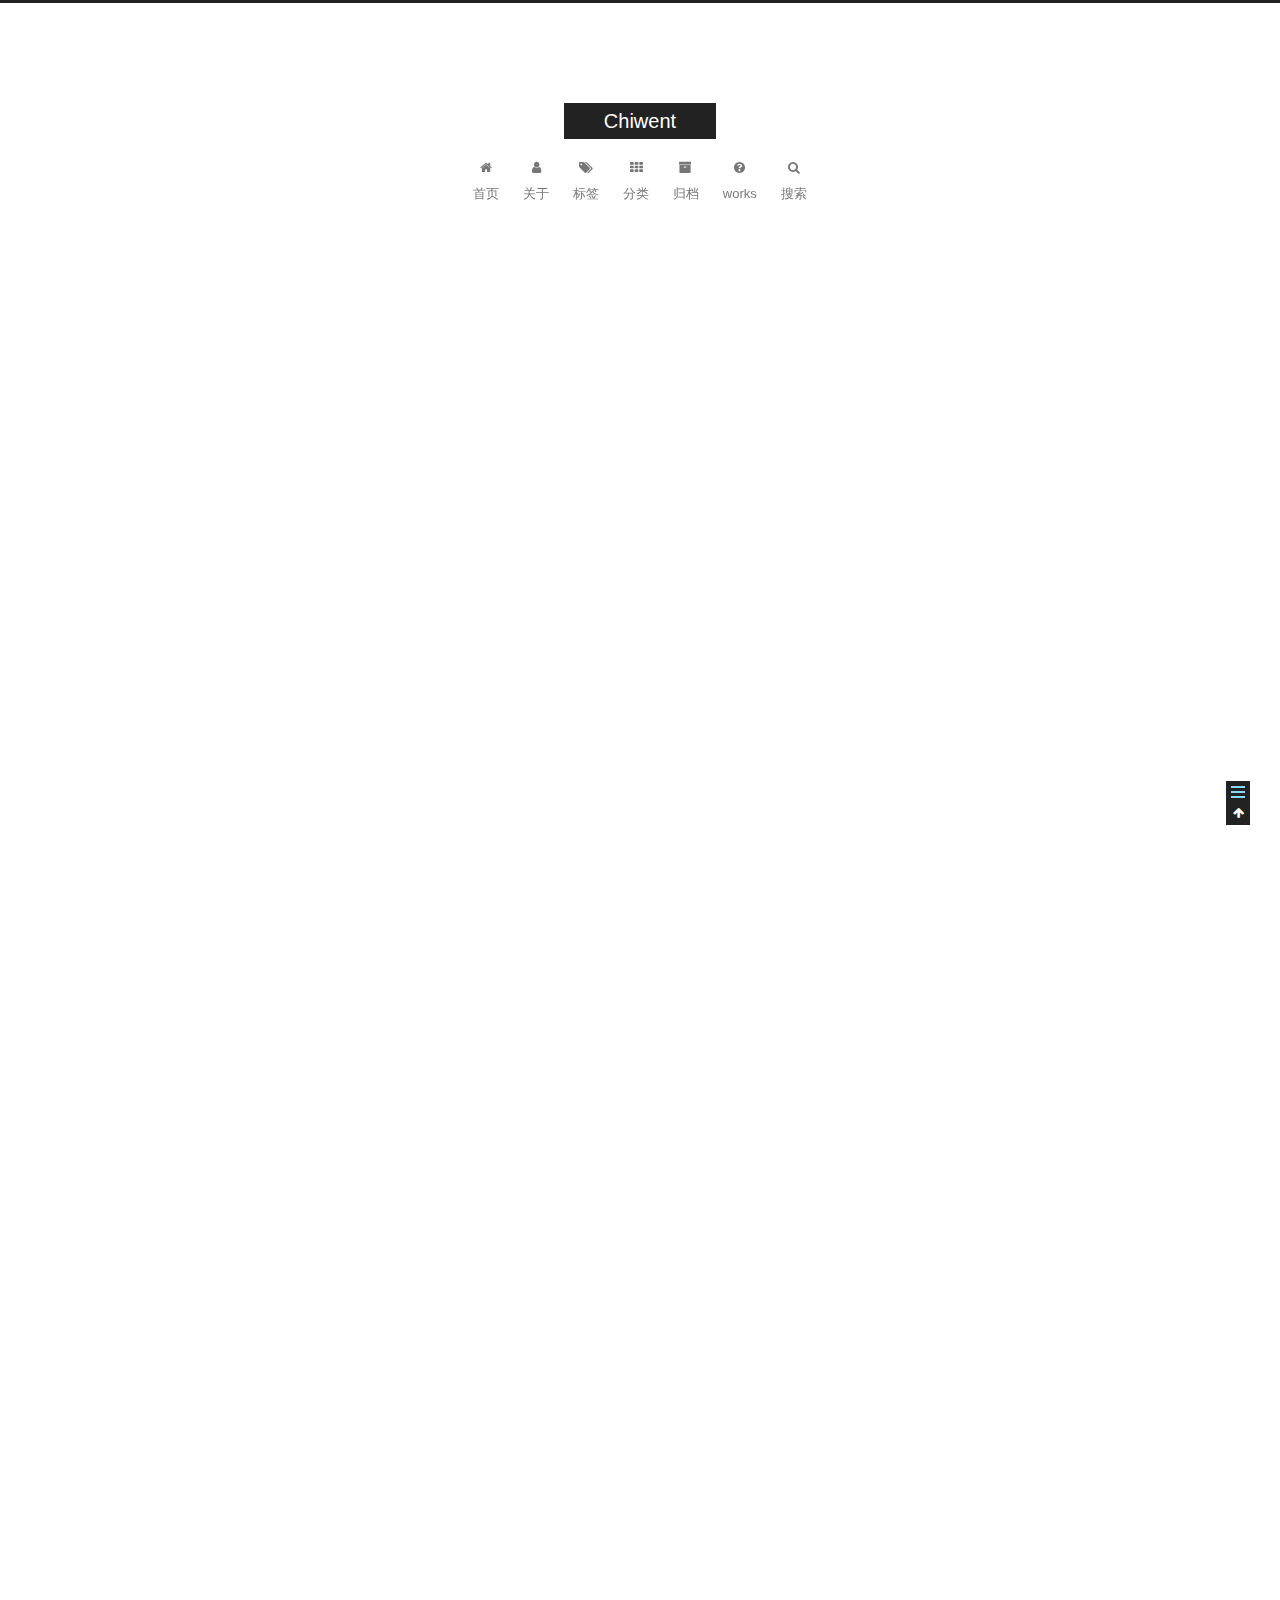
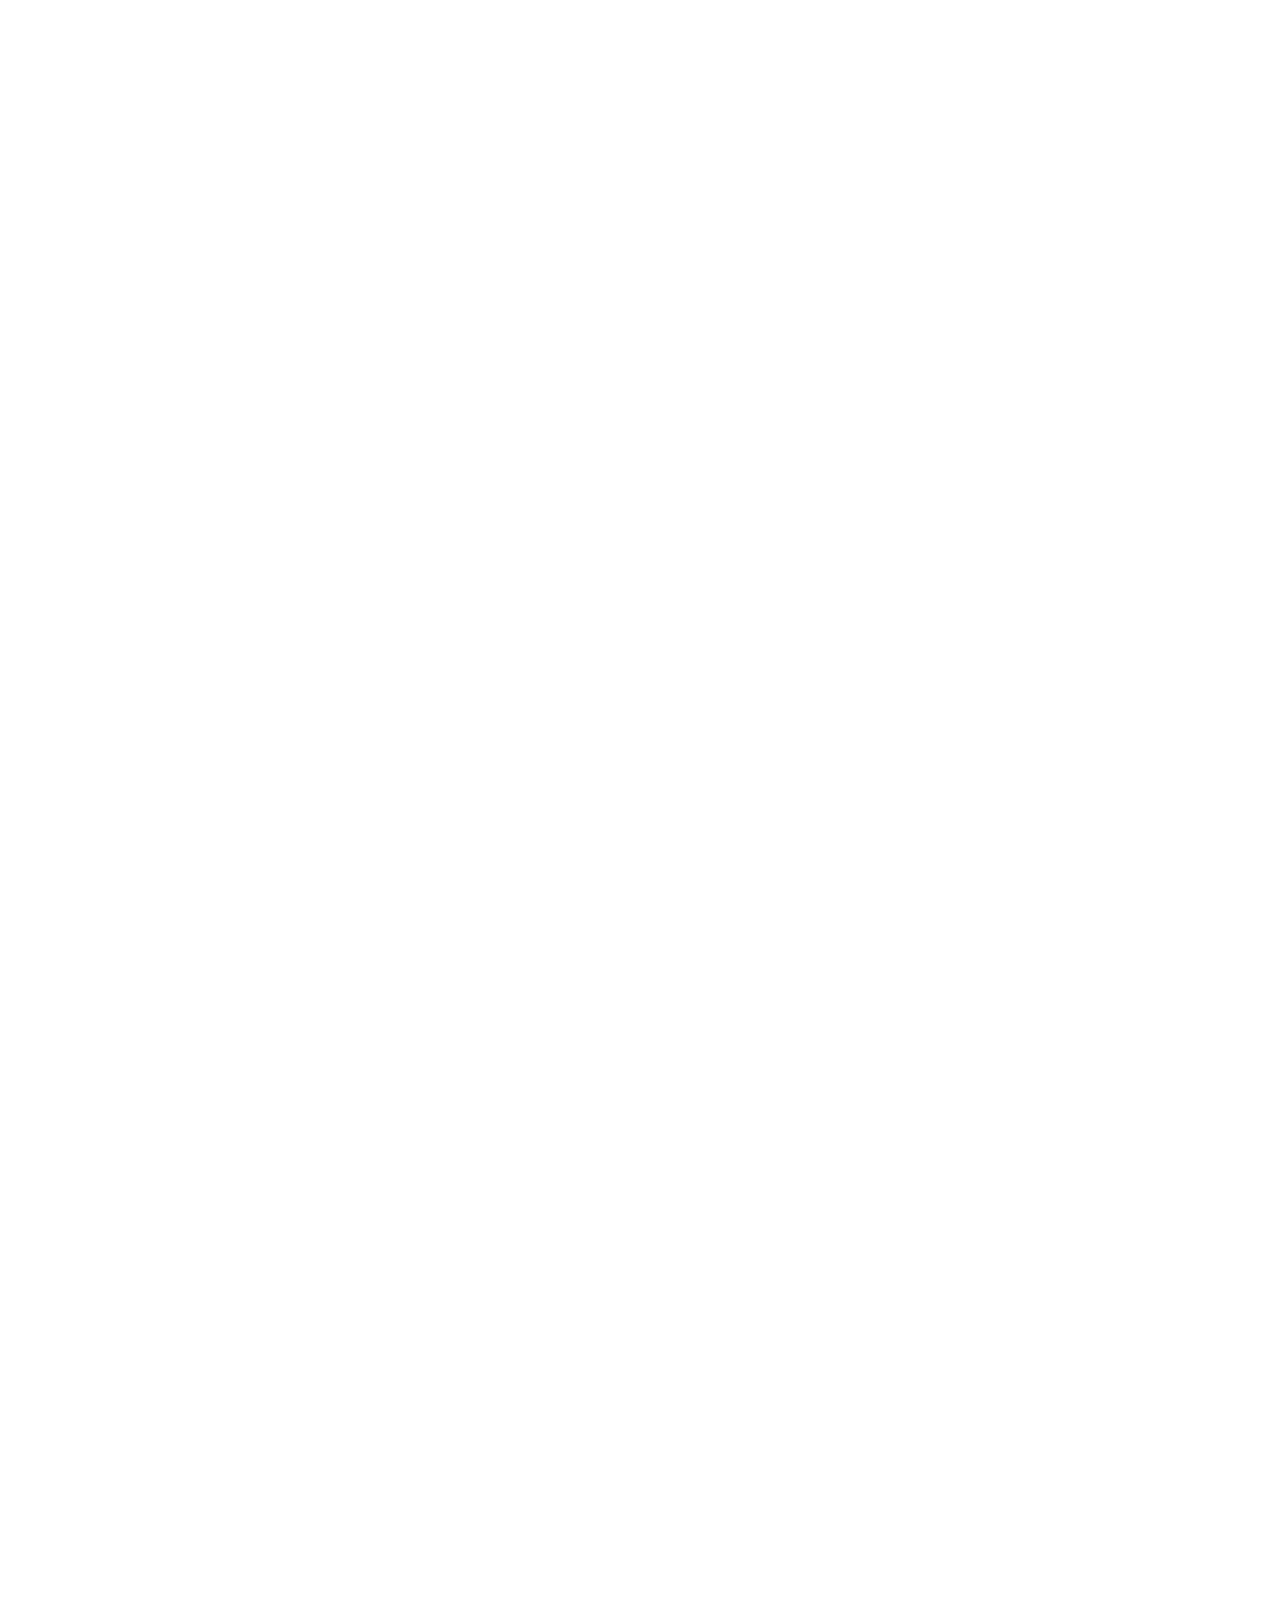
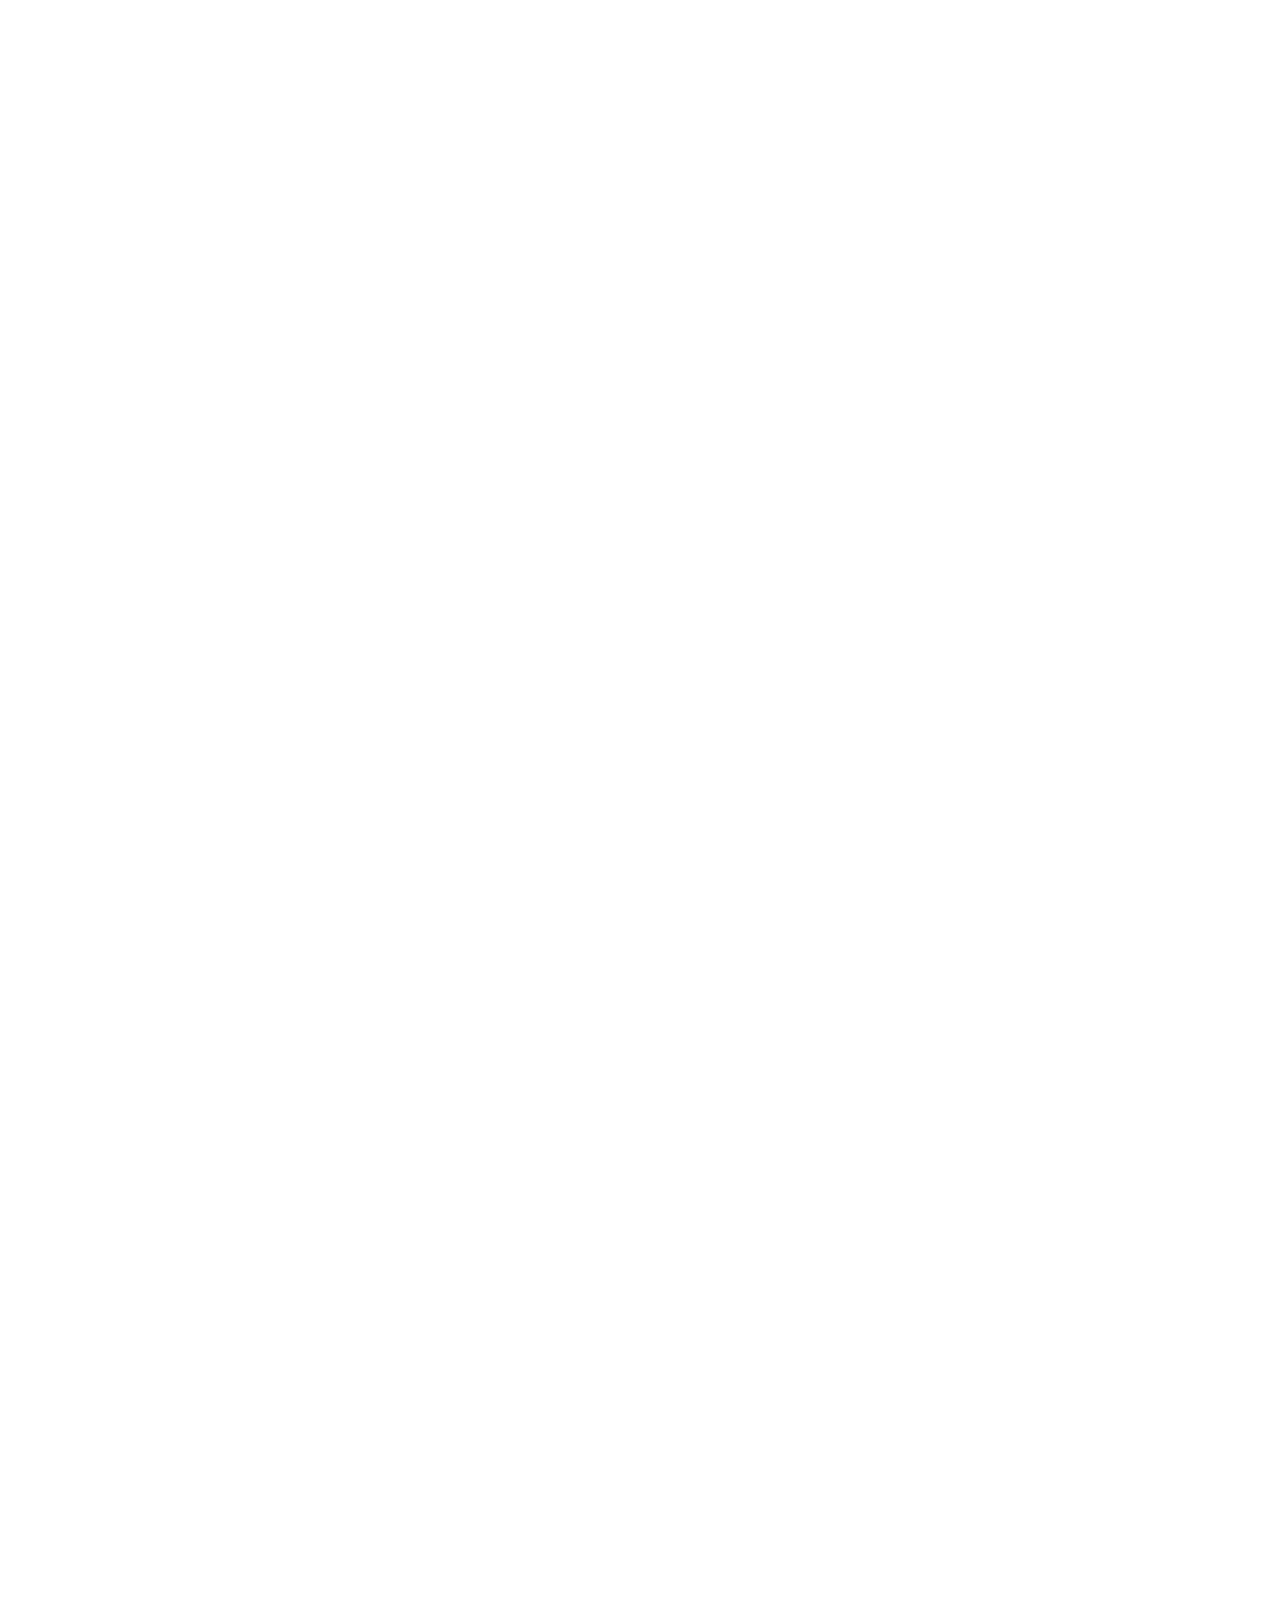
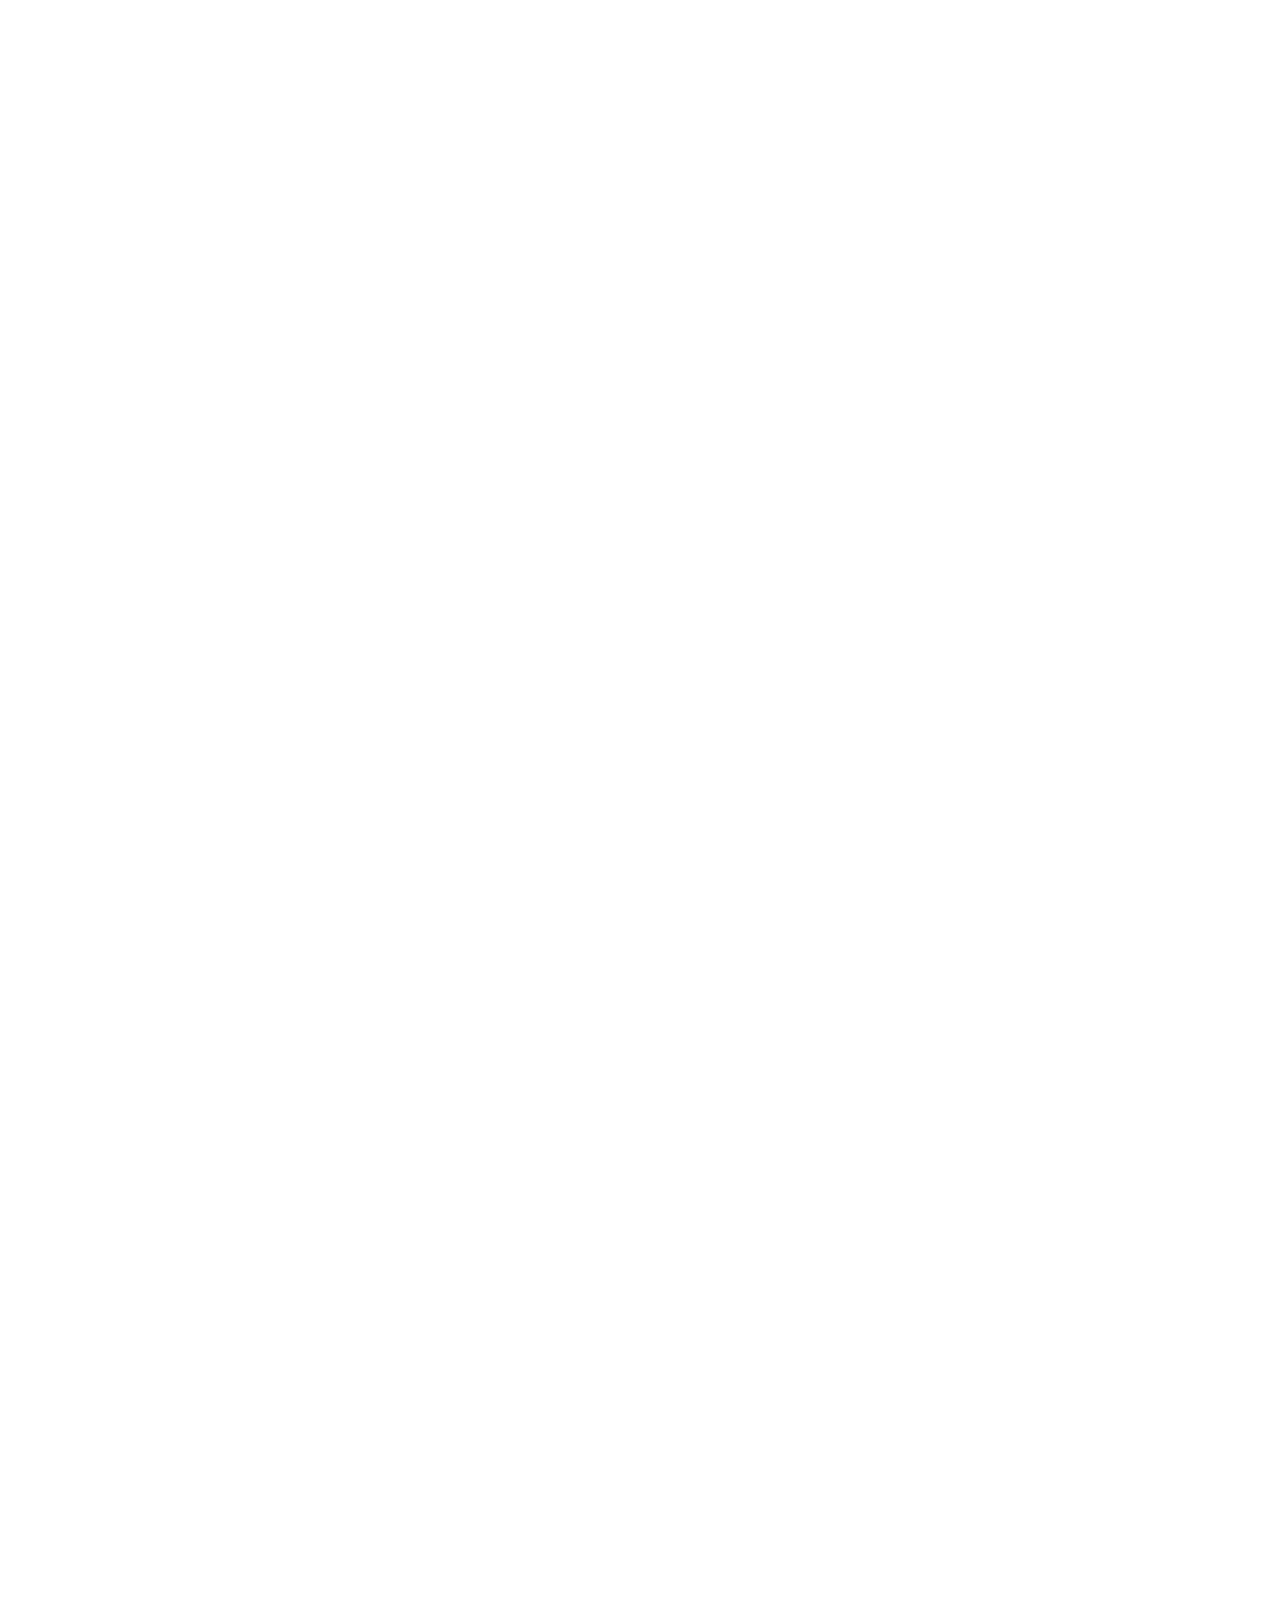
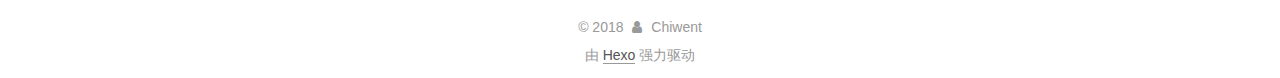
<file: 2018/05/17/Array的拓展/index.html>
<!DOCTYPE html>



  


<html class="theme-next muse use-motion" lang="zh-Hans">
<head>
  <meta charset="UTF-8"/>
<meta http-equiv="X-UA-Compatible" content="IE=edge" />
<meta name="viewport" content="width=device-width, initial-scale=1, maximum-scale=1"/>
<meta name="theme-color" content="#222">









<meta http-equiv="Cache-Control" content="no-transform" />
<meta http-equiv="Cache-Control" content="no-siteapp" />
















  
  
  <link href="/lib/fancybox/source/jquery.fancybox.css?v=2.1.5" rel="stylesheet" type="text/css" />







<link href="/lib/font-awesome/css/font-awesome.min.css?v=4.6.2" rel="stylesheet" type="text/css" />

<link href="/css/main.css?v=5.1.3" rel="stylesheet" type="text/css" />


  <link rel="apple-touch-icon" sizes="180x180" href="/images/apple-touch-icon-next.png?v=5.1.3">


  <link rel="icon" type="image/png" sizes="32x32" href="/images/favicon-32x32-next.png?v=5.1.3">


  <link rel="icon" type="image/png" sizes="16x16" href="/images/avatar.jpg?v=5.1.3">


  <link rel="mask-icon" href="/images/logo.svg?v=5.1.3" color="#222">





  <meta name="keywords" content="Hexo, NexT" />










<meta name="description" content="数组的拓展Array.fromArray.from方法用于将两类对象转换为真正的数组：类似数组的对象和可遍历对象（包括ES6新增的Set和Map）。所谓的类似数组的对象，本质特征只有一点，即必须具有length属性，任何有length属性的对象，都可以通过该方法转换为数组。只要部署了iterator接口的数据结构，都可以用该方法转换为数组 类数组对象demo:1234567891011121314">
<meta property="og:type" content="article">
<meta property="og:title" content="Chiwent">
<meta property="og:url" content="https://chiwent.github.io/2018/05/17/Array的拓展/index.html">
<meta property="og:site_name" content="Chiwent">
<meta property="og:description" content="数组的拓展Array.fromArray.from方法用于将两类对象转换为真正的数组：类似数组的对象和可遍历对象（包括ES6新增的Set和Map）。所谓的类似数组的对象，本质特征只有一点，即必须具有length属性，任何有length属性的对象，都可以通过该方法转换为数组。只要部署了iterator接口的数据结构，都可以用该方法转换为数组 类数组对象demo:1234567891011121314">
<meta property="og:locale" content="zh-Hans">
<meta property="og:updated_time" content="2018-05-16T02:54:20.371Z">
<meta name="twitter:card" content="summary">
<meta name="twitter:title" content="Chiwent">
<meta name="twitter:description" content="数组的拓展Array.fromArray.from方法用于将两类对象转换为真正的数组：类似数组的对象和可遍历对象（包括ES6新增的Set和Map）。所谓的类似数组的对象，本质特征只有一点，即必须具有length属性，任何有length属性的对象，都可以通过该方法转换为数组。只要部署了iterator接口的数据结构，都可以用该方法转换为数组 类数组对象demo:1234567891011121314">



<script type="text/javascript" id="hexo.configurations">
  var NexT = window.NexT || {};
  var CONFIG = {
    root: '/',
    scheme: 'Muse',
    version: '5.1.3',
    sidebar: {"position":"left","display":"post","offset":12,"b2t":false,"scrollpercent":false,"onmobile":false},
    fancybox: true,
    tabs: true,
    motion: {"enable":true,"async":false,"transition":{"post_block":"fadeIn","post_header":"slideDownIn","post_body":"slideDownIn","coll_header":"slideLeftIn","sidebar":"slideUpIn"}},
    duoshuo: {
      userId: '0',
      author: '博主'
    },
    algolia: {
      applicationID: '',
      apiKey: '',
      indexName: '',
      hits: {"per_page":10},
      labels: {"input_placeholder":"Search for Posts","hits_empty":"We didn't find any results for the search: ${query}","hits_stats":"${hits} results found in ${time} ms"}
    }
  };
</script>



  <link rel="canonical" href="https://chiwent.github.io/2018/05/17/Array的拓展/"/>





  <title> | Chiwent</title>
  








</head>

<body itemscope itemtype="http://schema.org/WebPage" lang="zh-Hans">

  
  
    
  

  <div class="container sidebar-position-left page-post-detail">
    <div class="headband"></div>

    <header id="header" class="header" itemscope itemtype="http://schema.org/WPHeader">
      <div class="header-inner"><div class="site-brand-wrapper">
  <div class="site-meta ">
    

    <div class="custom-logo-site-title">
      <a href="/"  class="brand" rel="start">
        <span class="logo-line-before"><i></i></span>
        <span class="site-title">Chiwent</span>
        <span class="logo-line-after"><i></i></span>
      </a>
    </div>
      
        <p class="site-subtitle"></p>
      
  </div>

  <div class="site-nav-toggle">
    <button>
      <span class="btn-bar"></span>
      <span class="btn-bar"></span>
      <span class="btn-bar"></span>
    </button>
  </div>
</div>

<nav class="site-nav">
  

  
    <ul id="menu" class="menu">
      
        
        <li class="menu-item menu-item-home">
          <a href="/" rel="section">
            
              <i class="menu-item-icon fa fa-fw fa-home"></i> <br />
            
            首页
          </a>
        </li>
      
        
        <li class="menu-item menu-item-about">
          <a href="/about/" rel="section">
            
              <i class="menu-item-icon fa fa-fw fa-user"></i> <br />
            
            关于
          </a>
        </li>
      
        
        <li class="menu-item menu-item-tags">
          <a href="/tags/" rel="section">
            
              <i class="menu-item-icon fa fa-fw fa-tags"></i> <br />
            
            标签
          </a>
        </li>
      
        
        <li class="menu-item menu-item-categories">
          <a href="/categories/" rel="section">
            
              <i class="menu-item-icon fa fa-fw fa-th"></i> <br />
            
            分类
          </a>
        </li>
      
        
        <li class="menu-item menu-item-archives">
          <a href="/archives/" rel="section">
            
              <i class="menu-item-icon fa fa-fw fa-archive"></i> <br />
            
            归档
          </a>
        </li>
      
        
        <li class="menu-item menu-item-works">
          <a href="/works/" rel="section">
            
              <i class="menu-item-icon fa fa-fw fa-question-circle"></i> <br />
            
            works
          </a>
        </li>
      

      
        <li class="menu-item menu-item-search">
          
            <a href="javascript:;" class="popup-trigger">
          
            
              <i class="menu-item-icon fa fa-search fa-fw"></i> <br />
            
            搜索
          </a>
        </li>
      
    </ul>
  

  
    <div class="site-search">
      
  <div class="popup search-popup local-search-popup">
  <div class="local-search-header clearfix">
    <span class="search-icon">
      <i class="fa fa-search"></i>
    </span>
    <span class="popup-btn-close">
      <i class="fa fa-times-circle"></i>
    </span>
    <div class="local-search-input-wrapper">
      <input autocomplete="off"
             placeholder="搜索..." spellcheck="false"
             type="text" id="local-search-input">
    </div>
  </div>
  <div id="local-search-result"></div>
</div>



    </div>
  
</nav>



 </div>
    </header>

    <main id="main" class="main">
      <div class="main-inner">
        <div class="content-wrap">
          <div id="content" class="content">
            

  <div id="posts" class="posts-expand">
    

  

  
  
  

  <article class="post post-type-normal" itemscope itemtype="http://schema.org/Article">
  
  
  
  <div class="post-block">
    <link itemprop="mainEntityOfPage" href="https://chiwent.github.io/2018/05/17/Array的拓展/">

    <span hidden itemprop="author" itemscope itemtype="http://schema.org/Person">
      <meta itemprop="name" content="Chiwent">
      <meta itemprop="description" content="">
      <meta itemprop="image" content="/images/avatar.jpg">
    </span>

    <span hidden itemprop="publisher" itemscope itemtype="http://schema.org/Organization">
      <meta itemprop="name" content="Chiwent">
    </span>

    
      <header class="post-header">

        
        
          <h1 class="post-title" itemprop="name headline"></h1>
        

        <div class="post-meta">
          <span class="post-time">
            
              <span class="post-meta-item-icon">
                <i class="fa fa-calendar-o"></i>
              </span>
              
                <span class="post-meta-item-text">发表于</span>
              
              <time title="创建于" itemprop="dateCreated datePublished" datetime="2018-05-17T23:57:33+08:00">
                2018-05-17
              </time>
            

            
              <span class="post-meta-divider">|</span>
            

            
              <span class="post-meta-item-icon">
                <i class="fa fa-calendar-check-o"></i>
              </span>
              
                <span class="post-meta-item-text">更新于&#58;</span>
              
              <time title="更新于" itemprop="dateModified" datetime="2018-05-16T10:54:20+08:00">
                2018-05-16
              </time>
            
          </span>

          

          
            
              <span class="post-comments-count">
                <span class="post-meta-divider">|</span>
                <span class="post-meta-item-icon">
                  <i class="fa fa-comment-o"></i>
                </span>
                <a href="/2018/05/17/Array的拓展/#comments" itemprop="discussionUrl">
                  <span class="post-comments-count gitment-comments-count" data-xid="/2018/05/17/Array的拓展/" itemprop="commentsCount"></span>
                </a>
              </span>
            
          

          
          

          

          

          

        </div>
      </header>
    

    
    
    
    <div class="post-body" itemprop="articleBody">

      
      

      
        <h1 id="数组的拓展"><a href="#数组的拓展" class="headerlink" title="数组的拓展"></a>数组的拓展</h1><h2 id="Array-from"><a href="#Array-from" class="headerlink" title="Array.from"></a>Array.from</h2><p><code>Array.from</code>方法用于将两类对象转换为真正的数组：类似数组的对象和可遍历对象（包括ES6新增的Set和Map）。所谓的类似数组的对象，本质特征只有一点，即必须具有<code>length</code>属性，任何有<code>length</code>属性的对象，都可以通过该方法转换为数组。只要部署了iterator接口的数据结构，都可以用该方法转换为数组<br></p>
<h4 id="类数组对象"><a href="#类数组对象" class="headerlink" title="类数组对象"></a>类数组对象</h4><p>demo:<br><br><figure class="highlight js"><table><tr><td class="gutter"><pre><span class="line">1</span><br><span class="line">2</span><br><span class="line">3</span><br><span class="line">4</span><br><span class="line">5</span><br><span class="line">6</span><br><span class="line">7</span><br><span class="line">8</span><br><span class="line">9</span><br><span class="line">10</span><br><span class="line">11</span><br><span class="line">12</span><br><span class="line">13</span><br><span class="line">14</span><br></pre></td><td class="code"><pre><span class="line"><span class="keyword">let</span> arrLike = &#123;</span><br><span class="line">    <span class="string">'0'</span>: <span class="string">'a'</span>,</span><br><span class="line">    <span class="string">'1'</span>: <span class="string">'b'</span>,</span><br><span class="line">    <span class="string">'2'</span>: <span class="string">'c'</span>,</span><br><span class="line">    length: <span class="number">3</span></span><br><span class="line">&#125;</span><br><span class="line"></span><br><span class="line"><span class="comment">// ES5</span></span><br><span class="line"><span class="keyword">var</span> arr1 = [].slice.call(arrLike);</span><br><span class="line"><span class="comment">// result: ['a','b','c']</span></span><br><span class="line"></span><br><span class="line"><span class="comment">// ES6</span></span><br><span class="line"><span class="keyword">let</span> arr2 = <span class="built_in">Array</span>.from(arrLike);</span><br><span class="line"><span class="comment">// result: ['a','b','c']</span></span><br></pre></td></tr></table></figure></p>
<p>实际上的应用例子：<br><br>通过<code>getElementsByClassName</code>等方法获取的NodeList集合，以及函数内部的<code>arguments</code>对象，都可以用该方法将其转换为真正的数组<br></p>
<h4 id="可遍历对象"><a href="#可遍历对象" class="headerlink" title="可遍历对象"></a>可遍历对象</h4><p>demo：<br><br><figure class="highlight js"><table><tr><td class="gutter"><pre><span class="line">1</span><br><span class="line">2</span><br><span class="line">3</span><br><span class="line">4</span><br><span class="line">5</span><br><span class="line">6</span><br></pre></td><td class="code"><pre><span class="line"><span class="built_in">Array</span>.from(<span class="string">'hello'</span>);</span><br><span class="line"><span class="comment">// ['h','e','l','l','o']</span></span><br><span class="line"></span><br><span class="line"><span class="keyword">let</span> newSet = <span class="keyword">new</span> <span class="built_in">Set</span>([<span class="string">'a'</span>,<span class="string">'b'</span>])</span><br><span class="line"><span class="built_in">Array</span>.from(newSet)</span><br><span class="line"><span class="comment">// ['a','b']</span></span><br></pre></td></tr></table></figure></p>
<h4 id="回调"><a href="#回调" class="headerlink" title="回调"></a>回调</h4><p><code>Array.from</code>可接受第二个参数，它是一个回调函数，作用类似map方法，用来处理每个元素，然后将处理后的值放入返回的数组：<br><br><figure class="highlight js"><table><tr><td class="gutter"><pre><span class="line">1</span><br><span class="line">2</span><br><span class="line">3</span><br><span class="line">4</span><br></pre></td><td class="code"><pre><span class="line"><span class="built_in">Array</span>.from(arrLike, x =&gt; x+=<span class="number">1</span>);</span><br><span class="line"></span><br><span class="line"><span class="comment">// 类似于</span></span><br><span class="line"><span class="built_in">Array</span>.from(arrLike).map(<span class="function"><span class="params">x</span> =&gt;</span> x+=<span class="number">1</span>);</span><br></pre></td></tr></table></figure></p>
<p>如果回调函数内用到了this关键字，那么还可以传入第三个参数，用来绑定this。</p>
<h3 id="另外一个技巧"><a href="#另外一个技巧" class="headerlink" title="另外一个技巧"></a>另外一个技巧</h3><p>通过扩展运算符也可以将某些带遍历器接口的对象转换为数组：<br><br><figure class="highlight js"><table><tr><td class="gutter"><pre><span class="line">1</span><br><span class="line">2</span><br><span class="line">3</span><br><span class="line">4</span><br><span class="line">5</span><br></pre></td><td class="code"><pre><span class="line"><span class="function"><span class="keyword">function</span> <span class="title">func</span>(<span class="params"></span>) </span>&#123;</span><br><span class="line">    <span class="keyword">var</span> args = [...arguments];</span><br><span class="line">&#125;</span><br><span class="line"></span><br><span class="line">[...document.getElementsByClassName(<span class="string">'test'</span>)]</span><br></pre></td></tr></table></figure></p>
<h4 id="polyfill"><a href="#polyfill" class="headerlink" title="polyfill"></a>polyfill</h4><figure class="highlight js"><table><tr><td class="gutter"><pre><span class="line">1</span><br><span class="line">2</span><br><span class="line">3</span><br></pre></td><td class="code"><pre><span class="line"><span class="keyword">const</span> toArray = <span class="function">(<span class="params">(</span>) =&gt;</span> &#123;</span><br><span class="line">    <span class="built_in">Array</span>.from ? <span class="built_in">Array</span>.from : <span class="function"><span class="params">obj</span> =&gt;</span> [].slice.call(obj)</span><br><span class="line">&#125;)();</span><br></pre></td></tr></table></figure>
<p><br><br></p>
<h2 id="Array-of"><a href="#Array-of" class="headerlink" title="Array.of()"></a>Array.of()</h2><p>该方法可以将一组数据转换为数组<br></p>
<p>demo:<br></p>
<figure class="highlight js"><table><tr><td class="gutter"><pre><span class="line">1</span><br></pre></td><td class="code"><pre><span class="line"><span class="built_in">Array</span>.of(<span class="number">1</span>,<span class="number">2</span>,<span class="number">3</span>) <span class="comment">// [1,2,3]</span></span><br></pre></td></tr></table></figure>
<p><code>Array.of</code>基本上可以用来替代<code>Array()</code>或<code>new Array()</code>，并且不存在由于参数不同导致的重载，它总是能返回参数值组成的数组，如果没有参数，就返回一个空数组<br></p>
<h4 id="polyfill-1"><a href="#polyfill-1" class="headerlink" title="polyfill"></a>polyfill</h4><figure class="highlight js"><table><tr><td class="gutter"><pre><span class="line">1</span><br><span class="line">2</span><br><span class="line">3</span><br></pre></td><td class="code"><pre><span class="line"><span class="keyword">const</span> arrayOf = <span class="function">(<span class="params">(</span>) =&gt;</span> &#123;</span><br><span class="line">    <span class="keyword">return</span> [].slice.call(<span class="built_in">arguments</span>);</span><br><span class="line">&#125;)</span><br></pre></td></tr></table></figure>
<p><br><br></p>
<h2 id="copyWithin"><a href="#copyWithin" class="headerlink" title="copyWithin()"></a>copyWithin()</h2><p>数组实例的<code>copyWithin</code>方法，可以在当前数组内部将指定位置的成员赋值到其他位置（会覆盖原有成员），然后返回当前数组。<br></p>
<p>参数：<br></p>
<ul>
<li>target（必须）：从该位置开始替换数据</li>
<li>start（可选）：从该位置开始读取数据，默认为0，负数表示为倒数</li>
<li>end（可选）：结尾，默认等于数组长度，负数表示倒数</li>
</ul>
<p>上述参数应该为数值，如果不是，会自动转换<br></p>
<p>demo：<br></p>
<figure class="highlight js"><table><tr><td class="gutter"><pre><span class="line">1</span><br><span class="line">2</span><br><span class="line">3</span><br><span class="line">4</span><br><span class="line">5</span><br><span class="line">6</span><br><span class="line">7</span><br><span class="line">8</span><br><span class="line">9</span><br><span class="line">10</span><br><span class="line">11</span><br><span class="line">12</span><br><span class="line">13</span><br><span class="line">14</span><br><span class="line">15</span><br><span class="line">16</span><br></pre></td><td class="code"><pre><span class="line">[<span class="number">1</span>,<span class="number">2</span>,<span class="number">3</span>,<span class="number">4</span>,<span class="number">5</span>].copyWithin(<span class="number">0</span>,<span class="number">3</span>)</span><br><span class="line"><span class="comment">// [4,5,3,4,5]</span></span><br><span class="line"><span class="comment">// 从3好位置知道数组结束的成员（4,5）复制到从0号位置开始的位置，覆写了原有的1,2</span></span><br><span class="line"></span><br><span class="line">[<span class="number">1</span>,<span class="number">2</span>,<span class="number">3</span>,<span class="number">4</span>].copyWithin(<span class="number">0</span>,<span class="number">2</span>,<span class="number">3</span>)</span><br><span class="line"><span class="comment">// [3,2,3,4]</span></span><br><span class="line"></span><br><span class="line">[<span class="number">1</span>,<span class="number">2</span>,<span class="number">3</span>,<span class="number">4</span>].copyWithin(<span class="number">1</span>,<span class="number">2</span>,<span class="number">3</span>)</span><br><span class="line"><span class="comment">// [1,3,3,4]</span></span><br><span class="line"></span><br><span class="line">[<span class="number">1</span>,<span class="number">2</span>,<span class="number">3</span>,<span class="number">4</span>].copyWithin(<span class="number">0</span>,<span class="number">-1</span>,<span class="number">-2</span>)</span><br><span class="line"><span class="comment">// [3,2,3,4]</span></span><br><span class="line"></span><br><span class="line"><span class="comment">// 兼容写法</span></span><br><span class="line">[].copyWithin.call(<span class="keyword">new</span> <span class="built_in">Int32Array</span>([<span class="number">1</span>,<span class="number">2</span>,<span class="number">3</span>,<span class="number">4</span>,<span class="number">5</span>]), <span class="number">0</span>,<span class="number">3</span>,<span class="number">4</span>);</span><br><span class="line"><span class="comment">// Int32Array [4,2,3,4,5]</span></span><br></pre></td></tr></table></figure>
<p><br></p>
<h2 id="find-和findIndex"><a href="#find-和findIndex" class="headerlink" title="find()和findIndex()"></a>find()和findIndex()</h2><p>数组实例的<code>find</code>方法找出第一个符合条件的数组成员，它的参数是一个回调函数，所有数组成员一次执行该回调，直到找出第一个返回值为true的成员，然后将其返回。如果没有符合条件的成员，则返回undefined。<br><br></p>
<figure class="highlight js"><table><tr><td class="gutter"><pre><span class="line">1</span><br><span class="line">2</span><br></pre></td><td class="code"><pre><span class="line">[<span class="number">1</span>,<span class="number">2</span>,<span class="number">3</span>,<span class="number">4</span>].find(<span class="function">(<span class="params">n</span>) =&gt;</span> n&gt;<span class="number">2</span>)</span><br><span class="line"><span class="comment">// 3</span></span><br></pre></td></tr></table></figure>
<p>数组实例的<code>findIndex</code>方法返回第一个符合条件的数组成员的位置，如果所有成员都不符合条件，则返回-1.<br><br><figure class="highlight js"><table><tr><td class="gutter"><pre><span class="line">1</span><br><span class="line">2</span><br><span class="line">3</span><br><span class="line">4</span><br></pre></td><td class="code"><pre><span class="line">[<span class="number">1</span>,<span class="number">2</span>,<span class="number">3</span>,<span class="number">4</span>].findIndex(<span class="function">(<span class="params">value,index,arr</span>) =&gt;</span> &#123;</span><br><span class="line">    <span class="keyword">return</span> value &gt; <span class="number">2</span>;</span><br><span class="line">&#125;)</span><br><span class="line"><span class="comment">// 2</span></span><br></pre></td></tr></table></figure></p>
<h4 id="对indexOf的补充"><a href="#对indexOf的补充" class="headerlink" title="对indexOf的补充"></a>对indexOf的补充</h4><p>这两个方法都可以发现<code>NaN</code>：<br></p>
<figure class="highlight js"><table><tr><td class="gutter"><pre><span class="line">1</span><br><span class="line">2</span><br><span class="line">3</span><br><span class="line">4</span><br><span class="line">5</span><br></pre></td><td class="code"><pre><span class="line">[<span class="literal">NaN</span>].indexOf(<span class="literal">NaN</span>)</span><br><span class="line"><span class="comment">// -1</span></span><br><span class="line"></span><br><span class="line">[<span class="literal">NaN</span>].findIndex(<span class="function"><span class="params">y</span> =&gt;</span> <span class="built_in">Object</span>.is(<span class="literal">NaN</span>, y))</span><br><span class="line"><span class="comment">// 0</span></span><br></pre></td></tr></table></figure>
<p><br></p>
<h2 id="fill"><a href="#fill" class="headerlink" title="fill()"></a>fill()</h2><p>fill方法使用给定值填充数组<br></p>
<figure class="highlight js"><table><tr><td class="gutter"><pre><span class="line">1</span><br><span class="line">2</span><br><span class="line">3</span><br><span class="line">4</span><br><span class="line">5</span><br></pre></td><td class="code"><pre><span class="line">[<span class="number">1</span>,<span class="number">2</span>,<span class="number">3</span>].fill(<span class="number">5</span>)</span><br><span class="line"><span class="comment">// [5,5,5]</span></span><br><span class="line"></span><br><span class="line"><span class="keyword">new</span> <span class="built_in">Array</span>(<span class="number">3</span>).fill(<span class="number">1</span>)</span><br><span class="line"><span class="comment">// [1,1,1]</span></span><br></pre></td></tr></table></figure>
<p>由上可见，fill方法用在空数组的初始化非常方便。填充的时候会覆写原有的元素。该方法还可以接收第二个和第三个参数，用于指定填充位置的始末。<br><br><figure class="highlight js"><table><tr><td class="gutter"><pre><span class="line">1</span><br><span class="line">2</span><br><span class="line">3</span><br><span class="line">4</span><br><span class="line">5</span><br></pre></td><td class="code"><pre><span class="line">[<span class="number">1</span>,<span class="number">2</span>,<span class="number">3</span>].fill(<span class="number">5</span>,<span class="number">1</span>,<span class="number">2</span>)</span><br><span class="line"><span class="comment">// [1,5,3]</span></span><br><span class="line"></span><br><span class="line">[<span class="number">1</span>,<span class="number">2</span>,<span class="number">3</span>].fill(<span class="number">5</span>,<span class="number">3</span>,<span class="number">5</span>)</span><br><span class="line"><span class="comment">// [1,2,3] 理解填充的意思，越界了就不是填充</span></span><br></pre></td></tr></table></figure></p>
<p><br></p>
<h2 id="keys-、values-、entries"><a href="#keys-、values-、entries" class="headerlink" title="keys()、values()、entries()"></a>keys()、values()、entries()</h2><p>他们都是用来遍历数组，返回的都是一个遍历器对象。<code>keys()</code>是对键名的遍历，<code>values()</code>是对键值的遍历，<code>entries()</code>是对键值对的遍历<br></p>
<figure class="highlight js"><table><tr><td class="gutter"><pre><span class="line">1</span><br><span class="line">2</span><br><span class="line">3</span><br><span class="line">4</span><br><span class="line">5</span><br><span class="line">6</span><br><span class="line">7</span><br><span class="line">8</span><br><span class="line">9</span><br><span class="line">10</span><br><span class="line">11</span><br><span class="line">12</span><br><span class="line">13</span><br><span class="line">14</span><br><span class="line">15</span><br><span class="line">16</span><br><span class="line">17</span><br><span class="line">18</span><br><span class="line">19</span><br><span class="line">20</span><br><span class="line">21</span><br></pre></td><td class="code"><pre><span class="line"><span class="keyword">for</span>(<span class="keyword">let</span> index <span class="keyword">of</span> [<span class="string">'a'</span>,<span class="string">'b'</span>].keys()) &#123;</span><br><span class="line">    <span class="built_in">console</span>.log(index)</span><br><span class="line">&#125;</span><br><span class="line"><span class="comment">// 0</span></span><br><span class="line"><span class="comment">// 1</span></span><br><span class="line"></span><br><span class="line"><span class="keyword">for</span>(<span class="keyword">let</span> elem <span class="keyword">of</span> [<span class="string">'a'</span>,<span class="string">'b'</span>].values()) &#123;</span><br><span class="line">    <span class="built_in">console</span>.log(elem)</span><br><span class="line">&#125;</span><br><span class="line"><span class="comment">// 'a'</span></span><br><span class="line"><span class="comment">// 'b'</span></span><br><span class="line"></span><br><span class="line"><span class="keyword">for</span>(<span class="keyword">let</span> [index,elem] <span class="keyword">of</span> [<span class="string">'a'</span>,<span class="string">'b'</span>].entries()) &#123;</span><br><span class="line">    <span class="built_in">console</span>.log(index,elem)</span><br><span class="line">&#125;</span><br><span class="line"><span class="comment">// 0 'a'</span></span><br><span class="line"><span class="comment">// 1 'b'</span></span><br><span class="line"></span><br><span class="line"><span class="keyword">let</span> iter = [<span class="string">'a'</span>,<span class="string">'b'</span>,<span class="string">'c'</span>];</span><br><span class="line"><span class="keyword">let</span> entries = iter.entries();</span><br><span class="line"><span class="built_in">console</span>.log(entries.next().value); <span class="comment">//[0,'a']</span></span><br></pre></td></tr></table></figure>
<p><br></p>
<h2 id="includes"><a href="#includes" class="headerlink" title="includes()"></a>includes()</h2><p>返回一个布尔值，表示某个数组是否含有指定值，它支持判断NaN，类似字符串的includes方法<br><br>可以设置第二个和第三个参数，分别代表起始<br></p>
<figure class="highlight js"><table><tr><td class="gutter"><pre><span class="line">1</span><br><span class="line">2</span><br><span class="line">3</span><br></pre></td><td class="code"><pre><span class="line">[<span class="number">1</span>,<span class="number">2</span>,<span class="number">3</span>].includes[<span class="number">2</span>]; <span class="comment">// ture</span></span><br><span class="line">[<span class="number">1</span>,<span class="number">2</span>,<span class="literal">NaN</span>].includes[<span class="literal">NaN</span>]; <span class="comment">// true</span></span><br><span class="line">[<span class="number">1</span>,<span class="number">2</span>,<span class="number">3</span>].includes[<span class="number">3</span>,<span class="number">-1</span>]; <span class="comment">// true</span></span><br></pre></td></tr></table></figure>
<h4 id="polyfill-2"><a href="#polyfill-2" class="headerlink" title="polyfill"></a>polyfill</h4><figure class="highlight js"><table><tr><td class="gutter"><pre><span class="line">1</span><br><span class="line">2</span><br><span class="line">3</span><br><span class="line">4</span><br><span class="line">5</span><br><span class="line">6</span><br></pre></td><td class="code"><pre><span class="line"><span class="keyword">const</span> contains = <span class="function">(<span class="params">(</span>) =&gt;</span> &#123;</span><br><span class="line">    <span class="built_in">Array</span>.prototype.includes</span><br><span class="line">    ? <span class="function">(<span class="params">arr,value</span>) =&gt;</span> arr.includes(value)</span><br><span class="line">    : <span class="function">(<span class="params">arr,value</span>) =&gt;</span> arr.some(<span class="function"><span class="params">el</span> =&gt;</span> el === value)</span><br><span class="line">&#125;)();</span><br><span class="line">contains([<span class="string">'a'</span>,<span class="string">'b'</span>],<span class="string">'test'</span>); <span class="comment">// false</span></span><br></pre></td></tr></table></figure>
<p><br></p>

      
    </div>
    
    
    
	
	<div>
      
        
      
	</div>

    

    

    
      <div>
        <ul class="post-copyright">
  <li class="post-copyright-author">
    <strong>本文作者：</strong>
    Chiwent
  </li>
  <li class="post-copyright-link">
    <strong>本文链接：</strong>
    <a href="https://chiwent.github.io/2018/05/17/Array的拓展/" title="">https://chiwent.github.io/2018/05/17/Array的拓展/</a>
  </li>
  <li class="post-copyright-license">
    <strong>版权声明： </strong>
    本博客所有文章除特别声明外，均采用 <a href="https://creativecommons.org/licenses/by-nc-sa/3.0/" rel="external nofollow" target="_blank">CC BY-NC-SA 3.0</a> 许可协议。转载请注明出处！
  </li>
</ul>

      </div>
    

    <footer class="post-footer">
      

      
      
      

      
        <div class="post-nav">
          <div class="post-nav-next post-nav-item">
            
              <a href="/2018/04/24/原生js实现ajax/" rel="next" title="原生js实现ajax">
                <i class="fa fa-chevron-left"></i> 原生js实现ajax
              </a>
            
          </div>

          <span class="post-nav-divider"></span>

          <div class="post-nav-prev post-nav-item">
            
              <a href="/2018/05/17/异步操作/" rel="prev" title="">
                 <i class="fa fa-chevron-right"></i>
              </a>
            
          </div>
        </div>
      

      
      
    </footer>
  </div>
  
  
  
  </article>



    <div class="post-spread">
      
    </div>
  </div>


          </div>
          


          

  
    <div class="comments" id="comments">
      
        <div id="gitment-container"></div>
      
    </div>

  



        </div>
        
          
  
  <div class="sidebar-toggle">
    <div class="sidebar-toggle-line-wrap">
      <span class="sidebar-toggle-line sidebar-toggle-line-first"></span>
      <span class="sidebar-toggle-line sidebar-toggle-line-middle"></span>
      <span class="sidebar-toggle-line sidebar-toggle-line-last"></span>
    </div>
  </div>

  <aside id="sidebar" class="sidebar">
    
    <div class="sidebar-inner">

      

      
        <ul class="sidebar-nav motion-element">
          <li class="sidebar-nav-toc sidebar-nav-active" data-target="post-toc-wrap">
            文章目录
          </li>
          <li class="sidebar-nav-overview" data-target="site-overview-wrap">
            站点概览
          </li>
        </ul>
      

      <section class="site-overview-wrap sidebar-panel">
        <div class="site-overview">
          <div class="site-author motion-element" itemprop="author" itemscope itemtype="http://schema.org/Person">
            
              <img class="site-author-image" itemprop="image"
                src="/images/avatar.jpg"
                alt="Chiwent" />
            
              <p class="site-author-name" itemprop="name">Chiwent</p>
              <p class="site-description motion-element" itemprop="description">但愿不要辜负自己</p>
          </div>

          <nav class="site-state motion-element">

            
              <div class="site-state-item site-state-posts">
              
                <a href="/archives/">
              
                  <span class="site-state-item-count">4</span>
                  <span class="site-state-item-name">日志</span>
                </a>
              </div>
            

            

            
              
              
              <div class="site-state-item site-state-tags">
                
                  <a href="/tags/">  
				
                  <span class="site-state-item-count">1</span>
                  <span class="site-state-item-name">标签</span>
                </a>
              </div>
            

          </nav>

          

          <div class="links-of-author motion-element">
            
              
                <span class="links-of-author-item">
                  <a href="https://github.com/chiwent" target="_blank" title="GitHub">
                    
                      <i class="fa fa-fw fa-github"></i>GitHub</a>
                </span>
              
            
          </div>

          
          

          
          

          

        </div>
      </section>

      
      <!--noindex-->
        <section class="post-toc-wrap motion-element sidebar-panel sidebar-panel-active">
          <div class="post-toc">

            
              
            

            
              <div class="post-toc-content"><ol class="nav"><li class="nav-item nav-level-1"><a class="nav-link" href="#数组的拓展"><span class="nav-number">1.</span> <span class="nav-text">数组的拓展</span></a><ol class="nav-child"><li class="nav-item nav-level-2"><a class="nav-link" href="#Array-from"><span class="nav-number">1.1.</span> <span class="nav-text">Array.from</span></a><ol class="nav-child"><li class="nav-item nav-level-4"><a class="nav-link" href="#类数组对象"><span class="nav-number">1.1.0.1.</span> <span class="nav-text">类数组对象</span></a></li><li class="nav-item nav-level-4"><a class="nav-link" href="#可遍历对象"><span class="nav-number">1.1.0.2.</span> <span class="nav-text">可遍历对象</span></a></li><li class="nav-item nav-level-4"><a class="nav-link" href="#回调"><span class="nav-number">1.1.0.3.</span> <span class="nav-text">回调</span></a></li></ol></li><li class="nav-item nav-level-3"><a class="nav-link" href="#另外一个技巧"><span class="nav-number">1.1.1.</span> <span class="nav-text">另外一个技巧</span></a><ol class="nav-child"><li class="nav-item nav-level-4"><a class="nav-link" href="#polyfill"><span class="nav-number">1.1.1.1.</span> <span class="nav-text">polyfill</span></a></li></ol></li></ol></li><li class="nav-item nav-level-2"><a class="nav-link" href="#Array-of"><span class="nav-number">1.2.</span> <span class="nav-text">Array.of()</span></a><ol class="nav-child"><li class="nav-item nav-level-4"><a class="nav-link" href="#polyfill-1"><span class="nav-number">1.2.0.1.</span> <span class="nav-text">polyfill</span></a></li></ol></li></ol></li><li class="nav-item nav-level-2"><a class="nav-link" href="#copyWithin"><span class="nav-number">1.3.</span> <span class="nav-text">copyWithin()</span></a></li><li class="nav-item nav-level-2"><a class="nav-link" href="#find-和findIndex"><span class="nav-number">1.4.</span> <span class="nav-text">find()和findIndex()</span></a><ol class="nav-child"><li class="nav-item nav-level-4"><a class="nav-link" href="#对indexOf的补充"><span class="nav-number">1.4.0.1.</span> <span class="nav-text">对indexOf的补充</span></a></li></ol></li></ol></li><li class="nav-item nav-level-2"><a class="nav-link" href="#fill"><span class="nav-number">1.5.</span> <span class="nav-text">fill()</span></a></li><li class="nav-item nav-level-2"><a class="nav-link" href="#keys-、values-、entries"><span class="nav-number">1.6.</span> <span class="nav-text">keys()、values()、entries()</span></a></li><li class="nav-item nav-level-2"><a class="nav-link" href="#includes"><span class="nav-number">1.7.</span> <span class="nav-text">includes()</span></a><ol class="nav-child"><li class="nav-item nav-level-4"><a class="nav-link" href="#polyfill-2"><span class="nav-number">1.7.0.1.</span> <span class="nav-text">polyfill</span></a></li></ol></li></ol></li></ol></li></ol></div>
            

          </div>
        </section>
      <!--/noindex-->
      

      

    </div>
  </aside>


        
      </div>
    </main>

    <footer id="footer" class="footer">
      <div class="footer-inner">
        <div class="copyright">&copy; <span itemprop="copyrightYear">2018</span>
  <span class="with-love">
    <i class="fa fa-user"></i>
  </span>
  <span class="author" itemprop="copyrightHolder">Chiwent</span>

  
</div>


  <div class="powered-by">由 <a class="theme-link" target="_blank" href="https://hexo.io">Hexo</a> 强力驱动</div>








        







        
      </div>
    </footer>

    
      <div class="back-to-top">
        <i class="fa fa-arrow-up"></i>
        
      </div>
    

    

  </div>

  

<script type="text/javascript">
  if (Object.prototype.toString.call(window.Promise) !== '[object Function]') {
    window.Promise = null;
  }
</script>









  












  
  
    <script type="text/javascript" src="/lib/jquery/index.js?v=2.1.3"></script>
  

  
  
    <script type="text/javascript" src="/lib/fastclick/lib/fastclick.min.js?v=1.0.6"></script>
  

  
  
    <script type="text/javascript" src="/lib/jquery_lazyload/jquery.lazyload.js?v=1.9.7"></script>
  

  
  
    <script type="text/javascript" src="/lib/velocity/velocity.min.js?v=1.2.1"></script>
  

  
  
    <script type="text/javascript" src="/lib/velocity/velocity.ui.min.js?v=1.2.1"></script>
  

  
  
    <script type="text/javascript" src="/lib/fancybox/source/jquery.fancybox.pack.js?v=2.1.5"></script>
  


  


  <script type="text/javascript" src="/js/src/utils.js?v=5.1.3"></script>

  <script type="text/javascript" src="/js/src/motion.js?v=5.1.3"></script>



  
  

  
  <script type="text/javascript" src="/js/src/scrollspy.js?v=5.1.3"></script>
<script type="text/javascript" src="/js/src/post-details.js?v=5.1.3"></script>



  


  <script type="text/javascript" src="/js/src/bootstrap.js?v=5.1.3"></script>



  


  




	





  





  







<!-- LOCAL: You can save these files to your site and update links -->
    
        
        <link rel="stylesheet" href="https://aimingoo.github.io/gitmint/style/default.css">
        <script src="https://aimingoo.github.io/gitmint/dist/gitmint.browser.js"></script>
    
<!-- END LOCAL -->

    

    
      <script type="text/javascript">
      function renderGitment(){
        var gitment = new Gitmint({
            id: window.location.pathname, 
            owner: 'chiwent',
            repo: 'gitment-comments',
            
            lang: "" || navigator.language || navigator.systemLanguage || navigator.userLanguage,
            
            oauth: {
            
            
                client_secret: '3b1399837b8f54ab3ae62798a433668826a1b095',
            
                client_id: '7eb524a1ffa62d0cb239'
            }});
        gitment.render('gitment-container');
      }

      
      renderGitment();
      
      </script>
    







  

  <script type="text/javascript">
    // Popup Window;
    var isfetched = false;
    var isXml = true;
    // Search DB path;
    var search_path = "search.xml";
    if (search_path.length === 0) {
      search_path = "search.xml";
    } else if (/json$/i.test(search_path)) {
      isXml = false;
    }
    var path = "/" + search_path;
    // monitor main search box;

    var onPopupClose = function (e) {
      $('.popup').hide();
      $('#local-search-input').val('');
      $('.search-result-list').remove();
      $('#no-result').remove();
      $(".local-search-pop-overlay").remove();
      $('body').css('overflow', '');
    }

    function proceedsearch() {
      $("body")
        .append('<div class="search-popup-overlay local-search-pop-overlay"></div>')
        .css('overflow', 'hidden');
      $('.search-popup-overlay').click(onPopupClose);
      $('.popup').toggle();
      var $localSearchInput = $('#local-search-input');
      $localSearchInput.attr("autocapitalize", "none");
      $localSearchInput.attr("autocorrect", "off");
      $localSearchInput.focus();
    }

    // search function;
    var searchFunc = function(path, search_id, content_id) {
      'use strict';

      // start loading animation
      $("body")
        .append('<div class="search-popup-overlay local-search-pop-overlay">' +
          '<div id="search-loading-icon">' +
          '<i class="fa fa-spinner fa-pulse fa-5x fa-fw"></i>' +
          '</div>' +
          '</div>')
        .css('overflow', 'hidden');
      $("#search-loading-icon").css('margin', '20% auto 0 auto').css('text-align', 'center');

      $.ajax({
        url: path,
        dataType: isXml ? "xml" : "json",
        async: true,
        success: function(res) {
          // get the contents from search data
          isfetched = true;
          $('.popup').detach().appendTo('.header-inner');
          var datas = isXml ? $("entry", res).map(function() {
            return {
              title: $("title", this).text(),
              content: $("content",this).text(),
              url: $("url" , this).text()
            };
          }).get() : res;
          var input = document.getElementById(search_id);
          var resultContent = document.getElementById(content_id);
          var inputEventFunction = function() {
            var searchText = input.value.trim().toLowerCase();
            var keywords = searchText.split(/[\s\-]+/);
            if (keywords.length > 1) {
              keywords.push(searchText);
            }
            var resultItems = [];
            if (searchText.length > 0) {
              // perform local searching
              datas.forEach(function(data) {
                var isMatch = false;
                var hitCount = 0;
                var searchTextCount = 0;
                var title = data.title.trim();
                var titleInLowerCase = title.toLowerCase();
                var content = data.content.trim().replace(/<[^>]+>/g,"");
                var contentInLowerCase = content.toLowerCase();
                var articleUrl = decodeURIComponent(data.url);
                var indexOfTitle = [];
                var indexOfContent = [];
                // only match articles with not empty titles
                if(title != '') {
                  keywords.forEach(function(keyword) {
                    function getIndexByWord(word, text, caseSensitive) {
                      var wordLen = word.length;
                      if (wordLen === 0) {
                        return [];
                      }
                      var startPosition = 0, position = [], index = [];
                      if (!caseSensitive) {
                        text = text.toLowerCase();
                        word = word.toLowerCase();
                      }
                      while ((position = text.indexOf(word, startPosition)) > -1) {
                        index.push({position: position, word: word});
                        startPosition = position + wordLen;
                      }
                      return index;
                    }

                    indexOfTitle = indexOfTitle.concat(getIndexByWord(keyword, titleInLowerCase, false));
                    indexOfContent = indexOfContent.concat(getIndexByWord(keyword, contentInLowerCase, false));
                  });
                  if (indexOfTitle.length > 0 || indexOfContent.length > 0) {
                    isMatch = true;
                    hitCount = indexOfTitle.length + indexOfContent.length;
                  }
                }

                // show search results

                if (isMatch) {
                  // sort index by position of keyword

                  [indexOfTitle, indexOfContent].forEach(function (index) {
                    index.sort(function (itemLeft, itemRight) {
                      if (itemRight.position !== itemLeft.position) {
                        return itemRight.position - itemLeft.position;
                      } else {
                        return itemLeft.word.length - itemRight.word.length;
                      }
                    });
                  });

                  // merge hits into slices

                  function mergeIntoSlice(text, start, end, index) {
                    var item = index[index.length - 1];
                    var position = item.position;
                    var word = item.word;
                    var hits = [];
                    var searchTextCountInSlice = 0;
                    while (position + word.length <= end && index.length != 0) {
                      if (word === searchText) {
                        searchTextCountInSlice++;
                      }
                      hits.push({position: position, length: word.length});
                      var wordEnd = position + word.length;

                      // move to next position of hit

                      index.pop();
                      while (index.length != 0) {
                        item = index[index.length - 1];
                        position = item.position;
                        word = item.word;
                        if (wordEnd > position) {
                          index.pop();
                        } else {
                          break;
                        }
                      }
                    }
                    searchTextCount += searchTextCountInSlice;
                    return {
                      hits: hits,
                      start: start,
                      end: end,
                      searchTextCount: searchTextCountInSlice
                    };
                  }

                  var slicesOfTitle = [];
                  if (indexOfTitle.length != 0) {
                    slicesOfTitle.push(mergeIntoSlice(title, 0, title.length, indexOfTitle));
                  }

                  var slicesOfContent = [];
                  while (indexOfContent.length != 0) {
                    var item = indexOfContent[indexOfContent.length - 1];
                    var position = item.position;
                    var word = item.word;
                    // cut out 100 characters
                    var start = position - 20;
                    var end = position + 80;
                    if(start < 0){
                      start = 0;
                    }
                    if (end < position + word.length) {
                      end = position + word.length;
                    }
                    if(end > content.length){
                      end = content.length;
                    }
                    slicesOfContent.push(mergeIntoSlice(content, start, end, indexOfContent));
                  }

                  // sort slices in content by search text's count and hits' count

                  slicesOfContent.sort(function (sliceLeft, sliceRight) {
                    if (sliceLeft.searchTextCount !== sliceRight.searchTextCount) {
                      return sliceRight.searchTextCount - sliceLeft.searchTextCount;
                    } else if (sliceLeft.hits.length !== sliceRight.hits.length) {
                      return sliceRight.hits.length - sliceLeft.hits.length;
                    } else {
                      return sliceLeft.start - sliceRight.start;
                    }
                  });

                  // select top N slices in content

                  var upperBound = parseInt('1');
                  if (upperBound >= 0) {
                    slicesOfContent = slicesOfContent.slice(0, upperBound);
                  }

                  // highlight title and content

                  function highlightKeyword(text, slice) {
                    var result = '';
                    var prevEnd = slice.start;
                    slice.hits.forEach(function (hit) {
                      result += text.substring(prevEnd, hit.position);
                      var end = hit.position + hit.length;
                      result += '<b class="search-keyword">' + text.substring(hit.position, end) + '</b>';
                      prevEnd = end;
                    });
                    result += text.substring(prevEnd, slice.end);
                    return result;
                  }

                  var resultItem = '';

                  if (slicesOfTitle.length != 0) {
                    resultItem += "<li><a href='" + articleUrl + "' class='search-result-title'>" + highlightKeyword(title, slicesOfTitle[0]) + "</a>";
                  } else {
                    resultItem += "<li><a href='" + articleUrl + "' class='search-result-title'>" + title + "</a>";
                  }

                  slicesOfContent.forEach(function (slice) {
                    resultItem += "<a href='" + articleUrl + "'>" +
                      "<p class=\"search-result\">" + highlightKeyword(content, slice) +
                      "...</p>" + "</a>";
                  });

                  resultItem += "</li>";
                  resultItems.push({
                    item: resultItem,
                    searchTextCount: searchTextCount,
                    hitCount: hitCount,
                    id: resultItems.length
                  });
                }
              })
            };
            if (keywords.length === 1 && keywords[0] === "") {
              resultContent.innerHTML = '<div id="no-result"><i class="fa fa-search fa-5x" /></div>'
            } else if (resultItems.length === 0) {
              resultContent.innerHTML = '<div id="no-result"><i class="fa fa-frown-o fa-5x" /></div>'
            } else {
              resultItems.sort(function (resultLeft, resultRight) {
                if (resultLeft.searchTextCount !== resultRight.searchTextCount) {
                  return resultRight.searchTextCount - resultLeft.searchTextCount;
                } else if (resultLeft.hitCount !== resultRight.hitCount) {
                  return resultRight.hitCount - resultLeft.hitCount;
                } else {
                  return resultRight.id - resultLeft.id;
                }
              });
              var searchResultList = '<ul class=\"search-result-list\">';
              resultItems.forEach(function (result) {
                searchResultList += result.item;
              })
              searchResultList += "</ul>";
              resultContent.innerHTML = searchResultList;
            }
          }

          if ('auto' === 'auto') {
            input.addEventListener('input', inputEventFunction);
          } else {
            $('.search-icon').click(inputEventFunction);
            input.addEventListener('keypress', function (event) {
              if (event.keyCode === 13) {
                inputEventFunction();
              }
            });
          }

          // remove loading animation
          $(".local-search-pop-overlay").remove();
          $('body').css('overflow', '');

          proceedsearch();
        }
      });
    }

    // handle and trigger popup window;
    $('.popup-trigger').click(function(e) {
      e.stopPropagation();
      if (isfetched === false) {
        searchFunc(path, 'local-search-input', 'local-search-result');
      } else {
        proceedsearch();
      };
    });

    $('.popup-btn-close').click(onPopupClose);
    $('.popup').click(function(e){
      e.stopPropagation();
    });
    $(document).on('keyup', function (event) {
      var shouldDismissSearchPopup = event.which === 27 &&
        $('.search-popup').is(':visible');
      if (shouldDismissSearchPopup) {
        onPopupClose();
      }
    });
  </script>





  

  

  

  
  

  

  

  

  
</body>
</html>
</file>
<file: css/main.css>
/* normalize.css v3.0.2 | MIT License | git.io/normalize */
html {
  font-family: sans-serif; /* 1 */
  -ms-text-size-adjust: 100%; /* 2 */
  -webkit-text-size-adjust: 100%; /* 2 */
}
body {
  margin: 0;
}
article,
aside,
details,
figcaption,
figure,
footer,
header,
hgroup,
main,
menu,
nav,
section,
summary {
  display: block;
}
audio,
canvas,
progress,
video {
  display: inline-block; /* 1 */
  vertical-align: baseline; /* 2 */
}
audio:not([controls]) {
  display: none;
  height: 0;
}
[hidden],
template {
  display: none;
}
a {
  background-color: transparent;
}
a:active,
a:hover {
  outline: 0;
}
abbr[title] {
  border-bottom: 1px dotted;
}
b,
strong {
  font-weight: bold;
}
dfn {
  font-style: italic;
}
h1 {
  font-size: 2em;
  margin: 0.67em 0;
}
mark {
  background: #ff0;
  color: #000;
}
small {
  font-size: 80%;
}
sub,
sup {
  font-size: 75%;
  line-height: 0;
  position: relative;
  vertical-align: baseline;
}
sup {
  top: -0.5em;
}
sub {
  bottom: -0.25em;
}
img {
  border: 0;
}
svg:not(:root) {
  overflow: hidden;
}
figure {
  margin: 1em 40px;
}
hr {
  -moz-box-sizing: content-box;
  box-sizing: content-box;
  height: 0;
}
pre {
  overflow: auto;
}
code,
kbd,
pre,
samp {
  font-family: monospace, monospace;
  font-size: 1em;
}
button,
input,
optgroup,
select,
textarea {
  color: inherit; /* 1 */
  font: inherit; /* 2 */
  margin: 0; /* 3 */
}
button {
  overflow: visible;
}
button,
select {
  text-transform: none;
}
button,
html input[type="button"],
input[type="reset"],
input[type="submit"] {
  -webkit-appearance: button; /* 2 */
  cursor: pointer; /* 3 */
}
button[disabled],
html input[disabled] {
  cursor: default;
}
button::-moz-focus-inner,
input::-moz-focus-inner {
  border: 0;
  padding: 0;
}
input {
  line-height: normal;
}
input[type="checkbox"],
input[type="radio"] {
  box-sizing: border-box; /* 1 */
  padding: 0; /* 2 */
}
input[type="number"]::-webkit-inner-spin-button,
input[type="number"]::-webkit-outer-spin-button {
  height: auto;
}
input[type="search"] {
  -webkit-appearance: textfield; /* 1 */
  -moz-box-sizing: content-box;
  -webkit-box-sizing: content-box; /* 2 */
  box-sizing: content-box;
}
input[type="search"]::-webkit-search-cancel-button,
input[type="search"]::-webkit-search-decoration {
  -webkit-appearance: none;
}
fieldset {
  border: 1px solid #c0c0c0;
  margin: 0 2px;
  padding: 0.35em 0.625em 0.75em;
}
legend {
  border: 0; /* 1 */
  padding: 0; /* 2 */
}
textarea {
  overflow: auto;
}
optgroup {
  font-weight: bold;
}
table {
  border-collapse: collapse;
  border-spacing: 0;
}
td,
th {
  padding: 0;
}
::selection {
  background: #262a30;
  color: #fff;
}
body {
  position: relative;
  font-family: 'Lato', "PingFang SC", "Microsoft YaHei", sans-serif;
  font-size: 14px;
  line-height: 2;
  color: #555;
  background: #fff;
}
@media (max-width: 767px) {
  body {
    padding-right: 0 !important;
  }
}
@media (min-width: 768px) and (max-width: 991px) {
  body {
    padding-right: 0 !important;
  }
}
@media (min-width: 1600px) {
  body {
    font-size: 16px;
  }
}
h1,
h2,
h3,
h4,
h5,
h6 {
  margin: 0;
  padding: 0;
  font-weight: bold;
  line-height: 1.5;
  font-family: 'Lato', "PingFang SC", "Microsoft YaHei", sans-serif;
}
h2,
h3,
h4,
h5,
h6 {
  margin: 20px 0 15px;
}
h1 {
  font-size: 22px;
}
@media (max-width: 767px) {
  h1 {
    font-size: 18px;
  }
}
h2 {
  font-size: 20px;
}
@media (max-width: 767px) {
  h2 {
    font-size: 16px;
  }
}
h3 {
  font-size: 18px;
}
@media (max-width: 767px) {
  h3 {
    font-size: 14px;
  }
}
h4 {
  font-size: 16px;
}
@media (max-width: 767px) {
  h4 {
    font-size: 12px;
  }
}
h5 {
  font-size: 14px;
}
@media (max-width: 767px) {
  h5 {
    font-size: 10px;
  }
}
h6 {
  font-size: 12px;
}
@media (max-width: 767px) {
  h6 {
    font-size: 8px;
  }
}
p {
  margin: 0 0 20px 0;
}
a {
  color: #555;
  text-decoration: none;
  outline: none;
  border-bottom: 1px solid #999;
  word-wrap: break-word;
}
a:hover {
  color: #222;
  border-bottom-color: #222;
}
blockquote {
  margin: 0;
  padding: 0;
}
img {
  display: block;
  margin: auto;
  max-width: 100%;
  height: auto;
}
hr {
  margin: 40px 0;
  height: 3px;
  border: none;
  background-color: #ddd;
  background-image: repeating-linear-gradient(-45deg, #fff, #fff 4px, transparent 4px, transparent 8px);
}
blockquote {
  padding: 0 15px;
  color: #666;
  border-left: 4px solid #ddd;
}
blockquote cite::before {
  content: "-";
  padding: 0 5px;
}
dt {
  font-weight: 700;
}
dd {
  margin: 0;
  padding: 0;
}
kbd {
  border: 1px solid #ccc;
  border-radius: 0.2em;
  box-shadow: 0.1em 0.1em 0.2em rgba(0,0,0,0.1);
  background-color: #f9f9f9;
  font-family: inherit;
  background-image: -webkit-linear-gradient(top, #eee, #fff, #eee);
  padding: 0.1em 0.3em;
  white-space: nowrap;
}
.text-left {
  text-align: left;
}
.text-center {
  text-align: center;
}
.text-right {
  text-align: right;
}
.text-justify {
  text-align: justify;
}
.text-nowrap {
  white-space: nowrap;
}
.text-lowercase {
  text-transform: lowercase;
}
.text-uppercase {
  text-transform: uppercase;
}
.text-capitalize {
  text-transform: capitalize;
}
.center-block {
  display: block;
  margin-left: auto;
  margin-right: auto;
}
.clearfix:before,
.clearfix:after {
  content: " ";
  display: table;
}
.clearfix:after {
  clear: both;
}
.pullquote {
  width: 45%;
}
.pullquote.left {
  float: left;
  margin-left: 5px;
  margin-right: 10px;
}
.pullquote.right {
  float: right;
  margin-left: 10px;
  margin-right: 5px;
}
.affix.affix.affix {
  position: fixed;
}
.translation {
  margin-top: -20px;
  font-size: 14px;
  color: #999;
}
.scrollbar-measure {
  width: 100px;
  height: 100px;
  overflow: scroll;
  position: absolute;
  top: -9999px;
}
.use-motion .motion-element {
  opacity: 0;
}
table {
  margin: 20px 0;
  width: 100%;
  border-collapse: collapse;
  border-spacing: 0;
  border: 1px solid #ddd;
  font-size: 14px;
  table-layout: fixed;
  word-wrap: break-all;
}
table>tbody>tr:nth-of-type(odd) {
  background-color: #f9f9f9;
}
table>tbody>tr:hover {
  background-color: #f5f5f5;
}
caption,
th,
td {
  padding: 8px;
  text-align: left;
  vertical-align: middle;
  font-weight: normal;
}
th,
td {
  border-bottom: 3px solid #ddd;
  border-right: 1px solid #eee;
}
th {
  padding-bottom: 10px;
  font-weight: 700;
}
td {
  border-bottom-width: 1px;
}
html,
body {
  height: 100%;
}
.container {
  position: relative;
  min-height: 100%;
}
.header-inner {
  margin: 0 auto;
  padding: 100px 0 70px;
  width: 700px;
}
@media (min-width: 1600px) {
  .container .header-inner {
    width: 900px;
  }
}
.main {
  padding-bottom: 150px;
}
.main-inner {
  margin: 0 auto;
  width: 700px;
}
@media (min-width: 1600px) {
  .container .main-inner {
    width: 900px;
  }
}
.footer {
  position: absolute;
  left: 0;
  bottom: 0;
  width: 100%;
  min-height: 50px;
}
.footer-inner {
  box-sizing: border-box;
  margin: 20px auto;
  width: 700px;
}
@media (min-width: 1600px) {
  .container .footer-inner {
    width: 900px;
  }
}
pre,
.highlight {
  overflow: auto;
  margin: 20px 0;
  padding: 0;
  font-size: 13px;
  color: #4d4d4c;
  background: #f7f7f7;
  line-height: 1.6;
}
pre,
code {
  font-family: consolas, Menlo, "PingFang SC", "Microsoft YaHei", monospace;
}
code {
  padding: 2px 4px;
  word-wrap: break-word;
  color: #555;
  background: #eee;
  border-radius: 3px;
  font-size: 13px;
}
pre {
  padding: 10px;
}
pre code {
  padding: 0;
  color: #4d4d4c;
  background: none;
  text-shadow: none;
}
.highlight {
  border-radius: 1px;
}
.highlight pre {
  border: none;
  margin: 0;
  padding: 10px 0;
}
.highlight table {
  margin: 0;
  width: auto;
  border: none;
}
.highlight td {
  border: none;
  padding: 0;
}
.highlight figcaption {
  font-size: 1em;
  color: #4d4d4c;
  line-height: 1em;
  margin-bottom: 1em;
}
.highlight figcaption:before,
.highlight figcaption:after {
  content: " ";
  display: table;
}
.highlight figcaption:after {
  clear: both;
}
.highlight figcaption a {
  float: right;
  color: #4d4d4c;
}
.highlight figcaption a:hover {
  border-bottom-color: #4d4d4c;
}
.highlight .gutter pre {
  padding-left: 10px;
  padding-right: 10px;
  color: #869194;
  text-align: right;
  background-color: #eff2f3;
}
.highlight .code pre {
  width: 100%;
  padding-left: 10px;
  padding-right: 10px;
  background-color: #f7f7f7;
}
.highlight .line {
  height: 20px;
}
.gutter {
  -webkit-user-select: none;
  -moz-user-select: none;
  -ms-user-select: none;
  user-select: none;
}
.gist table {
  width: auto;
}
.gist table td {
  border: none;
}
pre .deletion {
  background: #fdd;
}
pre .addition {
  background: #dfd;
}
pre .meta {
  color: #8959a8;
}
pre .comment {
  color: #8e908c;
}
pre .variable,
pre .attribute,
pre .tag,
pre .regexp,
pre .ruby .constant,
pre .xml .tag .title,
pre .xml .pi,
pre .xml .doctype,
pre .html .doctype,
pre .css .id,
pre .css .class,
pre .css .pseudo {
  color: #c82829;
}
pre .number,
pre .preprocessor,
pre .built_in,
pre .literal,
pre .params,
pre .constant,
pre .command {
  color: #f5871f;
}
pre .ruby .class .title,
pre .css .rules .attribute,
pre .string,
pre .value,
pre .inheritance,
pre .header,
pre .ruby .symbol,
pre .xml .cdata,
pre .special,
pre .number,
pre .formula {
  color: #718c00;
}
pre .title,
pre .css .hexcolor {
  color: #3e999f;
}
pre .function,
pre .python .decorator,
pre .python .title,
pre .ruby .function .title,
pre .ruby .title .keyword,
pre .perl .sub,
pre .javascript .title,
pre .coffeescript .title {
  color: #4271ae;
}
pre .keyword,
pre .javascript .function {
  color: #8959a8;
}
.full-image.full-image.full-image {
  border: none;
  max-width: 100%;
  width: auto;
  margin: 20px auto;
}
@media (min-width: 992px) {
  .full-image.full-image.full-image {
    max-width: none;
    width: 110%;
    margin: 25px -5%;
  }
}
.blockquote-center,
.page-home .post-type-quote blockquote,
.page-post-detail .post-type-quote blockquote {
  position: relative;
  margin: 40px 0;
  padding: 0;
  border-left: none;
  text-align: center;
}
.blockquote-center::before,
.page-home .post-type-quote blockquote::before,
.page-post-detail .post-type-quote blockquote::before,
.blockquote-center::after,
.page-home .post-type-quote blockquote::after,
.page-post-detail .post-type-quote blockquote::after {
  position: absolute;
  content: ' ';
  display: block;
  width: 100%;
  height: 24px;
  opacity: 0.2;
  background-repeat: no-repeat;
  background-position: 0 -6px;
  background-size: 22px 22px;
}
.blockquote-center::before,
.page-home .post-type-quote blockquote::before,
.page-post-detail .post-type-quote blockquote::before {
  top: -20px;
  background-image: url("../images/quote-l.svg");
  border-top: 1px solid #ccc;
}
.blockquote-center::after,
.page-home .post-type-quote blockquote::after,
.page-post-detail .post-type-quote blockquote::after {
  bottom: -20px;
  background-image: url("../images/quote-r.svg");
  border-bottom: 1px solid #ccc;
  background-position: 100% 8px;
}
.blockquote-center p,
.page-home .post-type-quote blockquote p,
.page-post-detail .post-type-quote blockquote p,
.blockquote-center div,
.page-home .post-type-quote blockquote div,
.page-post-detail .post-type-quote blockquote div {
  text-align: center;
}
.post .post-body .group-picture img {
  box-sizing: border-box;
  padding: 0 3px;
  border: none;
}
.post .group-picture-row {
  overflow: hidden;
  margin-top: 6px;
}
.post .group-picture-row:first-child {
  margin-top: 0;
}
.post .group-picture-column {
  float: left;
}
.page-post-detail .post-body .group-picture-column {
  float: none;
  margin-top: 10px;
  width: auto !important;
}
.page-post-detail .post-body .group-picture-column img {
  margin: 0 auto;
}
.page-archive .group-picture-container {
  overflow: hidden;
}
.page-archive .group-picture-row {
  float: left;
}
.page-archive .group-picture-row:first-child {
  margin-top: 6px;
}
.page-archive .group-picture-column {
  max-width: 150px;
  max-height: 150px;
}
.post-body .note {
  position: relative;
  padding: 15px;
  margin-bottom: 20px;
  border: 1px solid #eee;
  border-left-width: 5px;
  border-radius: 3px;
}
.post-body .note h2,
.post-body .note h3,
.post-body .note h4,
.post-body .note h5,
.post-body .note h6 {
  margin-top: 0;
  margin-bottom: 0;
  border-bottom: initial;
  padding-top: 0 !important;
}
.post-body .note p:first-child,
.post-body .note ul:first-child,
.post-body .note ol:first-child,
.post-body .note table:first-child,
.post-body .note pre:first-child,
.post-body .note blockquote:first-child {
  margin-top: 0;
}
.post-body .note p:last-child,
.post-body .note ul:last-child,
.post-body .note ol:last-child,
.post-body .note table:last-child,
.post-body .note pre:last-child,
.post-body .note blockquote:last-child {
  margin-bottom: 0;
}
.post-body .note.default {
  border-left-color: #777;
}
.post-body .note.default h2,
.post-body .note.default h3,
.post-body .note.default h4,
.post-body .note.default h5,
.post-body .note.default h6 {
  color: #777;
}
.post-body .note.primary {
  border-left-color: #6f42c1;
}
.post-body .note.primary h2,
.post-body .note.primary h3,
.post-body .note.primary h4,
.post-body .note.primary h5,
.post-body .note.primary h6 {
  color: #6f42c1;
}
.post-body .note.info {
  border-left-color: #428bca;
}
.post-body .note.info h2,
.post-body .note.info h3,
.post-body .note.info h4,
.post-body .note.info h5,
.post-body .note.info h6 {
  color: #428bca;
}
.post-body .note.success {
  border-left-color: #5cb85c;
}
.post-body .note.success h2,
.post-body .note.success h3,
.post-body .note.success h4,
.post-body .note.success h5,
.post-body .note.success h6 {
  color: #5cb85c;
}
.post-body .note.warning {
  border-left-color: #f0ad4e;
}
.post-body .note.warning h2,
.post-body .note.warning h3,
.post-body .note.warning h4,
.post-body .note.warning h5,
.post-body .note.warning h6 {
  color: #f0ad4e;
}
.post-body .note.danger {
  border-left-color: #d9534f;
}
.post-body .note.danger h2,
.post-body .note.danger h3,
.post-body .note.danger h4,
.post-body .note.danger h5,
.post-body .note.danger h6 {
  color: #d9534f;
}
.post-body .label {
  display: inline;
  padding: 0 2px;
  white-space: nowrap;
}
.post-body .label.default {
  background-color: #f0f0f0;
}
.post-body .label.primary {
  background-color: #efe6f7;
}
.post-body .label.info {
  background-color: #e5f2f8;
}
.post-body .label.success {
  background-color: #e7f4e9;
}
.post-body .label.warning {
  background-color: #fcf6e1;
}
.post-body .label.danger {
  background-color: #fae8eb;
}
.post-body .tabs {
  position: relative;
  display: block;
  margin-bottom: 20px;
  padding-top: 10px;
}
.post-body .tabs ul.nav-tabs {
  margin: 0;
  padding: 0;
  display: flex;
  margin-bottom: -1px;
}
@media (max-width: 413px) {
  .post-body .tabs ul.nav-tabs {
    display: block;
    margin-bottom: 5px;
  }
}
.post-body .tabs ul.nav-tabs li.tab {
  list-style-type: none !important;
  margin: 0 0.25em 0 0;
  border-top: 3px solid transparent;
  border-left: 1px solid transparent;
  border-right: 1px solid transparent;
}
@media (max-width: 413px) {
  .post-body .tabs ul.nav-tabs li.tab {
    margin: initial;
    border-top: 1px solid transparent;
    border-left: 3px solid transparent;
    border-right: 1px solid transparent;
    border-bottom: 1px solid transparent;
  }
}
.post-body .tabs ul.nav-tabs li.tab a {
  outline: 0;
  border-bottom: initial;
  display: block;
  line-height: 1.8em;
  padding: 0.25em 0.75em;
  transition-duration: 0.2s;
  transition-timing-function: ease-out;
  transition-delay: 0s;
}
.post-body .tabs ul.nav-tabs li.tab a i {
  width: 1.285714285714286em;
}
.post-body .tabs ul.nav-tabs li.tab.active {
  border-top: 3px solid #fc6423;
  border-left: 1px solid #ddd;
  border-right: 1px solid #ddd;
  background-color: #fff;
}
@media (max-width: 413px) {
  .post-body .tabs ul.nav-tabs li.tab.active {
    border-top: 1px solid #ddd;
    border-left: 3px solid #fc6423;
    border-right: 1px solid #ddd;
    border-bottom: 1px solid #ddd;
  }
}
.post-body .tabs ul.nav-tabs li.tab.active a {
  cursor: default;
  color: #555;
}
.post-body .tabs .tab-content {
  background-color: #fff;
}
.post-body .tabs .tab-content .tab-pane {
  border: 1px solid #ddd;
  padding: 20px 20px 0 20px;
}
.post-body .tabs .tab-content .tab-pane:not(.active) {
  display: none !important;
}
.post-body .tabs .tab-content .tab-pane.active {
  display: block !important;
}
.btn {
  display: inline-block;
  padding: 0 20px;
  font-size: 14px;
  color: #fff;
  background: #222;
  border: 2px solid #222;
  text-decoration: none;
  border-radius: 0;
  transition-property: background-color;
  transition-duration: 0.2s;
  transition-timing-function: ease-in-out;
  transition-delay: 0s;
  line-height: 2;
}
.btn:hover {
  border-color: #222;
  color: #222;
  background: #fff;
}
.btn +.btn {
  margin: 0 0 8px 8px;
}
.btn .fa-fw {
  width: 1.285714285714286em;
  text-align: left;
}
.btn-bar {
  display: block;
  width: 22px;
  height: 2px;
  background: #555;
  border-radius: 1px;
}
.btn-bar+.btn-bar {
  margin-top: 4px;
}
.pagination {
  margin: 120px 0 40px;
  text-align: center;
  border-top: 1px solid #eee;
}
.page-number-basic,
.pagination .prev,
.pagination .next,
.pagination .page-number,
.pagination .space {
  display: inline-block;
  position: relative;
  top: -1px;
  margin: 0 10px;
  padding: 0 11px;
}
@media (max-width: 767px) {
  .page-number-basic,
  .pagination .prev,
  .pagination .next,
  .pagination .page-number,
  .pagination .space {
    margin: 0 5px;
  }
}
.pagination .prev,
.pagination .next,
.pagination .page-number {
  border-bottom: 0;
  border-top: 1px solid #eee;
  transition-property: border-color;
  transition-duration: 0.2s;
  transition-timing-function: ease-in-out;
  transition-delay: 0s;
}
.pagination .prev:hover,
.pagination .next:hover,
.pagination .page-number:hover {
  border-top-color: #222;
}
.pagination .space {
  padding: 0;
  margin: 0;
}
.pagination .prev {
  margin-left: 0;
}
.pagination .next {
  margin-right: 0;
}
.pagination .page-number.current {
  color: #fff;
  background: #ccc;
  border-top-color: #ccc;
}
@media (max-width: 767px) {
  .pagination {
    border-top: none;
  }
  .pagination .prev,
  .pagination .next,
  .pagination .page-number {
    margin-bottom: 10px;
    border-top: 0;
    border-bottom: 1px solid #eee;
    padding: 0 10px;
  }
  .pagination .prev:hover,
  .pagination .next:hover,
  .pagination .page-number:hover {
    border-bottom-color: #222;
  }
}
.comments {
  margin: 60px 20px 0;
}
.tag-cloud {
  text-align: center;
}
.tag-cloud a {
  display: inline-block;
  margin: 10px;
}
.back-to-top {
  box-sizing: border-box;
  position: fixed;
  bottom: 75px;
  right: 30px;
  z-index: 1050;
  padding: 0 6px;
  width: 24px;
  background: #222;
  font-size: 12px;
  opacity: 1;
  color: #fff;
  cursor: pointer;
  text-align: center;
  -webkit-transform: translateZ(0);
  transition-property: bottom;
  transition-duration: 0.2s;
  transition-timing-function: ease-in-out;
  transition-delay: 0s;
}
@media (min-width: 768px) and (max-width: 991px) {
  .back-to-top {
    display: none !important;
  }
}
@media (max-width: 767px) {
  .back-to-top {
    display: none !important;
  }
}
.header {
  background: transparent;
}
.header-inner {
  position: relative;
}
.headband {
  height: 3px;
  background: #222;
}
.site-meta {
  margin: 0;
  text-align: center;
}
@media (max-width: 767px) {
  .site-meta {
    text-align: center;
  }
}
.brand {
  position: relative;
  display: inline-block;
  padding: 0 40px;
  color: #fff;
  background: #222;
  border-bottom: none;
}
.brand:hover {
  color: #fff;
}
.logo {
  display: inline-block;
  margin-right: 5px;
  line-height: 36px;
  vertical-align: top;
}
.site-title {
  display: inline-block;
  vertical-align: top;
  line-height: 36px;
  font-size: 20px;
  font-weight: normal;
  font-family: 'Lato', "PingFang SC", "Microsoft YaHei", sans-serif;
}
.site-subtitle {
  margin-top: 10px;
  font-size: 13px;
  color: #999;
}
.use-motion .brand {
  opacity: 0;
}
.use-motion .logo,
.use-motion .site-title,
.use-motion .site-subtitle {
  opacity: 0;
  position: relative;
  top: -10px;
}
.site-nav-toggle {
  display: none;
  position: absolute;
  top: 10px;
  left: 10px;
}
@media (max-width: 767px) {
  .site-nav-toggle {
    display: block;
  }
}
.site-nav-toggle button {
  margin-top: 2px;
  padding: 9px 10px;
  background: transparent;
  border: none;
}
@media (max-width: 767px) {
  .site-nav {
    display: none;
    margin: 0 -10px;
    padding: 0 10px;
    clear: both;
    border-top: 1px solid #ddd;
  }
}
@media (min-width: 768px) and (max-width: 991px) {
  .site-nav {
    display: block !important;
  }
}
@media (min-width: 992px) {
  .site-nav {
    display: block !important;
  }
}
.menu {
  margin-top: 20px;
  padding-left: 0;
  text-align: center;
}
.menu .menu-item {
  display: inline-block;
  margin: 0 10px;
  list-style: none;
}
@media screen and (max-width: 767px) {
  .menu .menu-item {
    margin-top: 10px;
  }
}
.menu .menu-item a {
  display: block;
  font-size: 13px;
  line-height: inherit;
  border-bottom: 1px solid transparent;
  transition-property: border-color;
  transition-duration: 0.2s;
  transition-timing-function: ease-in-out;
  transition-delay: 0s;
}
.menu .menu-item a:hover {
  border-bottom-color: #222;
}
.menu .menu-item .fa {
  margin-right: 5px;
}
.use-motion .menu-item {
  opacity: 0;
}
.post-body {
  font-family: 'Lato', "PingFang SC", "Microsoft YaHei", sans-serif;
}
@media (max-width: 767px) {
  .post-body {
    word-break: break-word;
  }
}
.post-body .fancybox img {
  display: block !important;
  margin: 0 auto;
  cursor: pointer;
  cursor: zoom-in;
  cursor: -webkit-zoom-in;
}
.post-body .image-caption,
.post-body .figure .caption {
  margin: -20px auto 15px;
  text-align: center;
  font-size: 14px;
  color: #999;
  font-weight: bold;
  line-height: 1;
}
.post-sticky-flag {
  display: inline-block;
  font-size: 16px;
  -ms-transform: rotate(30deg);
  -webkit-transform: rotate(30deg);
  -moz-transform: rotate(30deg);
  -ms-transform: rotate(30deg);
  -o-transform: rotate(30deg);
  transform: rotate(30deg);
}
.use-motion .post-block,
.use-motion .pagination,
.use-motion .comments {
  opacity: 0;
}
.use-motion .post-header {
  opacity: 0;
}
.use-motion .post-body {
  opacity: 0;
}
.use-motion .collection-title {
  opacity: 0;
}
.posts-expand {
  padding-top: 40px;
}
@media (max-width: 767px) {
  .posts-expand {
    margin: 0 20px;
  }
  .post-body pre .gutter pre {
    padding-right: 10px;
  }
  .post-body .highlight {
    margin-left: 0px;
    margin-right: 0px;
    padding: 0;
  }
  .post-body .highlight .gutter pre {
    padding-right: 10px;
  }
}
@media (min-width: 992px) {
  .posts-expand .post-body {
    text-align: justify;
  }
}
.posts-expand .post-body h2,
.posts-expand .post-body h3,
.posts-expand .post-body h4,
.posts-expand .post-body h5,
.posts-expand .post-body h6 {
  padding-top: 10px;
}
.posts-expand .post-body h2 .header-anchor,
.posts-expand .post-body h3 .header-anchor,
.posts-expand .post-body h4 .header-anchor,
.posts-expand .post-body h5 .header-anchor,
.posts-expand .post-body h6 .header-anchor {
  float: right;
  margin-left: 10px;
  color: #ccc;
  border-bottom-style: none;
  visibility: hidden;
}
.posts-expand .post-body h2 .header-anchor:hover,
.posts-expand .post-body h3 .header-anchor:hover,
.posts-expand .post-body h4 .header-anchor:hover,
.posts-expand .post-body h5 .header-anchor:hover,
.posts-expand .post-body h6 .header-anchor:hover {
  color: inherit;
}
.posts-expand .post-body h2:hover .header-anchor,
.posts-expand .post-body h3:hover .header-anchor,
.posts-expand .post-body h4:hover .header-anchor,
.posts-expand .post-body h5:hover .header-anchor,
.posts-expand .post-body h6:hover .header-anchor {
  visibility: visible;
}
.posts-expand .post-body ul li {
  list-style: circle;
}
.posts-expand .post-body img {
  box-sizing: border-box;
  margin: auto;
  padding: 3px;
  border: 1px solid #ddd;
}
.posts-expand .post-body .fancybox img {
  margin: 0 auto 25px;
}
@media (max-width: 767px) {
  .posts-collapse {
    margin: 0 20px;
  }
  .posts-collapse .post-title,
  .posts-collapse .post-meta {
    display: block;
    width: auto;
    text-align: left;
  }
}
.posts-collapse {
  position: relative;
  z-index: 1010;
  margin-left: 55px;
}
.posts-collapse::after {
  content: " ";
  position: absolute;
  top: 20px;
  left: 0;
  margin-left: -2px;
  width: 4px;
  height: 100%;
  background: #f5f5f5;
  z-index: -1;
}
@media (max-width: 767px) {
  .posts-collapse {
    margin: 0 20px;
  }
}
.posts-collapse .collection-title {
  position: relative;
  margin: 60px 0;
}
.posts-collapse .collection-title h1,
.posts-collapse .collection-title h2 {
  margin-left: 20px;
}
.posts-collapse .collection-title small {
  color: #bbb;
  margin-left: 5px;
}
.posts-collapse .collection-title::before {
  content: " ";
  position: absolute;
  left: 0;
  top: 50%;
  margin-left: -4px;
  margin-top: -4px;
  width: 8px;
  height: 8px;
  background: #bbb;
  border-radius: 50%;
}
.posts-collapse .post {
  margin: 30px 0;
}
.posts-collapse .post-header {
  position: relative;
  transition-duration: 0.2s;
  transition-timing-function: ease-in-out;
  transition-delay: 0s;
  transition-property: border;
  border-bottom: 1px dashed #ccc;
}
.posts-collapse .post-header::before {
  content: " ";
  position: absolute;
  left: 0;
  top: 12px;
  width: 6px;
  height: 6px;
  margin-left: -4px;
  background: #bbb;
  border-radius: 50%;
  border: 1px solid #fff;
  transition-duration: 0.2s;
  transition-timing-function: ease-in-out;
  transition-delay: 0s;
  transition-property: background;
}
.posts-collapse .post-header:hover {
  border-bottom-color: #666;
}
.posts-collapse .post-header:hover::before {
  background: #222;
}
.posts-collapse .post-meta {
  position: absolute;
  font-size: 12px;
  left: 20px;
  top: 5px;
}
.posts-collapse .post-comments-count {
  display: none;
}
.posts-collapse .post-title {
  margin-left: 60px;
  font-size: 16px;
  font-weight: normal;
  line-height: inherit;
}
.posts-collapse .post-title::after {
  margin-left: 3px;
  opacity: 0.6;
}
.posts-collapse .post-title a {
  color: #666;
  border-bottom: none;
}
.page-home .post-type-quote .post-header,
.page-post-detail .post-type-quote .post-header,
.page-home .post-type-quote .post-tags,
.page-post-detail .post-type-quote .post-tags {
  display: none;
}
.posts-expand .post-title {
  text-align: center;
  word-break: break-word;
  font-weight: 400;
}
.posts-expand .post-title-link {
  display: inline-block;
  position: relative;
  color: #555;
  border-bottom: none;
  line-height: 1.2;
  vertical-align: top;
}
.posts-expand .post-title-link::before {
  content: "";
  position: absolute;
  width: 100%;
  height: 2px;
  bottom: 0;
  left: 0;
  background-color: #000;
  visibility: hidden;
  -webkit-transform: scaleX(0);
  -moz-transform: scaleX(0);
  -ms-transform: scaleX(0);
  -o-transform: scaleX(0);
  transform: scaleX(0);
  transition-duration: 0.2s;
  transition-timing-function: ease-in-out;
  transition-delay: 0s;
}
.posts-expand .post-title-link:hover::before {
  visibility: visible;
  -webkit-transform: scaleX(1);
  -moz-transform: scaleX(1);
  -ms-transform: scaleX(1);
  -o-transform: scaleX(1);
  transform: scaleX(1);
}
.posts-expand .post-title-link .fa {
  font-size: 16px;
}
.posts-expand .post-meta {
  margin: 3px 0 60px 0;
  color: #999;
  font-family: 'Lato', "PingFang SC", "Microsoft YaHei", sans-serif;
  font-size: 12px;
  text-align: center;
}
.posts-expand .post-meta .post-category-list {
  display: inline-block;
  margin: 0;
  padding: 3px;
}
.posts-expand .post-meta .post-category-list-link {
  color: #999;
}
.posts-expand .post-meta .post-description {
  font-size: 14px;
  margin-top: 2px;
}
.post-meta-divider {
  margin: 0 0.5em;
}
.post-meta-item-icon {
  margin-right: 3px;
}
@media (min-width: 768px) and (max-width: 991px) {
  .post-meta-item-icon {
    display: inline-block;
  }
}
@media (max-width: 767px) {
  .post-meta-item-icon {
    display: inline-block;
  }
}
@media (min-width: 768px) and (max-width: 991px) {
  .post-meta-item-text {
    display: none;
  }
}
@media (max-width: 767px) {
  .post-meta-item-text {
    display: none;
  }
}
@media (max-width: 767px) {
  .posts-expand .post-comments-count {
    display: none;
  }
}
.post-button {
  margin-top: 40px;
}
.posts-expand .post-tags {
  margin-top: 40px;
  text-align: center;
}
.posts-expand .post-tags a {
  display: inline-block;
  margin-right: 10px;
  font-size: 13px;
}
.post-nav {
  display: table;
  margin-top: 15px;
  width: 100%;
  border-top: 1px solid #eee;
}
.post-nav-divider {
  display: table-cell;
  width: 10%;
}
.post-nav-item {
  display: table-cell;
  padding: 10px 0 0 0;
  width: 45%;
  vertical-align: top;
}
.post-nav-item a {
  position: relative;
  display: block;
  line-height: 25px;
  font-size: 14px;
  color: #555;
  border-bottom: none;
}
.post-nav-item a:hover {
  color: #222;
  border-bottom: none;
}
.post-nav-item a:active {
  top: 2px;
}
.post-nav-item .fa {
  position: absolute;
  top: 8px;
  left: 0;
  font-size: 12px;
}
.post-nav-next a {
  padding-left: 15px;
}
.post-nav-prev {
  text-align: right;
}
.post-nav-prev a {
  padding-right: 15px;
}
.post-nav-prev .fa {
  right: 0;
  left: auto;
}
.posts-expand .post-eof {
  display: block;
  margin: 80px auto 60px;
  width: 8%;
  height: 1px;
  background: #ccc;
  text-align: center;
}
.post:last-child .post-eof.post-eof.post-eof {
  display: none;
}
.post-gallery {
  display: table;
  table-layout: fixed;
  width: 100%;
  border-collapse: separate;
}
.post-gallery-row {
  display: table-row;
}
.post-gallery .post-gallery-img {
  display: table-cell;
  text-align: center;
  vertical-align: middle;
  border: none;
}
.post-gallery .post-gallery-img img {
  max-width: 100%;
  max-height: 100%;
  border: none;
}
.fancybox-close,
.fancybox-close:hover {
  border: none;
}
.post-copyright {
  margin: 2em 0 0;
  padding: 0.5em 1em;
  border-left: 3px solid #ff1700;
  background-color: #f9f9f9;
  list-style: none;
}
.rtl.post-body p,
.rtl.post-body a,
.rtl.post-body h1,
.rtl.post-body h2,
.rtl.post-body h3,
.rtl.post-body h4,
.rtl.post-body h5,
.rtl.post-body h6,
.rtl.post-body li,
.rtl.post-body ul,
.rtl.post-body ol {
  direction: rtl;
  font-family: UKIJ Ekran;
}
.rtl.post-title {
  font-family: UKIJ Ekran;
}
.my_post_copyright {
  width: 85%;
  max-width: 45em;
  margin: 2.8em auto 0;
  padding: 0.5em 1em;
  border: 1px solid #d3d3d3;
  font-size: 0.93rem;
  line-height: 1.6em;
  word-break: break-all;
  background: rgba(255,255,255,0.4);
}
.my_post_copyright p {
  margin: 0;
}
.my_post_copyright span {
  display: inline-block;
  width: 5.2em;
  color: #333;
  font-weight: bold;
}
.my_post_copyright .raw {
  margin-left: 1em;
  width: 5em;
}
.my_post_copyright a {
  color: #808080;
  border-bottom: 0;
}
.my_post_copyright a:hover {
  color: #0593d3;
  text-decoration: underline;
}
.my_post_copyright:hover .fa-clipboard {
  color: #000;
}
.my_post_copyright .post-url:hover {
  font-weight: normal;
}
.my_post_copyright .copy-path {
  margin-left: 1em;
  width: 1em;
}
@media (max-width: 767px) {
  .my_post_copyright .copy-path {
    display: none;
  }
}
.my_post_copyright .copy-path:hover {
  color: #808080;
  cursor: pointer;
}
.sidebar {
  position: fixed;
  right: 0;
  top: 0;
  bottom: 0;
  width: 0;
  z-index: 1040;
  box-shadow: inset 0 2px 6px #000;
  background: #222;
  -webkit-transform: translateZ(0);
}
.sidebar a {
  color: #999;
  border-bottom-color: #555;
}
.sidebar a:hover {
  color: #eee;
}
@media (min-width: 768px) and (max-width: 991px) {
  .sidebar {
    display: none !important;
  }
}
@media (max-width: 767px) {
  .sidebar {
    display: none !important;
  }
}
.sidebar-inner {
  position: relative;
  padding: 20px 10px;
  color: #999;
  text-align: center;
}
.site-overview-wrap {
  overflow: hidden;
}
.site-overview {
  overflow-y: auto;
  overflow-x: hidden;
}
.sidebar-toggle {
  position: fixed;
  display: inline-block;
  right: 30px;
  bottom: 95px;
  width: 14px;
  height: 14px;
  padding: 5px;
  background: #222;
  line-height: 0;
  z-index: 1050;
  cursor: pointer;
  -webkit-transform: translateZ(0);
}
@media (min-width: 768px) and (max-width: 991px) {
  .sidebar-toggle {
    display: none !important;
  }
}
@media (max-width: 767px) {
  .sidebar-toggle {
    display: none !important;
  }
}
.sidebar-toggle-line {
  position: relative;
  display: inline-block;
  vertical-align: top;
  height: 2px;
  width: 100%;
  background: #fff;
  margin-top: 3px;
}
.sidebar-toggle-line:first-child {
  margin-top: 0;
}
.site-author-image {
  display: block;
  margin: 0 auto;
  padding: 2px;
  max-width: 96px;
  height: auto;
  border: 2px solid #333;
}
.site-author-name {
  margin: 5px 0 0;
  text-align: center;
  color: #f5f5f5;
  font-weight: normal;
}
.site-description {
  margin-top: 5px;
  text-align: center;
  font-size: 14px;
  color: #999;
}
.site-state {
  overflow: hidden;
  line-height: 1.4;
  white-space: nowrap;
  text-align: center;
}
.site-state-item {
  display: inline-block;
  padding: 0 15px;
  border-left: 1px solid #333;
}
.site-state-item:first-child {
  border-left: none;
}
.site-state-item a {
  border-bottom: none;
}
.site-state-item-count {
  display: block;
  text-align: center;
  color: inherit;
  font-weight: 600;
  font-size: 18px;
}
.site-state-item-name {
  font-size: 13px;
  color: inherit;
}
.feed-link {
  margin-top: 20px;
}
.feed-link a {
  display: inline-block;
  padding: 0 15px;
  color: #fc6423;
  border: 1px solid #fc6423;
  border-radius: 4px;
}
.feed-link a i {
  color: #fc6423;
  font-size: 14px;
}
.feed-link a:hover {
  color: #fff;
  background: #fc6423;
}
.feed-link a:hover i {
  color: #fff;
}
.links-of-author {
  margin-top: 20px;
}
.links-of-author a {
  display: inline-block;
  vertical-align: middle;
  margin-right: 10px;
  margin-bottom: 10px;
  border-bottom-color: #555;
  font-size: 13px;
}
.links-of-author a:before {
  display: inline-block;
  vertical-align: middle;
  margin-right: 3px;
  content: " ";
  width: 4px;
  height: 4px;
  border-radius: 50%;
  background: #ff8220;
}
.links-of-blogroll {
  font-size: 13px;
}
.links-of-blogroll-title {
  margin-top: 20px;
  font-size: 14px;
  font-weight: 600;
}
.links-of-blogroll-list {
  margin: 0;
  padding: 0;
  list-style: none;
}
.links-of-blogroll-item {
  padding: 2px 10px;
}
.links-of-blogroll-item a {
  max-width: 280px;
  box-sizing: border-box;
  display: inline-block;
  overflow: hidden;
  white-space: nowrap;
  text-overflow: ellipsis;
}
.sidebar-nav {
  margin: 0 0 20px;
  padding-left: 0;
}
.sidebar-nav li {
  display: inline-block;
  cursor: pointer;
  border-bottom: 1px solid transparent;
  font-size: 14px;
  color: #555;
}
.sidebar-nav li:hover {
  color: #f5f5f5;
}
.page-post-detail .sidebar-nav-toc {
  padding: 0 5px;
}
.page-post-detail .sidebar-nav-overview {
  margin-left: 10px;
}
.sidebar-nav .sidebar-nav-active {
  color: #87daff;
  border-bottom-color: #87daff;
}
.sidebar-nav .sidebar-nav-active:hover {
  color: #87daff;
}
.sidebar-panel {
  display: none;
}
.sidebar-panel-active {
  display: block;
}
.post-toc-empty {
  font-size: 14px;
  color: #666;
}
.post-toc-wrap {
  overflow: hidden;
}
.post-toc {
  overflow: auto;
}
.post-toc ol {
  margin: 0;
  padding: 0 2px 5px 10px;
  text-align: left;
  list-style: none;
  font-size: 14px;
}
.post-toc ol > ol {
  padding-left: 0;
}
.post-toc ol a {
  transition-duration: 0.2s;
  transition-timing-function: ease-in-out;
  transition-delay: 0s;
  transition-property: all;
  color: #999;
  border-bottom-color: #555;
}
.post-toc ol a:hover {
  color: #ccc;
  border-bottom-color: #ccc;
}
.post-toc .nav-item {
  overflow: hidden;
  text-overflow: ellipsis;
  white-space: nowrap;
  line-height: 1.8;
}
.post-toc .nav .nav-child {
  display: none;
}
.post-toc .nav .active > .nav-child {
  display: block;
}
.post-toc .nav .active-current > .nav-child {
  display: block;
}
.post-toc .nav .active-current > .nav-child > .nav-item {
  display: block;
}
.post-toc .nav .active > a {
  color: #87daff;
  border-bottom-color: #87daff;
}
.post-toc .nav .active-current > a {
  color: #87daff;
}
.post-toc .nav .active-current > a:hover {
  color: #87daff;
}
.footer {
  font-size: 14px;
  color: #999;
}
.footer img {
  border: none;
}
.footer-inner {
  text-align: center;
}
.with-love {
  display: inline-block;
  margin: 0 5px;
}
.powered-by,
.theme-info {
  display: inline-block;
}
.cc-license {
  margin-top: 10px;
  text-align: center;
}
.cc-license .cc-opacity {
  opacity: 0.7;
  border-bottom: none;
}
.cc-license .cc-opacity:hover {
  opacity: 0.9;
}
.cc-license img {
  display: inline-block;
}
.theme-next #ds-thread #ds-reset {
  color: #555;
}
.theme-next #ds-thread #ds-reset .ds-replybox {
  margin-bottom: 30px;
}
.theme-next #ds-thread #ds-reset .ds-replybox .ds-avatar,
.theme-next #ds-reset .ds-avatar img {
  box-shadow: none;
}
.theme-next #ds-thread #ds-reset .ds-textarea-wrapper {
  border-color: #c7d4e1;
  background: none;
  border-top-right-radius: 3px;
  border-top-left-radius: 3px;
}
.theme-next #ds-thread #ds-reset .ds-textarea-wrapper textarea {
  height: 60px;
}
.theme-next #ds-reset .ds-rounded-top {
  border-radius: 0;
}
.theme-next #ds-thread #ds-reset .ds-post-toolbar {
  box-sizing: border-box;
  border: 1px solid #c7d4e1;
  background: #f6f8fa;
}
.theme-next #ds-thread #ds-reset .ds-post-options {
  height: 40px;
  border: none;
  background: none;
}
.theme-next #ds-thread #ds-reset .ds-toolbar-buttons {
  top: 11px;
}
.theme-next #ds-thread #ds-reset .ds-sync {
  top: 5px;
}
.theme-next #ds-thread #ds-reset .ds-post-button {
  top: 4px;
  right: 5px;
  width: 90px;
  height: 30px;
  border: 1px solid #c5ced7;
  border-radius: 3px;
  background-image: linear-gradient(#fbfbfc, #f5f7f9);
  color: #60676d;
}
.theme-next #ds-thread #ds-reset .ds-post-button:hover {
  background-position: 0 -30px;
  color: #60676d;
}
.theme-next #ds-thread #ds-reset .ds-comments-info {
  padding: 10px 0;
}
.theme-next #ds-thread #ds-reset .ds-sort {
  display: none;
}
.theme-next #ds-thread #ds-reset li.ds-tab a.ds-current {
  border: none;
  background: #f6f8fa;
  color: #60676d;
}
.theme-next #ds-thread #ds-reset li.ds-tab a.ds-current:hover {
  background-color: #e9f0f7;
  color: #60676d;
}
.theme-next #ds-thread #ds-reset li.ds-tab a {
  border-radius: 2px;
  padding: 5px;
}
.theme-next #ds-thread #ds-reset .ds-login-buttons p {
  color: #999;
  line-height: 36px;
}
.theme-next #ds-thread #ds-reset .ds-login-buttons .ds-service-list li {
  height: 28px;
}
.theme-next #ds-thread #ds-reset .ds-service-list a {
  background: none;
  padding: 5px;
  border: 1px solid;
  border-radius: 3px;
  text-align: center;
}
.theme-next #ds-thread #ds-reset .ds-service-list a:hover {
  color: #fff;
  background: #666;
}
.theme-next #ds-thread #ds-reset .ds-service-list .ds-weibo {
  color: #fc9b00;
  border-color: #fc9b00;
}
.theme-next #ds-thread #ds-reset .ds-service-list .ds-weibo:hover {
  background: #fc9b00;
}
.theme-next #ds-thread #ds-reset .ds-service-list .ds-qq {
  color: #60a3ec;
  border-color: #60a3ec;
}
.theme-next #ds-thread #ds-reset .ds-service-list .ds-qq:hover {
  background: #60a3ec;
}
.theme-next #ds-thread #ds-reset .ds-service-list .ds-renren {
  color: #2e7ac4;
  border-color: #2e7ac4;
}
.theme-next #ds-thread #ds-reset .ds-service-list .ds-renren:hover {
  background: #2e7ac4;
}
.theme-next #ds-thread #ds-reset .ds-service-list .ds-douban {
  color: #37994c;
  border-color: #37994c;
}
.theme-next #ds-thread #ds-reset .ds-service-list .ds-douban:hover {
  background: #37994c;
}
.theme-next #ds-thread #ds-reset .ds-service-list .ds-kaixin {
  color: #fef20d;
  border-color: #fef20d;
}
.theme-next #ds-thread #ds-reset .ds-service-list .ds-kaixin:hover {
  background: #fef20d;
}
.theme-next #ds-thread #ds-reset .ds-service-list .ds-netease {
  color: #f00;
  border-color: #f00;
}
.theme-next #ds-thread #ds-reset .ds-service-list .ds-netease:hover {
  background: #f00;
}
.theme-next #ds-thread #ds-reset .ds-service-list .ds-sohu {
  color: #ffcb05;
  border-color: #ffcb05;
}
.theme-next #ds-thread #ds-reset .ds-service-list .ds-sohu:hover {
  background: #ffcb05;
}
.theme-next #ds-thread #ds-reset .ds-service-list .ds-baidu {
  color: #2831e0;
  border-color: #2831e0;
}
.theme-next #ds-thread #ds-reset .ds-service-list .ds-baidu:hover {
  background: #2831e0;
}
.theme-next #ds-thread #ds-reset .ds-service-list .ds-google {
  color: #166bec;
  border-color: #166bec;
}
.theme-next #ds-thread #ds-reset .ds-service-list .ds-google:hover {
  background: #166bec;
}
.theme-next #ds-thread #ds-reset .ds-service-list .ds-weixin {
  color: #00ce0d;
  border-color: #00ce0d;
}
.theme-next #ds-thread #ds-reset .ds-service-list .ds-weixin:hover {
  background: #00ce0d;
}
.theme-next #ds-thread #ds-reset .ds-service-list .ds-more-services {
  border: none;
}
.theme-next #ds-thread #ds-reset .ds-service-list .ds-more-services:hover {
  background: none;
}
.theme-next #ds-reset .duoshuo-ua-admin {
  display: inline-block;
  color: #f00;
}
.theme-next #ds-reset .duoshuo-ua-platform,
.theme-next #ds-reset .duoshuo-ua-browser {
  color: #ccc;
}
.theme-next #ds-reset .duoshuo-ua-platform .fa,
.theme-next #ds-reset .duoshuo-ua-browser .fa {
  display: inline-block;
  margin-right: 3px;
}
.theme-next #ds-reset .duoshuo-ua-separator {
  display: inline-block;
  margin-left: 5px;
}
.theme-next .this_ua {
  background-color: #ccc !important;
  border-radius: 4px;
  padding: 0 5px !important;
  margin: 1px 1px !important;
  border: 1px solid #bbb !important;
  color: #fff;
  display: inline-block !important;
}
.theme-next .this_ua.admin {
  background-color: #d9534f !important;
  border-color: #d9534f !important;
}
.theme-next .this_ua.platform.iOS,
.theme-next .this_ua.platform.Mac,
.theme-next .this_ua.platform.Windows {
  background-color: #39b3d7 !important;
  border-color: #46b8da !important;
}
.theme-next .this_ua.platform.Linux {
  background-color: #3a3a3a !important;
  border-color: #1f1f1f !important;
}
.theme-next .this_ua.platform.Android {
  background-color: #00c47d !important;
  border-color: #01b171 !important;
}
.theme-next .this_ua.browser.Mobile,
.theme-next .this_ua.browser.Chrome {
  background-color: #5cb85c !important;
  border-color: #4cae4c !important;
}
.theme-next .this_ua.browser.Firefox {
  background-color: #f0ad4e !important;
  border-color: #eea236 !important;
}
.theme-next .this_ua.browser.Maxthon,
.theme-next .this_ua.browser.IE {
  background-color: #428bca !important;
  border-color: #357ebd !important;
}
.theme-next .this_ua.browser.baidu,
.theme-next .this_ua.browser.UCBrowser,
.theme-next .this_ua.browser.Opera {
  background-color: #d9534f !important;
  border-color: #d43f3a !important;
}
.theme-next .this_ua.browser.Android,
.theme-next .this_ua.browser.QQBrowser {
  background-color: #78ace9 !important;
  border-color: #4cae4c !important;
}
#gitment-display-button {
  display: inline-block;
  padding: 0 15px;
  color: #0a9caf;
  cursor: pointer;
  font-size: 14px;
  border: 1px solid #0a9caf;
  border-radius: 4px;
}
#gitment-display-button:hover {
  color: #fff;
  background: #0a9caf;
}
.post-spread {
  margin-top: 20px;
  text-align: center;
}
.jiathis_style {
  display: inline-block;
}
.jiathis_style a {
  border: none;
}
.fa {
  font-family: FontAwesome !important;
}
.post-spread {
  margin-top: 20px;
  text-align: center;
}
.bdshare-slide-button-box a {
  border: none;
}
.bdsharebuttonbox {
  display: inline-block;
}
.bdsharebuttonbox a {
  border: none;
}
.local-search-pop-overlay {
  position: fixed;
  width: 100%;
  height: 100%;
  top: 0;
  left: 0;
  z-index: 2080;
  background-color: rgba(0,0,0,0.3);
}
.local-search-popup {
  display: none;
  position: fixed;
  top: 10%;
  left: 50%;
  margin-left: -350px;
  width: 700px;
  height: 80%;
  padding: 0;
  background: #fff;
  color: #333;
  z-index: 9999;
  border-radius: 5px;
}
@media (max-width: 767px) {
  .local-search-popup {
    padding: 0;
    top: 0;
    left: 0;
    margin: 0;
    width: 100%;
    height: 100%;
    border-radius: 0;
  }
}
.local-search-popup ul.search-result-list {
  padding: 0;
  margin: 0 5px;
}
.local-search-popup p.search-result {
  border-bottom: 1px dashed #ccc;
  padding: 5px 0;
}
.local-search-popup a.search-result-title {
  font-weight: bold;
  font-size: 16px;
}
.local-search-popup .search-keyword {
  border-bottom: 1px dashed #f00;
  font-weight: bold;
  color: #f00;
}
.local-search-popup .local-search-header {
  padding: 5px;
  height: 36px;
  background: #f5f5f5;
  border-top-left-radius: 5px;
  border-top-right-radius: 5px;
}
.local-search-popup #local-search-result {
  overflow: auto;
  position: relative;
  padding: 5px 25px;
  height: calc(100% - 55px);
}
.local-search-popup .local-search-input-wrapper {
  display: inline-block;
  width: calc(100% - 90px);
  height: 36px;
  line-height: 36px;
  padding: 0 5px;
}
.local-search-popup .local-search-input-wrapper input {
  padding: 8px 0;
  height: 20px;
  display: block;
  width: 100%;
  outline: none;
  border: none;
  background: transparent;
  vertical-align: middle;
}
.local-search-popup .search-icon,
.local-search-popup .popup-btn-close {
  display: inline-block;
  font-size: 18px;
  color: #999;
  height: 36px;
  width: 18px;
  padding-left: 10px;
  padding-right: 10px;
}
.local-search-popup .search-icon {
  float: left;
}
.local-search-popup .popup-btn-close {
  border-left: 1px solid #eee;
  float: right;
  cursor: pointer;
}
.local-search-popup #no-result {
  position: absolute;
  left: 50%;
  top: 50%;
  -webkit-transform: translate(-50%, -50%);
  -webkit-transform: translate(-50%, -50%);
  -moz-transform: translate(-50%, -50%);
  -ms-transform: translate(-50%, -50%);
  -o-transform: translate(-50%, -50%);
  transform: translate(-50%, -50%);
  color: #ccc;
}
.site-uv,
.site-pv,
.page-pv {
  display: inline-block;
}
.site-uv .busuanzi-value,
.site-pv .busuanzi-value,
.page-pv .busuanzi-value {
  margin: 0 5px;
}
.site-uv {
  margin-right: 10px;
}
.site-uv::after {
  content: "|";
  padding-left: 10px;
}
.page-archive .archive-page-counter {
  position: relative;
  top: 3px;
  left: 20px;
}
@media (max-width: 767px) {
  .page-archive .archive-page-counter {
    top: 5px;
  }
}
.page-archive .posts-collapse .archive-move-on {
  position: absolute;
  top: 11px;
  left: 0;
  margin-left: -6px;
  width: 10px;
  height: 10px;
  opacity: 0.5;
  background: #555;
  border: 1px solid #fff;
  border-radius: 50%;
}
.category-all-page .category-all-title {
  text-align: center;
}
.category-all-page .category-all {
  margin-top: 20px;
}
.category-all-page .category-list {
  margin: 0;
  padding: 0;
  list-style: none;
}
.category-all-page .category-list-item {
  margin: 5px 10px;
}
.category-all-page .category-list-count {
  color: #bbb;
}
.category-all-page .category-list-count:before {
  display: inline;
  content: " (";
}
.category-all-page .category-list-count:after {
  display: inline;
  content: ") ";
}
.category-all-page .category-list-child {
  padding-left: 10px;
}
#schedule ul#event-list {
  padding-left: 30px;
}
#schedule ul#event-list hr {
  margin: 20px 0 45px 0 !important;
  background: #222;
}
#schedule ul#event-list hr:after {
  display: inline-block;
  content: 'NOW';
  background: #222;
  color: #fff;
  font-weight: bold;
  text-align: right;
  padding: 0 5px;
}
#schedule ul#event-list li.event {
  margin: 20px 0px;
  background: #f9f9f9;
  padding-left: 10px;
  min-height: 40px;
}
#schedule ul#event-list li.event h2.event-summary {
  margin: 0;
  padding-bottom: 3px;
}
#schedule ul#event-list li.event h2.event-summary:before {
  display: inline-block;
  font-family: FontAwesome;
  font-size: 8px;
  content: '\f111';
  vertical-align: middle;
  margin-right: 25px;
  color: #bbb;
}
#schedule ul#event-list li.event span.event-relative-time {
  display: inline-block;
  font-size: 12px;
  font-weight: 400;
  padding-left: 12px;
  color: #bbb;
}
#schedule ul#event-list li.event span.event-details {
  display: block;
  color: #bbb;
  margin-left: 56px;
  padding-top: 3px;
  padding-bottom: 6px;
  text-indent: -24px;
  line-height: 18px;
}
#schedule ul#event-list li.event span.event-details:before {
  text-indent: 0;
  display: inline-block;
  width: 14px;
  font-family: FontAwesome;
  text-align: center;
  margin-right: 9px;
  color: #bbb;
}
#schedule ul#event-list li.event span.event-details.event-location:before {
  content: '\f041';
}
#schedule ul#event-list li.event span.event-details.event-duration:before {
  content: '\f017';
}
#schedule ul#event-list li.event-past {
  background: #fcfcfc;
}
#schedule ul#event-list li.event-past > * {
  opacity: 0.6;
}
#schedule ul#event-list li.event-past h2.event-summary {
  color: #bbb;
}
#schedule ul#event-list li.event-past h2.event-summary:before {
  color: #dfdfdf;
}
#schedule ul#event-list li.event-now {
  background: #222;
  color: #fff;
  padding: 15px 0 15px 10px;
}
#schedule ul#event-list li.event-now h2.event-summary:before {
  -webkit-transform: scale(1.2);
  -moz-transform: scale(1.2);
  -ms-transform: scale(1.2);
  -o-transform: scale(1.2);
  transform: scale(1.2);
  color: #fff;
  animation: dot-flash 1s alternate infinite ease-in-out;
}
#schedule ul#event-list li.event-now * {
  color: #fff !important;
}
@-moz-keyframes dot-flash {
  from {
    opacity: 1;
    -webkit-transform: scale(1.1);
    -moz-transform: scale(1.1);
    -ms-transform: scale(1.1);
    -o-transform: scale(1.1);
    transform: scale(1.1);
  }
  to {
    opacity: 0;
    -webkit-transform: scale(1);
    -moz-transform: scale(1);
    -ms-transform: scale(1);
    -o-transform: scale(1);
    transform: scale(1);
  }
}
@-webkit-keyframes dot-flash {
  from {
    opacity: 1;
    -webkit-transform: scale(1.1);
    -moz-transform: scale(1.1);
    -ms-transform: scale(1.1);
    -o-transform: scale(1.1);
    transform: scale(1.1);
  }
  to {
    opacity: 0;
    -webkit-transform: scale(1);
    -moz-transform: scale(1);
    -ms-transform: scale(1);
    -o-transform: scale(1);
    transform: scale(1);
  }
}
@-o-keyframes dot-flash {
  from {
    opacity: 1;
    -webkit-transform: scale(1.1);
    -moz-transform: scale(1.1);
    -ms-transform: scale(1.1);
    -o-transform: scale(1.1);
    transform: scale(1.1);
  }
  to {
    opacity: 0;
    -webkit-transform: scale(1);
    -moz-transform: scale(1);
    -ms-transform: scale(1);
    -o-transform: scale(1);
    transform: scale(1);
  }
}
@keyframes dot-flash {
  from {
    opacity: 1;
    -webkit-transform: scale(1.1);
    -moz-transform: scale(1.1);
    -ms-transform: scale(1.1);
    -o-transform: scale(1.1);
    transform: scale(1.1);
  }
  to {
    opacity: 0;
    -webkit-transform: scale(1);
    -moz-transform: scale(1);
    -ms-transform: scale(1);
    -o-transform: scale(1);
    transform: scale(1);
  }
}
.page-post-detail .sidebar-toggle-line {
  background: #87daff;
}
.page-post-detail .comments {
  overflow: hidden;
}
.gitment_title:hover {
  color: #fff;
  background: #0a9caf;
  background-image: initial;
  background-position-x: initial;
  background-position-y: initial;
  background-size: initial;
  background-repeat-x: initial;
  background-repeat-y: initial;
  background-attachment: initial;
  background-origin: initial;
  background-clip: initial;
  background-color: #0a9caf;
}
.gitment_title {
  border: 1px solid #0a9caf;
  border-top-color: #0a9caf;
  border-top-style: solid;
  border-top-width: 1px;
  border-right-color: #0a9caf;
  border-right-style: solid;
  border-right-width: 1px;
  border-bottom-color: #0a9caf;
  border-bottom-style: solid;
  border-bottom-width: 1px;
  border-left-color: #0a9caf;
  border-left-style: solid;
  border-left-width: 1px;
  border-image-source: initial;
  border-image-slice: initial;
  border-image-width: initial;
  border-image-outset: initial;
  border-image-repeat: initial;
  border-radius: 4px;
  border-top-left-radius: 4px;
  border-top-right-radius: 4px;
  border-bottom-right-radius: 4px;
  border-bottom-left-radius: 4px;
}
.gitment_title {
  display: inline-block;
  padding: 0 15px;
  padding-top: 0px;
  padding-right: 15px;
  padding-bottom: 0px;
  padding-left: 15px;
  color: #0a9caf;
  cursor: pointer;
  font-size: 14px;
}
@media (max-width: 767px) {
  .header-inner,
  .container .main-inner,
  .footer-inner {
    width: auto;
  }
}
embed {
  display: block;
  margin: 0px auto 25px auto;
}
.custom-logo .site-meta-headline {
  text-align: center;
}
.custom-logo .brand {
  background: none;
}
.custom-logo .site-title {
  margin: 10px auto 0;
  font-size: 24px;
  color: #222;
}
.custom-logo .site-title a {
  border: none;
}
.custom-logo-image {
  margin: 0 auto;
  padding: 5px;
  max-width: 150px;
  background: #fff;
}
@media (max-width: 767px) {
  .site-nav {
    position: absolute;
    left: 0;
    top: 52px;
    margin: 0;
    width: 100%;
    padding: 0;
    background: #fff;
    border-bottom: 1px solid #ddd;
    z-index: 1050;
  }
}
@media (max-width: 767px) {
  .menu {
    text-align: left;
  }
}
@media (max-width: 767px) {
  .menu .menu-item {
    display: block;
    margin: 0 10px;
    vertical-align: top;
  }
}
@media (max-width: 767px) {
  .menu .menu-item br {
    display: none;
  }
}
@media (max-width: 767px) {
  .menu .menu-item a {
    padding: 5px 10px;
  }
}
.menu .menu-item .fa {
  margin-right: 0;
}
.site-search form {
  display: none;
}
.links-of-blogroll-inline .links-of-blogroll-item {
  display: inline-block;
}
</file>
